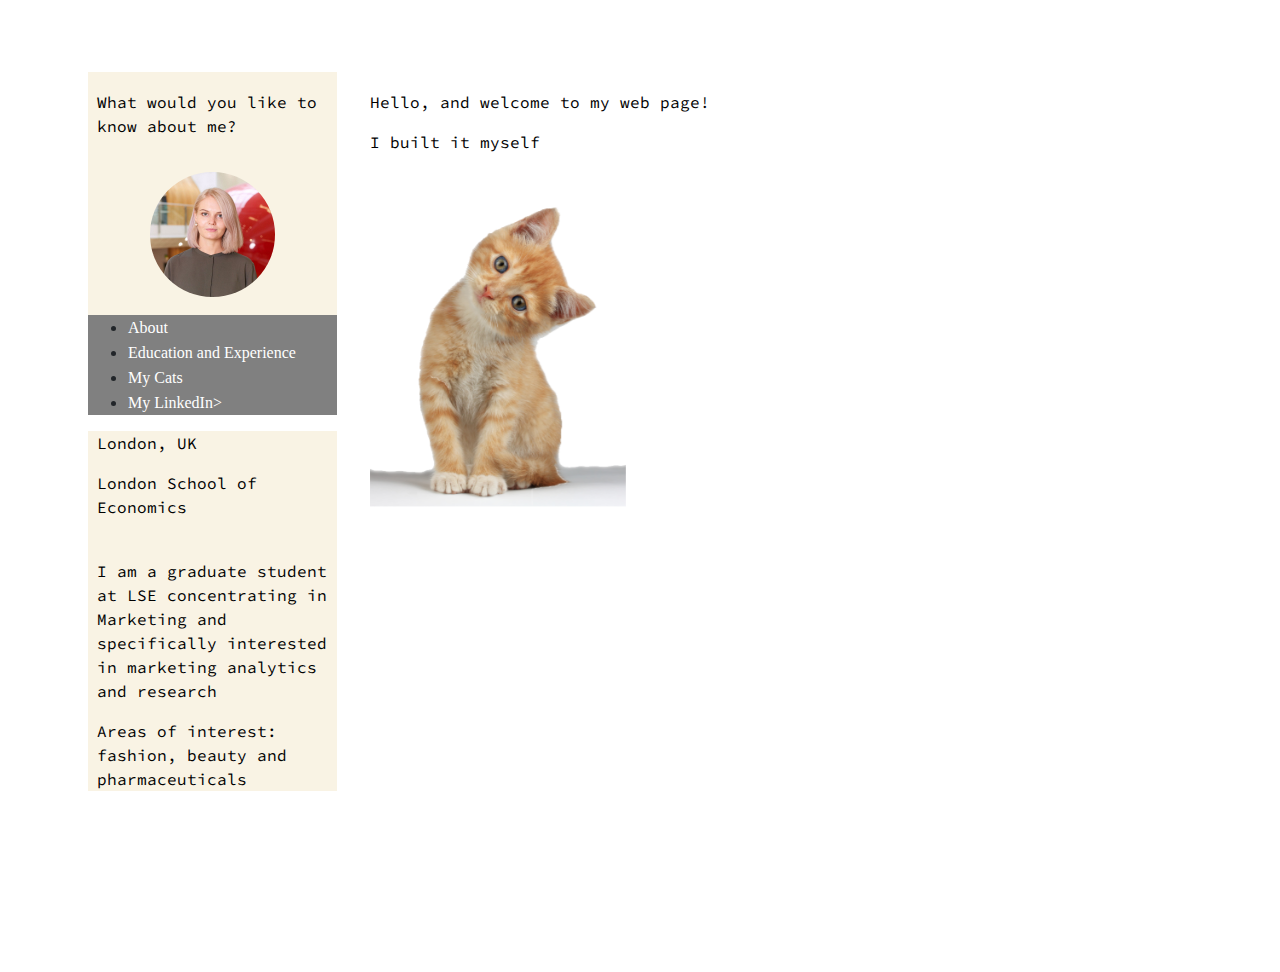
<file: index.html>
<!DOCTYPE html>
<html>

<head>
	<title>SAMPLE WEBSITE</title>
	<meta description="Learn to make websites">
		<link rel="stylesheet" type="text/css" href="https://maxcdn.bootstrapcdn.com/bootstrap/4.0.0-beta.3/css/bootstrap.min.css">

		<link rel="fontawesome" href="https://maxcdn.bootstrapcdn.com/font-awesome/4.7.0/css/font-awesome.min.css">

		
		<link rel="stylesheet" type="text/css" href="https://cdnjs.cloudflare.com/ajax/libs/animate.css/3.5.2/animate.css">

		<link href="https://afeld.github.io/emoji-css/emoji.css" rel="stylesheet">

		 <link href="https://fonts.googleapis.com/css?family=Meddon" rel="stylesheet">
		 <link href="https://fonts.googleapis.com/css?family=Source+Code+Pro" rel="stylesheet">
		<link rel="stylesheet" type="text/css" href="css/style3.css">

</head>
	
<body class=" ">
<div class="background-image">

</div>

<div class="background">
	<div class="container">

		<div class="row">

			<div class="sidebar col-md-3">
				<div class="yellow">
					
					<p class="header"> What would you like to know about me?</p>

					<img class="logo"  src="img/picture.jpeg">
				</div>

				<ul class="active">
					 <li><a href="about.html" target="_self">About</a></li>

		 			 <li><a href="pdf.html">Education and Experience</a></li> 

		 			 <li><a href="img/Kitters.jpeg">My Cats</a></li>

		 			 <li><a class="facebook" href="https://www.linkedin.com/in/angelinabogdan" >My LinkedIn></a> </li>
		 			
				</ul>
			

				<div class="side2">
					<div class="yellow">
						<p class="sidetext">London, UK</p>		
						<p class="sidetext">London School of Economics </p>
						<br>
						<p class="sidetext">I am a graduate student at LSE concentrating in Marketing and specifically interested in marketing analytics and research </p>
						<p class="sidetext">Areas of interest: fashion, beauty and pharmaceuticals </p>
					</div>

					
				</div>

			</div>
		
			<div class="Main col-md-9">
				<p class="maintext">Hello, and welcome to my web page! </p>
				<p class="maintext">I built it myself <i class="em em-smile_cat"></i></p> 
				
				<div class="animated slideInUp "><img class="footercat " src="img/kitten2.png" > </div>

			</div>

		</div>
	</div>
</div>
		


		
</body>


</html>
</file>
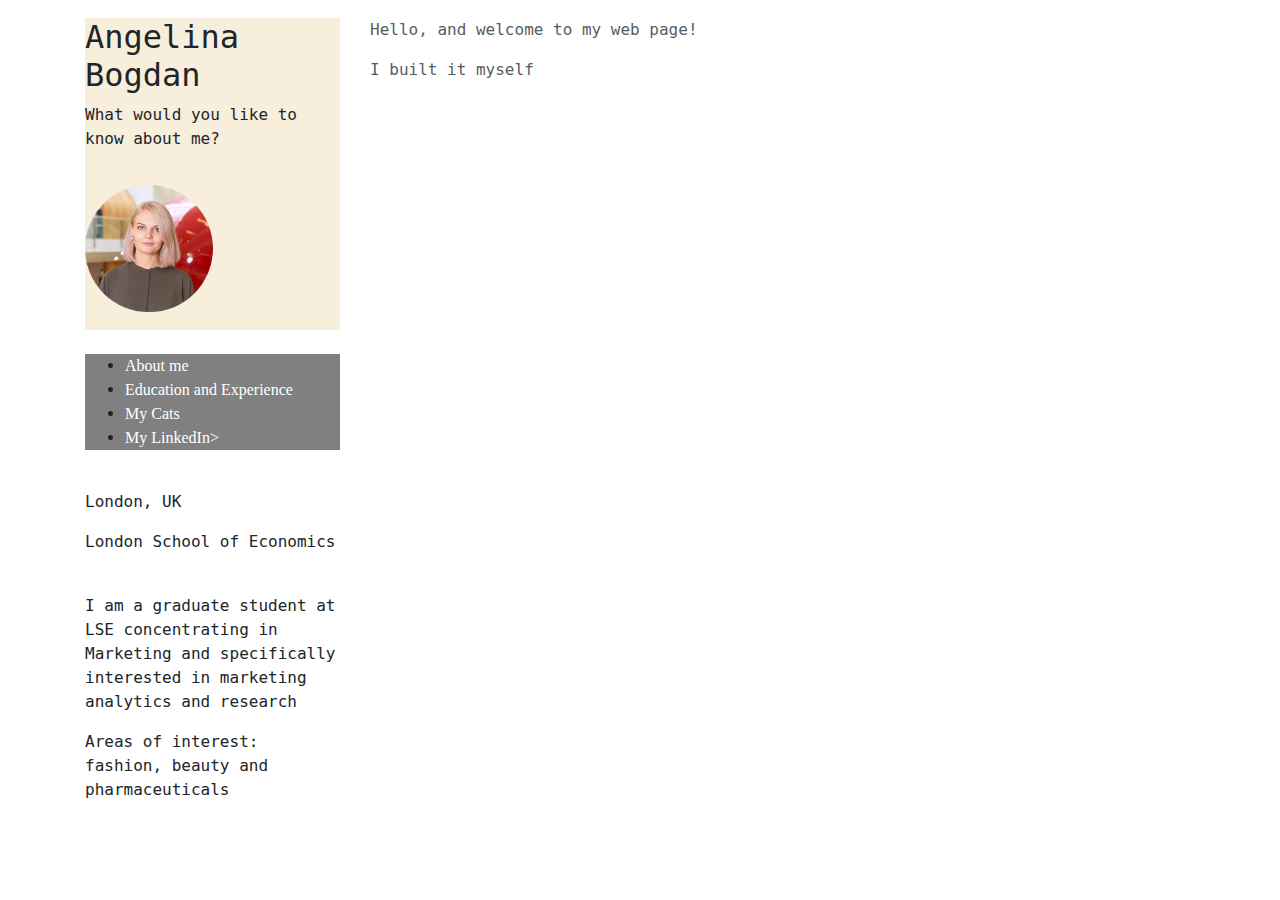
<file: img/SAMPLE WEBSITE.htm>
<!DOCTYPE html>
<!-- saved from url=(0066)file:///Users/angelinabogdan/Desktop/CodeAtUni/website1/file3.html -->
<html><head><meta http-equiv="Content-Type" content="text/html; charset=windows-1252">
	<title>SAMPLE WEBSITE</title>
	<meta description="Learn to make websites">
		<link rel="stylesheet" type="text/css" href="./SAMPLE WEBSITE_files/bootstrap.min.css">

		<link rel="fontawesome" href="https://maxcdn.bootstrapcdn.com/font-awesome/4.7.0/css/font-awesome.min.css">

		<link rel="animate" href="https://cdnjs.cloudflare.com/ajax/libs/animate.css/3.5.2/animate.min.css">

		<link href="./SAMPLE WEBSITE_files/emoji.css" rel="stylesheet">

		 <link href="./SAMPLE WEBSITE_files/css" rel="stylesheet">
		 <link href="./SAMPLE WEBSITE_files/css(1)" rel="stylesheet">
		<link rel="stylesheet" type="text/css" href="./SAMPLE WEBSITE_files/style3.css">

</head>
	
<body>

<div class="background">
	<div class="container">

		<div class="row">



			<div class="sidebar col-md-3">
				<div class="yellow">
					<h2>Angelina Bogdan</h2>
					<p>What would you like to know about me?</p>

					<img class="logo" src="./SAMPLE WEBSITE_files/picture.jpeg">
				</div>

					
			
				<br>

				<ul class="active">
					 <li><a href="file:///Users/angelinabogdan/Desktop/CodeAtUni/website1/about.html" target="_self">About me</a></li>

		 			 <li><a href="file:///Users/angelinabogdan/Desktop/CodeAtUni/website1/pdf.html">Education and Experience</a></li> 

		 			 <li><a href="file:///Users/angelinabogdan/Desktop/CodeAtUni/website1/img/Kitters.jpeg">My Cats</a></li>

		 			 <li><a class="facebook" href="https://www.linkedin.com/in/angelinabogdan">My LinkedIn&gt;</a> </li>
		 			
				</ul>
				<br> 

				<div class="side2">
				<p>London, UK</p>		
				<p>London School of Economics </p>
				<br>
				<p>I am a graduate student at LSE concentrating in Marketing and specifically interested in marketing analytics and research </p>
				<p>Areas of interest: fashion, beauty and pharmaceuticals </p>
				</div>

			</div>
		
			<div class="Main col-md-9">
				<p>Hello, and welcome to my web page! </p>
				<p>I built it myself <i class="em em-smile_cat"></i></p> 

			
			

			</div>

		</div>
		


		



</div></div></body></html>
</file>
<file: css/style3.css>
html, body {
	
	height: 100%;
}

.sidebar {
	
	font-family: 'Source Code Pro', monospace;
	padding-left: 2vh;
	padding-right: 2vh;
	box-sizing: border-box;
}

.Main {
	background-color: rgba(255,255,255, 0.75);
	font-family: 'Source Code Pro', monospace;
	padding-top: 2vh;

}

.active {
	background-color: grey;

}

.yellow {
	background-color: rgba(247, 239, 219, 0.75);
}

li a {
	color: white;
	font-family: 'Garamond';
}

.background {
	background-image: url("https://1.bp.blogspot.com/-km3y2TeQ4oM/T2yTsjrGu1I/AAAAAAAALGM/RcuzbWmFsIM/s1600/Sunny.papico+lavender+wild+flowers.png");
	background-size: cover;
	height: 100vh;
}

.logo {
	width: 50%;
	border-radius: 50%;
	padding-top: 2vh;
	padding-bottom: 2vh;
	margin-left: auto;
    margin-right: auto;
     display: block;

}

.maintext{
	color: black;
}

.resume {
	height: 100%;
	width: 100%;
}

.pdf-img {
	width: 70px;
}

.background-image {
	background-image: url("http://cdn.pcwallart.com/images/lavender-wallpaper-wallpaper-3.jpg");
	background-size: cover;

	background-attachment: fixed;
	height: 8vh;
	opacity: 0.75;
}

.footercat {
	
	width: 20%;
	margin-left: auto;
	margin-top:auto;
	
    margin-right: 2vh;
     
     position:fixed;
 
	
	
}



.header {
	color: black;
	padding-top: 2vh;
	padding-left: 1vh;
}

.sidetext {
	padding-left: 1vh;
	color: black;
}
</file>
<file: img/SAMPLE WEBSITE_files/emoji.css>
.em,.em-svg{height:1.5em;width:1.5em;background-position:center;background-repeat:no-repeat;background-size:contain;display:inline-block;vertical-align:middle}.em---1{background-image:url("https://twemoji.maxcdn.com/2/72x72/1f44d.png")}.em---1.em-svg{background:url("https://twemoji.maxcdn.com/2/72x72/1f44d.png");background-image:url("https://twemoji.maxcdn.com/2/svg/1f44d.svg"),none}.em--1{background-image:url("https://twemoji.maxcdn.com/2/72x72/1f44e.png")}.em--1.em-svg{background:url("https://twemoji.maxcdn.com/2/72x72/1f44e.png");background-image:url("https://twemoji.maxcdn.com/2/svg/1f44e.svg"),none}.em-100{background-image:url("https://twemoji.maxcdn.com/2/72x72/1f4af.png")}.em-100.em-svg{background:url("https://twemoji.maxcdn.com/2/72x72/1f4af.png");background-image:url("https://twemoji.maxcdn.com/2/svg/1f4af.svg"),none}.em-1234{background-image:url("https://twemoji.maxcdn.com/2/72x72/1f522.png")}.em-1234.em-svg{background:url("https://twemoji.maxcdn.com/2/72x72/1f522.png");background-image:url("https://twemoji.maxcdn.com/2/svg/1f522.svg"),none}.em-8ball{background-image:url("https://twemoji.maxcdn.com/2/72x72/1f3b1.png")}.em-8ball.em-svg{background:url("https://twemoji.maxcdn.com/2/72x72/1f3b1.png");background-image:url("https://twemoji.maxcdn.com/2/svg/1f3b1.svg"),none}.em-a{background-image:url("https://twemoji.maxcdn.com/2/72x72/1f170.png")}.em-a.em-svg{background:url("https://twemoji.maxcdn.com/2/72x72/1f170.png");background-image:url("https://twemoji.maxcdn.com/2/svg/1f170.svg"),none}.em-ab{background-image:url("https://twemoji.maxcdn.com/2/72x72/1f18e.png")}.em-ab.em-svg{background:url("https://twemoji.maxcdn.com/2/72x72/1f18e.png");background-image:url("https://twemoji.maxcdn.com/2/svg/1f18e.svg"),none}.em-abc{background-image:url("https://twemoji.maxcdn.com/2/72x72/1f524.png")}.em-abc.em-svg{background:url("https://twemoji.maxcdn.com/2/72x72/1f524.png");background-image:url("https://twemoji.maxcdn.com/2/svg/1f524.svg"),none}.em-abcd{background-image:url("https://twemoji.maxcdn.com/2/72x72/1f521.png")}.em-abcd.em-svg{background:url("https://twemoji.maxcdn.com/2/72x72/1f521.png");background-image:url("https://twemoji.maxcdn.com/2/svg/1f521.svg"),none}.em-accept{background-image:url("https://twemoji.maxcdn.com/2/72x72/1f251.png")}.em-accept.em-svg{background:url("https://twemoji.maxcdn.com/2/72x72/1f251.png");background-image:url("https://twemoji.maxcdn.com/2/svg/1f251.svg"),none}.em-admission_tickets{background-image:url("https://twemoji.maxcdn.com/2/72x72/1f39f.png")}.em-admission_tickets.em-svg{background:url("https://twemoji.maxcdn.com/2/72x72/1f39f.png");background-image:url("https://twemoji.maxcdn.com/2/svg/1f39f.svg"),none}.em-adult{background-image:url("https://twemoji.maxcdn.com/2/72x72/1f9d1.png")}.em-adult.em-svg{background:url("https://twemoji.maxcdn.com/2/72x72/1f9d1.png");background-image:url("https://twemoji.maxcdn.com/2/svg/1f9d1.svg"),none}.em-aerial_tramway{background-image:url("https://twemoji.maxcdn.com/2/72x72/1f6a1.png")}.em-aerial_tramway.em-svg{background:url("https://twemoji.maxcdn.com/2/72x72/1f6a1.png");background-image:url("https://twemoji.maxcdn.com/2/svg/1f6a1.svg"),none}.em-airplane{background-image:url("https://twemoji.maxcdn.com/2/72x72/2708.png")}.em-airplane.em-svg{background:url("https://twemoji.maxcdn.com/2/72x72/2708.png");background-image:url("https://twemoji.maxcdn.com/2/svg/2708.svg"),none}.em-airplane_arriving{background-image:url("https://twemoji.maxcdn.com/2/72x72/1f6ec.png")}.em-airplane_arriving.em-svg{background:url("https://twemoji.maxcdn.com/2/72x72/1f6ec.png");background-image:url("https://twemoji.maxcdn.com/2/svg/1f6ec.svg"),none}.em-airplane_departure{background-image:url("https://twemoji.maxcdn.com/2/72x72/1f6eb.png")}.em-airplane_departure.em-svg{background:url("https://twemoji.maxcdn.com/2/72x72/1f6eb.png");background-image:url("https://twemoji.maxcdn.com/2/svg/1f6eb.svg"),none}.em-alarm_clock{background-image:url("https://twemoji.maxcdn.com/2/72x72/23f0.png")}.em-alarm_clock.em-svg{background:url("https://twemoji.maxcdn.com/2/72x72/23f0.png");background-image:url("https://twemoji.maxcdn.com/2/svg/23f0.svg"),none}.em-alembic{background-image:url("https://twemoji.maxcdn.com/2/72x72/2697.png")}.em-alembic.em-svg{background:url("https://twemoji.maxcdn.com/2/72x72/2697.png");background-image:url("https://twemoji.maxcdn.com/2/svg/2697.svg"),none}.em-alien{background-image:url("https://twemoji.maxcdn.com/2/72x72/1f47d.png")}.em-alien.em-svg{background:url("https://twemoji.maxcdn.com/2/72x72/1f47d.png");background-image:url("https://twemoji.maxcdn.com/2/svg/1f47d.svg"),none}.em-ambulance{background-image:url("https://twemoji.maxcdn.com/2/72x72/1f691.png")}.em-ambulance.em-svg{background:url("https://twemoji.maxcdn.com/2/72x72/1f691.png");background-image:url("https://twemoji.maxcdn.com/2/svg/1f691.svg"),none}.em-amphora{background-image:url("https://twemoji.maxcdn.com/2/72x72/1f3fa.png")}.em-amphora.em-svg{background:url("https://twemoji.maxcdn.com/2/72x72/1f3fa.png");background-image:url("https://twemoji.maxcdn.com/2/svg/1f3fa.svg"),none}.em-anchor{background-image:url("https://twemoji.maxcdn.com/2/72x72/2693.png")}.em-anchor.em-svg{background:url("https://twemoji.maxcdn.com/2/72x72/2693.png");background-image:url("https://twemoji.maxcdn.com/2/svg/2693.svg"),none}.em-angel{background-image:url("https://twemoji.maxcdn.com/2/72x72/1f47c.png")}.em-angel.em-svg{background:url("https://twemoji.maxcdn.com/2/72x72/1f47c.png");background-image:url("https://twemoji.maxcdn.com/2/svg/1f47c.svg"),none}.em-anger{background-image:url("https://twemoji.maxcdn.com/2/72x72/1f4a2.png")}.em-anger.em-svg{background:url("https://twemoji.maxcdn.com/2/72x72/1f4a2.png");background-image:url("https://twemoji.maxcdn.com/2/svg/1f4a2.svg"),none}.em-angry{background-image:url("https://twemoji.maxcdn.com/2/72x72/1f620.png")}.em-angry.em-svg{background:url("https://twemoji.maxcdn.com/2/72x72/1f620.png");background-image:url("https://twemoji.maxcdn.com/2/svg/1f620.svg"),none}.em-anguished{background-image:url("https://twemoji.maxcdn.com/2/72x72/1f627.png")}.em-anguished.em-svg{background:url("https://twemoji.maxcdn.com/2/72x72/1f627.png");background-image:url("https://twemoji.maxcdn.com/2/svg/1f627.svg"),none}.em-ant{background-image:url("https://twemoji.maxcdn.com/2/72x72/1f41c.png")}.em-ant.em-svg{background:url("https://twemoji.maxcdn.com/2/72x72/1f41c.png");background-image:url("https://twemoji.maxcdn.com/2/svg/1f41c.svg"),none}.em-apple{background-image:url("https://twemoji.maxcdn.com/2/72x72/1f34e.png")}.em-apple.em-svg{background:url("https://twemoji.maxcdn.com/2/72x72/1f34e.png");background-image:url("https://twemoji.maxcdn.com/2/svg/1f34e.svg"),none}.em-aquarius{background-image:url("https://twemoji.maxcdn.com/2/72x72/2652.png")}.em-aquarius.em-svg{background:url("https://twemoji.maxcdn.com/2/72x72/2652.png");background-image:url("https://twemoji.maxcdn.com/2/svg/2652.svg"),none}.em-aries{background-image:url("https://twemoji.maxcdn.com/2/72x72/2648.png")}.em-aries.em-svg{background:url("https://twemoji.maxcdn.com/2/72x72/2648.png");background-image:url("https://twemoji.maxcdn.com/2/svg/2648.svg"),none}.em-arrow_backward{background-image:url("https://twemoji.maxcdn.com/2/72x72/25c0.png")}.em-arrow_backward.em-svg{background:url("https://twemoji.maxcdn.com/2/72x72/25c0.png");background-image:url("https://twemoji.maxcdn.com/2/svg/25c0.svg"),none}.em-arrow_double_down{background-image:url("https://twemoji.maxcdn.com/2/72x72/23ec.png")}.em-arrow_double_down.em-svg{background:url("https://twemoji.maxcdn.com/2/72x72/23ec.png");background-image:url("https://twemoji.maxcdn.com/2/svg/23ec.svg"),none}.em-arrow_double_up{background-image:url("https://twemoji.maxcdn.com/2/72x72/23eb.png")}.em-arrow_double_up.em-svg{background:url("https://twemoji.maxcdn.com/2/72x72/23eb.png");background-image:url("https://twemoji.maxcdn.com/2/svg/23eb.svg"),none}.em-arrow_down{background-image:url("https://twemoji.maxcdn.com/2/72x72/2b07.png")}.em-arrow_down.em-svg{background:url("https://twemoji.maxcdn.com/2/72x72/2b07.png");background-image:url("https://twemoji.maxcdn.com/2/svg/2b07.svg"),none}.em-arrow_down_small{background-image:url("https://twemoji.maxcdn.com/2/72x72/1f53d.png")}.em-arrow_down_small.em-svg{background:url("https://twemoji.maxcdn.com/2/72x72/1f53d.png");background-image:url("https://twemoji.maxcdn.com/2/svg/1f53d.svg"),none}.em-arrow_forward{background-image:url("https://twemoji.maxcdn.com/2/72x72/25b6.png")}.em-arrow_forward.em-svg{background:url("https://twemoji.maxcdn.com/2/72x72/25b6.png");background-image:url("https://twemoji.maxcdn.com/2/svg/25b6.svg"),none}.em-arrow_heading_down{background-image:url("https://twemoji.maxcdn.com/2/72x72/2935.png")}.em-arrow_heading_down.em-svg{background:url("https://twemoji.maxcdn.com/2/72x72/2935.png");background-image:url("https://twemoji.maxcdn.com/2/svg/2935.svg"),none}.em-arrow_heading_up{background-image:url("https://twemoji.maxcdn.com/2/72x72/2934.png")}.em-arrow_heading_up.em-svg{background:url("https://twemoji.maxcdn.com/2/72x72/2934.png");background-image:url("https://twemoji.maxcdn.com/2/svg/2934.svg"),none}.em-arrow_left{background-image:url("https://twemoji.maxcdn.com/2/72x72/2b05.png")}.em-arrow_left.em-svg{background:url("https://twemoji.maxcdn.com/2/72x72/2b05.png");background-image:url("https://twemoji.maxcdn.com/2/svg/2b05.svg"),none}.em-arrow_lower_left{background-image:url("https://twemoji.maxcdn.com/2/72x72/2199.png")}.em-arrow_lower_left.em-svg{background:url("https://twemoji.maxcdn.com/2/72x72/2199.png");background-image:url("https://twemoji.maxcdn.com/2/svg/2199.svg"),none}.em-arrow_lower_right{background-image:url("https://twemoji.maxcdn.com/2/72x72/2198.png")}.em-arrow_lower_right.em-svg{background:url("https://twemoji.maxcdn.com/2/72x72/2198.png");background-image:url("https://twemoji.maxcdn.com/2/svg/2198.svg"),none}.em-arrow_right{background-image:url("https://twemoji.maxcdn.com/2/72x72/27a1.png")}.em-arrow_right.em-svg{background:url("https://twemoji.maxcdn.com/2/72x72/27a1.png");background-image:url("https://twemoji.maxcdn.com/2/svg/27a1.svg"),none}.em-arrow_right_hook{background-image:url("https://twemoji.maxcdn.com/2/72x72/21aa.png")}.em-arrow_right_hook.em-svg{background:url("https://twemoji.maxcdn.com/2/72x72/21aa.png");background-image:url("https://twemoji.maxcdn.com/2/svg/21aa.svg"),none}.em-arrow_up{background-image:url("https://twemoji.maxcdn.com/2/72x72/2b06.png")}.em-arrow_up.em-svg{background:url("https://twemoji.maxcdn.com/2/72x72/2b06.png");background-image:url("https://twemoji.maxcdn.com/2/svg/2b06.svg"),none}.em-arrow_up_down{background-image:url("https://twemoji.maxcdn.com/2/72x72/2195.png")}.em-arrow_up_down.em-svg{background:url("https://twemoji.maxcdn.com/2/72x72/2195.png");background-image:url("https://twemoji.maxcdn.com/2/svg/2195.svg"),none}.em-arrow_up_small{background-image:url("https://twemoji.maxcdn.com/2/72x72/1f53c.png")}.em-arrow_up_small.em-svg{background:url("https://twemoji.maxcdn.com/2/72x72/1f53c.png");background-image:url("https://twemoji.maxcdn.com/2/svg/1f53c.svg"),none}.em-arrow_upper_left{background-image:url("https://twemoji.maxcdn.com/2/72x72/2196.png")}.em-arrow_upper_left.em-svg{background:url("https://twemoji.maxcdn.com/2/72x72/2196.png");background-image:url("https://twemoji.maxcdn.com/2/svg/2196.svg"),none}.em-arrow_upper_right{background-image:url("https://twemoji.maxcdn.com/2/72x72/2197.png")}.em-arrow_upper_right.em-svg{background:url("https://twemoji.maxcdn.com/2/72x72/2197.png");background-image:url("https://twemoji.maxcdn.com/2/svg/2197.svg"),none}.em-arrows_clockwise{background-image:url("https://twemoji.maxcdn.com/2/72x72/1f503.png")}.em-arrows_clockwise.em-svg{background:url("https://twemoji.maxcdn.com/2/72x72/1f503.png");background-image:url("https://twemoji.maxcdn.com/2/svg/1f503.svg"),none}.em-arrows_counterclockwise{background-image:url("https://twemoji.maxcdn.com/2/72x72/1f504.png")}.em-arrows_counterclockwise.em-svg{background:url("https://twemoji.maxcdn.com/2/72x72/1f504.png");background-image:url("https://twemoji.maxcdn.com/2/svg/1f504.svg"),none}.em-art{background-image:url("https://twemoji.maxcdn.com/2/72x72/1f3a8.png")}.em-art.em-svg{background:url("https://twemoji.maxcdn.com/2/72x72/1f3a8.png");background-image:url("https://twemoji.maxcdn.com/2/svg/1f3a8.svg"),none}.em-articulated_lorry{background-image:url("https://twemoji.maxcdn.com/2/72x72/1f69b.png")}.em-articulated_lorry.em-svg{background:url("https://twemoji.maxcdn.com/2/72x72/1f69b.png");background-image:url("https://twemoji.maxcdn.com/2/svg/1f69b.svg"),none}.em-astonished{background-image:url("https://twemoji.maxcdn.com/2/72x72/1f632.png")}.em-astonished.em-svg{background:url("https://twemoji.maxcdn.com/2/72x72/1f632.png");background-image:url("https://twemoji.maxcdn.com/2/svg/1f632.svg"),none}.em-athletic_shoe{background-image:url("https://twemoji.maxcdn.com/2/72x72/1f45f.png")}.em-athletic_shoe.em-svg{background:url("https://twemoji.maxcdn.com/2/72x72/1f45f.png");background-image:url("https://twemoji.maxcdn.com/2/svg/1f45f.svg"),none}.em-atm{background-image:url("https://twemoji.maxcdn.com/2/72x72/1f3e7.png")}.em-atm.em-svg{background:url("https://twemoji.maxcdn.com/2/72x72/1f3e7.png");background-image:url("https://twemoji.maxcdn.com/2/svg/1f3e7.svg"),none}.em-atom_symbol{background-image:url("https://twemoji.maxcdn.com/2/72x72/269b.png")}.em-atom_symbol.em-svg{background:url("https://twemoji.maxcdn.com/2/72x72/269b.png");background-image:url("https://twemoji.maxcdn.com/2/svg/269b.svg"),none}.em-avocado{background-image:url("https://twemoji.maxcdn.com/2/72x72/1f951.png")}.em-avocado.em-svg{background:url("https://twemoji.maxcdn.com/2/72x72/1f951.png");background-image:url("https://twemoji.maxcdn.com/2/svg/1f951.svg"),none}.em-b{background-image:url("https://twemoji.maxcdn.com/2/72x72/1f171.png")}.em-b.em-svg{background:url("https://twemoji.maxcdn.com/2/72x72/1f171.png");background-image:url("https://twemoji.maxcdn.com/2/svg/1f171.svg"),none}.em-baby{background-image:url("https://twemoji.maxcdn.com/2/72x72/1f476.png")}.em-baby.em-svg{background:url("https://twemoji.maxcdn.com/2/72x72/1f476.png");background-image:url("https://twemoji.maxcdn.com/2/svg/1f476.svg"),none}.em-baby_bottle{background-image:url("https://twemoji.maxcdn.com/2/72x72/1f37c.png")}.em-baby_bottle.em-svg{background:url("https://twemoji.maxcdn.com/2/72x72/1f37c.png");background-image:url("https://twemoji.maxcdn.com/2/svg/1f37c.svg"),none}.em-baby_chick{background-image:url("https://twemoji.maxcdn.com/2/72x72/1f424.png")}.em-baby_chick.em-svg{background:url("https://twemoji.maxcdn.com/2/72x72/1f424.png");background-image:url("https://twemoji.maxcdn.com/2/svg/1f424.svg"),none}.em-baby_symbol{background-image:url("https://twemoji.maxcdn.com/2/72x72/1f6bc.png")}.em-baby_symbol.em-svg{background:url("https://twemoji.maxcdn.com/2/72x72/1f6bc.png");background-image:url("https://twemoji.maxcdn.com/2/svg/1f6bc.svg"),none}.em-back{background-image:url("https://twemoji.maxcdn.com/2/72x72/1f519.png")}.em-back.em-svg{background:url("https://twemoji.maxcdn.com/2/72x72/1f519.png");background-image:url("https://twemoji.maxcdn.com/2/svg/1f519.svg"),none}.em-bacon{background-image:url("https://twemoji.maxcdn.com/2/72x72/1f953.png")}.em-bacon.em-svg{background:url("https://twemoji.maxcdn.com/2/72x72/1f953.png");background-image:url("https://twemoji.maxcdn.com/2/svg/1f953.svg"),none}.em-badminton_racquet_and_shuttlecock{background-image:url("https://twemoji.maxcdn.com/2/72x72/1f3f8.png")}.em-badminton_racquet_and_shuttlecock.em-svg{background:url("https://twemoji.maxcdn.com/2/72x72/1f3f8.png");background-image:url("https://twemoji.maxcdn.com/2/svg/1f3f8.svg"),none}.em-baggage_claim{background-image:url("https://twemoji.maxcdn.com/2/72x72/1f6c4.png")}.em-baggage_claim.em-svg{background:url("https://twemoji.maxcdn.com/2/72x72/1f6c4.png");background-image:url("https://twemoji.maxcdn.com/2/svg/1f6c4.svg"),none}.em-baguette_bread{background-image:url("https://twemoji.maxcdn.com/2/72x72/1f956.png")}.em-baguette_bread.em-svg{background:url("https://twemoji.maxcdn.com/2/72x72/1f956.png");background-image:url("https://twemoji.maxcdn.com/2/svg/1f956.svg"),none}.em-balloon{background-image:url("https://twemoji.maxcdn.com/2/72x72/1f388.png")}.em-balloon.em-svg{background:url("https://twemoji.maxcdn.com/2/72x72/1f388.png");background-image:url("https://twemoji.maxcdn.com/2/svg/1f388.svg"),none}.em-ballot_box_with_ballot{background-image:url("https://twemoji.maxcdn.com/2/72x72/1f5f3.png")}.em-ballot_box_with_ballot.em-svg{background:url("https://twemoji.maxcdn.com/2/72x72/1f5f3.png");background-image:url("https://twemoji.maxcdn.com/2/svg/1f5f3.svg"),none}.em-ballot_box_with_check{background-image:url("https://twemoji.maxcdn.com/2/72x72/2611.png")}.em-ballot_box_with_check.em-svg{background:url("https://twemoji.maxcdn.com/2/72x72/2611.png");background-image:url("https://twemoji.maxcdn.com/2/svg/2611.svg"),none}.em-bamboo{background-image:url("https://twemoji.maxcdn.com/2/72x72/1f38d.png")}.em-bamboo.em-svg{background:url("https://twemoji.maxcdn.com/2/72x72/1f38d.png");background-image:url("https://twemoji.maxcdn.com/2/svg/1f38d.svg"),none}.em-banana{background-image:url("https://twemoji.maxcdn.com/2/72x72/1f34c.png")}.em-banana.em-svg{background:url("https://twemoji.maxcdn.com/2/72x72/1f34c.png");background-image:url("https://twemoji.maxcdn.com/2/svg/1f34c.svg"),none}.em-bangbang{background-image:url("https://twemoji.maxcdn.com/2/72x72/203c.png")}.em-bangbang.em-svg{background:url("https://twemoji.maxcdn.com/2/72x72/203c.png");background-image:url("https://twemoji.maxcdn.com/2/svg/203c.svg"),none}.em-bank{background-image:url("https://twemoji.maxcdn.com/2/72x72/1f3e6.png")}.em-bank.em-svg{background:url("https://twemoji.maxcdn.com/2/72x72/1f3e6.png");background-image:url("https://twemoji.maxcdn.com/2/svg/1f3e6.svg"),none}.em-bar_chart{background-image:url("https://twemoji.maxcdn.com/2/72x72/1f4ca.png")}.em-bar_chart.em-svg{background:url("https://twemoji.maxcdn.com/2/72x72/1f4ca.png");background-image:url("https://twemoji.maxcdn.com/2/svg/1f4ca.svg"),none}.em-barber{background-image:url("https://twemoji.maxcdn.com/2/72x72/1f488.png")}.em-barber.em-svg{background:url("https://twemoji.maxcdn.com/2/72x72/1f488.png");background-image:url("https://twemoji.maxcdn.com/2/svg/1f488.svg"),none}.em-barely_sunny{background-image:url("https://twemoji.maxcdn.com/2/72x72/1f325.png")}.em-barely_sunny.em-svg{background:url("https://twemoji.maxcdn.com/2/72x72/1f325.png");background-image:url("https://twemoji.maxcdn.com/2/svg/1f325.svg"),none}.em-baseball{background-image:url("https://twemoji.maxcdn.com/2/72x72/26be.png")}.em-baseball.em-svg{background:url("https://twemoji.maxcdn.com/2/72x72/26be.png");background-image:url("https://twemoji.maxcdn.com/2/svg/26be.svg"),none}.em-basketball{background-image:url("https://twemoji.maxcdn.com/2/72x72/1f3c0.png")}.em-basketball.em-svg{background:url("https://twemoji.maxcdn.com/2/72x72/1f3c0.png");background-image:url("https://twemoji.maxcdn.com/2/svg/1f3c0.svg"),none}.em-bat{background-image:url("https://twemoji.maxcdn.com/2/72x72/1f987.png")}.em-bat.em-svg{background:url("https://twemoji.maxcdn.com/2/72x72/1f987.png");background-image:url("https://twemoji.maxcdn.com/2/svg/1f987.svg"),none}.em-bath{background-image:url("https://twemoji.maxcdn.com/2/72x72/1f6c0.png")}.em-bath.em-svg{background:url("https://twemoji.maxcdn.com/2/72x72/1f6c0.png");background-image:url("https://twemoji.maxcdn.com/2/svg/1f6c0.svg"),none}.em-bathtub{background-image:url("https://twemoji.maxcdn.com/2/72x72/1f6c1.png")}.em-bathtub.em-svg{background:url("https://twemoji.maxcdn.com/2/72x72/1f6c1.png");background-image:url("https://twemoji.maxcdn.com/2/svg/1f6c1.svg"),none}.em-battery{background-image:url("https://twemoji.maxcdn.com/2/72x72/1f50b.png")}.em-battery.em-svg{background:url("https://twemoji.maxcdn.com/2/72x72/1f50b.png");background-image:url("https://twemoji.maxcdn.com/2/svg/1f50b.svg"),none}.em-beach_with_umbrella{background-image:url("https://twemoji.maxcdn.com/2/72x72/1f3d6.png")}.em-beach_with_umbrella.em-svg{background:url("https://twemoji.maxcdn.com/2/72x72/1f3d6.png");background-image:url("https://twemoji.maxcdn.com/2/svg/1f3d6.svg"),none}.em-bear{background-image:url("https://twemoji.maxcdn.com/2/72x72/1f43b.png")}.em-bear.em-svg{background:url("https://twemoji.maxcdn.com/2/72x72/1f43b.png");background-image:url("https://twemoji.maxcdn.com/2/svg/1f43b.svg"),none}.em-bearded_person{background-image:url("https://twemoji.maxcdn.com/2/72x72/1f9d4.png")}.em-bearded_person.em-svg{background:url("https://twemoji.maxcdn.com/2/72x72/1f9d4.png");background-image:url("https://twemoji.maxcdn.com/2/svg/1f9d4.svg"),none}.em-bed{background-image:url("https://twemoji.maxcdn.com/2/72x72/1f6cf.png")}.em-bed.em-svg{background:url("https://twemoji.maxcdn.com/2/72x72/1f6cf.png");background-image:url("https://twemoji.maxcdn.com/2/svg/1f6cf.svg"),none}.em-bee{background-image:url("https://twemoji.maxcdn.com/2/72x72/1f41d.png")}.em-bee.em-svg{background:url("https://twemoji.maxcdn.com/2/72x72/1f41d.png");background-image:url("https://twemoji.maxcdn.com/2/svg/1f41d.svg"),none}.em-beer{background-image:url("https://twemoji.maxcdn.com/2/72x72/1f37a.png")}.em-beer.em-svg{background:url("https://twemoji.maxcdn.com/2/72x72/1f37a.png");background-image:url("https://twemoji.maxcdn.com/2/svg/1f37a.svg"),none}.em-beers{background-image:url("https://twemoji.maxcdn.com/2/72x72/1f37b.png")}.em-beers.em-svg{background:url("https://twemoji.maxcdn.com/2/72x72/1f37b.png");background-image:url("https://twemoji.maxcdn.com/2/svg/1f37b.svg"),none}.em-beetle{background-image:url("https://twemoji.maxcdn.com/2/72x72/1f41e.png")}.em-beetle.em-svg{background:url("https://twemoji.maxcdn.com/2/72x72/1f41e.png");background-image:url("https://twemoji.maxcdn.com/2/svg/1f41e.svg"),none}.em-beginner{background-image:url("https://twemoji.maxcdn.com/2/72x72/1f530.png")}.em-beginner.em-svg{background:url("https://twemoji.maxcdn.com/2/72x72/1f530.png");background-image:url("https://twemoji.maxcdn.com/2/svg/1f530.svg"),none}.em-bell{background-image:url("https://twemoji.maxcdn.com/2/72x72/1f514.png")}.em-bell.em-svg{background:url("https://twemoji.maxcdn.com/2/72x72/1f514.png");background-image:url("https://twemoji.maxcdn.com/2/svg/1f514.svg"),none}.em-bellhop_bell{background-image:url("https://twemoji.maxcdn.com/2/72x72/1f6ce.png")}.em-bellhop_bell.em-svg{background:url("https://twemoji.maxcdn.com/2/72x72/1f6ce.png");background-image:url("https://twemoji.maxcdn.com/2/svg/1f6ce.svg"),none}.em-bento{background-image:url("https://twemoji.maxcdn.com/2/72x72/1f371.png")}.em-bento.em-svg{background:url("https://twemoji.maxcdn.com/2/72x72/1f371.png");background-image:url("https://twemoji.maxcdn.com/2/svg/1f371.svg"),none}.em-bicyclist{background-image:url("https://twemoji.maxcdn.com/2/72x72/1f6b4.png")}.em-bicyclist.em-svg{background:url("https://twemoji.maxcdn.com/2/72x72/1f6b4.png");background-image:url("https://twemoji.maxcdn.com/2/svg/1f6b4.svg"),none}.em-bike{background-image:url("https://twemoji.maxcdn.com/2/72x72/1f6b2.png")}.em-bike.em-svg{background:url("https://twemoji.maxcdn.com/2/72x72/1f6b2.png");background-image:url("https://twemoji.maxcdn.com/2/svg/1f6b2.svg"),none}.em-bikini{background-image:url("https://twemoji.maxcdn.com/2/72x72/1f459.png")}.em-bikini.em-svg{background:url("https://twemoji.maxcdn.com/2/72x72/1f459.png");background-image:url("https://twemoji.maxcdn.com/2/svg/1f459.svg"),none}.em-billed_cap{background-image:url("https://twemoji.maxcdn.com/2/72x72/1f9e2.png")}.em-billed_cap.em-svg{background:url("https://twemoji.maxcdn.com/2/72x72/1f9e2.png");background-image:url("https://twemoji.maxcdn.com/2/svg/1f9e2.svg"),none}.em-biohazard_sign{background-image:url("https://twemoji.maxcdn.com/2/72x72/2623.png")}.em-biohazard_sign.em-svg{background:url("https://twemoji.maxcdn.com/2/72x72/2623.png");background-image:url("https://twemoji.maxcdn.com/2/svg/2623.svg"),none}.em-bird{background-image:url("https://twemoji.maxcdn.com/2/72x72/1f426.png")}.em-bird.em-svg{background:url("https://twemoji.maxcdn.com/2/72x72/1f426.png");background-image:url("https://twemoji.maxcdn.com/2/svg/1f426.svg"),none}.em-birthday{background-image:url("https://twemoji.maxcdn.com/2/72x72/1f382.png")}.em-birthday.em-svg{background:url("https://twemoji.maxcdn.com/2/72x72/1f382.png");background-image:url("https://twemoji.maxcdn.com/2/svg/1f382.svg"),none}.em-black_circle{background-image:url("https://twemoji.maxcdn.com/2/72x72/26ab.png")}.em-black_circle.em-svg{background:url("https://twemoji.maxcdn.com/2/72x72/26ab.png");background-image:url("https://twemoji.maxcdn.com/2/svg/26ab.svg"),none}.em-black_circle_for_record{background-image:url("https://twemoji.maxcdn.com/2/72x72/23fa.png")}.em-black_circle_for_record.em-svg{background:url("https://twemoji.maxcdn.com/2/72x72/23fa.png");background-image:url("https://twemoji.maxcdn.com/2/svg/23fa.svg"),none}.em-black_heart{background-image:url("https://twemoji.maxcdn.com/2/72x72/1f5a4.png")}.em-black_heart.em-svg{background:url("https://twemoji.maxcdn.com/2/72x72/1f5a4.png");background-image:url("https://twemoji.maxcdn.com/2/svg/1f5a4.svg"),none}.em-black_joker{background-image:url("https://twemoji.maxcdn.com/2/72x72/1f0cf.png")}.em-black_joker.em-svg{background:url("https://twemoji.maxcdn.com/2/72x72/1f0cf.png");background-image:url("https://twemoji.maxcdn.com/2/svg/1f0cf.svg"),none}.em-black_large_square{background-image:url("https://twemoji.maxcdn.com/2/72x72/2b1b.png")}.em-black_large_square.em-svg{background:url("https://twemoji.maxcdn.com/2/72x72/2b1b.png");background-image:url("https://twemoji.maxcdn.com/2/svg/2b1b.svg"),none}.em-black_left_pointing_double_triangle_with_vertical_bar{background-image:url("https://twemoji.maxcdn.com/2/72x72/23ee.png")}.em-black_left_pointing_double_triangle_with_vertical_bar.em-svg{background:url("https://twemoji.maxcdn.com/2/72x72/23ee.png");background-image:url("https://twemoji.maxcdn.com/2/svg/23ee.svg"),none}.em-black_medium_small_square{background-image:url("https://twemoji.maxcdn.com/2/72x72/25fe.png")}.em-black_medium_small_square.em-svg{background:url("https://twemoji.maxcdn.com/2/72x72/25fe.png");background-image:url("https://twemoji.maxcdn.com/2/svg/25fe.svg"),none}.em-black_medium_square{background-image:url("https://twemoji.maxcdn.com/2/72x72/25fc.png")}.em-black_medium_square.em-svg{background:url("https://twemoji.maxcdn.com/2/72x72/25fc.png");background-image:url("https://twemoji.maxcdn.com/2/svg/25fc.svg"),none}.em-black_nib{background-image:url("https://twemoji.maxcdn.com/2/72x72/2712.png")}.em-black_nib.em-svg{background:url("https://twemoji.maxcdn.com/2/72x72/2712.png");background-image:url("https://twemoji.maxcdn.com/2/svg/2712.svg"),none}.em-black_right_pointing_double_triangle_with_vertical_bar{background-image:url("https://twemoji.maxcdn.com/2/72x72/23ed.png")}.em-black_right_pointing_double_triangle_with_vertical_bar.em-svg{background:url("https://twemoji.maxcdn.com/2/72x72/23ed.png");background-image:url("https://twemoji.maxcdn.com/2/svg/23ed.svg"),none}.em-black_right_pointing_triangle_with_double_vertical_bar{background-image:url("https://twemoji.maxcdn.com/2/72x72/23ef.png")}.em-black_right_pointing_triangle_with_double_vertical_bar.em-svg{background:url("https://twemoji.maxcdn.com/2/72x72/23ef.png");background-image:url("https://twemoji.maxcdn.com/2/svg/23ef.svg"),none}.em-black_small_square{background-image:url("https://twemoji.maxcdn.com/2/72x72/25aa.png")}.em-black_small_square.em-svg{background:url("https://twemoji.maxcdn.com/2/72x72/25aa.png");background-image:url("https://twemoji.maxcdn.com/2/svg/25aa.svg"),none}.em-black_square_button{background-image:url("https://twemoji.maxcdn.com/2/72x72/1f532.png")}.em-black_square_button.em-svg{background:url("https://twemoji.maxcdn.com/2/72x72/1f532.png");background-image:url("https://twemoji.maxcdn.com/2/svg/1f532.svg"),none}.em-black_square_for_stop{background-image:url("https://twemoji.maxcdn.com/2/72x72/23f9.png")}.em-black_square_for_stop.em-svg{background:url("https://twemoji.maxcdn.com/2/72x72/23f9.png");background-image:url("https://twemoji.maxcdn.com/2/svg/23f9.svg"),none}.em-blond-haired-man{background-image:url("https://twemoji.maxcdn.com/2/72x72/1f471-200d-2642-fe0f.png")}.em-blond-haired-man.em-svg{background:url("https://twemoji.maxcdn.com/2/72x72/1f471-200d-2642-fe0f.png");background-image:url("https://twemoji.maxcdn.com/2/svg/1f471-200d-2642-fe0f.svg"),none}.em-blond-haired-woman{background-image:url("https://twemoji.maxcdn.com/2/72x72/1f471-200d-2640-fe0f.png")}.em-blond-haired-woman.em-svg{background:url("https://twemoji.maxcdn.com/2/72x72/1f471-200d-2640-fe0f.png");background-image:url("https://twemoji.maxcdn.com/2/svg/1f471-200d-2640-fe0f.svg"),none}.em-blossom{background-image:url("https://twemoji.maxcdn.com/2/72x72/1f33c.png")}.em-blossom.em-svg{background:url("https://twemoji.maxcdn.com/2/72x72/1f33c.png");background-image:url("https://twemoji.maxcdn.com/2/svg/1f33c.svg"),none}.em-blowfish{background-image:url("https://twemoji.maxcdn.com/2/72x72/1f421.png")}.em-blowfish.em-svg{background:url("https://twemoji.maxcdn.com/2/72x72/1f421.png");background-image:url("https://twemoji.maxcdn.com/2/svg/1f421.svg"),none}.em-blue_book{background-image:url("https://twemoji.maxcdn.com/2/72x72/1f4d8.png")}.em-blue_book.em-svg{background:url("https://twemoji.maxcdn.com/2/72x72/1f4d8.png");background-image:url("https://twemoji.maxcdn.com/2/svg/1f4d8.svg"),none}.em-blue_car{background-image:url("https://twemoji.maxcdn.com/2/72x72/1f699.png")}.em-blue_car.em-svg{background:url("https://twemoji.maxcdn.com/2/72x72/1f699.png");background-image:url("https://twemoji.maxcdn.com/2/svg/1f699.svg"),none}.em-blue_heart{background-image:url("https://twemoji.maxcdn.com/2/72x72/1f499.png")}.em-blue_heart.em-svg{background:url("https://twemoji.maxcdn.com/2/72x72/1f499.png");background-image:url("https://twemoji.maxcdn.com/2/svg/1f499.svg"),none}.em-blush{background-image:url("https://twemoji.maxcdn.com/2/72x72/1f60a.png")}.em-blush.em-svg{background:url("https://twemoji.maxcdn.com/2/72x72/1f60a.png");background-image:url("https://twemoji.maxcdn.com/2/svg/1f60a.svg"),none}.em-boar{background-image:url("https://twemoji.maxcdn.com/2/72x72/1f417.png")}.em-boar.em-svg{background:url("https://twemoji.maxcdn.com/2/72x72/1f417.png");background-image:url("https://twemoji.maxcdn.com/2/svg/1f417.svg"),none}.em-boat{background-image:url("https://twemoji.maxcdn.com/2/72x72/26f5.png")}.em-boat.em-svg{background:url("https://twemoji.maxcdn.com/2/72x72/26f5.png");background-image:url("https://twemoji.maxcdn.com/2/svg/26f5.svg"),none}.em-bomb{background-image:url("https://twemoji.maxcdn.com/2/72x72/1f4a3.png")}.em-bomb.em-svg{background:url("https://twemoji.maxcdn.com/2/72x72/1f4a3.png");background-image:url("https://twemoji.maxcdn.com/2/svg/1f4a3.svg"),none}.em-book{background-image:url("https://twemoji.maxcdn.com/2/72x72/1f4d6.png")}.em-book.em-svg{background:url("https://twemoji.maxcdn.com/2/72x72/1f4d6.png");background-image:url("https://twemoji.maxcdn.com/2/svg/1f4d6.svg"),none}.em-bookmark{background-image:url("https://twemoji.maxcdn.com/2/72x72/1f516.png")}.em-bookmark.em-svg{background:url("https://twemoji.maxcdn.com/2/72x72/1f516.png");background-image:url("https://twemoji.maxcdn.com/2/svg/1f516.svg"),none}.em-bookmark_tabs{background-image:url("https://twemoji.maxcdn.com/2/72x72/1f4d1.png")}.em-bookmark_tabs.em-svg{background:url("https://twemoji.maxcdn.com/2/72x72/1f4d1.png");background-image:url("https://twemoji.maxcdn.com/2/svg/1f4d1.svg"),none}.em-books{background-image:url("https://twemoji.maxcdn.com/2/72x72/1f4da.png")}.em-books.em-svg{background:url("https://twemoji.maxcdn.com/2/72x72/1f4da.png");background-image:url("https://twemoji.maxcdn.com/2/svg/1f4da.svg"),none}.em-boom{background-image:url("https://twemoji.maxcdn.com/2/72x72/1f4a5.png")}.em-boom.em-svg{background:url("https://twemoji.maxcdn.com/2/72x72/1f4a5.png");background-image:url("https://twemoji.maxcdn.com/2/svg/1f4a5.svg"),none}.em-boot{background-image:url("https://twemoji.maxcdn.com/2/72x72/1f462.png")}.em-boot.em-svg{background:url("https://twemoji.maxcdn.com/2/72x72/1f462.png");background-image:url("https://twemoji.maxcdn.com/2/svg/1f462.svg"),none}.em-bouquet{background-image:url("https://twemoji.maxcdn.com/2/72x72/1f490.png")}.em-bouquet.em-svg{background:url("https://twemoji.maxcdn.com/2/72x72/1f490.png");background-image:url("https://twemoji.maxcdn.com/2/svg/1f490.svg"),none}.em-bow{background-image:url("https://twemoji.maxcdn.com/2/72x72/1f647.png")}.em-bow.em-svg{background:url("https://twemoji.maxcdn.com/2/72x72/1f647.png");background-image:url("https://twemoji.maxcdn.com/2/svg/1f647.svg"),none}.em-bow_and_arrow{background-image:url("https://twemoji.maxcdn.com/2/72x72/1f3f9.png")}.em-bow_and_arrow.em-svg{background:url("https://twemoji.maxcdn.com/2/72x72/1f3f9.png");background-image:url("https://twemoji.maxcdn.com/2/svg/1f3f9.svg"),none}.em-bowl_with_spoon{background-image:url("https://twemoji.maxcdn.com/2/72x72/1f963.png")}.em-bowl_with_spoon.em-svg{background:url("https://twemoji.maxcdn.com/2/72x72/1f963.png");background-image:url("https://twemoji.maxcdn.com/2/svg/1f963.svg"),none}.em-bowling{background-image:url("https://twemoji.maxcdn.com/2/72x72/1f3b3.png")}.em-bowling.em-svg{background:url("https://twemoji.maxcdn.com/2/72x72/1f3b3.png");background-image:url("https://twemoji.maxcdn.com/2/svg/1f3b3.svg"),none}.em-boxing_glove{background-image:url("https://twemoji.maxcdn.com/2/72x72/1f94a.png")}.em-boxing_glove.em-svg{background:url("https://twemoji.maxcdn.com/2/72x72/1f94a.png");background-image:url("https://twemoji.maxcdn.com/2/svg/1f94a.svg"),none}.em-boy{background-image:url("https://twemoji.maxcdn.com/2/72x72/1f466.png")}.em-boy.em-svg{background:url("https://twemoji.maxcdn.com/2/72x72/1f466.png");background-image:url("https://twemoji.maxcdn.com/2/svg/1f466.svg"),none}.em-brain{background-image:url("https://twemoji.maxcdn.com/2/72x72/1f9e0.png")}.em-brain.em-svg{background:url("https://twemoji.maxcdn.com/2/72x72/1f9e0.png");background-image:url("https://twemoji.maxcdn.com/2/svg/1f9e0.svg"),none}.em-bread{background-image:url("https://twemoji.maxcdn.com/2/72x72/1f35e.png")}.em-bread.em-svg{background:url("https://twemoji.maxcdn.com/2/72x72/1f35e.png");background-image:url("https://twemoji.maxcdn.com/2/svg/1f35e.svg"),none}.em-breast-feeding{background-image:url("https://twemoji.maxcdn.com/2/72x72/1f931.png")}.em-breast-feeding.em-svg{background:url("https://twemoji.maxcdn.com/2/72x72/1f931.png");background-image:url("https://twemoji.maxcdn.com/2/svg/1f931.svg"),none}.em-bride_with_veil{background-image:url("https://twemoji.maxcdn.com/2/72x72/1f470.png")}.em-bride_with_veil.em-svg{background:url("https://twemoji.maxcdn.com/2/72x72/1f470.png");background-image:url("https://twemoji.maxcdn.com/2/svg/1f470.svg"),none}.em-bridge_at_night{background-image:url("https://twemoji.maxcdn.com/2/72x72/1f309.png")}.em-bridge_at_night.em-svg{background:url("https://twemoji.maxcdn.com/2/72x72/1f309.png");background-image:url("https://twemoji.maxcdn.com/2/svg/1f309.svg"),none}.em-briefcase{background-image:url("https://twemoji.maxcdn.com/2/72x72/1f4bc.png")}.em-briefcase.em-svg{background:url("https://twemoji.maxcdn.com/2/72x72/1f4bc.png");background-image:url("https://twemoji.maxcdn.com/2/svg/1f4bc.svg"),none}.em-broccoli{background-image:url("https://twemoji.maxcdn.com/2/72x72/1f966.png")}.em-broccoli.em-svg{background:url("https://twemoji.maxcdn.com/2/72x72/1f966.png");background-image:url("https://twemoji.maxcdn.com/2/svg/1f966.svg"),none}.em-broken_heart{background-image:url("https://twemoji.maxcdn.com/2/72x72/1f494.png")}.em-broken_heart.em-svg{background:url("https://twemoji.maxcdn.com/2/72x72/1f494.png");background-image:url("https://twemoji.maxcdn.com/2/svg/1f494.svg"),none}.em-bug{background-image:url("https://twemoji.maxcdn.com/2/72x72/1f41b.png")}.em-bug.em-svg{background:url("https://twemoji.maxcdn.com/2/72x72/1f41b.png");background-image:url("https://twemoji.maxcdn.com/2/svg/1f41b.svg"),none}.em-building_construction{background-image:url("https://twemoji.maxcdn.com/2/72x72/1f3d7.png")}.em-building_construction.em-svg{background:url("https://twemoji.maxcdn.com/2/72x72/1f3d7.png");background-image:url("https://twemoji.maxcdn.com/2/svg/1f3d7.svg"),none}.em-bulb{background-image:url("https://twemoji.maxcdn.com/2/72x72/1f4a1.png")}.em-bulb.em-svg{background:url("https://twemoji.maxcdn.com/2/72x72/1f4a1.png");background-image:url("https://twemoji.maxcdn.com/2/svg/1f4a1.svg"),none}.em-bullettrain_front{background-image:url("https://twemoji.maxcdn.com/2/72x72/1f685.png")}.em-bullettrain_front.em-svg{background:url("https://twemoji.maxcdn.com/2/72x72/1f685.png");background-image:url("https://twemoji.maxcdn.com/2/svg/1f685.svg"),none}.em-bullettrain_side{background-image:url("https://twemoji.maxcdn.com/2/72x72/1f684.png")}.em-bullettrain_side.em-svg{background:url("https://twemoji.maxcdn.com/2/72x72/1f684.png");background-image:url("https://twemoji.maxcdn.com/2/svg/1f684.svg"),none}.em-burrito{background-image:url("https://twemoji.maxcdn.com/2/72x72/1f32f.png")}.em-burrito.em-svg{background:url("https://twemoji.maxcdn.com/2/72x72/1f32f.png");background-image:url("https://twemoji.maxcdn.com/2/svg/1f32f.svg"),none}.em-bus{background-image:url("https://twemoji.maxcdn.com/2/72x72/1f68c.png")}.em-bus.em-svg{background:url("https://twemoji.maxcdn.com/2/72x72/1f68c.png");background-image:url("https://twemoji.maxcdn.com/2/svg/1f68c.svg"),none}.em-busstop{background-image:url("https://twemoji.maxcdn.com/2/72x72/1f68f.png")}.em-busstop.em-svg{background:url("https://twemoji.maxcdn.com/2/72x72/1f68f.png");background-image:url("https://twemoji.maxcdn.com/2/svg/1f68f.svg"),none}.em-bust_in_silhouette{background-image:url("https://twemoji.maxcdn.com/2/72x72/1f464.png")}.em-bust_in_silhouette.em-svg{background:url("https://twemoji.maxcdn.com/2/72x72/1f464.png");background-image:url("https://twemoji.maxcdn.com/2/svg/1f464.svg"),none}.em-busts_in_silhouette{background-image:url("https://twemoji.maxcdn.com/2/72x72/1f465.png")}.em-busts_in_silhouette.em-svg{background:url("https://twemoji.maxcdn.com/2/72x72/1f465.png");background-image:url("https://twemoji.maxcdn.com/2/svg/1f465.svg"),none}.em-butterfly{background-image:url("https://twemoji.maxcdn.com/2/72x72/1f98b.png")}.em-butterfly.em-svg{background:url("https://twemoji.maxcdn.com/2/72x72/1f98b.png");background-image:url("https://twemoji.maxcdn.com/2/svg/1f98b.svg"),none}.em-cactus{background-image:url("https://twemoji.maxcdn.com/2/72x72/1f335.png")}.em-cactus.em-svg{background:url("https://twemoji.maxcdn.com/2/72x72/1f335.png");background-image:url("https://twemoji.maxcdn.com/2/svg/1f335.svg"),none}.em-cake{background-image:url("https://twemoji.maxcdn.com/2/72x72/1f370.png")}.em-cake.em-svg{background:url("https://twemoji.maxcdn.com/2/72x72/1f370.png");background-image:url("https://twemoji.maxcdn.com/2/svg/1f370.svg"),none}.em-calendar{background-image:url("https://twemoji.maxcdn.com/2/72x72/1f4c6.png")}.em-calendar.em-svg{background:url("https://twemoji.maxcdn.com/2/72x72/1f4c6.png");background-image:url("https://twemoji.maxcdn.com/2/svg/1f4c6.svg"),none}.em-call_me_hand{background-image:url("https://twemoji.maxcdn.com/2/72x72/1f919.png")}.em-call_me_hand.em-svg{background:url("https://twemoji.maxcdn.com/2/72x72/1f919.png");background-image:url("https://twemoji.maxcdn.com/2/svg/1f919.svg"),none}.em-calling{background-image:url("https://twemoji.maxcdn.com/2/72x72/1f4f2.png")}.em-calling.em-svg{background:url("https://twemoji.maxcdn.com/2/72x72/1f4f2.png");background-image:url("https://twemoji.maxcdn.com/2/svg/1f4f2.svg"),none}.em-camel{background-image:url("https://twemoji.maxcdn.com/2/72x72/1f42b.png")}.em-camel.em-svg{background:url("https://twemoji.maxcdn.com/2/72x72/1f42b.png");background-image:url("https://twemoji.maxcdn.com/2/svg/1f42b.svg"),none}.em-camera{background-image:url("https://twemoji.maxcdn.com/2/72x72/1f4f7.png")}.em-camera.em-svg{background:url("https://twemoji.maxcdn.com/2/72x72/1f4f7.png");background-image:url("https://twemoji.maxcdn.com/2/svg/1f4f7.svg"),none}.em-camera_with_flash{background-image:url("https://twemoji.maxcdn.com/2/72x72/1f4f8.png")}.em-camera_with_flash.em-svg{background:url("https://twemoji.maxcdn.com/2/72x72/1f4f8.png");background-image:url("https://twemoji.maxcdn.com/2/svg/1f4f8.svg"),none}.em-camping{background-image:url("https://twemoji.maxcdn.com/2/72x72/1f3d5.png")}.em-camping.em-svg{background:url("https://twemoji.maxcdn.com/2/72x72/1f3d5.png");background-image:url("https://twemoji.maxcdn.com/2/svg/1f3d5.svg"),none}.em-cancer{background-image:url("https://twemoji.maxcdn.com/2/72x72/264b.png")}.em-cancer.em-svg{background:url("https://twemoji.maxcdn.com/2/72x72/264b.png");background-image:url("https://twemoji.maxcdn.com/2/svg/264b.svg"),none}.em-candle{background-image:url("https://twemoji.maxcdn.com/2/72x72/1f56f.png")}.em-candle.em-svg{background:url("https://twemoji.maxcdn.com/2/72x72/1f56f.png");background-image:url("https://twemoji.maxcdn.com/2/svg/1f56f.svg"),none}.em-candy{background-image:url("https://twemoji.maxcdn.com/2/72x72/1f36c.png")}.em-candy.em-svg{background:url("https://twemoji.maxcdn.com/2/72x72/1f36c.png");background-image:url("https://twemoji.maxcdn.com/2/svg/1f36c.svg"),none}.em-canned_food{background-image:url("https://twemoji.maxcdn.com/2/72x72/1f96b.png")}.em-canned_food.em-svg{background:url("https://twemoji.maxcdn.com/2/72x72/1f96b.png");background-image:url("https://twemoji.maxcdn.com/2/svg/1f96b.svg"),none}.em-canoe{background-image:url("https://twemoji.maxcdn.com/2/72x72/1f6f6.png")}.em-canoe.em-svg{background:url("https://twemoji.maxcdn.com/2/72x72/1f6f6.png");background-image:url("https://twemoji.maxcdn.com/2/svg/1f6f6.svg"),none}.em-capital_abcd{background-image:url("https://twemoji.maxcdn.com/2/72x72/1f520.png")}.em-capital_abcd.em-svg{background:url("https://twemoji.maxcdn.com/2/72x72/1f520.png");background-image:url("https://twemoji.maxcdn.com/2/svg/1f520.svg"),none}.em-capricorn{background-image:url("https://twemoji.maxcdn.com/2/72x72/2651.png")}.em-capricorn.em-svg{background:url("https://twemoji.maxcdn.com/2/72x72/2651.png");background-image:url("https://twemoji.maxcdn.com/2/svg/2651.svg"),none}.em-car{background-image:url("https://twemoji.maxcdn.com/2/72x72/1f697.png")}.em-car.em-svg{background:url("https://twemoji.maxcdn.com/2/72x72/1f697.png");background-image:url("https://twemoji.maxcdn.com/2/svg/1f697.svg"),none}.em-card_file_box{background-image:url("https://twemoji.maxcdn.com/2/72x72/1f5c3.png")}.em-card_file_box.em-svg{background:url("https://twemoji.maxcdn.com/2/72x72/1f5c3.png");background-image:url("https://twemoji.maxcdn.com/2/svg/1f5c3.svg"),none}.em-card_index{background-image:url("https://twemoji.maxcdn.com/2/72x72/1f4c7.png")}.em-card_index.em-svg{background:url("https://twemoji.maxcdn.com/2/72x72/1f4c7.png");background-image:url("https://twemoji.maxcdn.com/2/svg/1f4c7.svg"),none}.em-card_index_dividers{background-image:url("https://twemoji.maxcdn.com/2/72x72/1f5c2.png")}.em-card_index_dividers.em-svg{background:url("https://twemoji.maxcdn.com/2/72x72/1f5c2.png");background-image:url("https://twemoji.maxcdn.com/2/svg/1f5c2.svg"),none}.em-carousel_horse{background-image:url("https://twemoji.maxcdn.com/2/72x72/1f3a0.png")}.em-carousel_horse.em-svg{background:url("https://twemoji.maxcdn.com/2/72x72/1f3a0.png");background-image:url("https://twemoji.maxcdn.com/2/svg/1f3a0.svg"),none}.em-carrot{background-image:url("https://twemoji.maxcdn.com/2/72x72/1f955.png")}.em-carrot.em-svg{background:url("https://twemoji.maxcdn.com/2/72x72/1f955.png");background-image:url("https://twemoji.maxcdn.com/2/svg/1f955.svg"),none}.em-cat{background-image:url("https://twemoji.maxcdn.com/2/72x72/1f431.png")}.em-cat.em-svg{background:url("https://twemoji.maxcdn.com/2/72x72/1f431.png");background-image:url("https://twemoji.maxcdn.com/2/svg/1f431.svg"),none}.em-cat2{background-image:url("https://twemoji.maxcdn.com/2/72x72/1f408.png")}.em-cat2.em-svg{background:url("https://twemoji.maxcdn.com/2/72x72/1f408.png");background-image:url("https://twemoji.maxcdn.com/2/svg/1f408.svg"),none}.em-cd{background-image:url("https://twemoji.maxcdn.com/2/72x72/1f4bf.png")}.em-cd.em-svg{background:url("https://twemoji.maxcdn.com/2/72x72/1f4bf.png");background-image:url("https://twemoji.maxcdn.com/2/svg/1f4bf.svg"),none}.em-chains{background-image:url("https://twemoji.maxcdn.com/2/72x72/26d3.png")}.em-chains.em-svg{background:url("https://twemoji.maxcdn.com/2/72x72/26d3.png");background-image:url("https://twemoji.maxcdn.com/2/svg/26d3.svg"),none}.em-champagne{background-image:url("https://twemoji.maxcdn.com/2/72x72/1f37e.png")}.em-champagne.em-svg{background:url("https://twemoji.maxcdn.com/2/72x72/1f37e.png");background-image:url("https://twemoji.maxcdn.com/2/svg/1f37e.svg"),none}.em-chart{background-image:url("https://twemoji.maxcdn.com/2/72x72/1f4b9.png")}.em-chart.em-svg{background:url("https://twemoji.maxcdn.com/2/72x72/1f4b9.png");background-image:url("https://twemoji.maxcdn.com/2/svg/1f4b9.svg"),none}.em-chart_with_downwards_trend{background-image:url("https://twemoji.maxcdn.com/2/72x72/1f4c9.png")}.em-chart_with_downwards_trend.em-svg{background:url("https://twemoji.maxcdn.com/2/72x72/1f4c9.png");background-image:url("https://twemoji.maxcdn.com/2/svg/1f4c9.svg"),none}.em-chart_with_upwards_trend{background-image:url("https://twemoji.maxcdn.com/2/72x72/1f4c8.png")}.em-chart_with_upwards_trend.em-svg{background:url("https://twemoji.maxcdn.com/2/72x72/1f4c8.png");background-image:url("https://twemoji.maxcdn.com/2/svg/1f4c8.svg"),none}.em-checkered_flag{background-image:url("https://twemoji.maxcdn.com/2/72x72/1f3c1.png")}.em-checkered_flag.em-svg{background:url("https://twemoji.maxcdn.com/2/72x72/1f3c1.png");background-image:url("https://twemoji.maxcdn.com/2/svg/1f3c1.svg"),none}.em-cheese_wedge{background-image:url("https://twemoji.maxcdn.com/2/72x72/1f9c0.png")}.em-cheese_wedge.em-svg{background:url("https://twemoji.maxcdn.com/2/72x72/1f9c0.png");background-image:url("https://twemoji.maxcdn.com/2/svg/1f9c0.svg"),none}.em-cherries{background-image:url("https://twemoji.maxcdn.com/2/72x72/1f352.png")}.em-cherries.em-svg{background:url("https://twemoji.maxcdn.com/2/72x72/1f352.png");background-image:url("https://twemoji.maxcdn.com/2/svg/1f352.svg"),none}.em-cherry_blossom{background-image:url("https://twemoji.maxcdn.com/2/72x72/1f338.png")}.em-cherry_blossom.em-svg{background:url("https://twemoji.maxcdn.com/2/72x72/1f338.png");background-image:url("https://twemoji.maxcdn.com/2/svg/1f338.svg"),none}.em-chestnut{background-image:url("https://twemoji.maxcdn.com/2/72x72/1f330.png")}.em-chestnut.em-svg{background:url("https://twemoji.maxcdn.com/2/72x72/1f330.png");background-image:url("https://twemoji.maxcdn.com/2/svg/1f330.svg"),none}.em-chicken{background-image:url("https://twemoji.maxcdn.com/2/72x72/1f414.png")}.em-chicken.em-svg{background:url("https://twemoji.maxcdn.com/2/72x72/1f414.png");background-image:url("https://twemoji.maxcdn.com/2/svg/1f414.svg"),none}.em-child{background-image:url("https://twemoji.maxcdn.com/2/72x72/1f9d2.png")}.em-child.em-svg{background:url("https://twemoji.maxcdn.com/2/72x72/1f9d2.png");background-image:url("https://twemoji.maxcdn.com/2/svg/1f9d2.svg"),none}.em-children_crossing{background-image:url("https://twemoji.maxcdn.com/2/72x72/1f6b8.png")}.em-children_crossing.em-svg{background:url("https://twemoji.maxcdn.com/2/72x72/1f6b8.png");background-image:url("https://twemoji.maxcdn.com/2/svg/1f6b8.svg"),none}.em-chipmunk{background-image:url("https://twemoji.maxcdn.com/2/72x72/1f43f.png")}.em-chipmunk.em-svg{background:url("https://twemoji.maxcdn.com/2/72x72/1f43f.png");background-image:url("https://twemoji.maxcdn.com/2/svg/1f43f.svg"),none}.em-chocolate_bar{background-image:url("https://twemoji.maxcdn.com/2/72x72/1f36b.png")}.em-chocolate_bar.em-svg{background:url("https://twemoji.maxcdn.com/2/72x72/1f36b.png");background-image:url("https://twemoji.maxcdn.com/2/svg/1f36b.svg"),none}.em-chopsticks{background-image:url("https://twemoji.maxcdn.com/2/72x72/1f962.png")}.em-chopsticks.em-svg{background:url("https://twemoji.maxcdn.com/2/72x72/1f962.png");background-image:url("https://twemoji.maxcdn.com/2/svg/1f962.svg"),none}.em-christmas_tree{background-image:url("https://twemoji.maxcdn.com/2/72x72/1f384.png")}.em-christmas_tree.em-svg{background:url("https://twemoji.maxcdn.com/2/72x72/1f384.png");background-image:url("https://twemoji.maxcdn.com/2/svg/1f384.svg"),none}.em-church{background-image:url("https://twemoji.maxcdn.com/2/72x72/26ea.png")}.em-church.em-svg{background:url("https://twemoji.maxcdn.com/2/72x72/26ea.png");background-image:url("https://twemoji.maxcdn.com/2/svg/26ea.svg"),none}.em-cinema{background-image:url("https://twemoji.maxcdn.com/2/72x72/1f3a6.png")}.em-cinema.em-svg{background:url("https://twemoji.maxcdn.com/2/72x72/1f3a6.png");background-image:url("https://twemoji.maxcdn.com/2/svg/1f3a6.svg"),none}.em-circus_tent{background-image:url("https://twemoji.maxcdn.com/2/72x72/1f3aa.png")}.em-circus_tent.em-svg{background:url("https://twemoji.maxcdn.com/2/72x72/1f3aa.png");background-image:url("https://twemoji.maxcdn.com/2/svg/1f3aa.svg"),none}.em-city_sunrise{background-image:url("https://twemoji.maxcdn.com/2/72x72/1f307.png")}.em-city_sunrise.em-svg{background:url("https://twemoji.maxcdn.com/2/72x72/1f307.png");background-image:url("https://twemoji.maxcdn.com/2/svg/1f307.svg"),none}.em-city_sunset{background-image:url("https://twemoji.maxcdn.com/2/72x72/1f306.png")}.em-city_sunset.em-svg{background:url("https://twemoji.maxcdn.com/2/72x72/1f306.png");background-image:url("https://twemoji.maxcdn.com/2/svg/1f306.svg"),none}.em-cityscape{background-image:url("https://twemoji.maxcdn.com/2/72x72/1f3d9.png")}.em-cityscape.em-svg{background:url("https://twemoji.maxcdn.com/2/72x72/1f3d9.png");background-image:url("https://twemoji.maxcdn.com/2/svg/1f3d9.svg"),none}.em-cl{background-image:url("https://twemoji.maxcdn.com/2/72x72/1f191.png")}.em-cl.em-svg{background:url("https://twemoji.maxcdn.com/2/72x72/1f191.png");background-image:url("https://twemoji.maxcdn.com/2/svg/1f191.svg"),none}.em-clap{background-image:url("https://twemoji.maxcdn.com/2/72x72/1f44f.png")}.em-clap.em-svg{background:url("https://twemoji.maxcdn.com/2/72x72/1f44f.png");background-image:url("https://twemoji.maxcdn.com/2/svg/1f44f.svg"),none}.em-clapper{background-image:url("https://twemoji.maxcdn.com/2/72x72/1f3ac.png")}.em-clapper.em-svg{background:url("https://twemoji.maxcdn.com/2/72x72/1f3ac.png");background-image:url("https://twemoji.maxcdn.com/2/svg/1f3ac.svg"),none}.em-classical_building{background-image:url("https://twemoji.maxcdn.com/2/72x72/1f3db.png")}.em-classical_building.em-svg{background:url("https://twemoji.maxcdn.com/2/72x72/1f3db.png");background-image:url("https://twemoji.maxcdn.com/2/svg/1f3db.svg"),none}.em-clinking_glasses{background-image:url("https://twemoji.maxcdn.com/2/72x72/1f942.png")}.em-clinking_glasses.em-svg{background:url("https://twemoji.maxcdn.com/2/72x72/1f942.png");background-image:url("https://twemoji.maxcdn.com/2/svg/1f942.svg"),none}.em-clipboard{background-image:url("https://twemoji.maxcdn.com/2/72x72/1f4cb.png")}.em-clipboard.em-svg{background:url("https://twemoji.maxcdn.com/2/72x72/1f4cb.png");background-image:url("https://twemoji.maxcdn.com/2/svg/1f4cb.svg"),none}.em-clock1{background-image:url("https://twemoji.maxcdn.com/2/72x72/1f550.png")}.em-clock1.em-svg{background:url("https://twemoji.maxcdn.com/2/72x72/1f550.png");background-image:url("https://twemoji.maxcdn.com/2/svg/1f550.svg"),none}.em-clock10{background-image:url("https://twemoji.maxcdn.com/2/72x72/1f559.png")}.em-clock10.em-svg{background:url("https://twemoji.maxcdn.com/2/72x72/1f559.png");background-image:url("https://twemoji.maxcdn.com/2/svg/1f559.svg"),none}.em-clock1030{background-image:url("https://twemoji.maxcdn.com/2/72x72/1f565.png")}.em-clock1030.em-svg{background:url("https://twemoji.maxcdn.com/2/72x72/1f565.png");background-image:url("https://twemoji.maxcdn.com/2/svg/1f565.svg"),none}.em-clock11{background-image:url("https://twemoji.maxcdn.com/2/72x72/1f55a.png")}.em-clock11.em-svg{background:url("https://twemoji.maxcdn.com/2/72x72/1f55a.png");background-image:url("https://twemoji.maxcdn.com/2/svg/1f55a.svg"),none}.em-clock1130{background-image:url("https://twemoji.maxcdn.com/2/72x72/1f566.png")}.em-clock1130.em-svg{background:url("https://twemoji.maxcdn.com/2/72x72/1f566.png");background-image:url("https://twemoji.maxcdn.com/2/svg/1f566.svg"),none}.em-clock12{background-image:url("https://twemoji.maxcdn.com/2/72x72/1f55b.png")}.em-clock12.em-svg{background:url("https://twemoji.maxcdn.com/2/72x72/1f55b.png");background-image:url("https://twemoji.maxcdn.com/2/svg/1f55b.svg"),none}.em-clock1230{background-image:url("https://twemoji.maxcdn.com/2/72x72/1f567.png")}.em-clock1230.em-svg{background:url("https://twemoji.maxcdn.com/2/72x72/1f567.png");background-image:url("https://twemoji.maxcdn.com/2/svg/1f567.svg"),none}.em-clock130{background-image:url("https://twemoji.maxcdn.com/2/72x72/1f55c.png")}.em-clock130.em-svg{background:url("https://twemoji.maxcdn.com/2/72x72/1f55c.png");background-image:url("https://twemoji.maxcdn.com/2/svg/1f55c.svg"),none}.em-clock2{background-image:url("https://twemoji.maxcdn.com/2/72x72/1f551.png")}.em-clock2.em-svg{background:url("https://twemoji.maxcdn.com/2/72x72/1f551.png");background-image:url("https://twemoji.maxcdn.com/2/svg/1f551.svg"),none}.em-clock230{background-image:url("https://twemoji.maxcdn.com/2/72x72/1f55d.png")}.em-clock230.em-svg{background:url("https://twemoji.maxcdn.com/2/72x72/1f55d.png");background-image:url("https://twemoji.maxcdn.com/2/svg/1f55d.svg"),none}.em-clock3{background-image:url("https://twemoji.maxcdn.com/2/72x72/1f552.png")}.em-clock3.em-svg{background:url("https://twemoji.maxcdn.com/2/72x72/1f552.png");background-image:url("https://twemoji.maxcdn.com/2/svg/1f552.svg"),none}.em-clock330{background-image:url("https://twemoji.maxcdn.com/2/72x72/1f55e.png")}.em-clock330.em-svg{background:url("https://twemoji.maxcdn.com/2/72x72/1f55e.png");background-image:url("https://twemoji.maxcdn.com/2/svg/1f55e.svg"),none}.em-clock4{background-image:url("https://twemoji.maxcdn.com/2/72x72/1f553.png")}.em-clock4.em-svg{background:url("https://twemoji.maxcdn.com/2/72x72/1f553.png");background-image:url("https://twemoji.maxcdn.com/2/svg/1f553.svg"),none}.em-clock430{background-image:url("https://twemoji.maxcdn.com/2/72x72/1f55f.png")}.em-clock430.em-svg{background:url("https://twemoji.maxcdn.com/2/72x72/1f55f.png");background-image:url("https://twemoji.maxcdn.com/2/svg/1f55f.svg"),none}.em-clock5{background-image:url("https://twemoji.maxcdn.com/2/72x72/1f554.png")}.em-clock5.em-svg{background:url("https://twemoji.maxcdn.com/2/72x72/1f554.png");background-image:url("https://twemoji.maxcdn.com/2/svg/1f554.svg"),none}.em-clock530{background-image:url("https://twemoji.maxcdn.com/2/72x72/1f560.png")}.em-clock530.em-svg{background:url("https://twemoji.maxcdn.com/2/72x72/1f560.png");background-image:url("https://twemoji.maxcdn.com/2/svg/1f560.svg"),none}.em-clock6{background-image:url("https://twemoji.maxcdn.com/2/72x72/1f555.png")}.em-clock6.em-svg{background:url("https://twemoji.maxcdn.com/2/72x72/1f555.png");background-image:url("https://twemoji.maxcdn.com/2/svg/1f555.svg"),none}.em-clock630{background-image:url("https://twemoji.maxcdn.com/2/72x72/1f561.png")}.em-clock630.em-svg{background:url("https://twemoji.maxcdn.com/2/72x72/1f561.png");background-image:url("https://twemoji.maxcdn.com/2/svg/1f561.svg"),none}.em-clock7{background-image:url("https://twemoji.maxcdn.com/2/72x72/1f556.png")}.em-clock7.em-svg{background:url("https://twemoji.maxcdn.com/2/72x72/1f556.png");background-image:url("https://twemoji.maxcdn.com/2/svg/1f556.svg"),none}.em-clock730{background-image:url("https://twemoji.maxcdn.com/2/72x72/1f562.png")}.em-clock730.em-svg{background:url("https://twemoji.maxcdn.com/2/72x72/1f562.png");background-image:url("https://twemoji.maxcdn.com/2/svg/1f562.svg"),none}.em-clock8{background-image:url("https://twemoji.maxcdn.com/2/72x72/1f557.png")}.em-clock8.em-svg{background:url("https://twemoji.maxcdn.com/2/72x72/1f557.png");background-image:url("https://twemoji.maxcdn.com/2/svg/1f557.svg"),none}.em-clock830{background-image:url("https://twemoji.maxcdn.com/2/72x72/1f563.png")}.em-clock830.em-svg{background:url("https://twemoji.maxcdn.com/2/72x72/1f563.png");background-image:url("https://twemoji.maxcdn.com/2/svg/1f563.svg"),none}.em-clock9{background-image:url("https://twemoji.maxcdn.com/2/72x72/1f558.png")}.em-clock9.em-svg{background:url("https://twemoji.maxcdn.com/2/72x72/1f558.png");background-image:url("https://twemoji.maxcdn.com/2/svg/1f558.svg"),none}.em-clock930{background-image:url("https://twemoji.maxcdn.com/2/72x72/1f564.png")}.em-clock930.em-svg{background:url("https://twemoji.maxcdn.com/2/72x72/1f564.png");background-image:url("https://twemoji.maxcdn.com/2/svg/1f564.svg"),none}.em-closed_book{background-image:url("https://twemoji.maxcdn.com/2/72x72/1f4d5.png")}.em-closed_book.em-svg{background:url("https://twemoji.maxcdn.com/2/72x72/1f4d5.png");background-image:url("https://twemoji.maxcdn.com/2/svg/1f4d5.svg"),none}.em-closed_lock_with_key{background-image:url("https://twemoji.maxcdn.com/2/72x72/1f510.png")}.em-closed_lock_with_key.em-svg{background:url("https://twemoji.maxcdn.com/2/72x72/1f510.png");background-image:url("https://twemoji.maxcdn.com/2/svg/1f510.svg"),none}.em-closed_umbrella{background-image:url("https://twemoji.maxcdn.com/2/72x72/1f302.png")}.em-closed_umbrella.em-svg{background:url("https://twemoji.maxcdn.com/2/72x72/1f302.png");background-image:url("https://twemoji.maxcdn.com/2/svg/1f302.svg"),none}.em-cloud{background-image:url("https://twemoji.maxcdn.com/2/72x72/2601.png")}.em-cloud.em-svg{background:url("https://twemoji.maxcdn.com/2/72x72/2601.png");background-image:url("https://twemoji.maxcdn.com/2/svg/2601.svg"),none}.em-clown_face{background-image:url("https://twemoji.maxcdn.com/2/72x72/1f921.png")}.em-clown_face.em-svg{background:url("https://twemoji.maxcdn.com/2/72x72/1f921.png");background-image:url("https://twemoji.maxcdn.com/2/svg/1f921.svg"),none}.em-clubs{background-image:url("https://twemoji.maxcdn.com/2/72x72/2663.png")}.em-clubs.em-svg{background:url("https://twemoji.maxcdn.com/2/72x72/2663.png");background-image:url("https://twemoji.maxcdn.com/2/svg/2663.svg"),none}.em-cn{background-image:url("https://twemoji.maxcdn.com/2/72x72/1f1e8-1f1f3.png")}.em-cn.em-svg{background:url("https://twemoji.maxcdn.com/2/72x72/1f1e8-1f1f3.png");background-image:url("https://twemoji.maxcdn.com/2/svg/1f1e8-1f1f3.svg"),none}.em-coat{background-image:url("https://twemoji.maxcdn.com/2/72x72/1f9e5.png")}.em-coat.em-svg{background:url("https://twemoji.maxcdn.com/2/72x72/1f9e5.png");background-image:url("https://twemoji.maxcdn.com/2/svg/1f9e5.svg"),none}.em-cocktail{background-image:url("https://twemoji.maxcdn.com/2/72x72/1f378.png")}.em-cocktail.em-svg{background:url("https://twemoji.maxcdn.com/2/72x72/1f378.png");background-image:url("https://twemoji.maxcdn.com/2/svg/1f378.svg"),none}.em-coconut{background-image:url("https://twemoji.maxcdn.com/2/72x72/1f965.png")}.em-coconut.em-svg{background:url("https://twemoji.maxcdn.com/2/72x72/1f965.png");background-image:url("https://twemoji.maxcdn.com/2/svg/1f965.svg"),none}.em-coffee{background-image:url("https://twemoji.maxcdn.com/2/72x72/2615.png")}.em-coffee.em-svg{background:url("https://twemoji.maxcdn.com/2/72x72/2615.png");background-image:url("https://twemoji.maxcdn.com/2/svg/2615.svg"),none}.em-coffin{background-image:url("https://twemoji.maxcdn.com/2/72x72/26b0.png")}.em-coffin.em-svg{background:url("https://twemoji.maxcdn.com/2/72x72/26b0.png");background-image:url("https://twemoji.maxcdn.com/2/svg/26b0.svg"),none}.em-cold_sweat{background-image:url("https://twemoji.maxcdn.com/2/72x72/1f630.png")}.em-cold_sweat.em-svg{background:url("https://twemoji.maxcdn.com/2/72x72/1f630.png");background-image:url("https://twemoji.maxcdn.com/2/svg/1f630.svg"),none}.em-comet{background-image:url("https://twemoji.maxcdn.com/2/72x72/2604.png")}.em-comet.em-svg{background:url("https://twemoji.maxcdn.com/2/72x72/2604.png");background-image:url("https://twemoji.maxcdn.com/2/svg/2604.svg"),none}.em-compression{background-image:url("https://twemoji.maxcdn.com/2/72x72/1f5dc.png")}.em-compression.em-svg{background:url("https://twemoji.maxcdn.com/2/72x72/1f5dc.png");background-image:url("https://twemoji.maxcdn.com/2/svg/1f5dc.svg"),none}.em-computer{background-image:url("https://twemoji.maxcdn.com/2/72x72/1f4bb.png")}.em-computer.em-svg{background:url("https://twemoji.maxcdn.com/2/72x72/1f4bb.png");background-image:url("https://twemoji.maxcdn.com/2/svg/1f4bb.svg"),none}.em-confetti_ball{background-image:url("https://twemoji.maxcdn.com/2/72x72/1f38a.png")}.em-confetti_ball.em-svg{background:url("https://twemoji.maxcdn.com/2/72x72/1f38a.png");background-image:url("https://twemoji.maxcdn.com/2/svg/1f38a.svg"),none}.em-confounded{background-image:url("https://twemoji.maxcdn.com/2/72x72/1f616.png")}.em-confounded.em-svg{background:url("https://twemoji.maxcdn.com/2/72x72/1f616.png");background-image:url("https://twemoji.maxcdn.com/2/svg/1f616.svg"),none}.em-confused{background-image:url("https://twemoji.maxcdn.com/2/72x72/1f615.png")}.em-confused.em-svg{background:url("https://twemoji.maxcdn.com/2/72x72/1f615.png");background-image:url("https://twemoji.maxcdn.com/2/svg/1f615.svg"),none}.em-congratulations{background-image:url("https://twemoji.maxcdn.com/2/72x72/3297.png")}.em-congratulations.em-svg{background:url("https://twemoji.maxcdn.com/2/72x72/3297.png");background-image:url("https://twemoji.maxcdn.com/2/svg/3297.svg"),none}.em-construction{background-image:url("https://twemoji.maxcdn.com/2/72x72/1f6a7.png")}.em-construction.em-svg{background:url("https://twemoji.maxcdn.com/2/72x72/1f6a7.png");background-image:url("https://twemoji.maxcdn.com/2/svg/1f6a7.svg"),none}.em-construction_worker{background-image:url("https://twemoji.maxcdn.com/2/72x72/1f477.png")}.em-construction_worker.em-svg{background:url("https://twemoji.maxcdn.com/2/72x72/1f477.png");background-image:url("https://twemoji.maxcdn.com/2/svg/1f477.svg"),none}.em-control_knobs{background-image:url("https://twemoji.maxcdn.com/2/72x72/1f39b.png")}.em-control_knobs.em-svg{background:url("https://twemoji.maxcdn.com/2/72x72/1f39b.png");background-image:url("https://twemoji.maxcdn.com/2/svg/1f39b.svg"),none}.em-convenience_store{background-image:url("https://twemoji.maxcdn.com/2/72x72/1f3ea.png")}.em-convenience_store.em-svg{background:url("https://twemoji.maxcdn.com/2/72x72/1f3ea.png");background-image:url("https://twemoji.maxcdn.com/2/svg/1f3ea.svg"),none}.em-cookie{background-image:url("https://twemoji.maxcdn.com/2/72x72/1f36a.png")}.em-cookie.em-svg{background:url("https://twemoji.maxcdn.com/2/72x72/1f36a.png");background-image:url("https://twemoji.maxcdn.com/2/svg/1f36a.svg"),none}.em-cool{background-image:url("https://twemoji.maxcdn.com/2/72x72/1f192.png")}.em-cool.em-svg{background:url("https://twemoji.maxcdn.com/2/72x72/1f192.png");background-image:url("https://twemoji.maxcdn.com/2/svg/1f192.svg"),none}.em-cop{background-image:url("https://twemoji.maxcdn.com/2/72x72/1f46e.png")}.em-cop.em-svg{background:url("https://twemoji.maxcdn.com/2/72x72/1f46e.png");background-image:url("https://twemoji.maxcdn.com/2/svg/1f46e.svg"),none}.em-copyright{background-image:url("https://twemoji.maxcdn.com/2/72x72/a9.png")}.em-copyright.em-svg{background:url("https://twemoji.maxcdn.com/2/72x72/a9.png");background-image:url("https://twemoji.maxcdn.com/2/svg/a9.svg"),none}.em-corn{background-image:url("https://twemoji.maxcdn.com/2/72x72/1f33d.png")}.em-corn.em-svg{background:url("https://twemoji.maxcdn.com/2/72x72/1f33d.png");background-image:url("https://twemoji.maxcdn.com/2/svg/1f33d.svg"),none}.em-couch_and_lamp{background-image:url("https://twemoji.maxcdn.com/2/72x72/1f6cb.png")}.em-couch_and_lamp.em-svg{background:url("https://twemoji.maxcdn.com/2/72x72/1f6cb.png");background-image:url("https://twemoji.maxcdn.com/2/svg/1f6cb.svg"),none}.em-couple{background-image:url("https://twemoji.maxcdn.com/2/72x72/1f46b.png")}.em-couple.em-svg{background:url("https://twemoji.maxcdn.com/2/72x72/1f46b.png");background-image:url("https://twemoji.maxcdn.com/2/svg/1f46b.svg"),none}.em-couple_with_heart{background-image:url("https://twemoji.maxcdn.com/2/72x72/1f491.png")}.em-couple_with_heart.em-svg{background:url("https://twemoji.maxcdn.com/2/72x72/1f491.png");background-image:url("https://twemoji.maxcdn.com/2/svg/1f491.svg"),none}.em-couplekiss{background-image:url("https://twemoji.maxcdn.com/2/72x72/1f48f.png")}.em-couplekiss.em-svg{background:url("https://twemoji.maxcdn.com/2/72x72/1f48f.png");background-image:url("https://twemoji.maxcdn.com/2/svg/1f48f.svg"),none}.em-cow{background-image:url("https://twemoji.maxcdn.com/2/72x72/1f42e.png")}.em-cow.em-svg{background:url("https://twemoji.maxcdn.com/2/72x72/1f42e.png");background-image:url("https://twemoji.maxcdn.com/2/svg/1f42e.svg"),none}.em-cow2{background-image:url("https://twemoji.maxcdn.com/2/72x72/1f404.png")}.em-cow2.em-svg{background:url("https://twemoji.maxcdn.com/2/72x72/1f404.png");background-image:url("https://twemoji.maxcdn.com/2/svg/1f404.svg"),none}.em-crab{background-image:url("https://twemoji.maxcdn.com/2/72x72/1f980.png")}.em-crab.em-svg{background:url("https://twemoji.maxcdn.com/2/72x72/1f980.png");background-image:url("https://twemoji.maxcdn.com/2/svg/1f980.svg"),none}.em-credit_card{background-image:url("https://twemoji.maxcdn.com/2/72x72/1f4b3.png")}.em-credit_card.em-svg{background:url("https://twemoji.maxcdn.com/2/72x72/1f4b3.png");background-image:url("https://twemoji.maxcdn.com/2/svg/1f4b3.svg"),none}.em-crescent_moon{background-image:url("https://twemoji.maxcdn.com/2/72x72/1f319.png")}.em-crescent_moon.em-svg{background:url("https://twemoji.maxcdn.com/2/72x72/1f319.png");background-image:url("https://twemoji.maxcdn.com/2/svg/1f319.svg"),none}.em-cricket{background-image:url("https://twemoji.maxcdn.com/2/72x72/1f997.png")}.em-cricket.em-svg{background:url("https://twemoji.maxcdn.com/2/72x72/1f997.png");background-image:url("https://twemoji.maxcdn.com/2/svg/1f997.svg"),none}.em-cricket_bat_and_ball{background-image:url("https://twemoji.maxcdn.com/2/72x72/1f3cf.png")}.em-cricket_bat_and_ball.em-svg{background:url("https://twemoji.maxcdn.com/2/72x72/1f3cf.png");background-image:url("https://twemoji.maxcdn.com/2/svg/1f3cf.svg"),none}.em-crocodile{background-image:url("https://twemoji.maxcdn.com/2/72x72/1f40a.png")}.em-crocodile.em-svg{background:url("https://twemoji.maxcdn.com/2/72x72/1f40a.png");background-image:url("https://twemoji.maxcdn.com/2/svg/1f40a.svg"),none}.em-croissant{background-image:url("https://twemoji.maxcdn.com/2/72x72/1f950.png")}.em-croissant.em-svg{background:url("https://twemoji.maxcdn.com/2/72x72/1f950.png");background-image:url("https://twemoji.maxcdn.com/2/svg/1f950.svg"),none}.em-crossed_flags{background-image:url("https://twemoji.maxcdn.com/2/72x72/1f38c.png")}.em-crossed_flags.em-svg{background:url("https://twemoji.maxcdn.com/2/72x72/1f38c.png");background-image:url("https://twemoji.maxcdn.com/2/svg/1f38c.svg"),none}.em-crossed_swords{background-image:url("https://twemoji.maxcdn.com/2/72x72/2694.png")}.em-crossed_swords.em-svg{background:url("https://twemoji.maxcdn.com/2/72x72/2694.png");background-image:url("https://twemoji.maxcdn.com/2/svg/2694.svg"),none}.em-crown{background-image:url("https://twemoji.maxcdn.com/2/72x72/1f451.png")}.em-crown.em-svg{background:url("https://twemoji.maxcdn.com/2/72x72/1f451.png");background-image:url("https://twemoji.maxcdn.com/2/svg/1f451.svg"),none}.em-cry{background-image:url("https://twemoji.maxcdn.com/2/72x72/1f622.png")}.em-cry.em-svg{background:url("https://twemoji.maxcdn.com/2/72x72/1f622.png");background-image:url("https://twemoji.maxcdn.com/2/svg/1f622.svg"),none}.em-crying_cat_face{background-image:url("https://twemoji.maxcdn.com/2/72x72/1f63f.png")}.em-crying_cat_face.em-svg{background:url("https://twemoji.maxcdn.com/2/72x72/1f63f.png");background-image:url("https://twemoji.maxcdn.com/2/svg/1f63f.svg"),none}.em-crystal_ball{background-image:url("https://twemoji.maxcdn.com/2/72x72/1f52e.png")}.em-crystal_ball.em-svg{background:url("https://twemoji.maxcdn.com/2/72x72/1f52e.png");background-image:url("https://twemoji.maxcdn.com/2/svg/1f52e.svg"),none}.em-cucumber{background-image:url("https://twemoji.maxcdn.com/2/72x72/1f952.png")}.em-cucumber.em-svg{background:url("https://twemoji.maxcdn.com/2/72x72/1f952.png");background-image:url("https://twemoji.maxcdn.com/2/svg/1f952.svg"),none}.em-cup_with_straw{background-image:url("https://twemoji.maxcdn.com/2/72x72/1f964.png")}.em-cup_with_straw.em-svg{background:url("https://twemoji.maxcdn.com/2/72x72/1f964.png");background-image:url("https://twemoji.maxcdn.com/2/svg/1f964.svg"),none}.em-cupid{background-image:url("https://twemoji.maxcdn.com/2/72x72/1f498.png")}.em-cupid.em-svg{background:url("https://twemoji.maxcdn.com/2/72x72/1f498.png");background-image:url("https://twemoji.maxcdn.com/2/svg/1f498.svg"),none}.em-curling_stone{background-image:url("https://twemoji.maxcdn.com/2/72x72/1f94c.png")}.em-curling_stone.em-svg{background:url("https://twemoji.maxcdn.com/2/72x72/1f94c.png");background-image:url("https://twemoji.maxcdn.com/2/svg/1f94c.svg"),none}.em-curly_loop{background-image:url("https://twemoji.maxcdn.com/2/72x72/27b0.png")}.em-curly_loop.em-svg{background:url("https://twemoji.maxcdn.com/2/72x72/27b0.png");background-image:url("https://twemoji.maxcdn.com/2/svg/27b0.svg"),none}.em-currency_exchange{background-image:url("https://twemoji.maxcdn.com/2/72x72/1f4b1.png")}.em-currency_exchange.em-svg{background:url("https://twemoji.maxcdn.com/2/72x72/1f4b1.png");background-image:url("https://twemoji.maxcdn.com/2/svg/1f4b1.svg"),none}.em-curry{background-image:url("https://twemoji.maxcdn.com/2/72x72/1f35b.png")}.em-curry.em-svg{background:url("https://twemoji.maxcdn.com/2/72x72/1f35b.png");background-image:url("https://twemoji.maxcdn.com/2/svg/1f35b.svg"),none}.em-custard{background-image:url("https://twemoji.maxcdn.com/2/72x72/1f36e.png")}.em-custard.em-svg{background:url("https://twemoji.maxcdn.com/2/72x72/1f36e.png");background-image:url("https://twemoji.maxcdn.com/2/svg/1f36e.svg"),none}.em-customs{background-image:url("https://twemoji.maxcdn.com/2/72x72/1f6c3.png")}.em-customs.em-svg{background:url("https://twemoji.maxcdn.com/2/72x72/1f6c3.png");background-image:url("https://twemoji.maxcdn.com/2/svg/1f6c3.svg"),none}.em-cut_of_meat{background-image:url("https://twemoji.maxcdn.com/2/72x72/1f969.png")}.em-cut_of_meat.em-svg{background:url("https://twemoji.maxcdn.com/2/72x72/1f969.png");background-image:url("https://twemoji.maxcdn.com/2/svg/1f969.svg"),none}.em-cyclone{background-image:url("https://twemoji.maxcdn.com/2/72x72/1f300.png")}.em-cyclone.em-svg{background:url("https://twemoji.maxcdn.com/2/72x72/1f300.png");background-image:url("https://twemoji.maxcdn.com/2/svg/1f300.svg"),none}.em-dagger_knife{background-image:url("https://twemoji.maxcdn.com/2/72x72/1f5e1.png")}.em-dagger_knife.em-svg{background:url("https://twemoji.maxcdn.com/2/72x72/1f5e1.png");background-image:url("https://twemoji.maxcdn.com/2/svg/1f5e1.svg"),none}.em-dancer{background-image:url("https://twemoji.maxcdn.com/2/72x72/1f483.png")}.em-dancer.em-svg{background:url("https://twemoji.maxcdn.com/2/72x72/1f483.png");background-image:url("https://twemoji.maxcdn.com/2/svg/1f483.svg"),none}.em-dancers{background-image:url("https://twemoji.maxcdn.com/2/72x72/1f46f.png")}.em-dancers.em-svg{background:url("https://twemoji.maxcdn.com/2/72x72/1f46f.png");background-image:url("https://twemoji.maxcdn.com/2/svg/1f46f.svg"),none}.em-dango{background-image:url("https://twemoji.maxcdn.com/2/72x72/1f361.png")}.em-dango.em-svg{background:url("https://twemoji.maxcdn.com/2/72x72/1f361.png");background-image:url("https://twemoji.maxcdn.com/2/svg/1f361.svg"),none}.em-dark_sunglasses{background-image:url("https://twemoji.maxcdn.com/2/72x72/1f576.png")}.em-dark_sunglasses.em-svg{background:url("https://twemoji.maxcdn.com/2/72x72/1f576.png");background-image:url("https://twemoji.maxcdn.com/2/svg/1f576.svg"),none}.em-dart{background-image:url("https://twemoji.maxcdn.com/2/72x72/1f3af.png")}.em-dart.em-svg{background:url("https://twemoji.maxcdn.com/2/72x72/1f3af.png");background-image:url("https://twemoji.maxcdn.com/2/svg/1f3af.svg"),none}.em-dash{background-image:url("https://twemoji.maxcdn.com/2/72x72/1f4a8.png")}.em-dash.em-svg{background:url("https://twemoji.maxcdn.com/2/72x72/1f4a8.png");background-image:url("https://twemoji.maxcdn.com/2/svg/1f4a8.svg"),none}.em-date{background-image:url("https://twemoji.maxcdn.com/2/72x72/1f4c5.png")}.em-date.em-svg{background:url("https://twemoji.maxcdn.com/2/72x72/1f4c5.png");background-image:url("https://twemoji.maxcdn.com/2/svg/1f4c5.svg"),none}.em-de{background-image:url("https://twemoji.maxcdn.com/2/72x72/1f1e9-1f1ea.png")}.em-de.em-svg{background:url("https://twemoji.maxcdn.com/2/72x72/1f1e9-1f1ea.png");background-image:url("https://twemoji.maxcdn.com/2/svg/1f1e9-1f1ea.svg"),none}.em-deciduous_tree{background-image:url("https://twemoji.maxcdn.com/2/72x72/1f333.png")}.em-deciduous_tree.em-svg{background:url("https://twemoji.maxcdn.com/2/72x72/1f333.png");background-image:url("https://twemoji.maxcdn.com/2/svg/1f333.svg"),none}.em-deer{background-image:url("https://twemoji.maxcdn.com/2/72x72/1f98c.png")}.em-deer.em-svg{background:url("https://twemoji.maxcdn.com/2/72x72/1f98c.png");background-image:url("https://twemoji.maxcdn.com/2/svg/1f98c.svg"),none}.em-department_store{background-image:url("https://twemoji.maxcdn.com/2/72x72/1f3ec.png")}.em-department_store.em-svg{background:url("https://twemoji.maxcdn.com/2/72x72/1f3ec.png");background-image:url("https://twemoji.maxcdn.com/2/svg/1f3ec.svg"),none}.em-derelict_house_building{background-image:url("https://twemoji.maxcdn.com/2/72x72/1f3da.png")}.em-derelict_house_building.em-svg{background:url("https://twemoji.maxcdn.com/2/72x72/1f3da.png");background-image:url("https://twemoji.maxcdn.com/2/svg/1f3da.svg"),none}.em-desert{background-image:url("https://twemoji.maxcdn.com/2/72x72/1f3dc.png")}.em-desert.em-svg{background:url("https://twemoji.maxcdn.com/2/72x72/1f3dc.png");background-image:url("https://twemoji.maxcdn.com/2/svg/1f3dc.svg"),none}.em-desert_island{background-image:url("https://twemoji.maxcdn.com/2/72x72/1f3dd.png")}.em-desert_island.em-svg{background:url("https://twemoji.maxcdn.com/2/72x72/1f3dd.png");background-image:url("https://twemoji.maxcdn.com/2/svg/1f3dd.svg"),none}.em-desktop_computer{background-image:url("https://twemoji.maxcdn.com/2/72x72/1f5a5.png")}.em-desktop_computer.em-svg{background:url("https://twemoji.maxcdn.com/2/72x72/1f5a5.png");background-image:url("https://twemoji.maxcdn.com/2/svg/1f5a5.svg"),none}.em-diamond_shape_with_a_dot_inside{background-image:url("https://twemoji.maxcdn.com/2/72x72/1f4a0.png")}.em-diamond_shape_with_a_dot_inside.em-svg{background:url("https://twemoji.maxcdn.com/2/72x72/1f4a0.png");background-image:url("https://twemoji.maxcdn.com/2/svg/1f4a0.svg"),none}.em-diamonds{background-image:url("https://twemoji.maxcdn.com/2/72x72/2666.png")}.em-diamonds.em-svg{background:url("https://twemoji.maxcdn.com/2/72x72/2666.png");background-image:url("https://twemoji.maxcdn.com/2/svg/2666.svg"),none}.em-disappointed{background-image:url("https://twemoji.maxcdn.com/2/72x72/1f61e.png")}.em-disappointed.em-svg{background:url("https://twemoji.maxcdn.com/2/72x72/1f61e.png");background-image:url("https://twemoji.maxcdn.com/2/svg/1f61e.svg"),none}.em-disappointed_relieved{background-image:url("https://twemoji.maxcdn.com/2/72x72/1f625.png")}.em-disappointed_relieved.em-svg{background:url("https://twemoji.maxcdn.com/2/72x72/1f625.png");background-image:url("https://twemoji.maxcdn.com/2/svg/1f625.svg"),none}.em-dizzy{background-image:url("https://twemoji.maxcdn.com/2/72x72/1f4ab.png")}.em-dizzy.em-svg{background:url("https://twemoji.maxcdn.com/2/72x72/1f4ab.png");background-image:url("https://twemoji.maxcdn.com/2/svg/1f4ab.svg"),none}.em-dizzy_face{background-image:url("https://twemoji.maxcdn.com/2/72x72/1f635.png")}.em-dizzy_face.em-svg{background:url("https://twemoji.maxcdn.com/2/72x72/1f635.png");background-image:url("https://twemoji.maxcdn.com/2/svg/1f635.svg"),none}.em-do_not_litter{background-image:url("https://twemoji.maxcdn.com/2/72x72/1f6af.png")}.em-do_not_litter.em-svg{background:url("https://twemoji.maxcdn.com/2/72x72/1f6af.png");background-image:url("https://twemoji.maxcdn.com/2/svg/1f6af.svg"),none}.em-dog{background-image:url("https://twemoji.maxcdn.com/2/72x72/1f436.png")}.em-dog.em-svg{background:url("https://twemoji.maxcdn.com/2/72x72/1f436.png");background-image:url("https://twemoji.maxcdn.com/2/svg/1f436.svg"),none}.em-dog2{background-image:url("https://twemoji.maxcdn.com/2/72x72/1f415.png")}.em-dog2.em-svg{background:url("https://twemoji.maxcdn.com/2/72x72/1f415.png");background-image:url("https://twemoji.maxcdn.com/2/svg/1f415.svg"),none}.em-dollar{background-image:url("https://twemoji.maxcdn.com/2/72x72/1f4b5.png")}.em-dollar.em-svg{background:url("https://twemoji.maxcdn.com/2/72x72/1f4b5.png");background-image:url("https://twemoji.maxcdn.com/2/svg/1f4b5.svg"),none}.em-dolls{background-image:url("https://twemoji.maxcdn.com/2/72x72/1f38e.png")}.em-dolls.em-svg{background:url("https://twemoji.maxcdn.com/2/72x72/1f38e.png");background-image:url("https://twemoji.maxcdn.com/2/svg/1f38e.svg"),none}.em-dolphin{background-image:url("https://twemoji.maxcdn.com/2/72x72/1f42c.png")}.em-dolphin.em-svg{background:url("https://twemoji.maxcdn.com/2/72x72/1f42c.png");background-image:url("https://twemoji.maxcdn.com/2/svg/1f42c.svg"),none}.em-door{background-image:url("https://twemoji.maxcdn.com/2/72x72/1f6aa.png")}.em-door.em-svg{background:url("https://twemoji.maxcdn.com/2/72x72/1f6aa.png");background-image:url("https://twemoji.maxcdn.com/2/svg/1f6aa.svg"),none}.em-double_vertical_bar{background-image:url("https://twemoji.maxcdn.com/2/72x72/23f8.png")}.em-double_vertical_bar.em-svg{background:url("https://twemoji.maxcdn.com/2/72x72/23f8.png");background-image:url("https://twemoji.maxcdn.com/2/svg/23f8.svg"),none}.em-doughnut{background-image:url("https://twemoji.maxcdn.com/2/72x72/1f369.png")}.em-doughnut.em-svg{background:url("https://twemoji.maxcdn.com/2/72x72/1f369.png");background-image:url("https://twemoji.maxcdn.com/2/svg/1f369.svg"),none}.em-dove_of_peace{background-image:url("https://twemoji.maxcdn.com/2/72x72/1f54a.png")}.em-dove_of_peace.em-svg{background:url("https://twemoji.maxcdn.com/2/72x72/1f54a.png");background-image:url("https://twemoji.maxcdn.com/2/svg/1f54a.svg"),none}.em-dragon{background-image:url("https://twemoji.maxcdn.com/2/72x72/1f409.png")}.em-dragon.em-svg{background:url("https://twemoji.maxcdn.com/2/72x72/1f409.png");background-image:url("https://twemoji.maxcdn.com/2/svg/1f409.svg"),none}.em-dragon_face{background-image:url("https://twemoji.maxcdn.com/2/72x72/1f432.png")}.em-dragon_face.em-svg{background:url("https://twemoji.maxcdn.com/2/72x72/1f432.png");background-image:url("https://twemoji.maxcdn.com/2/svg/1f432.svg"),none}.em-dress{background-image:url("https://twemoji.maxcdn.com/2/72x72/1f457.png")}.em-dress.em-svg{background:url("https://twemoji.maxcdn.com/2/72x72/1f457.png");background-image:url("https://twemoji.maxcdn.com/2/svg/1f457.svg"),none}.em-dromedary_camel{background-image:url("https://twemoji.maxcdn.com/2/72x72/1f42a.png")}.em-dromedary_camel.em-svg{background:url("https://twemoji.maxcdn.com/2/72x72/1f42a.png");background-image:url("https://twemoji.maxcdn.com/2/svg/1f42a.svg"),none}.em-drooling_face{background-image:url("https://twemoji.maxcdn.com/2/72x72/1f924.png")}.em-drooling_face.em-svg{background:url("https://twemoji.maxcdn.com/2/72x72/1f924.png");background-image:url("https://twemoji.maxcdn.com/2/svg/1f924.svg"),none}.em-droplet{background-image:url("https://twemoji.maxcdn.com/2/72x72/1f4a7.png")}.em-droplet.em-svg{background:url("https://twemoji.maxcdn.com/2/72x72/1f4a7.png");background-image:url("https://twemoji.maxcdn.com/2/svg/1f4a7.svg"),none}.em-drum_with_drumsticks{background-image:url("https://twemoji.maxcdn.com/2/72x72/1f941.png")}.em-drum_with_drumsticks.em-svg{background:url("https://twemoji.maxcdn.com/2/72x72/1f941.png");background-image:url("https://twemoji.maxcdn.com/2/svg/1f941.svg"),none}.em-duck{background-image:url("https://twemoji.maxcdn.com/2/72x72/1f986.png")}.em-duck.em-svg{background:url("https://twemoji.maxcdn.com/2/72x72/1f986.png");background-image:url("https://twemoji.maxcdn.com/2/svg/1f986.svg"),none}.em-dumpling{background-image:url("https://twemoji.maxcdn.com/2/72x72/1f95f.png")}.em-dumpling.em-svg{background:url("https://twemoji.maxcdn.com/2/72x72/1f95f.png");background-image:url("https://twemoji.maxcdn.com/2/svg/1f95f.svg"),none}.em-dvd{background-image:url("https://twemoji.maxcdn.com/2/72x72/1f4c0.png")}.em-dvd.em-svg{background:url("https://twemoji.maxcdn.com/2/72x72/1f4c0.png");background-image:url("https://twemoji.maxcdn.com/2/svg/1f4c0.svg"),none}.em-e-mail{background-image:url("https://twemoji.maxcdn.com/2/72x72/1f4e7.png")}.em-e-mail.em-svg{background:url("https://twemoji.maxcdn.com/2/72x72/1f4e7.png");background-image:url("https://twemoji.maxcdn.com/2/svg/1f4e7.svg"),none}.em-eagle{background-image:url("https://twemoji.maxcdn.com/2/72x72/1f985.png")}.em-eagle.em-svg{background:url("https://twemoji.maxcdn.com/2/72x72/1f985.png");background-image:url("https://twemoji.maxcdn.com/2/svg/1f985.svg"),none}.em-ear{background-image:url("https://twemoji.maxcdn.com/2/72x72/1f442.png")}.em-ear.em-svg{background:url("https://twemoji.maxcdn.com/2/72x72/1f442.png");background-image:url("https://twemoji.maxcdn.com/2/svg/1f442.svg"),none}.em-ear_of_rice{background-image:url("https://twemoji.maxcdn.com/2/72x72/1f33e.png")}.em-ear_of_rice.em-svg{background:url("https://twemoji.maxcdn.com/2/72x72/1f33e.png");background-image:url("https://twemoji.maxcdn.com/2/svg/1f33e.svg"),none}.em-earth_africa{background-image:url("https://twemoji.maxcdn.com/2/72x72/1f30d.png")}.em-earth_africa.em-svg{background:url("https://twemoji.maxcdn.com/2/72x72/1f30d.png");background-image:url("https://twemoji.maxcdn.com/2/svg/1f30d.svg"),none}.em-earth_americas{background-image:url("https://twemoji.maxcdn.com/2/72x72/1f30e.png")}.em-earth_americas.em-svg{background:url("https://twemoji.maxcdn.com/2/72x72/1f30e.png");background-image:url("https://twemoji.maxcdn.com/2/svg/1f30e.svg"),none}.em-earth_asia{background-image:url("https://twemoji.maxcdn.com/2/72x72/1f30f.png")}.em-earth_asia.em-svg{background:url("https://twemoji.maxcdn.com/2/72x72/1f30f.png");background-image:url("https://twemoji.maxcdn.com/2/svg/1f30f.svg"),none}.em-egg{background-image:url("https://twemoji.maxcdn.com/2/72x72/1f95a.png")}.em-egg.em-svg{background:url("https://twemoji.maxcdn.com/2/72x72/1f95a.png");background-image:url("https://twemoji.maxcdn.com/2/svg/1f95a.svg"),none}.em-eggplant{background-image:url("https://twemoji.maxcdn.com/2/72x72/1f346.png")}.em-eggplant.em-svg{background:url("https://twemoji.maxcdn.com/2/72x72/1f346.png");background-image:url("https://twemoji.maxcdn.com/2/svg/1f346.svg"),none}.em-eight{background-image:url("https://twemoji.maxcdn.com/2/72x72/38-20e3.png")}.em-eight.em-svg{background:url("https://twemoji.maxcdn.com/2/72x72/38-20e3.png");background-image:url("https://twemoji.maxcdn.com/2/svg/38-20e3.svg"),none}.em-eight_pointed_black_star{background-image:url("https://twemoji.maxcdn.com/2/72x72/2734.png")}.em-eight_pointed_black_star.em-svg{background:url("https://twemoji.maxcdn.com/2/72x72/2734.png");background-image:url("https://twemoji.maxcdn.com/2/svg/2734.svg"),none}.em-eight_spoked_asterisk{background-image:url("https://twemoji.maxcdn.com/2/72x72/2733.png")}.em-eight_spoked_asterisk.em-svg{background:url("https://twemoji.maxcdn.com/2/72x72/2733.png");background-image:url("https://twemoji.maxcdn.com/2/svg/2733.svg"),none}.em-eject{background-image:url("https://twemoji.maxcdn.com/2/72x72/23cf.png")}.em-eject.em-svg{background:url("https://twemoji.maxcdn.com/2/72x72/23cf.png");background-image:url("https://twemoji.maxcdn.com/2/svg/23cf.svg"),none}.em-electric_plug{background-image:url("https://twemoji.maxcdn.com/2/72x72/1f50c.png")}.em-electric_plug.em-svg{background:url("https://twemoji.maxcdn.com/2/72x72/1f50c.png");background-image:url("https://twemoji.maxcdn.com/2/svg/1f50c.svg"),none}.em-elephant{background-image:url("https://twemoji.maxcdn.com/2/72x72/1f418.png")}.em-elephant.em-svg{background:url("https://twemoji.maxcdn.com/2/72x72/1f418.png");background-image:url("https://twemoji.maxcdn.com/2/svg/1f418.svg"),none}.em-elf{background-image:url("https://twemoji.maxcdn.com/2/72x72/1f9dd.png")}.em-elf.em-svg{background:url("https://twemoji.maxcdn.com/2/72x72/1f9dd.png");background-image:url("https://twemoji.maxcdn.com/2/svg/1f9dd.svg"),none}.em-email{background-image:url("https://twemoji.maxcdn.com/2/72x72/2709.png")}.em-email.em-svg{background:url("https://twemoji.maxcdn.com/2/72x72/2709.png");background-image:url("https://twemoji.maxcdn.com/2/svg/2709.svg"),none}.em-end{background-image:url("https://twemoji.maxcdn.com/2/72x72/1f51a.png")}.em-end.em-svg{background:url("https://twemoji.maxcdn.com/2/72x72/1f51a.png");background-image:url("https://twemoji.maxcdn.com/2/svg/1f51a.svg"),none}.em-envelope_with_arrow{background-image:url("https://twemoji.maxcdn.com/2/72x72/1f4e9.png")}.em-envelope_with_arrow.em-svg{background:url("https://twemoji.maxcdn.com/2/72x72/1f4e9.png");background-image:url("https://twemoji.maxcdn.com/2/svg/1f4e9.svg"),none}.em-es{background-image:url("https://twemoji.maxcdn.com/2/72x72/1f1ea-1f1f8.png")}.em-es.em-svg{background:url("https://twemoji.maxcdn.com/2/72x72/1f1ea-1f1f8.png");background-image:url("https://twemoji.maxcdn.com/2/svg/1f1ea-1f1f8.svg"),none}.em-euro{background-image:url("https://twemoji.maxcdn.com/2/72x72/1f4b6.png")}.em-euro.em-svg{background:url("https://twemoji.maxcdn.com/2/72x72/1f4b6.png");background-image:url("https://twemoji.maxcdn.com/2/svg/1f4b6.svg"),none}.em-european_castle{background-image:url("https://twemoji.maxcdn.com/2/72x72/1f3f0.png")}.em-european_castle.em-svg{background:url("https://twemoji.maxcdn.com/2/72x72/1f3f0.png");background-image:url("https://twemoji.maxcdn.com/2/svg/1f3f0.svg"),none}.em-european_post_office{background-image:url("https://twemoji.maxcdn.com/2/72x72/1f3e4.png")}.em-european_post_office.em-svg{background:url("https://twemoji.maxcdn.com/2/72x72/1f3e4.png");background-image:url("https://twemoji.maxcdn.com/2/svg/1f3e4.svg"),none}.em-evergreen_tree{background-image:url("https://twemoji.maxcdn.com/2/72x72/1f332.png")}.em-evergreen_tree.em-svg{background:url("https://twemoji.maxcdn.com/2/72x72/1f332.png");background-image:url("https://twemoji.maxcdn.com/2/svg/1f332.svg"),none}.em-exclamation{background-image:url("https://twemoji.maxcdn.com/2/72x72/2757.png")}.em-exclamation.em-svg{background:url("https://twemoji.maxcdn.com/2/72x72/2757.png");background-image:url("https://twemoji.maxcdn.com/2/svg/2757.svg"),none}.em-expressionless{background-image:url("https://twemoji.maxcdn.com/2/72x72/1f611.png")}.em-expressionless.em-svg{background:url("https://twemoji.maxcdn.com/2/72x72/1f611.png");background-image:url("https://twemoji.maxcdn.com/2/svg/1f611.svg"),none}.em-eye{background-image:url("https://twemoji.maxcdn.com/2/72x72/1f441.png")}.em-eye.em-svg{background:url("https://twemoji.maxcdn.com/2/72x72/1f441.png");background-image:url("https://twemoji.maxcdn.com/2/svg/1f441.svg"),none}.em-eyeglasses{background-image:url("https://twemoji.maxcdn.com/2/72x72/1f453.png")}.em-eyeglasses.em-svg{background:url("https://twemoji.maxcdn.com/2/72x72/1f453.png");background-image:url("https://twemoji.maxcdn.com/2/svg/1f453.svg"),none}.em-eyes{background-image:url("https://twemoji.maxcdn.com/2/72x72/1f440.png")}.em-eyes.em-svg{background:url("https://twemoji.maxcdn.com/2/72x72/1f440.png");background-image:url("https://twemoji.maxcdn.com/2/svg/1f440.svg"),none}.em-face_palm{background-image:url("https://twemoji.maxcdn.com/2/72x72/1f926.png")}.em-face_palm.em-svg{background:url("https://twemoji.maxcdn.com/2/72x72/1f926.png");background-image:url("https://twemoji.maxcdn.com/2/svg/1f926.svg"),none}.em-face_with_cowboy_hat{background-image:url("https://twemoji.maxcdn.com/2/72x72/1f920.png")}.em-face_with_cowboy_hat.em-svg{background:url("https://twemoji.maxcdn.com/2/72x72/1f920.png");background-image:url("https://twemoji.maxcdn.com/2/svg/1f920.svg"),none}.em-face_with_finger_covering_closed_lips{background-image:url("https://twemoji.maxcdn.com/2/72x72/1f92b.png")}.em-face_with_finger_covering_closed_lips.em-svg{background:url("https://twemoji.maxcdn.com/2/72x72/1f92b.png");background-image:url("https://twemoji.maxcdn.com/2/svg/1f92b.svg"),none}.em-face_with_head_bandage{background-image:url("https://twemoji.maxcdn.com/2/72x72/1f915.png")}.em-face_with_head_bandage.em-svg{background:url("https://twemoji.maxcdn.com/2/72x72/1f915.png");background-image:url("https://twemoji.maxcdn.com/2/svg/1f915.svg"),none}.em-face_with_monocle{background-image:url("https://twemoji.maxcdn.com/2/72x72/1f9d0.png")}.em-face_with_monocle.em-svg{background:url("https://twemoji.maxcdn.com/2/72x72/1f9d0.png");background-image:url("https://twemoji.maxcdn.com/2/svg/1f9d0.svg"),none}.em-face_with_one_eyebrow_raised{background-image:url("https://twemoji.maxcdn.com/2/72x72/1f928.png")}.em-face_with_one_eyebrow_raised.em-svg{background:url("https://twemoji.maxcdn.com/2/72x72/1f928.png");background-image:url("https://twemoji.maxcdn.com/2/svg/1f928.svg"),none}.em-face_with_open_mouth_vomiting{background-image:url("https://twemoji.maxcdn.com/2/72x72/1f92e.png")}.em-face_with_open_mouth_vomiting.em-svg{background:url("https://twemoji.maxcdn.com/2/72x72/1f92e.png");background-image:url("https://twemoji.maxcdn.com/2/svg/1f92e.svg"),none}.em-face_with_rolling_eyes{background-image:url("https://twemoji.maxcdn.com/2/72x72/1f644.png")}.em-face_with_rolling_eyes.em-svg{background:url("https://twemoji.maxcdn.com/2/72x72/1f644.png");background-image:url("https://twemoji.maxcdn.com/2/svg/1f644.svg"),none}.em-face_with_thermometer{background-image:url("https://twemoji.maxcdn.com/2/72x72/1f912.png")}.em-face_with_thermometer.em-svg{background:url("https://twemoji.maxcdn.com/2/72x72/1f912.png");background-image:url("https://twemoji.maxcdn.com/2/svg/1f912.svg"),none}.em-facepunch{background-image:url("https://twemoji.maxcdn.com/2/72x72/1f44a.png")}.em-facepunch.em-svg{background:url("https://twemoji.maxcdn.com/2/72x72/1f44a.png");background-image:url("https://twemoji.maxcdn.com/2/svg/1f44a.svg"),none}.em-factory{background-image:url("https://twemoji.maxcdn.com/2/72x72/1f3ed.png")}.em-factory.em-svg{background:url("https://twemoji.maxcdn.com/2/72x72/1f3ed.png");background-image:url("https://twemoji.maxcdn.com/2/svg/1f3ed.svg"),none}.em-fairy{background-image:url("https://twemoji.maxcdn.com/2/72x72/1f9da.png")}.em-fairy.em-svg{background:url("https://twemoji.maxcdn.com/2/72x72/1f9da.png");background-image:url("https://twemoji.maxcdn.com/2/svg/1f9da.svg"),none}.em-fallen_leaf{background-image:url("https://twemoji.maxcdn.com/2/72x72/1f342.png")}.em-fallen_leaf.em-svg{background:url("https://twemoji.maxcdn.com/2/72x72/1f342.png");background-image:url("https://twemoji.maxcdn.com/2/svg/1f342.svg"),none}.em-family{background-image:url("https://twemoji.maxcdn.com/2/72x72/1f46a.png")}.em-family.em-svg{background:url("https://twemoji.maxcdn.com/2/72x72/1f46a.png");background-image:url("https://twemoji.maxcdn.com/2/svg/1f46a.svg"),none}.em-fast_forward{background-image:url("https://twemoji.maxcdn.com/2/72x72/23e9.png")}.em-fast_forward.em-svg{background:url("https://twemoji.maxcdn.com/2/72x72/23e9.png");background-image:url("https://twemoji.maxcdn.com/2/svg/23e9.svg"),none}.em-fax{background-image:url("https://twemoji.maxcdn.com/2/72x72/1f4e0.png")}.em-fax.em-svg{background:url("https://twemoji.maxcdn.com/2/72x72/1f4e0.png");background-image:url("https://twemoji.maxcdn.com/2/svg/1f4e0.svg"),none}.em-fearful{background-image:url("https://twemoji.maxcdn.com/2/72x72/1f628.png")}.em-fearful.em-svg{background:url("https://twemoji.maxcdn.com/2/72x72/1f628.png");background-image:url("https://twemoji.maxcdn.com/2/svg/1f628.svg"),none}.em-feet{background-image:url("https://twemoji.maxcdn.com/2/72x72/1f43e.png")}.em-feet.em-svg{background:url("https://twemoji.maxcdn.com/2/72x72/1f43e.png");background-image:url("https://twemoji.maxcdn.com/2/svg/1f43e.svg"),none}.em-female-artist{background-image:url("https://twemoji.maxcdn.com/2/72x72/1f469-200d-1f3a8.png")}.em-female-artist.em-svg{background:url("https://twemoji.maxcdn.com/2/72x72/1f469-200d-1f3a8.png");background-image:url("https://twemoji.maxcdn.com/2/svg/1f469-200d-1f3a8.svg"),none}.em-female-astronaut{background-image:url("https://twemoji.maxcdn.com/2/72x72/1f469-200d-1f680.png")}.em-female-astronaut.em-svg{background:url("https://twemoji.maxcdn.com/2/72x72/1f469-200d-1f680.png");background-image:url("https://twemoji.maxcdn.com/2/svg/1f469-200d-1f680.svg"),none}.em-female-construction-worker{background-image:url("https://twemoji.maxcdn.com/2/72x72/1f477-200d-2640-fe0f.png")}.em-female-construction-worker.em-svg{background:url("https://twemoji.maxcdn.com/2/72x72/1f477-200d-2640-fe0f.png");background-image:url("https://twemoji.maxcdn.com/2/svg/1f477-200d-2640-fe0f.svg"),none}.em-female-cook{background-image:url("https://twemoji.maxcdn.com/2/72x72/1f469-200d-1f373.png")}.em-female-cook.em-svg{background:url("https://twemoji.maxcdn.com/2/72x72/1f469-200d-1f373.png");background-image:url("https://twemoji.maxcdn.com/2/svg/1f469-200d-1f373.svg"),none}.em-female-detective{background-image:url("https://twemoji.maxcdn.com/2/72x72/1f575-fe0f-200d-2640-fe0f.png")}.em-female-detective.em-svg{background:url("https://twemoji.maxcdn.com/2/72x72/1f575-fe0f-200d-2640-fe0f.png");background-image:url("https://twemoji.maxcdn.com/2/svg/1f575-fe0f-200d-2640-fe0f.svg"),none}.em-female-doctor{background-image:url("https://twemoji.maxcdn.com/2/72x72/1f469-200d-2695-fe0f.png")}.em-female-doctor.em-svg{background:url("https://twemoji.maxcdn.com/2/72x72/1f469-200d-2695-fe0f.png");background-image:url("https://twemoji.maxcdn.com/2/svg/1f469-200d-2695-fe0f.svg"),none}.em-female-factory-worker{background-image:url("https://twemoji.maxcdn.com/2/72x72/1f469-200d-1f3ed.png")}.em-female-factory-worker.em-svg{background:url("https://twemoji.maxcdn.com/2/72x72/1f469-200d-1f3ed.png");background-image:url("https://twemoji.maxcdn.com/2/svg/1f469-200d-1f3ed.svg"),none}.em-female-farmer{background-image:url("https://twemoji.maxcdn.com/2/72x72/1f469-200d-1f33e.png")}.em-female-farmer.em-svg{background:url("https://twemoji.maxcdn.com/2/72x72/1f469-200d-1f33e.png");background-image:url("https://twemoji.maxcdn.com/2/svg/1f469-200d-1f33e.svg"),none}.em-female-firefighter{background-image:url("https://twemoji.maxcdn.com/2/72x72/1f469-200d-1f692.png")}.em-female-firefighter.em-svg{background:url("https://twemoji.maxcdn.com/2/72x72/1f469-200d-1f692.png");background-image:url("https://twemoji.maxcdn.com/2/svg/1f469-200d-1f692.svg"),none}.em-female-guard{background-image:url("https://twemoji.maxcdn.com/2/72x72/1f482-200d-2640-fe0f.png")}.em-female-guard.em-svg{background:url("https://twemoji.maxcdn.com/2/72x72/1f482-200d-2640-fe0f.png");background-image:url("https://twemoji.maxcdn.com/2/svg/1f482-200d-2640-fe0f.svg"),none}.em-female-judge{background-image:url("https://twemoji.maxcdn.com/2/72x72/1f469-200d-2696-fe0f.png")}.em-female-judge.em-svg{background:url("https://twemoji.maxcdn.com/2/72x72/1f469-200d-2696-fe0f.png");background-image:url("https://twemoji.maxcdn.com/2/svg/1f469-200d-2696-fe0f.svg"),none}.em-female-mechanic{background-image:url("https://twemoji.maxcdn.com/2/72x72/1f469-200d-1f527.png")}.em-female-mechanic.em-svg{background:url("https://twemoji.maxcdn.com/2/72x72/1f469-200d-1f527.png");background-image:url("https://twemoji.maxcdn.com/2/svg/1f469-200d-1f527.svg"),none}.em-female-office-worker{background-image:url("https://twemoji.maxcdn.com/2/72x72/1f469-200d-1f4bc.png")}.em-female-office-worker.em-svg{background:url("https://twemoji.maxcdn.com/2/72x72/1f469-200d-1f4bc.png");background-image:url("https://twemoji.maxcdn.com/2/svg/1f469-200d-1f4bc.svg"),none}.em-female-pilot{background-image:url("https://twemoji.maxcdn.com/2/72x72/1f469-200d-2708-fe0f.png")}.em-female-pilot.em-svg{background:url("https://twemoji.maxcdn.com/2/72x72/1f469-200d-2708-fe0f.png");background-image:url("https://twemoji.maxcdn.com/2/svg/1f469-200d-2708-fe0f.svg"),none}.em-female-police-officer{background-image:url("https://twemoji.maxcdn.com/2/72x72/1f46e-200d-2640-fe0f.png")}.em-female-police-officer.em-svg{background:url("https://twemoji.maxcdn.com/2/72x72/1f46e-200d-2640-fe0f.png");background-image:url("https://twemoji.maxcdn.com/2/svg/1f46e-200d-2640-fe0f.svg"),none}.em-female-scientist{background-image:url("https://twemoji.maxcdn.com/2/72x72/1f469-200d-1f52c.png")}.em-female-scientist.em-svg{background:url("https://twemoji.maxcdn.com/2/72x72/1f469-200d-1f52c.png");background-image:url("https://twemoji.maxcdn.com/2/svg/1f469-200d-1f52c.svg"),none}.em-female-singer{background-image:url("https://twemoji.maxcdn.com/2/72x72/1f469-200d-1f3a4.png")}.em-female-singer.em-svg{background:url("https://twemoji.maxcdn.com/2/72x72/1f469-200d-1f3a4.png");background-image:url("https://twemoji.maxcdn.com/2/svg/1f469-200d-1f3a4.svg"),none}.em-female-student{background-image:url("https://twemoji.maxcdn.com/2/72x72/1f469-200d-1f393.png")}.em-female-student.em-svg{background:url("https://twemoji.maxcdn.com/2/72x72/1f469-200d-1f393.png");background-image:url("https://twemoji.maxcdn.com/2/svg/1f469-200d-1f393.svg"),none}.em-female-teacher{background-image:url("https://twemoji.maxcdn.com/2/72x72/1f469-200d-1f3eb.png")}.em-female-teacher.em-svg{background:url("https://twemoji.maxcdn.com/2/72x72/1f469-200d-1f3eb.png");background-image:url("https://twemoji.maxcdn.com/2/svg/1f469-200d-1f3eb.svg"),none}.em-female-technologist{background-image:url("https://twemoji.maxcdn.com/2/72x72/1f469-200d-1f4bb.png")}.em-female-technologist.em-svg{background:url("https://twemoji.maxcdn.com/2/72x72/1f469-200d-1f4bb.png");background-image:url("https://twemoji.maxcdn.com/2/svg/1f469-200d-1f4bb.svg"),none}.em-female_elf{background-image:url("https://twemoji.maxcdn.com/2/72x72/1f9dd-200d-2640-fe0f.png")}.em-female_elf.em-svg{background:url("https://twemoji.maxcdn.com/2/72x72/1f9dd-200d-2640-fe0f.png");background-image:url("https://twemoji.maxcdn.com/2/svg/1f9dd-200d-2640-fe0f.svg"),none}.em-female_fairy{background-image:url("https://twemoji.maxcdn.com/2/72x72/1f9da-200d-2640-fe0f.png")}.em-female_fairy.em-svg{background:url("https://twemoji.maxcdn.com/2/72x72/1f9da-200d-2640-fe0f.png");background-image:url("https://twemoji.maxcdn.com/2/svg/1f9da-200d-2640-fe0f.svg"),none}.em-female_genie{background-image:url("https://twemoji.maxcdn.com/2/72x72/1f9de-200d-2640-fe0f.png")}.em-female_genie.em-svg{background:url("https://twemoji.maxcdn.com/2/72x72/1f9de-200d-2640-fe0f.png");background-image:url("https://twemoji.maxcdn.com/2/svg/1f9de-200d-2640-fe0f.svg"),none}.em-female_mage{background-image:url("https://twemoji.maxcdn.com/2/72x72/1f9d9-200d-2640-fe0f.png")}.em-female_mage.em-svg{background:url("https://twemoji.maxcdn.com/2/72x72/1f9d9-200d-2640-fe0f.png");background-image:url("https://twemoji.maxcdn.com/2/svg/1f9d9-200d-2640-fe0f.svg"),none}.em-female_sign{background-image:url("https://twemoji.maxcdn.com/2/72x72/2640.png")}.em-female_sign.em-svg{background:url("https://twemoji.maxcdn.com/2/72x72/2640.png");background-image:url("https://twemoji.maxcdn.com/2/svg/2640.svg"),none}.em-female_vampire{background-image:url("https://twemoji.maxcdn.com/2/72x72/1f9db-200d-2640-fe0f.png")}.em-female_vampire.em-svg{background:url("https://twemoji.maxcdn.com/2/72x72/1f9db-200d-2640-fe0f.png");background-image:url("https://twemoji.maxcdn.com/2/svg/1f9db-200d-2640-fe0f.svg"),none}.em-female_zombie{background-image:url("https://twemoji.maxcdn.com/2/72x72/1f9df-200d-2640-fe0f.png")}.em-female_zombie.em-svg{background:url("https://twemoji.maxcdn.com/2/72x72/1f9df-200d-2640-fe0f.png");background-image:url("https://twemoji.maxcdn.com/2/svg/1f9df-200d-2640-fe0f.svg"),none}.em-fencer{background-image:url("https://twemoji.maxcdn.com/2/72x72/1f93a.png")}.em-fencer.em-svg{background:url("https://twemoji.maxcdn.com/2/72x72/1f93a.png");background-image:url("https://twemoji.maxcdn.com/2/svg/1f93a.svg"),none}.em-ferris_wheel{background-image:url("https://twemoji.maxcdn.com/2/72x72/1f3a1.png")}.em-ferris_wheel.em-svg{background:url("https://twemoji.maxcdn.com/2/72x72/1f3a1.png");background-image:url("https://twemoji.maxcdn.com/2/svg/1f3a1.svg"),none}.em-ferry{background-image:url("https://twemoji.maxcdn.com/2/72x72/26f4.png")}.em-ferry.em-svg{background:url("https://twemoji.maxcdn.com/2/72x72/26f4.png");background-image:url("https://twemoji.maxcdn.com/2/svg/26f4.svg"),none}.em-field_hockey_stick_and_ball{background-image:url("https://twemoji.maxcdn.com/2/72x72/1f3d1.png")}.em-field_hockey_stick_and_ball.em-svg{background:url("https://twemoji.maxcdn.com/2/72x72/1f3d1.png");background-image:url("https://twemoji.maxcdn.com/2/svg/1f3d1.svg"),none}.em-file_cabinet{background-image:url("https://twemoji.maxcdn.com/2/72x72/1f5c4.png")}.em-file_cabinet.em-svg{background:url("https://twemoji.maxcdn.com/2/72x72/1f5c4.png");background-image:url("https://twemoji.maxcdn.com/2/svg/1f5c4.svg"),none}.em-file_folder{background-image:url("https://twemoji.maxcdn.com/2/72x72/1f4c1.png")}.em-file_folder.em-svg{background:url("https://twemoji.maxcdn.com/2/72x72/1f4c1.png");background-image:url("https://twemoji.maxcdn.com/2/svg/1f4c1.svg"),none}.em-film_frames{background-image:url("https://twemoji.maxcdn.com/2/72x72/1f39e.png")}.em-film_frames.em-svg{background:url("https://twemoji.maxcdn.com/2/72x72/1f39e.png");background-image:url("https://twemoji.maxcdn.com/2/svg/1f39e.svg"),none}.em-film_projector{background-image:url("https://twemoji.maxcdn.com/2/72x72/1f4fd.png")}.em-film_projector.em-svg{background:url("https://twemoji.maxcdn.com/2/72x72/1f4fd.png");background-image:url("https://twemoji.maxcdn.com/2/svg/1f4fd.svg"),none}.em-fire{background-image:url("https://twemoji.maxcdn.com/2/72x72/1f525.png")}.em-fire.em-svg{background:url("https://twemoji.maxcdn.com/2/72x72/1f525.png");background-image:url("https://twemoji.maxcdn.com/2/svg/1f525.svg"),none}.em-fire_engine{background-image:url("https://twemoji.maxcdn.com/2/72x72/1f692.png")}.em-fire_engine.em-svg{background:url("https://twemoji.maxcdn.com/2/72x72/1f692.png");background-image:url("https://twemoji.maxcdn.com/2/svg/1f692.svg"),none}.em-fireworks{background-image:url("https://twemoji.maxcdn.com/2/72x72/1f386.png")}.em-fireworks.em-svg{background:url("https://twemoji.maxcdn.com/2/72x72/1f386.png");background-image:url("https://twemoji.maxcdn.com/2/svg/1f386.svg"),none}.em-first_place_medal{background-image:url("https://twemoji.maxcdn.com/2/72x72/1f947.png")}.em-first_place_medal.em-svg{background:url("https://twemoji.maxcdn.com/2/72x72/1f947.png");background-image:url("https://twemoji.maxcdn.com/2/svg/1f947.svg"),none}.em-first_quarter_moon{background-image:url("https://twemoji.maxcdn.com/2/72x72/1f313.png")}.em-first_quarter_moon.em-svg{background:url("https://twemoji.maxcdn.com/2/72x72/1f313.png");background-image:url("https://twemoji.maxcdn.com/2/svg/1f313.svg"),none}.em-first_quarter_moon_with_face{background-image:url("https://twemoji.maxcdn.com/2/72x72/1f31b.png")}.em-first_quarter_moon_with_face.em-svg{background:url("https://twemoji.maxcdn.com/2/72x72/1f31b.png");background-image:url("https://twemoji.maxcdn.com/2/svg/1f31b.svg"),none}.em-fish{background-image:url("https://twemoji.maxcdn.com/2/72x72/1f41f.png")}.em-fish.em-svg{background:url("https://twemoji.maxcdn.com/2/72x72/1f41f.png");background-image:url("https://twemoji.maxcdn.com/2/svg/1f41f.svg"),none}.em-fish_cake{background-image:url("https://twemoji.maxcdn.com/2/72x72/1f365.png")}.em-fish_cake.em-svg{background:url("https://twemoji.maxcdn.com/2/72x72/1f365.png");background-image:url("https://twemoji.maxcdn.com/2/svg/1f365.svg"),none}.em-fishing_pole_and_fish{background-image:url("https://twemoji.maxcdn.com/2/72x72/1f3a3.png")}.em-fishing_pole_and_fish.em-svg{background:url("https://twemoji.maxcdn.com/2/72x72/1f3a3.png");background-image:url("https://twemoji.maxcdn.com/2/svg/1f3a3.svg"),none}.em-fist{background-image:url("https://twemoji.maxcdn.com/2/72x72/270a.png")}.em-fist.em-svg{background:url("https://twemoji.maxcdn.com/2/72x72/270a.png");background-image:url("https://twemoji.maxcdn.com/2/svg/270a.svg"),none}.em-five{background-image:url("https://twemoji.maxcdn.com/2/72x72/35-20e3.png")}.em-five.em-svg{background:url("https://twemoji.maxcdn.com/2/72x72/35-20e3.png");background-image:url("https://twemoji.maxcdn.com/2/svg/35-20e3.svg"),none}.em-flag-ac{background-image:url("https://twemoji.maxcdn.com/2/72x72/1f1e6-1f1e8.png")}.em-flag-ac.em-svg{background:url("https://twemoji.maxcdn.com/2/72x72/1f1e6-1f1e8.png");background-image:url("https://twemoji.maxcdn.com/2/svg/1f1e6-1f1e8.svg"),none}.em-flag-ad{background-image:url("https://twemoji.maxcdn.com/2/72x72/1f1e6-1f1e9.png")}.em-flag-ad.em-svg{background:url("https://twemoji.maxcdn.com/2/72x72/1f1e6-1f1e9.png");background-image:url("https://twemoji.maxcdn.com/2/svg/1f1e6-1f1e9.svg"),none}.em-flag-ae{background-image:url("https://twemoji.maxcdn.com/2/72x72/1f1e6-1f1ea.png")}.em-flag-ae.em-svg{background:url("https://twemoji.maxcdn.com/2/72x72/1f1e6-1f1ea.png");background-image:url("https://twemoji.maxcdn.com/2/svg/1f1e6-1f1ea.svg"),none}.em-flag-af{background-image:url("https://twemoji.maxcdn.com/2/72x72/1f1e6-1f1eb.png")}.em-flag-af.em-svg{background:url("https://twemoji.maxcdn.com/2/72x72/1f1e6-1f1eb.png");background-image:url("https://twemoji.maxcdn.com/2/svg/1f1e6-1f1eb.svg"),none}.em-flag-ag{background-image:url("https://twemoji.maxcdn.com/2/72x72/1f1e6-1f1ec.png")}.em-flag-ag.em-svg{background:url("https://twemoji.maxcdn.com/2/72x72/1f1e6-1f1ec.png");background-image:url("https://twemoji.maxcdn.com/2/svg/1f1e6-1f1ec.svg"),none}.em-flag-ai{background-image:url("https://twemoji.maxcdn.com/2/72x72/1f1e6-1f1ee.png")}.em-flag-ai.em-svg{background:url("https://twemoji.maxcdn.com/2/72x72/1f1e6-1f1ee.png");background-image:url("https://twemoji.maxcdn.com/2/svg/1f1e6-1f1ee.svg"),none}.em-flag-al{background-image:url("https://twemoji.maxcdn.com/2/72x72/1f1e6-1f1f1.png")}.em-flag-al.em-svg{background:url("https://twemoji.maxcdn.com/2/72x72/1f1e6-1f1f1.png");background-image:url("https://twemoji.maxcdn.com/2/svg/1f1e6-1f1f1.svg"),none}.em-flag-am{background-image:url("https://twemoji.maxcdn.com/2/72x72/1f1e6-1f1f2.png")}.em-flag-am.em-svg{background:url("https://twemoji.maxcdn.com/2/72x72/1f1e6-1f1f2.png");background-image:url("https://twemoji.maxcdn.com/2/svg/1f1e6-1f1f2.svg"),none}.em-flag-ao{background-image:url("https://twemoji.maxcdn.com/2/72x72/1f1e6-1f1f4.png")}.em-flag-ao.em-svg{background:url("https://twemoji.maxcdn.com/2/72x72/1f1e6-1f1f4.png");background-image:url("https://twemoji.maxcdn.com/2/svg/1f1e6-1f1f4.svg"),none}.em-flag-aq{background-image:url("https://twemoji.maxcdn.com/2/72x72/1f1e6-1f1f6.png")}.em-flag-aq.em-svg{background:url("https://twemoji.maxcdn.com/2/72x72/1f1e6-1f1f6.png");background-image:url("https://twemoji.maxcdn.com/2/svg/1f1e6-1f1f6.svg"),none}.em-flag-ar{background-image:url("https://twemoji.maxcdn.com/2/72x72/1f1e6-1f1f7.png")}.em-flag-ar.em-svg{background:url("https://twemoji.maxcdn.com/2/72x72/1f1e6-1f1f7.png");background-image:url("https://twemoji.maxcdn.com/2/svg/1f1e6-1f1f7.svg"),none}.em-flag-as{background-image:url("https://twemoji.maxcdn.com/2/72x72/1f1e6-1f1f8.png")}.em-flag-as.em-svg{background:url("https://twemoji.maxcdn.com/2/72x72/1f1e6-1f1f8.png");background-image:url("https://twemoji.maxcdn.com/2/svg/1f1e6-1f1f8.svg"),none}.em-flag-at{background-image:url("https://twemoji.maxcdn.com/2/72x72/1f1e6-1f1f9.png")}.em-flag-at.em-svg{background:url("https://twemoji.maxcdn.com/2/72x72/1f1e6-1f1f9.png");background-image:url("https://twemoji.maxcdn.com/2/svg/1f1e6-1f1f9.svg"),none}.em-flag-au{background-image:url("https://twemoji.maxcdn.com/2/72x72/1f1e6-1f1fa.png")}.em-flag-au.em-svg{background:url("https://twemoji.maxcdn.com/2/72x72/1f1e6-1f1fa.png");background-image:url("https://twemoji.maxcdn.com/2/svg/1f1e6-1f1fa.svg"),none}.em-flag-aw{background-image:url("https://twemoji.maxcdn.com/2/72x72/1f1e6-1f1fc.png")}.em-flag-aw.em-svg{background:url("https://twemoji.maxcdn.com/2/72x72/1f1e6-1f1fc.png");background-image:url("https://twemoji.maxcdn.com/2/svg/1f1e6-1f1fc.svg"),none}.em-flag-ax{background-image:url("https://twemoji.maxcdn.com/2/72x72/1f1e6-1f1fd.png")}.em-flag-ax.em-svg{background:url("https://twemoji.maxcdn.com/2/72x72/1f1e6-1f1fd.png");background-image:url("https://twemoji.maxcdn.com/2/svg/1f1e6-1f1fd.svg"),none}.em-flag-az{background-image:url("https://twemoji.maxcdn.com/2/72x72/1f1e6-1f1ff.png")}.em-flag-az.em-svg{background:url("https://twemoji.maxcdn.com/2/72x72/1f1e6-1f1ff.png");background-image:url("https://twemoji.maxcdn.com/2/svg/1f1e6-1f1ff.svg"),none}.em-flag-ba{background-image:url("https://twemoji.maxcdn.com/2/72x72/1f1e7-1f1e6.png")}.em-flag-ba.em-svg{background:url("https://twemoji.maxcdn.com/2/72x72/1f1e7-1f1e6.png");background-image:url("https://twemoji.maxcdn.com/2/svg/1f1e7-1f1e6.svg"),none}.em-flag-bb{background-image:url("https://twemoji.maxcdn.com/2/72x72/1f1e7-1f1e7.png")}.em-flag-bb.em-svg{background:url("https://twemoji.maxcdn.com/2/72x72/1f1e7-1f1e7.png");background-image:url("https://twemoji.maxcdn.com/2/svg/1f1e7-1f1e7.svg"),none}.em-flag-bd{background-image:url("https://twemoji.maxcdn.com/2/72x72/1f1e7-1f1e9.png")}.em-flag-bd.em-svg{background:url("https://twemoji.maxcdn.com/2/72x72/1f1e7-1f1e9.png");background-image:url("https://twemoji.maxcdn.com/2/svg/1f1e7-1f1e9.svg"),none}.em-flag-be{background-image:url("https://twemoji.maxcdn.com/2/72x72/1f1e7-1f1ea.png")}.em-flag-be.em-svg{background:url("https://twemoji.maxcdn.com/2/72x72/1f1e7-1f1ea.png");background-image:url("https://twemoji.maxcdn.com/2/svg/1f1e7-1f1ea.svg"),none}.em-flag-bf{background-image:url("https://twemoji.maxcdn.com/2/72x72/1f1e7-1f1eb.png")}.em-flag-bf.em-svg{background:url("https://twemoji.maxcdn.com/2/72x72/1f1e7-1f1eb.png");background-image:url("https://twemoji.maxcdn.com/2/svg/1f1e7-1f1eb.svg"),none}.em-flag-bg{background-image:url("https://twemoji.maxcdn.com/2/72x72/1f1e7-1f1ec.png")}.em-flag-bg.em-svg{background:url("https://twemoji.maxcdn.com/2/72x72/1f1e7-1f1ec.png");background-image:url("https://twemoji.maxcdn.com/2/svg/1f1e7-1f1ec.svg"),none}.em-flag-bh{background-image:url("https://twemoji.maxcdn.com/2/72x72/1f1e7-1f1ed.png")}.em-flag-bh.em-svg{background:url("https://twemoji.maxcdn.com/2/72x72/1f1e7-1f1ed.png");background-image:url("https://twemoji.maxcdn.com/2/svg/1f1e7-1f1ed.svg"),none}.em-flag-bi{background-image:url("https://twemoji.maxcdn.com/2/72x72/1f1e7-1f1ee.png")}.em-flag-bi.em-svg{background:url("https://twemoji.maxcdn.com/2/72x72/1f1e7-1f1ee.png");background-image:url("https://twemoji.maxcdn.com/2/svg/1f1e7-1f1ee.svg"),none}.em-flag-bj{background-image:url("https://twemoji.maxcdn.com/2/72x72/1f1e7-1f1ef.png")}.em-flag-bj.em-svg{background:url("https://twemoji.maxcdn.com/2/72x72/1f1e7-1f1ef.png");background-image:url("https://twemoji.maxcdn.com/2/svg/1f1e7-1f1ef.svg"),none}.em-flag-bl{background-image:url("https://twemoji.maxcdn.com/2/72x72/1f1e7-1f1f1.png")}.em-flag-bl.em-svg{background:url("https://twemoji.maxcdn.com/2/72x72/1f1e7-1f1f1.png");background-image:url("https://twemoji.maxcdn.com/2/svg/1f1e7-1f1f1.svg"),none}.em-flag-bm{background-image:url("https://twemoji.maxcdn.com/2/72x72/1f1e7-1f1f2.png")}.em-flag-bm.em-svg{background:url("https://twemoji.maxcdn.com/2/72x72/1f1e7-1f1f2.png");background-image:url("https://twemoji.maxcdn.com/2/svg/1f1e7-1f1f2.svg"),none}.em-flag-bn{background-image:url("https://twemoji.maxcdn.com/2/72x72/1f1e7-1f1f3.png")}.em-flag-bn.em-svg{background:url("https://twemoji.maxcdn.com/2/72x72/1f1e7-1f1f3.png");background-image:url("https://twemoji.maxcdn.com/2/svg/1f1e7-1f1f3.svg"),none}.em-flag-bo{background-image:url("https://twemoji.maxcdn.com/2/72x72/1f1e7-1f1f4.png")}.em-flag-bo.em-svg{background:url("https://twemoji.maxcdn.com/2/72x72/1f1e7-1f1f4.png");background-image:url("https://twemoji.maxcdn.com/2/svg/1f1e7-1f1f4.svg"),none}.em-flag-bq{background-image:url("https://twemoji.maxcdn.com/2/72x72/1f1e7-1f1f6.png")}.em-flag-bq.em-svg{background:url("https://twemoji.maxcdn.com/2/72x72/1f1e7-1f1f6.png");background-image:url("https://twemoji.maxcdn.com/2/svg/1f1e7-1f1f6.svg"),none}.em-flag-br{background-image:url("https://twemoji.maxcdn.com/2/72x72/1f1e7-1f1f7.png")}.em-flag-br.em-svg{background:url("https://twemoji.maxcdn.com/2/72x72/1f1e7-1f1f7.png");background-image:url("https://twemoji.maxcdn.com/2/svg/1f1e7-1f1f7.svg"),none}.em-flag-bs{background-image:url("https://twemoji.maxcdn.com/2/72x72/1f1e7-1f1f8.png")}.em-flag-bs.em-svg{background:url("https://twemoji.maxcdn.com/2/72x72/1f1e7-1f1f8.png");background-image:url("https://twemoji.maxcdn.com/2/svg/1f1e7-1f1f8.svg"),none}.em-flag-bt{background-image:url("https://twemoji.maxcdn.com/2/72x72/1f1e7-1f1f9.png")}.em-flag-bt.em-svg{background:url("https://twemoji.maxcdn.com/2/72x72/1f1e7-1f1f9.png");background-image:url("https://twemoji.maxcdn.com/2/svg/1f1e7-1f1f9.svg"),none}.em-flag-bv{background-image:url("https://twemoji.maxcdn.com/2/72x72/1f1e7-1f1fb.png")}.em-flag-bv.em-svg{background:url("https://twemoji.maxcdn.com/2/72x72/1f1e7-1f1fb.png");background-image:url("https://twemoji.maxcdn.com/2/svg/1f1e7-1f1fb.svg"),none}.em-flag-bw{background-image:url("https://twemoji.maxcdn.com/2/72x72/1f1e7-1f1fc.png")}.em-flag-bw.em-svg{background:url("https://twemoji.maxcdn.com/2/72x72/1f1e7-1f1fc.png");background-image:url("https://twemoji.maxcdn.com/2/svg/1f1e7-1f1fc.svg"),none}.em-flag-by{background-image:url("https://twemoji.maxcdn.com/2/72x72/1f1e7-1f1fe.png")}.em-flag-by.em-svg{background:url("https://twemoji.maxcdn.com/2/72x72/1f1e7-1f1fe.png");background-image:url("https://twemoji.maxcdn.com/2/svg/1f1e7-1f1fe.svg"),none}.em-flag-bz{background-image:url("https://twemoji.maxcdn.com/2/72x72/1f1e7-1f1ff.png")}.em-flag-bz.em-svg{background:url("https://twemoji.maxcdn.com/2/72x72/1f1e7-1f1ff.png");background-image:url("https://twemoji.maxcdn.com/2/svg/1f1e7-1f1ff.svg"),none}.em-flag-ca{background-image:url("https://twemoji.maxcdn.com/2/72x72/1f1e8-1f1e6.png")}.em-flag-ca.em-svg{background:url("https://twemoji.maxcdn.com/2/72x72/1f1e8-1f1e6.png");background-image:url("https://twemoji.maxcdn.com/2/svg/1f1e8-1f1e6.svg"),none}.em-flag-cc{background-image:url("https://twemoji.maxcdn.com/2/72x72/1f1e8-1f1e8.png")}.em-flag-cc.em-svg{background:url("https://twemoji.maxcdn.com/2/72x72/1f1e8-1f1e8.png");background-image:url("https://twemoji.maxcdn.com/2/svg/1f1e8-1f1e8.svg"),none}.em-flag-cd{background-image:url("https://twemoji.maxcdn.com/2/72x72/1f1e8-1f1e9.png")}.em-flag-cd.em-svg{background:url("https://twemoji.maxcdn.com/2/72x72/1f1e8-1f1e9.png");background-image:url("https://twemoji.maxcdn.com/2/svg/1f1e8-1f1e9.svg"),none}.em-flag-cf{background-image:url("https://twemoji.maxcdn.com/2/72x72/1f1e8-1f1eb.png")}.em-flag-cf.em-svg{background:url("https://twemoji.maxcdn.com/2/72x72/1f1e8-1f1eb.png");background-image:url("https://twemoji.maxcdn.com/2/svg/1f1e8-1f1eb.svg"),none}.em-flag-cg{background-image:url("https://twemoji.maxcdn.com/2/72x72/1f1e8-1f1ec.png")}.em-flag-cg.em-svg{background:url("https://twemoji.maxcdn.com/2/72x72/1f1e8-1f1ec.png");background-image:url("https://twemoji.maxcdn.com/2/svg/1f1e8-1f1ec.svg"),none}.em-flag-ch{background-image:url("https://twemoji.maxcdn.com/2/72x72/1f1e8-1f1ed.png")}.em-flag-ch.em-svg{background:url("https://twemoji.maxcdn.com/2/72x72/1f1e8-1f1ed.png");background-image:url("https://twemoji.maxcdn.com/2/svg/1f1e8-1f1ed.svg"),none}.em-flag-ci{background-image:url("https://twemoji.maxcdn.com/2/72x72/1f1e8-1f1ee.png")}.em-flag-ci.em-svg{background:url("https://twemoji.maxcdn.com/2/72x72/1f1e8-1f1ee.png");background-image:url("https://twemoji.maxcdn.com/2/svg/1f1e8-1f1ee.svg"),none}.em-flag-ck{background-image:url("https://twemoji.maxcdn.com/2/72x72/1f1e8-1f1f0.png")}.em-flag-ck.em-svg{background:url("https://twemoji.maxcdn.com/2/72x72/1f1e8-1f1f0.png");background-image:url("https://twemoji.maxcdn.com/2/svg/1f1e8-1f1f0.svg"),none}.em-flag-cl{background-image:url("https://twemoji.maxcdn.com/2/72x72/1f1e8-1f1f1.png")}.em-flag-cl.em-svg{background:url("https://twemoji.maxcdn.com/2/72x72/1f1e8-1f1f1.png");background-image:url("https://twemoji.maxcdn.com/2/svg/1f1e8-1f1f1.svg"),none}.em-flag-cm{background-image:url("https://twemoji.maxcdn.com/2/72x72/1f1e8-1f1f2.png")}.em-flag-cm.em-svg{background:url("https://twemoji.maxcdn.com/2/72x72/1f1e8-1f1f2.png");background-image:url("https://twemoji.maxcdn.com/2/svg/1f1e8-1f1f2.svg"),none}.em-flag-co{background-image:url("https://twemoji.maxcdn.com/2/72x72/1f1e8-1f1f4.png")}.em-flag-co.em-svg{background:url("https://twemoji.maxcdn.com/2/72x72/1f1e8-1f1f4.png");background-image:url("https://twemoji.maxcdn.com/2/svg/1f1e8-1f1f4.svg"),none}.em-flag-cp{background-image:url("https://twemoji.maxcdn.com/2/72x72/1f1e8-1f1f5.png")}.em-flag-cp.em-svg{background:url("https://twemoji.maxcdn.com/2/72x72/1f1e8-1f1f5.png");background-image:url("https://twemoji.maxcdn.com/2/svg/1f1e8-1f1f5.svg"),none}.em-flag-cr{background-image:url("https://twemoji.maxcdn.com/2/72x72/1f1e8-1f1f7.png")}.em-flag-cr.em-svg{background:url("https://twemoji.maxcdn.com/2/72x72/1f1e8-1f1f7.png");background-image:url("https://twemoji.maxcdn.com/2/svg/1f1e8-1f1f7.svg"),none}.em-flag-cu{background-image:url("https://twemoji.maxcdn.com/2/72x72/1f1e8-1f1fa.png")}.em-flag-cu.em-svg{background:url("https://twemoji.maxcdn.com/2/72x72/1f1e8-1f1fa.png");background-image:url("https://twemoji.maxcdn.com/2/svg/1f1e8-1f1fa.svg"),none}.em-flag-cv{background-image:url("https://twemoji.maxcdn.com/2/72x72/1f1e8-1f1fb.png")}.em-flag-cv.em-svg{background:url("https://twemoji.maxcdn.com/2/72x72/1f1e8-1f1fb.png");background-image:url("https://twemoji.maxcdn.com/2/svg/1f1e8-1f1fb.svg"),none}.em-flag-cw{background-image:url("https://twemoji.maxcdn.com/2/72x72/1f1e8-1f1fc.png")}.em-flag-cw.em-svg{background:url("https://twemoji.maxcdn.com/2/72x72/1f1e8-1f1fc.png");background-image:url("https://twemoji.maxcdn.com/2/svg/1f1e8-1f1fc.svg"),none}.em-flag-cx{background-image:url("https://twemoji.maxcdn.com/2/72x72/1f1e8-1f1fd.png")}.em-flag-cx.em-svg{background:url("https://twemoji.maxcdn.com/2/72x72/1f1e8-1f1fd.png");background-image:url("https://twemoji.maxcdn.com/2/svg/1f1e8-1f1fd.svg"),none}.em-flag-cy{background-image:url("https://twemoji.maxcdn.com/2/72x72/1f1e8-1f1fe.png")}.em-flag-cy.em-svg{background:url("https://twemoji.maxcdn.com/2/72x72/1f1e8-1f1fe.png");background-image:url("https://twemoji.maxcdn.com/2/svg/1f1e8-1f1fe.svg"),none}.em-flag-cz{background-image:url("https://twemoji.maxcdn.com/2/72x72/1f1e8-1f1ff.png")}.em-flag-cz.em-svg{background:url("https://twemoji.maxcdn.com/2/72x72/1f1e8-1f1ff.png");background-image:url("https://twemoji.maxcdn.com/2/svg/1f1e8-1f1ff.svg"),none}.em-flag-dg{background-image:url("https://twemoji.maxcdn.com/2/72x72/1f1e9-1f1ec.png")}.em-flag-dg.em-svg{background:url("https://twemoji.maxcdn.com/2/72x72/1f1e9-1f1ec.png");background-image:url("https://twemoji.maxcdn.com/2/svg/1f1e9-1f1ec.svg"),none}.em-flag-dj{background-image:url("https://twemoji.maxcdn.com/2/72x72/1f1e9-1f1ef.png")}.em-flag-dj.em-svg{background:url("https://twemoji.maxcdn.com/2/72x72/1f1e9-1f1ef.png");background-image:url("https://twemoji.maxcdn.com/2/svg/1f1e9-1f1ef.svg"),none}.em-flag-dk{background-image:url("https://twemoji.maxcdn.com/2/72x72/1f1e9-1f1f0.png")}.em-flag-dk.em-svg{background:url("https://twemoji.maxcdn.com/2/72x72/1f1e9-1f1f0.png");background-image:url("https://twemoji.maxcdn.com/2/svg/1f1e9-1f1f0.svg"),none}.em-flag-dm{background-image:url("https://twemoji.maxcdn.com/2/72x72/1f1e9-1f1f2.png")}.em-flag-dm.em-svg{background:url("https://twemoji.maxcdn.com/2/72x72/1f1e9-1f1f2.png");background-image:url("https://twemoji.maxcdn.com/2/svg/1f1e9-1f1f2.svg"),none}.em-flag-do{background-image:url("https://twemoji.maxcdn.com/2/72x72/1f1e9-1f1f4.png")}.em-flag-do.em-svg{background:url("https://twemoji.maxcdn.com/2/72x72/1f1e9-1f1f4.png");background-image:url("https://twemoji.maxcdn.com/2/svg/1f1e9-1f1f4.svg"),none}.em-flag-dz{background-image:url("https://twemoji.maxcdn.com/2/72x72/1f1e9-1f1ff.png")}.em-flag-dz.em-svg{background:url("https://twemoji.maxcdn.com/2/72x72/1f1e9-1f1ff.png");background-image:url("https://twemoji.maxcdn.com/2/svg/1f1e9-1f1ff.svg"),none}.em-flag-ea{background-image:url("https://twemoji.maxcdn.com/2/72x72/1f1ea-1f1e6.png")}.em-flag-ea.em-svg{background:url("https://twemoji.maxcdn.com/2/72x72/1f1ea-1f1e6.png");background-image:url("https://twemoji.maxcdn.com/2/svg/1f1ea-1f1e6.svg"),none}.em-flag-ec{background-image:url("https://twemoji.maxcdn.com/2/72x72/1f1ea-1f1e8.png")}.em-flag-ec.em-svg{background:url("https://twemoji.maxcdn.com/2/72x72/1f1ea-1f1e8.png");background-image:url("https://twemoji.maxcdn.com/2/svg/1f1ea-1f1e8.svg"),none}.em-flag-ee{background-image:url("https://twemoji.maxcdn.com/2/72x72/1f1ea-1f1ea.png")}.em-flag-ee.em-svg{background:url("https://twemoji.maxcdn.com/2/72x72/1f1ea-1f1ea.png");background-image:url("https://twemoji.maxcdn.com/2/svg/1f1ea-1f1ea.svg"),none}.em-flag-eg{background-image:url("https://twemoji.maxcdn.com/2/72x72/1f1ea-1f1ec.png")}.em-flag-eg.em-svg{background:url("https://twemoji.maxcdn.com/2/72x72/1f1ea-1f1ec.png");background-image:url("https://twemoji.maxcdn.com/2/svg/1f1ea-1f1ec.svg"),none}.em-flag-eh{background-image:url("https://twemoji.maxcdn.com/2/72x72/1f1ea-1f1ed.png")}.em-flag-eh.em-svg{background:url("https://twemoji.maxcdn.com/2/72x72/1f1ea-1f1ed.png");background-image:url("https://twemoji.maxcdn.com/2/svg/1f1ea-1f1ed.svg"),none}.em-flag-england{background-image:url("https://twemoji.maxcdn.com/2/72x72/1f3f4-e0067-e0062-e0065-e006e-e0067-e007f.png")}.em-flag-england.em-svg{background:url("https://twemoji.maxcdn.com/2/72x72/1f3f4-e0067-e0062-e0065-e006e-e0067-e007f.png");background-image:url("https://twemoji.maxcdn.com/2/svg/1f3f4-e0067-e0062-e0065-e006e-e0067-e007f.svg"),none}.em-flag-er{background-image:url("https://twemoji.maxcdn.com/2/72x72/1f1ea-1f1f7.png")}.em-flag-er.em-svg{background:url("https://twemoji.maxcdn.com/2/72x72/1f1ea-1f1f7.png");background-image:url("https://twemoji.maxcdn.com/2/svg/1f1ea-1f1f7.svg"),none}.em-flag-et{background-image:url("https://twemoji.maxcdn.com/2/72x72/1f1ea-1f1f9.png")}.em-flag-et.em-svg{background:url("https://twemoji.maxcdn.com/2/72x72/1f1ea-1f1f9.png");background-image:url("https://twemoji.maxcdn.com/2/svg/1f1ea-1f1f9.svg"),none}.em-flag-eu{background-image:url("https://twemoji.maxcdn.com/2/72x72/1f1ea-1f1fa.png")}.em-flag-eu.em-svg{background:url("https://twemoji.maxcdn.com/2/72x72/1f1ea-1f1fa.png");background-image:url("https://twemoji.maxcdn.com/2/svg/1f1ea-1f1fa.svg"),none}.em-flag-fi{background-image:url("https://twemoji.maxcdn.com/2/72x72/1f1eb-1f1ee.png")}.em-flag-fi.em-svg{background:url("https://twemoji.maxcdn.com/2/72x72/1f1eb-1f1ee.png");background-image:url("https://twemoji.maxcdn.com/2/svg/1f1eb-1f1ee.svg"),none}.em-flag-fj{background-image:url("https://twemoji.maxcdn.com/2/72x72/1f1eb-1f1ef.png")}.em-flag-fj.em-svg{background:url("https://twemoji.maxcdn.com/2/72x72/1f1eb-1f1ef.png");background-image:url("https://twemoji.maxcdn.com/2/svg/1f1eb-1f1ef.svg"),none}.em-flag-fk{background-image:url("https://twemoji.maxcdn.com/2/72x72/1f1eb-1f1f0.png")}.em-flag-fk.em-svg{background:url("https://twemoji.maxcdn.com/2/72x72/1f1eb-1f1f0.png");background-image:url("https://twemoji.maxcdn.com/2/svg/1f1eb-1f1f0.svg"),none}.em-flag-fm{background-image:url("https://twemoji.maxcdn.com/2/72x72/1f1eb-1f1f2.png")}.em-flag-fm.em-svg{background:url("https://twemoji.maxcdn.com/2/72x72/1f1eb-1f1f2.png");background-image:url("https://twemoji.maxcdn.com/2/svg/1f1eb-1f1f2.svg"),none}.em-flag-fo{background-image:url("https://twemoji.maxcdn.com/2/72x72/1f1eb-1f1f4.png")}.em-flag-fo.em-svg{background:url("https://twemoji.maxcdn.com/2/72x72/1f1eb-1f1f4.png");background-image:url("https://twemoji.maxcdn.com/2/svg/1f1eb-1f1f4.svg"),none}.em-flag-ga{background-image:url("https://twemoji.maxcdn.com/2/72x72/1f1ec-1f1e6.png")}.em-flag-ga.em-svg{background:url("https://twemoji.maxcdn.com/2/72x72/1f1ec-1f1e6.png");background-image:url("https://twemoji.maxcdn.com/2/svg/1f1ec-1f1e6.svg"),none}.em-flag-gd{background-image:url("https://twemoji.maxcdn.com/2/72x72/1f1ec-1f1e9.png")}.em-flag-gd.em-svg{background:url("https://twemoji.maxcdn.com/2/72x72/1f1ec-1f1e9.png");background-image:url("https://twemoji.maxcdn.com/2/svg/1f1ec-1f1e9.svg"),none}.em-flag-ge{background-image:url("https://twemoji.maxcdn.com/2/72x72/1f1ec-1f1ea.png")}.em-flag-ge.em-svg{background:url("https://twemoji.maxcdn.com/2/72x72/1f1ec-1f1ea.png");background-image:url("https://twemoji.maxcdn.com/2/svg/1f1ec-1f1ea.svg"),none}.em-flag-gf{background-image:url("https://twemoji.maxcdn.com/2/72x72/1f1ec-1f1eb.png")}.em-flag-gf.em-svg{background:url("https://twemoji.maxcdn.com/2/72x72/1f1ec-1f1eb.png");background-image:url("https://twemoji.maxcdn.com/2/svg/1f1ec-1f1eb.svg"),none}.em-flag-gg{background-image:url("https://twemoji.maxcdn.com/2/72x72/1f1ec-1f1ec.png")}.em-flag-gg.em-svg{background:url("https://twemoji.maxcdn.com/2/72x72/1f1ec-1f1ec.png");background-image:url("https://twemoji.maxcdn.com/2/svg/1f1ec-1f1ec.svg"),none}.em-flag-gh{background-image:url("https://twemoji.maxcdn.com/2/72x72/1f1ec-1f1ed.png")}.em-flag-gh.em-svg{background:url("https://twemoji.maxcdn.com/2/72x72/1f1ec-1f1ed.png");background-image:url("https://twemoji.maxcdn.com/2/svg/1f1ec-1f1ed.svg"),none}.em-flag-gi{background-image:url("https://twemoji.maxcdn.com/2/72x72/1f1ec-1f1ee.png")}.em-flag-gi.em-svg{background:url("https://twemoji.maxcdn.com/2/72x72/1f1ec-1f1ee.png");background-image:url("https://twemoji.maxcdn.com/2/svg/1f1ec-1f1ee.svg"),none}.em-flag-gl{background-image:url("https://twemoji.maxcdn.com/2/72x72/1f1ec-1f1f1.png")}.em-flag-gl.em-svg{background:url("https://twemoji.maxcdn.com/2/72x72/1f1ec-1f1f1.png");background-image:url("https://twemoji.maxcdn.com/2/svg/1f1ec-1f1f1.svg"),none}.em-flag-gm{background-image:url("https://twemoji.maxcdn.com/2/72x72/1f1ec-1f1f2.png")}.em-flag-gm.em-svg{background:url("https://twemoji.maxcdn.com/2/72x72/1f1ec-1f1f2.png");background-image:url("https://twemoji.maxcdn.com/2/svg/1f1ec-1f1f2.svg"),none}.em-flag-gn{background-image:url("https://twemoji.maxcdn.com/2/72x72/1f1ec-1f1f3.png")}.em-flag-gn.em-svg{background:url("https://twemoji.maxcdn.com/2/72x72/1f1ec-1f1f3.png");background-image:url("https://twemoji.maxcdn.com/2/svg/1f1ec-1f1f3.svg"),none}.em-flag-gp{background-image:url("https://twemoji.maxcdn.com/2/72x72/1f1ec-1f1f5.png")}.em-flag-gp.em-svg{background:url("https://twemoji.maxcdn.com/2/72x72/1f1ec-1f1f5.png");background-image:url("https://twemoji.maxcdn.com/2/svg/1f1ec-1f1f5.svg"),none}.em-flag-gq{background-image:url("https://twemoji.maxcdn.com/2/72x72/1f1ec-1f1f6.png")}.em-flag-gq.em-svg{background:url("https://twemoji.maxcdn.com/2/72x72/1f1ec-1f1f6.png");background-image:url("https://twemoji.maxcdn.com/2/svg/1f1ec-1f1f6.svg"),none}.em-flag-gr{background-image:url("https://twemoji.maxcdn.com/2/72x72/1f1ec-1f1f7.png")}.em-flag-gr.em-svg{background:url("https://twemoji.maxcdn.com/2/72x72/1f1ec-1f1f7.png");background-image:url("https://twemoji.maxcdn.com/2/svg/1f1ec-1f1f7.svg"),none}.em-flag-gs{background-image:url("https://twemoji.maxcdn.com/2/72x72/1f1ec-1f1f8.png")}.em-flag-gs.em-svg{background:url("https://twemoji.maxcdn.com/2/72x72/1f1ec-1f1f8.png");background-image:url("https://twemoji.maxcdn.com/2/svg/1f1ec-1f1f8.svg"),none}.em-flag-gt{background-image:url("https://twemoji.maxcdn.com/2/72x72/1f1ec-1f1f9.png")}.em-flag-gt.em-svg{background:url("https://twemoji.maxcdn.com/2/72x72/1f1ec-1f1f9.png");background-image:url("https://twemoji.maxcdn.com/2/svg/1f1ec-1f1f9.svg"),none}.em-flag-gu{background-image:url("https://twemoji.maxcdn.com/2/72x72/1f1ec-1f1fa.png")}.em-flag-gu.em-svg{background:url("https://twemoji.maxcdn.com/2/72x72/1f1ec-1f1fa.png");background-image:url("https://twemoji.maxcdn.com/2/svg/1f1ec-1f1fa.svg"),none}.em-flag-gw{background-image:url("https://twemoji.maxcdn.com/2/72x72/1f1ec-1f1fc.png")}.em-flag-gw.em-svg{background:url("https://twemoji.maxcdn.com/2/72x72/1f1ec-1f1fc.png");background-image:url("https://twemoji.maxcdn.com/2/svg/1f1ec-1f1fc.svg"),none}.em-flag-gy{background-image:url("https://twemoji.maxcdn.com/2/72x72/1f1ec-1f1fe.png")}.em-flag-gy.em-svg{background:url("https://twemoji.maxcdn.com/2/72x72/1f1ec-1f1fe.png");background-image:url("https://twemoji.maxcdn.com/2/svg/1f1ec-1f1fe.svg"),none}.em-flag-hk{background-image:url("https://twemoji.maxcdn.com/2/72x72/1f1ed-1f1f0.png")}.em-flag-hk.em-svg{background:url("https://twemoji.maxcdn.com/2/72x72/1f1ed-1f1f0.png");background-image:url("https://twemoji.maxcdn.com/2/svg/1f1ed-1f1f0.svg"),none}.em-flag-hm{background-image:url("https://twemoji.maxcdn.com/2/72x72/1f1ed-1f1f2.png")}.em-flag-hm.em-svg{background:url("https://twemoji.maxcdn.com/2/72x72/1f1ed-1f1f2.png");background-image:url("https://twemoji.maxcdn.com/2/svg/1f1ed-1f1f2.svg"),none}.em-flag-hn{background-image:url("https://twemoji.maxcdn.com/2/72x72/1f1ed-1f1f3.png")}.em-flag-hn.em-svg{background:url("https://twemoji.maxcdn.com/2/72x72/1f1ed-1f1f3.png");background-image:url("https://twemoji.maxcdn.com/2/svg/1f1ed-1f1f3.svg"),none}.em-flag-hr{background-image:url("https://twemoji.maxcdn.com/2/72x72/1f1ed-1f1f7.png")}.em-flag-hr.em-svg{background:url("https://twemoji.maxcdn.com/2/72x72/1f1ed-1f1f7.png");background-image:url("https://twemoji.maxcdn.com/2/svg/1f1ed-1f1f7.svg"),none}.em-flag-ht{background-image:url("https://twemoji.maxcdn.com/2/72x72/1f1ed-1f1f9.png")}.em-flag-ht.em-svg{background:url("https://twemoji.maxcdn.com/2/72x72/1f1ed-1f1f9.png");background-image:url("https://twemoji.maxcdn.com/2/svg/1f1ed-1f1f9.svg"),none}.em-flag-hu{background-image:url("https://twemoji.maxcdn.com/2/72x72/1f1ed-1f1fa.png")}.em-flag-hu.em-svg{background:url("https://twemoji.maxcdn.com/2/72x72/1f1ed-1f1fa.png");background-image:url("https://twemoji.maxcdn.com/2/svg/1f1ed-1f1fa.svg"),none}.em-flag-ic{background-image:url("https://twemoji.maxcdn.com/2/72x72/1f1ee-1f1e8.png")}.em-flag-ic.em-svg{background:url("https://twemoji.maxcdn.com/2/72x72/1f1ee-1f1e8.png");background-image:url("https://twemoji.maxcdn.com/2/svg/1f1ee-1f1e8.svg"),none}.em-flag-id{background-image:url("https://twemoji.maxcdn.com/2/72x72/1f1ee-1f1e9.png")}.em-flag-id.em-svg{background:url("https://twemoji.maxcdn.com/2/72x72/1f1ee-1f1e9.png");background-image:url("https://twemoji.maxcdn.com/2/svg/1f1ee-1f1e9.svg"),none}.em-flag-ie{background-image:url("https://twemoji.maxcdn.com/2/72x72/1f1ee-1f1ea.png")}.em-flag-ie.em-svg{background:url("https://twemoji.maxcdn.com/2/72x72/1f1ee-1f1ea.png");background-image:url("https://twemoji.maxcdn.com/2/svg/1f1ee-1f1ea.svg"),none}.em-flag-il{background-image:url("https://twemoji.maxcdn.com/2/72x72/1f1ee-1f1f1.png")}.em-flag-il.em-svg{background:url("https://twemoji.maxcdn.com/2/72x72/1f1ee-1f1f1.png");background-image:url("https://twemoji.maxcdn.com/2/svg/1f1ee-1f1f1.svg"),none}.em-flag-im{background-image:url("https://twemoji.maxcdn.com/2/72x72/1f1ee-1f1f2.png")}.em-flag-im.em-svg{background:url("https://twemoji.maxcdn.com/2/72x72/1f1ee-1f1f2.png");background-image:url("https://twemoji.maxcdn.com/2/svg/1f1ee-1f1f2.svg"),none}.em-flag-in{background-image:url("https://twemoji.maxcdn.com/2/72x72/1f1ee-1f1f3.png")}.em-flag-in.em-svg{background:url("https://twemoji.maxcdn.com/2/72x72/1f1ee-1f1f3.png");background-image:url("https://twemoji.maxcdn.com/2/svg/1f1ee-1f1f3.svg"),none}.em-flag-io{background-image:url("https://twemoji.maxcdn.com/2/72x72/1f1ee-1f1f4.png")}.em-flag-io.em-svg{background:url("https://twemoji.maxcdn.com/2/72x72/1f1ee-1f1f4.png");background-image:url("https://twemoji.maxcdn.com/2/svg/1f1ee-1f1f4.svg"),none}.em-flag-iq{background-image:url("https://twemoji.maxcdn.com/2/72x72/1f1ee-1f1f6.png")}.em-flag-iq.em-svg{background:url("https://twemoji.maxcdn.com/2/72x72/1f1ee-1f1f6.png");background-image:url("https://twemoji.maxcdn.com/2/svg/1f1ee-1f1f6.svg"),none}.em-flag-ir{background-image:url("https://twemoji.maxcdn.com/2/72x72/1f1ee-1f1f7.png")}.em-flag-ir.em-svg{background:url("https://twemoji.maxcdn.com/2/72x72/1f1ee-1f1f7.png");background-image:url("https://twemoji.maxcdn.com/2/svg/1f1ee-1f1f7.svg"),none}.em-flag-is{background-image:url("https://twemoji.maxcdn.com/2/72x72/1f1ee-1f1f8.png")}.em-flag-is.em-svg{background:url("https://twemoji.maxcdn.com/2/72x72/1f1ee-1f1f8.png");background-image:url("https://twemoji.maxcdn.com/2/svg/1f1ee-1f1f8.svg"),none}.em-flag-je{background-image:url("https://twemoji.maxcdn.com/2/72x72/1f1ef-1f1ea.png")}.em-flag-je.em-svg{background:url("https://twemoji.maxcdn.com/2/72x72/1f1ef-1f1ea.png");background-image:url("https://twemoji.maxcdn.com/2/svg/1f1ef-1f1ea.svg"),none}.em-flag-jm{background-image:url("https://twemoji.maxcdn.com/2/72x72/1f1ef-1f1f2.png")}.em-flag-jm.em-svg{background:url("https://twemoji.maxcdn.com/2/72x72/1f1ef-1f1f2.png");background-image:url("https://twemoji.maxcdn.com/2/svg/1f1ef-1f1f2.svg"),none}.em-flag-jo{background-image:url("https://twemoji.maxcdn.com/2/72x72/1f1ef-1f1f4.png")}.em-flag-jo.em-svg{background:url("https://twemoji.maxcdn.com/2/72x72/1f1ef-1f1f4.png");background-image:url("https://twemoji.maxcdn.com/2/svg/1f1ef-1f1f4.svg"),none}.em-flag-ke{background-image:url("https://twemoji.maxcdn.com/2/72x72/1f1f0-1f1ea.png")}.em-flag-ke.em-svg{background:url("https://twemoji.maxcdn.com/2/72x72/1f1f0-1f1ea.png");background-image:url("https://twemoji.maxcdn.com/2/svg/1f1f0-1f1ea.svg"),none}.em-flag-kg{background-image:url("https://twemoji.maxcdn.com/2/72x72/1f1f0-1f1ec.png")}.em-flag-kg.em-svg{background:url("https://twemoji.maxcdn.com/2/72x72/1f1f0-1f1ec.png");background-image:url("https://twemoji.maxcdn.com/2/svg/1f1f0-1f1ec.svg"),none}.em-flag-kh{background-image:url("https://twemoji.maxcdn.com/2/72x72/1f1f0-1f1ed.png")}.em-flag-kh.em-svg{background:url("https://twemoji.maxcdn.com/2/72x72/1f1f0-1f1ed.png");background-image:url("https://twemoji.maxcdn.com/2/svg/1f1f0-1f1ed.svg"),none}.em-flag-ki{background-image:url("https://twemoji.maxcdn.com/2/72x72/1f1f0-1f1ee.png")}.em-flag-ki.em-svg{background:url("https://twemoji.maxcdn.com/2/72x72/1f1f0-1f1ee.png");background-image:url("https://twemoji.maxcdn.com/2/svg/1f1f0-1f1ee.svg"),none}.em-flag-km{background-image:url("https://twemoji.maxcdn.com/2/72x72/1f1f0-1f1f2.png")}.em-flag-km.em-svg{background:url("https://twemoji.maxcdn.com/2/72x72/1f1f0-1f1f2.png");background-image:url("https://twemoji.maxcdn.com/2/svg/1f1f0-1f1f2.svg"),none}.em-flag-kn{background-image:url("https://twemoji.maxcdn.com/2/72x72/1f1f0-1f1f3.png")}.em-flag-kn.em-svg{background:url("https://twemoji.maxcdn.com/2/72x72/1f1f0-1f1f3.png");background-image:url("https://twemoji.maxcdn.com/2/svg/1f1f0-1f1f3.svg"),none}.em-flag-kp{background-image:url("https://twemoji.maxcdn.com/2/72x72/1f1f0-1f1f5.png")}.em-flag-kp.em-svg{background:url("https://twemoji.maxcdn.com/2/72x72/1f1f0-1f1f5.png");background-image:url("https://twemoji.maxcdn.com/2/svg/1f1f0-1f1f5.svg"),none}.em-flag-kw{background-image:url("https://twemoji.maxcdn.com/2/72x72/1f1f0-1f1fc.png")}.em-flag-kw.em-svg{background:url("https://twemoji.maxcdn.com/2/72x72/1f1f0-1f1fc.png");background-image:url("https://twemoji.maxcdn.com/2/svg/1f1f0-1f1fc.svg"),none}.em-flag-ky{background-image:url("https://twemoji.maxcdn.com/2/72x72/1f1f0-1f1fe.png")}.em-flag-ky.em-svg{background:url("https://twemoji.maxcdn.com/2/72x72/1f1f0-1f1fe.png");background-image:url("https://twemoji.maxcdn.com/2/svg/1f1f0-1f1fe.svg"),none}.em-flag-kz{background-image:url("https://twemoji.maxcdn.com/2/72x72/1f1f0-1f1ff.png")}.em-flag-kz.em-svg{background:url("https://twemoji.maxcdn.com/2/72x72/1f1f0-1f1ff.png");background-image:url("https://twemoji.maxcdn.com/2/svg/1f1f0-1f1ff.svg"),none}.em-flag-la{background-image:url("https://twemoji.maxcdn.com/2/72x72/1f1f1-1f1e6.png")}.em-flag-la.em-svg{background:url("https://twemoji.maxcdn.com/2/72x72/1f1f1-1f1e6.png");background-image:url("https://twemoji.maxcdn.com/2/svg/1f1f1-1f1e6.svg"),none}.em-flag-lb{background-image:url("https://twemoji.maxcdn.com/2/72x72/1f1f1-1f1e7.png")}.em-flag-lb.em-svg{background:url("https://twemoji.maxcdn.com/2/72x72/1f1f1-1f1e7.png");background-image:url("https://twemoji.maxcdn.com/2/svg/1f1f1-1f1e7.svg"),none}.em-flag-lc{background-image:url("https://twemoji.maxcdn.com/2/72x72/1f1f1-1f1e8.png")}.em-flag-lc.em-svg{background:url("https://twemoji.maxcdn.com/2/72x72/1f1f1-1f1e8.png");background-image:url("https://twemoji.maxcdn.com/2/svg/1f1f1-1f1e8.svg"),none}.em-flag-li{background-image:url("https://twemoji.maxcdn.com/2/72x72/1f1f1-1f1ee.png")}.em-flag-li.em-svg{background:url("https://twemoji.maxcdn.com/2/72x72/1f1f1-1f1ee.png");background-image:url("https://twemoji.maxcdn.com/2/svg/1f1f1-1f1ee.svg"),none}.em-flag-lk{background-image:url("https://twemoji.maxcdn.com/2/72x72/1f1f1-1f1f0.png")}.em-flag-lk.em-svg{background:url("https://twemoji.maxcdn.com/2/72x72/1f1f1-1f1f0.png");background-image:url("https://twemoji.maxcdn.com/2/svg/1f1f1-1f1f0.svg"),none}.em-flag-lr{background-image:url("https://twemoji.maxcdn.com/2/72x72/1f1f1-1f1f7.png")}.em-flag-lr.em-svg{background:url("https://twemoji.maxcdn.com/2/72x72/1f1f1-1f1f7.png");background-image:url("https://twemoji.maxcdn.com/2/svg/1f1f1-1f1f7.svg"),none}.em-flag-ls{background-image:url("https://twemoji.maxcdn.com/2/72x72/1f1f1-1f1f8.png")}.em-flag-ls.em-svg{background:url("https://twemoji.maxcdn.com/2/72x72/1f1f1-1f1f8.png");background-image:url("https://twemoji.maxcdn.com/2/svg/1f1f1-1f1f8.svg"),none}.em-flag-lt{background-image:url("https://twemoji.maxcdn.com/2/72x72/1f1f1-1f1f9.png")}.em-flag-lt.em-svg{background:url("https://twemoji.maxcdn.com/2/72x72/1f1f1-1f1f9.png");background-image:url("https://twemoji.maxcdn.com/2/svg/1f1f1-1f1f9.svg"),none}.em-flag-lu{background-image:url("https://twemoji.maxcdn.com/2/72x72/1f1f1-1f1fa.png")}.em-flag-lu.em-svg{background:url("https://twemoji.maxcdn.com/2/72x72/1f1f1-1f1fa.png");background-image:url("https://twemoji.maxcdn.com/2/svg/1f1f1-1f1fa.svg"),none}.em-flag-lv{background-image:url("https://twemoji.maxcdn.com/2/72x72/1f1f1-1f1fb.png")}.em-flag-lv.em-svg{background:url("https://twemoji.maxcdn.com/2/72x72/1f1f1-1f1fb.png");background-image:url("https://twemoji.maxcdn.com/2/svg/1f1f1-1f1fb.svg"),none}.em-flag-ly{background-image:url("https://twemoji.maxcdn.com/2/72x72/1f1f1-1f1fe.png")}.em-flag-ly.em-svg{background:url("https://twemoji.maxcdn.com/2/72x72/1f1f1-1f1fe.png");background-image:url("https://twemoji.maxcdn.com/2/svg/1f1f1-1f1fe.svg"),none}.em-flag-ma{background-image:url("https://twemoji.maxcdn.com/2/72x72/1f1f2-1f1e6.png")}.em-flag-ma.em-svg{background:url("https://twemoji.maxcdn.com/2/72x72/1f1f2-1f1e6.png");background-image:url("https://twemoji.maxcdn.com/2/svg/1f1f2-1f1e6.svg"),none}.em-flag-mc{background-image:url("https://twemoji.maxcdn.com/2/72x72/1f1f2-1f1e8.png")}.em-flag-mc.em-svg{background:url("https://twemoji.maxcdn.com/2/72x72/1f1f2-1f1e8.png");background-image:url("https://twemoji.maxcdn.com/2/svg/1f1f2-1f1e8.svg"),none}.em-flag-md{background-image:url("https://twemoji.maxcdn.com/2/72x72/1f1f2-1f1e9.png")}.em-flag-md.em-svg{background:url("https://twemoji.maxcdn.com/2/72x72/1f1f2-1f1e9.png");background-image:url("https://twemoji.maxcdn.com/2/svg/1f1f2-1f1e9.svg"),none}.em-flag-me{background-image:url("https://twemoji.maxcdn.com/2/72x72/1f1f2-1f1ea.png")}.em-flag-me.em-svg{background:url("https://twemoji.maxcdn.com/2/72x72/1f1f2-1f1ea.png");background-image:url("https://twemoji.maxcdn.com/2/svg/1f1f2-1f1ea.svg"),none}.em-flag-mf{background-image:url("https://twemoji.maxcdn.com/2/72x72/1f1f2-1f1eb.png")}.em-flag-mf.em-svg{background:url("https://twemoji.maxcdn.com/2/72x72/1f1f2-1f1eb.png");background-image:url("https://twemoji.maxcdn.com/2/svg/1f1f2-1f1eb.svg"),none}.em-flag-mg{background-image:url("https://twemoji.maxcdn.com/2/72x72/1f1f2-1f1ec.png")}.em-flag-mg.em-svg{background:url("https://twemoji.maxcdn.com/2/72x72/1f1f2-1f1ec.png");background-image:url("https://twemoji.maxcdn.com/2/svg/1f1f2-1f1ec.svg"),none}.em-flag-mh{background-image:url("https://twemoji.maxcdn.com/2/72x72/1f1f2-1f1ed.png")}.em-flag-mh.em-svg{background:url("https://twemoji.maxcdn.com/2/72x72/1f1f2-1f1ed.png");background-image:url("https://twemoji.maxcdn.com/2/svg/1f1f2-1f1ed.svg"),none}.em-flag-mk{background-image:url("https://twemoji.maxcdn.com/2/72x72/1f1f2-1f1f0.png")}.em-flag-mk.em-svg{background:url("https://twemoji.maxcdn.com/2/72x72/1f1f2-1f1f0.png");background-image:url("https://twemoji.maxcdn.com/2/svg/1f1f2-1f1f0.svg"),none}.em-flag-ml{background-image:url("https://twemoji.maxcdn.com/2/72x72/1f1f2-1f1f1.png")}.em-flag-ml.em-svg{background:url("https://twemoji.maxcdn.com/2/72x72/1f1f2-1f1f1.png");background-image:url("https://twemoji.maxcdn.com/2/svg/1f1f2-1f1f1.svg"),none}.em-flag-mm{background-image:url("https://twemoji.maxcdn.com/2/72x72/1f1f2-1f1f2.png")}.em-flag-mm.em-svg{background:url("https://twemoji.maxcdn.com/2/72x72/1f1f2-1f1f2.png");background-image:url("https://twemoji.maxcdn.com/2/svg/1f1f2-1f1f2.svg"),none}.em-flag-mn{background-image:url("https://twemoji.maxcdn.com/2/72x72/1f1f2-1f1f3.png")}.em-flag-mn.em-svg{background:url("https://twemoji.maxcdn.com/2/72x72/1f1f2-1f1f3.png");background-image:url("https://twemoji.maxcdn.com/2/svg/1f1f2-1f1f3.svg"),none}.em-flag-mo{background-image:url("https://twemoji.maxcdn.com/2/72x72/1f1f2-1f1f4.png")}.em-flag-mo.em-svg{background:url("https://twemoji.maxcdn.com/2/72x72/1f1f2-1f1f4.png");background-image:url("https://twemoji.maxcdn.com/2/svg/1f1f2-1f1f4.svg"),none}.em-flag-mp{background-image:url("https://twemoji.maxcdn.com/2/72x72/1f1f2-1f1f5.png")}.em-flag-mp.em-svg{background:url("https://twemoji.maxcdn.com/2/72x72/1f1f2-1f1f5.png");background-image:url("https://twemoji.maxcdn.com/2/svg/1f1f2-1f1f5.svg"),none}.em-flag-mq{background-image:url("https://twemoji.maxcdn.com/2/72x72/1f1f2-1f1f6.png")}.em-flag-mq.em-svg{background:url("https://twemoji.maxcdn.com/2/72x72/1f1f2-1f1f6.png");background-image:url("https://twemoji.maxcdn.com/2/svg/1f1f2-1f1f6.svg"),none}.em-flag-mr{background-image:url("https://twemoji.maxcdn.com/2/72x72/1f1f2-1f1f7.png")}.em-flag-mr.em-svg{background:url("https://twemoji.maxcdn.com/2/72x72/1f1f2-1f1f7.png");background-image:url("https://twemoji.maxcdn.com/2/svg/1f1f2-1f1f7.svg"),none}.em-flag-ms{background-image:url("https://twemoji.maxcdn.com/2/72x72/1f1f2-1f1f8.png")}.em-flag-ms.em-svg{background:url("https://twemoji.maxcdn.com/2/72x72/1f1f2-1f1f8.png");background-image:url("https://twemoji.maxcdn.com/2/svg/1f1f2-1f1f8.svg"),none}.em-flag-mt{background-image:url("https://twemoji.maxcdn.com/2/72x72/1f1f2-1f1f9.png")}.em-flag-mt.em-svg{background:url("https://twemoji.maxcdn.com/2/72x72/1f1f2-1f1f9.png");background-image:url("https://twemoji.maxcdn.com/2/svg/1f1f2-1f1f9.svg"),none}.em-flag-mu{background-image:url("https://twemoji.maxcdn.com/2/72x72/1f1f2-1f1fa.png")}.em-flag-mu.em-svg{background:url("https://twemoji.maxcdn.com/2/72x72/1f1f2-1f1fa.png");background-image:url("https://twemoji.maxcdn.com/2/svg/1f1f2-1f1fa.svg"),none}.em-flag-mv{background-image:url("https://twemoji.maxcdn.com/2/72x72/1f1f2-1f1fb.png")}.em-flag-mv.em-svg{background:url("https://twemoji.maxcdn.com/2/72x72/1f1f2-1f1fb.png");background-image:url("https://twemoji.maxcdn.com/2/svg/1f1f2-1f1fb.svg"),none}.em-flag-mw{background-image:url("https://twemoji.maxcdn.com/2/72x72/1f1f2-1f1fc.png")}.em-flag-mw.em-svg{background:url("https://twemoji.maxcdn.com/2/72x72/1f1f2-1f1fc.png");background-image:url("https://twemoji.maxcdn.com/2/svg/1f1f2-1f1fc.svg"),none}.em-flag-mx{background-image:url("https://twemoji.maxcdn.com/2/72x72/1f1f2-1f1fd.png")}.em-flag-mx.em-svg{background:url("https://twemoji.maxcdn.com/2/72x72/1f1f2-1f1fd.png");background-image:url("https://twemoji.maxcdn.com/2/svg/1f1f2-1f1fd.svg"),none}.em-flag-my{background-image:url("https://twemoji.maxcdn.com/2/72x72/1f1f2-1f1fe.png")}.em-flag-my.em-svg{background:url("https://twemoji.maxcdn.com/2/72x72/1f1f2-1f1fe.png");background-image:url("https://twemoji.maxcdn.com/2/svg/1f1f2-1f1fe.svg"),none}.em-flag-mz{background-image:url("https://twemoji.maxcdn.com/2/72x72/1f1f2-1f1ff.png")}.em-flag-mz.em-svg{background:url("https://twemoji.maxcdn.com/2/72x72/1f1f2-1f1ff.png");background-image:url("https://twemoji.maxcdn.com/2/svg/1f1f2-1f1ff.svg"),none}.em-flag-na{background-image:url("https://twemoji.maxcdn.com/2/72x72/1f1f3-1f1e6.png")}.em-flag-na.em-svg{background:url("https://twemoji.maxcdn.com/2/72x72/1f1f3-1f1e6.png");background-image:url("https://twemoji.maxcdn.com/2/svg/1f1f3-1f1e6.svg"),none}.em-flag-nc{background-image:url("https://twemoji.maxcdn.com/2/72x72/1f1f3-1f1e8.png")}.em-flag-nc.em-svg{background:url("https://twemoji.maxcdn.com/2/72x72/1f1f3-1f1e8.png");background-image:url("https://twemoji.maxcdn.com/2/svg/1f1f3-1f1e8.svg"),none}.em-flag-ne{background-image:url("https://twemoji.maxcdn.com/2/72x72/1f1f3-1f1ea.png")}.em-flag-ne.em-svg{background:url("https://twemoji.maxcdn.com/2/72x72/1f1f3-1f1ea.png");background-image:url("https://twemoji.maxcdn.com/2/svg/1f1f3-1f1ea.svg"),none}.em-flag-nf{background-image:url("https://twemoji.maxcdn.com/2/72x72/1f1f3-1f1eb.png")}.em-flag-nf.em-svg{background:url("https://twemoji.maxcdn.com/2/72x72/1f1f3-1f1eb.png");background-image:url("https://twemoji.maxcdn.com/2/svg/1f1f3-1f1eb.svg"),none}.em-flag-ng{background-image:url("https://twemoji.maxcdn.com/2/72x72/1f1f3-1f1ec.png")}.em-flag-ng.em-svg{background:url("https://twemoji.maxcdn.com/2/72x72/1f1f3-1f1ec.png");background-image:url("https://twemoji.maxcdn.com/2/svg/1f1f3-1f1ec.svg"),none}.em-flag-ni{background-image:url("https://twemoji.maxcdn.com/2/72x72/1f1f3-1f1ee.png")}.em-flag-ni.em-svg{background:url("https://twemoji.maxcdn.com/2/72x72/1f1f3-1f1ee.png");background-image:url("https://twemoji.maxcdn.com/2/svg/1f1f3-1f1ee.svg"),none}.em-flag-nl{background-image:url("https://twemoji.maxcdn.com/2/72x72/1f1f3-1f1f1.png")}.em-flag-nl.em-svg{background:url("https://twemoji.maxcdn.com/2/72x72/1f1f3-1f1f1.png");background-image:url("https://twemoji.maxcdn.com/2/svg/1f1f3-1f1f1.svg"),none}.em-flag-no{background-image:url("https://twemoji.maxcdn.com/2/72x72/1f1f3-1f1f4.png")}.em-flag-no.em-svg{background:url("https://twemoji.maxcdn.com/2/72x72/1f1f3-1f1f4.png");background-image:url("https://twemoji.maxcdn.com/2/svg/1f1f3-1f1f4.svg"),none}.em-flag-np{background-image:url("https://twemoji.maxcdn.com/2/72x72/1f1f3-1f1f5.png")}.em-flag-np.em-svg{background:url("https://twemoji.maxcdn.com/2/72x72/1f1f3-1f1f5.png");background-image:url("https://twemoji.maxcdn.com/2/svg/1f1f3-1f1f5.svg"),none}.em-flag-nr{background-image:url("https://twemoji.maxcdn.com/2/72x72/1f1f3-1f1f7.png")}.em-flag-nr.em-svg{background:url("https://twemoji.maxcdn.com/2/72x72/1f1f3-1f1f7.png");background-image:url("https://twemoji.maxcdn.com/2/svg/1f1f3-1f1f7.svg"),none}.em-flag-nu{background-image:url("https://twemoji.maxcdn.com/2/72x72/1f1f3-1f1fa.png")}.em-flag-nu.em-svg{background:url("https://twemoji.maxcdn.com/2/72x72/1f1f3-1f1fa.png");background-image:url("https://twemoji.maxcdn.com/2/svg/1f1f3-1f1fa.svg"),none}.em-flag-nz{background-image:url("https://twemoji.maxcdn.com/2/72x72/1f1f3-1f1ff.png")}.em-flag-nz.em-svg{background:url("https://twemoji.maxcdn.com/2/72x72/1f1f3-1f1ff.png");background-image:url("https://twemoji.maxcdn.com/2/svg/1f1f3-1f1ff.svg"),none}.em-flag-om{background-image:url("https://twemoji.maxcdn.com/2/72x72/1f1f4-1f1f2.png")}.em-flag-om.em-svg{background:url("https://twemoji.maxcdn.com/2/72x72/1f1f4-1f1f2.png");background-image:url("https://twemoji.maxcdn.com/2/svg/1f1f4-1f1f2.svg"),none}.em-flag-pa{background-image:url("https://twemoji.maxcdn.com/2/72x72/1f1f5-1f1e6.png")}.em-flag-pa.em-svg{background:url("https://twemoji.maxcdn.com/2/72x72/1f1f5-1f1e6.png");background-image:url("https://twemoji.maxcdn.com/2/svg/1f1f5-1f1e6.svg"),none}.em-flag-pe{background-image:url("https://twemoji.maxcdn.com/2/72x72/1f1f5-1f1ea.png")}.em-flag-pe.em-svg{background:url("https://twemoji.maxcdn.com/2/72x72/1f1f5-1f1ea.png");background-image:url("https://twemoji.maxcdn.com/2/svg/1f1f5-1f1ea.svg"),none}.em-flag-pf{background-image:url("https://twemoji.maxcdn.com/2/72x72/1f1f5-1f1eb.png")}.em-flag-pf.em-svg{background:url("https://twemoji.maxcdn.com/2/72x72/1f1f5-1f1eb.png");background-image:url("https://twemoji.maxcdn.com/2/svg/1f1f5-1f1eb.svg"),none}.em-flag-pg{background-image:url("https://twemoji.maxcdn.com/2/72x72/1f1f5-1f1ec.png")}.em-flag-pg.em-svg{background:url("https://twemoji.maxcdn.com/2/72x72/1f1f5-1f1ec.png");background-image:url("https://twemoji.maxcdn.com/2/svg/1f1f5-1f1ec.svg"),none}.em-flag-ph{background-image:url("https://twemoji.maxcdn.com/2/72x72/1f1f5-1f1ed.png")}.em-flag-ph.em-svg{background:url("https://twemoji.maxcdn.com/2/72x72/1f1f5-1f1ed.png");background-image:url("https://twemoji.maxcdn.com/2/svg/1f1f5-1f1ed.svg"),none}.em-flag-pk{background-image:url("https://twemoji.maxcdn.com/2/72x72/1f1f5-1f1f0.png")}.em-flag-pk.em-svg{background:url("https://twemoji.maxcdn.com/2/72x72/1f1f5-1f1f0.png");background-image:url("https://twemoji.maxcdn.com/2/svg/1f1f5-1f1f0.svg"),none}.em-flag-pl{background-image:url("https://twemoji.maxcdn.com/2/72x72/1f1f5-1f1f1.png")}.em-flag-pl.em-svg{background:url("https://twemoji.maxcdn.com/2/72x72/1f1f5-1f1f1.png");background-image:url("https://twemoji.maxcdn.com/2/svg/1f1f5-1f1f1.svg"),none}.em-flag-pm{background-image:url("https://twemoji.maxcdn.com/2/72x72/1f1f5-1f1f2.png")}.em-flag-pm.em-svg{background:url("https://twemoji.maxcdn.com/2/72x72/1f1f5-1f1f2.png");background-image:url("https://twemoji.maxcdn.com/2/svg/1f1f5-1f1f2.svg"),none}.em-flag-pn{background-image:url("https://twemoji.maxcdn.com/2/72x72/1f1f5-1f1f3.png")}.em-flag-pn.em-svg{background:url("https://twemoji.maxcdn.com/2/72x72/1f1f5-1f1f3.png");background-image:url("https://twemoji.maxcdn.com/2/svg/1f1f5-1f1f3.svg"),none}.em-flag-pr{background-image:url("https://twemoji.maxcdn.com/2/72x72/1f1f5-1f1f7.png")}.em-flag-pr.em-svg{background:url("https://twemoji.maxcdn.com/2/72x72/1f1f5-1f1f7.png");background-image:url("https://twemoji.maxcdn.com/2/svg/1f1f5-1f1f7.svg"),none}.em-flag-ps{background-image:url("https://twemoji.maxcdn.com/2/72x72/1f1f5-1f1f8.png")}.em-flag-ps.em-svg{background:url("https://twemoji.maxcdn.com/2/72x72/1f1f5-1f1f8.png");background-image:url("https://twemoji.maxcdn.com/2/svg/1f1f5-1f1f8.svg"),none}.em-flag-pt{background-image:url("https://twemoji.maxcdn.com/2/72x72/1f1f5-1f1f9.png")}.em-flag-pt.em-svg{background:url("https://twemoji.maxcdn.com/2/72x72/1f1f5-1f1f9.png");background-image:url("https://twemoji.maxcdn.com/2/svg/1f1f5-1f1f9.svg"),none}.em-flag-pw{background-image:url("https://twemoji.maxcdn.com/2/72x72/1f1f5-1f1fc.png")}.em-flag-pw.em-svg{background:url("https://twemoji.maxcdn.com/2/72x72/1f1f5-1f1fc.png");background-image:url("https://twemoji.maxcdn.com/2/svg/1f1f5-1f1fc.svg"),none}.em-flag-py{background-image:url("https://twemoji.maxcdn.com/2/72x72/1f1f5-1f1fe.png")}.em-flag-py.em-svg{background:url("https://twemoji.maxcdn.com/2/72x72/1f1f5-1f1fe.png");background-image:url("https://twemoji.maxcdn.com/2/svg/1f1f5-1f1fe.svg"),none}.em-flag-qa{background-image:url("https://twemoji.maxcdn.com/2/72x72/1f1f6-1f1e6.png")}.em-flag-qa.em-svg{background:url("https://twemoji.maxcdn.com/2/72x72/1f1f6-1f1e6.png");background-image:url("https://twemoji.maxcdn.com/2/svg/1f1f6-1f1e6.svg"),none}.em-flag-re{background-image:url("https://twemoji.maxcdn.com/2/72x72/1f1f7-1f1ea.png")}.em-flag-re.em-svg{background:url("https://twemoji.maxcdn.com/2/72x72/1f1f7-1f1ea.png");background-image:url("https://twemoji.maxcdn.com/2/svg/1f1f7-1f1ea.svg"),none}.em-flag-ro{background-image:url("https://twemoji.maxcdn.com/2/72x72/1f1f7-1f1f4.png")}.em-flag-ro.em-svg{background:url("https://twemoji.maxcdn.com/2/72x72/1f1f7-1f1f4.png");background-image:url("https://twemoji.maxcdn.com/2/svg/1f1f7-1f1f4.svg"),none}.em-flag-rs{background-image:url("https://twemoji.maxcdn.com/2/72x72/1f1f7-1f1f8.png")}.em-flag-rs.em-svg{background:url("https://twemoji.maxcdn.com/2/72x72/1f1f7-1f1f8.png");background-image:url("https://twemoji.maxcdn.com/2/svg/1f1f7-1f1f8.svg"),none}.em-flag-rw{background-image:url("https://twemoji.maxcdn.com/2/72x72/1f1f7-1f1fc.png")}.em-flag-rw.em-svg{background:url("https://twemoji.maxcdn.com/2/72x72/1f1f7-1f1fc.png");background-image:url("https://twemoji.maxcdn.com/2/svg/1f1f7-1f1fc.svg"),none}.em-flag-sa{background-image:url("https://twemoji.maxcdn.com/2/72x72/1f1f8-1f1e6.png")}.em-flag-sa.em-svg{background:url("https://twemoji.maxcdn.com/2/72x72/1f1f8-1f1e6.png");background-image:url("https://twemoji.maxcdn.com/2/svg/1f1f8-1f1e6.svg"),none}.em-flag-sb{background-image:url("https://twemoji.maxcdn.com/2/72x72/1f1f8-1f1e7.png")}.em-flag-sb.em-svg{background:url("https://twemoji.maxcdn.com/2/72x72/1f1f8-1f1e7.png");background-image:url("https://twemoji.maxcdn.com/2/svg/1f1f8-1f1e7.svg"),none}.em-flag-sc{background-image:url("https://twemoji.maxcdn.com/2/72x72/1f1f8-1f1e8.png")}.em-flag-sc.em-svg{background:url("https://twemoji.maxcdn.com/2/72x72/1f1f8-1f1e8.png");background-image:url("https://twemoji.maxcdn.com/2/svg/1f1f8-1f1e8.svg"),none}.em-flag-scotland{background-image:url("https://twemoji.maxcdn.com/2/72x72/1f3f4-e0067-e0062-e0073-e0063-e0074-e007f.png")}.em-flag-scotland.em-svg{background:url("https://twemoji.maxcdn.com/2/72x72/1f3f4-e0067-e0062-e0073-e0063-e0074-e007f.png");background-image:url("https://twemoji.maxcdn.com/2/svg/1f3f4-e0067-e0062-e0073-e0063-e0074-e007f.svg"),none}.em-flag-sd{background-image:url("https://twemoji.maxcdn.com/2/72x72/1f1f8-1f1e9.png")}.em-flag-sd.em-svg{background:url("https://twemoji.maxcdn.com/2/72x72/1f1f8-1f1e9.png");background-image:url("https://twemoji.maxcdn.com/2/svg/1f1f8-1f1e9.svg"),none}.em-flag-se{background-image:url("https://twemoji.maxcdn.com/2/72x72/1f1f8-1f1ea.png")}.em-flag-se.em-svg{background:url("https://twemoji.maxcdn.com/2/72x72/1f1f8-1f1ea.png");background-image:url("https://twemoji.maxcdn.com/2/svg/1f1f8-1f1ea.svg"),none}.em-flag-sg{background-image:url("https://twemoji.maxcdn.com/2/72x72/1f1f8-1f1ec.png")}.em-flag-sg.em-svg{background:url("https://twemoji.maxcdn.com/2/72x72/1f1f8-1f1ec.png");background-image:url("https://twemoji.maxcdn.com/2/svg/1f1f8-1f1ec.svg"),none}.em-flag-sh{background-image:url("https://twemoji.maxcdn.com/2/72x72/1f1f8-1f1ed.png")}.em-flag-sh.em-svg{background:url("https://twemoji.maxcdn.com/2/72x72/1f1f8-1f1ed.png");background-image:url("https://twemoji.maxcdn.com/2/svg/1f1f8-1f1ed.svg"),none}.em-flag-si{background-image:url("https://twemoji.maxcdn.com/2/72x72/1f1f8-1f1ee.png")}.em-flag-si.em-svg{background:url("https://twemoji.maxcdn.com/2/72x72/1f1f8-1f1ee.png");background-image:url("https://twemoji.maxcdn.com/2/svg/1f1f8-1f1ee.svg"),none}.em-flag-sj{background-image:url("https://twemoji.maxcdn.com/2/72x72/1f1f8-1f1ef.png")}.em-flag-sj.em-svg{background:url("https://twemoji.maxcdn.com/2/72x72/1f1f8-1f1ef.png");background-image:url("https://twemoji.maxcdn.com/2/svg/1f1f8-1f1ef.svg"),none}.em-flag-sk{background-image:url("https://twemoji.maxcdn.com/2/72x72/1f1f8-1f1f0.png")}.em-flag-sk.em-svg{background:url("https://twemoji.maxcdn.com/2/72x72/1f1f8-1f1f0.png");background-image:url("https://twemoji.maxcdn.com/2/svg/1f1f8-1f1f0.svg"),none}.em-flag-sl{background-image:url("https://twemoji.maxcdn.com/2/72x72/1f1f8-1f1f1.png")}.em-flag-sl.em-svg{background:url("https://twemoji.maxcdn.com/2/72x72/1f1f8-1f1f1.png");background-image:url("https://twemoji.maxcdn.com/2/svg/1f1f8-1f1f1.svg"),none}.em-flag-sm{background-image:url("https://twemoji.maxcdn.com/2/72x72/1f1f8-1f1f2.png")}.em-flag-sm.em-svg{background:url("https://twemoji.maxcdn.com/2/72x72/1f1f8-1f1f2.png");background-image:url("https://twemoji.maxcdn.com/2/svg/1f1f8-1f1f2.svg"),none}.em-flag-sn{background-image:url("https://twemoji.maxcdn.com/2/72x72/1f1f8-1f1f3.png")}.em-flag-sn.em-svg{background:url("https://twemoji.maxcdn.com/2/72x72/1f1f8-1f1f3.png");background-image:url("https://twemoji.maxcdn.com/2/svg/1f1f8-1f1f3.svg"),none}.em-flag-so{background-image:url("https://twemoji.maxcdn.com/2/72x72/1f1f8-1f1f4.png")}.em-flag-so.em-svg{background:url("https://twemoji.maxcdn.com/2/72x72/1f1f8-1f1f4.png");background-image:url("https://twemoji.maxcdn.com/2/svg/1f1f8-1f1f4.svg"),none}.em-flag-sr{background-image:url("https://twemoji.maxcdn.com/2/72x72/1f1f8-1f1f7.png")}.em-flag-sr.em-svg{background:url("https://twemoji.maxcdn.com/2/72x72/1f1f8-1f1f7.png");background-image:url("https://twemoji.maxcdn.com/2/svg/1f1f8-1f1f7.svg"),none}.em-flag-ss{background-image:url("https://twemoji.maxcdn.com/2/72x72/1f1f8-1f1f8.png")}.em-flag-ss.em-svg{background:url("https://twemoji.maxcdn.com/2/72x72/1f1f8-1f1f8.png");background-image:url("https://twemoji.maxcdn.com/2/svg/1f1f8-1f1f8.svg"),none}.em-flag-st{background-image:url("https://twemoji.maxcdn.com/2/72x72/1f1f8-1f1f9.png")}.em-flag-st.em-svg{background:url("https://twemoji.maxcdn.com/2/72x72/1f1f8-1f1f9.png");background-image:url("https://twemoji.maxcdn.com/2/svg/1f1f8-1f1f9.svg"),none}.em-flag-sv{background-image:url("https://twemoji.maxcdn.com/2/72x72/1f1f8-1f1fb.png")}.em-flag-sv.em-svg{background:url("https://twemoji.maxcdn.com/2/72x72/1f1f8-1f1fb.png");background-image:url("https://twemoji.maxcdn.com/2/svg/1f1f8-1f1fb.svg"),none}.em-flag-sx{background-image:url("https://twemoji.maxcdn.com/2/72x72/1f1f8-1f1fd.png")}.em-flag-sx.em-svg{background:url("https://twemoji.maxcdn.com/2/72x72/1f1f8-1f1fd.png");background-image:url("https://twemoji.maxcdn.com/2/svg/1f1f8-1f1fd.svg"),none}.em-flag-sy{background-image:url("https://twemoji.maxcdn.com/2/72x72/1f1f8-1f1fe.png")}.em-flag-sy.em-svg{background:url("https://twemoji.maxcdn.com/2/72x72/1f1f8-1f1fe.png");background-image:url("https://twemoji.maxcdn.com/2/svg/1f1f8-1f1fe.svg"),none}.em-flag-sz{background-image:url("https://twemoji.maxcdn.com/2/72x72/1f1f8-1f1ff.png")}.em-flag-sz.em-svg{background:url("https://twemoji.maxcdn.com/2/72x72/1f1f8-1f1ff.png");background-image:url("https://twemoji.maxcdn.com/2/svg/1f1f8-1f1ff.svg"),none}.em-flag-ta{background-image:url("https://twemoji.maxcdn.com/2/72x72/1f1f9-1f1e6.png")}.em-flag-ta.em-svg{background:url("https://twemoji.maxcdn.com/2/72x72/1f1f9-1f1e6.png");background-image:url("https://twemoji.maxcdn.com/2/svg/1f1f9-1f1e6.svg"),none}.em-flag-tc{background-image:url("https://twemoji.maxcdn.com/2/72x72/1f1f9-1f1e8.png")}.em-flag-tc.em-svg{background:url("https://twemoji.maxcdn.com/2/72x72/1f1f9-1f1e8.png");background-image:url("https://twemoji.maxcdn.com/2/svg/1f1f9-1f1e8.svg"),none}.em-flag-td{background-image:url("https://twemoji.maxcdn.com/2/72x72/1f1f9-1f1e9.png")}.em-flag-td.em-svg{background:url("https://twemoji.maxcdn.com/2/72x72/1f1f9-1f1e9.png");background-image:url("https://twemoji.maxcdn.com/2/svg/1f1f9-1f1e9.svg"),none}.em-flag-tf{background-image:url("https://twemoji.maxcdn.com/2/72x72/1f1f9-1f1eb.png")}.em-flag-tf.em-svg{background:url("https://twemoji.maxcdn.com/2/72x72/1f1f9-1f1eb.png");background-image:url("https://twemoji.maxcdn.com/2/svg/1f1f9-1f1eb.svg"),none}.em-flag-tg{background-image:url("https://twemoji.maxcdn.com/2/72x72/1f1f9-1f1ec.png")}.em-flag-tg.em-svg{background:url("https://twemoji.maxcdn.com/2/72x72/1f1f9-1f1ec.png");background-image:url("https://twemoji.maxcdn.com/2/svg/1f1f9-1f1ec.svg"),none}.em-flag-th{background-image:url("https://twemoji.maxcdn.com/2/72x72/1f1f9-1f1ed.png")}.em-flag-th.em-svg{background:url("https://twemoji.maxcdn.com/2/72x72/1f1f9-1f1ed.png");background-image:url("https://twemoji.maxcdn.com/2/svg/1f1f9-1f1ed.svg"),none}.em-flag-tj{background-image:url("https://twemoji.maxcdn.com/2/72x72/1f1f9-1f1ef.png")}.em-flag-tj.em-svg{background:url("https://twemoji.maxcdn.com/2/72x72/1f1f9-1f1ef.png");background-image:url("https://twemoji.maxcdn.com/2/svg/1f1f9-1f1ef.svg"),none}.em-flag-tk{background-image:url("https://twemoji.maxcdn.com/2/72x72/1f1f9-1f1f0.png")}.em-flag-tk.em-svg{background:url("https://twemoji.maxcdn.com/2/72x72/1f1f9-1f1f0.png");background-image:url("https://twemoji.maxcdn.com/2/svg/1f1f9-1f1f0.svg"),none}.em-flag-tl{background-image:url("https://twemoji.maxcdn.com/2/72x72/1f1f9-1f1f1.png")}.em-flag-tl.em-svg{background:url("https://twemoji.maxcdn.com/2/72x72/1f1f9-1f1f1.png");background-image:url("https://twemoji.maxcdn.com/2/svg/1f1f9-1f1f1.svg"),none}.em-flag-tm{background-image:url("https://twemoji.maxcdn.com/2/72x72/1f1f9-1f1f2.png")}.em-flag-tm.em-svg{background:url("https://twemoji.maxcdn.com/2/72x72/1f1f9-1f1f2.png");background-image:url("https://twemoji.maxcdn.com/2/svg/1f1f9-1f1f2.svg"),none}.em-flag-tn{background-image:url("https://twemoji.maxcdn.com/2/72x72/1f1f9-1f1f3.png")}.em-flag-tn.em-svg{background:url("https://twemoji.maxcdn.com/2/72x72/1f1f9-1f1f3.png");background-image:url("https://twemoji.maxcdn.com/2/svg/1f1f9-1f1f3.svg"),none}.em-flag-to{background-image:url("https://twemoji.maxcdn.com/2/72x72/1f1f9-1f1f4.png")}.em-flag-to.em-svg{background:url("https://twemoji.maxcdn.com/2/72x72/1f1f9-1f1f4.png");background-image:url("https://twemoji.maxcdn.com/2/svg/1f1f9-1f1f4.svg"),none}.em-flag-tr{background-image:url("https://twemoji.maxcdn.com/2/72x72/1f1f9-1f1f7.png")}.em-flag-tr.em-svg{background:url("https://twemoji.maxcdn.com/2/72x72/1f1f9-1f1f7.png");background-image:url("https://twemoji.maxcdn.com/2/svg/1f1f9-1f1f7.svg"),none}.em-flag-tt{background-image:url("https://twemoji.maxcdn.com/2/72x72/1f1f9-1f1f9.png")}.em-flag-tt.em-svg{background:url("https://twemoji.maxcdn.com/2/72x72/1f1f9-1f1f9.png");background-image:url("https://twemoji.maxcdn.com/2/svg/1f1f9-1f1f9.svg"),none}.em-flag-tv{background-image:url("https://twemoji.maxcdn.com/2/72x72/1f1f9-1f1fb.png")}.em-flag-tv.em-svg{background:url("https://twemoji.maxcdn.com/2/72x72/1f1f9-1f1fb.png");background-image:url("https://twemoji.maxcdn.com/2/svg/1f1f9-1f1fb.svg"),none}.em-flag-tw{background-image:url("https://twemoji.maxcdn.com/2/72x72/1f1f9-1f1fc.png")}.em-flag-tw.em-svg{background:url("https://twemoji.maxcdn.com/2/72x72/1f1f9-1f1fc.png");background-image:url("https://twemoji.maxcdn.com/2/svg/1f1f9-1f1fc.svg"),none}.em-flag-tz{background-image:url("https://twemoji.maxcdn.com/2/72x72/1f1f9-1f1ff.png")}.em-flag-tz.em-svg{background:url("https://twemoji.maxcdn.com/2/72x72/1f1f9-1f1ff.png");background-image:url("https://twemoji.maxcdn.com/2/svg/1f1f9-1f1ff.svg"),none}.em-flag-ua{background-image:url("https://twemoji.maxcdn.com/2/72x72/1f1fa-1f1e6.png")}.em-flag-ua.em-svg{background:url("https://twemoji.maxcdn.com/2/72x72/1f1fa-1f1e6.png");background-image:url("https://twemoji.maxcdn.com/2/svg/1f1fa-1f1e6.svg"),none}.em-flag-ug{background-image:url("https://twemoji.maxcdn.com/2/72x72/1f1fa-1f1ec.png")}.em-flag-ug.em-svg{background:url("https://twemoji.maxcdn.com/2/72x72/1f1fa-1f1ec.png");background-image:url("https://twemoji.maxcdn.com/2/svg/1f1fa-1f1ec.svg"),none}.em-flag-um{background-image:url("https://twemoji.maxcdn.com/2/72x72/1f1fa-1f1f2.png")}.em-flag-um.em-svg{background:url("https://twemoji.maxcdn.com/2/72x72/1f1fa-1f1f2.png");background-image:url("https://twemoji.maxcdn.com/2/svg/1f1fa-1f1f2.svg"),none}.em-flag-un{background-image:url("https://twemoji.maxcdn.com/2/72x72/1f1fa-1f1f3.png")}.em-flag-un.em-svg{background:url("https://twemoji.maxcdn.com/2/72x72/1f1fa-1f1f3.png");background-image:url("https://twemoji.maxcdn.com/2/svg/1f1fa-1f1f3.svg"),none}.em-flag-uy{background-image:url("https://twemoji.maxcdn.com/2/72x72/1f1fa-1f1fe.png")}.em-flag-uy.em-svg{background:url("https://twemoji.maxcdn.com/2/72x72/1f1fa-1f1fe.png");background-image:url("https://twemoji.maxcdn.com/2/svg/1f1fa-1f1fe.svg"),none}.em-flag-uz{background-image:url("https://twemoji.maxcdn.com/2/72x72/1f1fa-1f1ff.png")}.em-flag-uz.em-svg{background:url("https://twemoji.maxcdn.com/2/72x72/1f1fa-1f1ff.png");background-image:url("https://twemoji.maxcdn.com/2/svg/1f1fa-1f1ff.svg"),none}.em-flag-va{background-image:url("https://twemoji.maxcdn.com/2/72x72/1f1fb-1f1e6.png")}.em-flag-va.em-svg{background:url("https://twemoji.maxcdn.com/2/72x72/1f1fb-1f1e6.png");background-image:url("https://twemoji.maxcdn.com/2/svg/1f1fb-1f1e6.svg"),none}.em-flag-vc{background-image:url("https://twemoji.maxcdn.com/2/72x72/1f1fb-1f1e8.png")}.em-flag-vc.em-svg{background:url("https://twemoji.maxcdn.com/2/72x72/1f1fb-1f1e8.png");background-image:url("https://twemoji.maxcdn.com/2/svg/1f1fb-1f1e8.svg"),none}.em-flag-ve{background-image:url("https://twemoji.maxcdn.com/2/72x72/1f1fb-1f1ea.png")}.em-flag-ve.em-svg{background:url("https://twemoji.maxcdn.com/2/72x72/1f1fb-1f1ea.png");background-image:url("https://twemoji.maxcdn.com/2/svg/1f1fb-1f1ea.svg"),none}.em-flag-vg{background-image:url("https://twemoji.maxcdn.com/2/72x72/1f1fb-1f1ec.png")}.em-flag-vg.em-svg{background:url("https://twemoji.maxcdn.com/2/72x72/1f1fb-1f1ec.png");background-image:url("https://twemoji.maxcdn.com/2/svg/1f1fb-1f1ec.svg"),none}.em-flag-vi{background-image:url("https://twemoji.maxcdn.com/2/72x72/1f1fb-1f1ee.png")}.em-flag-vi.em-svg{background:url("https://twemoji.maxcdn.com/2/72x72/1f1fb-1f1ee.png");background-image:url("https://twemoji.maxcdn.com/2/svg/1f1fb-1f1ee.svg"),none}.em-flag-vn{background-image:url("https://twemoji.maxcdn.com/2/72x72/1f1fb-1f1f3.png")}.em-flag-vn.em-svg{background:url("https://twemoji.maxcdn.com/2/72x72/1f1fb-1f1f3.png");background-image:url("https://twemoji.maxcdn.com/2/svg/1f1fb-1f1f3.svg"),none}.em-flag-vu{background-image:url("https://twemoji.maxcdn.com/2/72x72/1f1fb-1f1fa.png")}.em-flag-vu.em-svg{background:url("https://twemoji.maxcdn.com/2/72x72/1f1fb-1f1fa.png");background-image:url("https://twemoji.maxcdn.com/2/svg/1f1fb-1f1fa.svg"),none}.em-flag-wales{background-image:url("https://twemoji.maxcdn.com/2/72x72/1f3f4-e0067-e0062-e0077-e006c-e0073-e007f.png")}.em-flag-wales.em-svg{background:url("https://twemoji.maxcdn.com/2/72x72/1f3f4-e0067-e0062-e0077-e006c-e0073-e007f.png");background-image:url("https://twemoji.maxcdn.com/2/svg/1f3f4-e0067-e0062-e0077-e006c-e0073-e007f.svg"),none}.em-flag-wf{background-image:url("https://twemoji.maxcdn.com/2/72x72/1f1fc-1f1eb.png")}.em-flag-wf.em-svg{background:url("https://twemoji.maxcdn.com/2/72x72/1f1fc-1f1eb.png");background-image:url("https://twemoji.maxcdn.com/2/svg/1f1fc-1f1eb.svg"),none}.em-flag-ws{background-image:url("https://twemoji.maxcdn.com/2/72x72/1f1fc-1f1f8.png")}.em-flag-ws.em-svg{background:url("https://twemoji.maxcdn.com/2/72x72/1f1fc-1f1f8.png");background-image:url("https://twemoji.maxcdn.com/2/svg/1f1fc-1f1f8.svg"),none}.em-flag-xk{background-image:url("https://twemoji.maxcdn.com/2/72x72/1f1fd-1f1f0.png")}.em-flag-xk.em-svg{background:url("https://twemoji.maxcdn.com/2/72x72/1f1fd-1f1f0.png");background-image:url("https://twemoji.maxcdn.com/2/svg/1f1fd-1f1f0.svg"),none}.em-flag-ye{background-image:url("https://twemoji.maxcdn.com/2/72x72/1f1fe-1f1ea.png")}.em-flag-ye.em-svg{background:url("https://twemoji.maxcdn.com/2/72x72/1f1fe-1f1ea.png");background-image:url("https://twemoji.maxcdn.com/2/svg/1f1fe-1f1ea.svg"),none}.em-flag-yt{background-image:url("https://twemoji.maxcdn.com/2/72x72/1f1fe-1f1f9.png")}.em-flag-yt.em-svg{background:url("https://twemoji.maxcdn.com/2/72x72/1f1fe-1f1f9.png");background-image:url("https://twemoji.maxcdn.com/2/svg/1f1fe-1f1f9.svg"),none}.em-flag-za{background-image:url("https://twemoji.maxcdn.com/2/72x72/1f1ff-1f1e6.png")}.em-flag-za.em-svg{background:url("https://twemoji.maxcdn.com/2/72x72/1f1ff-1f1e6.png");background-image:url("https://twemoji.maxcdn.com/2/svg/1f1ff-1f1e6.svg"),none}.em-flag-zm{background-image:url("https://twemoji.maxcdn.com/2/72x72/1f1ff-1f1f2.png")}.em-flag-zm.em-svg{background:url("https://twemoji.maxcdn.com/2/72x72/1f1ff-1f1f2.png");background-image:url("https://twemoji.maxcdn.com/2/svg/1f1ff-1f1f2.svg"),none}.em-flag-zw{background-image:url("https://twemoji.maxcdn.com/2/72x72/1f1ff-1f1fc.png")}.em-flag-zw.em-svg{background:url("https://twemoji.maxcdn.com/2/72x72/1f1ff-1f1fc.png");background-image:url("https://twemoji.maxcdn.com/2/svg/1f1ff-1f1fc.svg"),none}.em-flags{background-image:url("https://twemoji.maxcdn.com/2/72x72/1f38f.png")}.em-flags.em-svg{background:url("https://twemoji.maxcdn.com/2/72x72/1f38f.png");background-image:url("https://twemoji.maxcdn.com/2/svg/1f38f.svg"),none}.em-flashlight{background-image:url("https://twemoji.maxcdn.com/2/72x72/1f526.png")}.em-flashlight.em-svg{background:url("https://twemoji.maxcdn.com/2/72x72/1f526.png");background-image:url("https://twemoji.maxcdn.com/2/svg/1f526.svg"),none}.em-fleur_de_lis{background-image:url("https://twemoji.maxcdn.com/2/72x72/269c.png")}.em-fleur_de_lis.em-svg{background:url("https://twemoji.maxcdn.com/2/72x72/269c.png");background-image:url("https://twemoji.maxcdn.com/2/svg/269c.svg"),none}.em-floppy_disk{background-image:url("https://twemoji.maxcdn.com/2/72x72/1f4be.png")}.em-floppy_disk.em-svg{background:url("https://twemoji.maxcdn.com/2/72x72/1f4be.png");background-image:url("https://twemoji.maxcdn.com/2/svg/1f4be.svg"),none}.em-flower_playing_cards{background-image:url("https://twemoji.maxcdn.com/2/72x72/1f3b4.png")}.em-flower_playing_cards.em-svg{background:url("https://twemoji.maxcdn.com/2/72x72/1f3b4.png");background-image:url("https://twemoji.maxcdn.com/2/svg/1f3b4.svg"),none}.em-flushed{background-image:url("https://twemoji.maxcdn.com/2/72x72/1f633.png")}.em-flushed.em-svg{background:url("https://twemoji.maxcdn.com/2/72x72/1f633.png");background-image:url("https://twemoji.maxcdn.com/2/svg/1f633.svg"),none}.em-flying_saucer{background-image:url("https://twemoji.maxcdn.com/2/72x72/1f6f8.png")}.em-flying_saucer.em-svg{background:url("https://twemoji.maxcdn.com/2/72x72/1f6f8.png");background-image:url("https://twemoji.maxcdn.com/2/svg/1f6f8.svg"),none}.em-fog{background-image:url("https://twemoji.maxcdn.com/2/72x72/1f32b.png")}.em-fog.em-svg{background:url("https://twemoji.maxcdn.com/2/72x72/1f32b.png");background-image:url("https://twemoji.maxcdn.com/2/svg/1f32b.svg"),none}.em-foggy{background-image:url("https://twemoji.maxcdn.com/2/72x72/1f301.png")}.em-foggy.em-svg{background:url("https://twemoji.maxcdn.com/2/72x72/1f301.png");background-image:url("https://twemoji.maxcdn.com/2/svg/1f301.svg"),none}.em-football{background-image:url("https://twemoji.maxcdn.com/2/72x72/1f3c8.png")}.em-football.em-svg{background:url("https://twemoji.maxcdn.com/2/72x72/1f3c8.png");background-image:url("https://twemoji.maxcdn.com/2/svg/1f3c8.svg"),none}.em-footprints{background-image:url("https://twemoji.maxcdn.com/2/72x72/1f463.png")}.em-footprints.em-svg{background:url("https://twemoji.maxcdn.com/2/72x72/1f463.png");background-image:url("https://twemoji.maxcdn.com/2/svg/1f463.svg"),none}.em-fork_and_knife{background-image:url("https://twemoji.maxcdn.com/2/72x72/1f374.png")}.em-fork_and_knife.em-svg{background:url("https://twemoji.maxcdn.com/2/72x72/1f374.png");background-image:url("https://twemoji.maxcdn.com/2/svg/1f374.svg"),none}.em-fortune_cookie{background-image:url("https://twemoji.maxcdn.com/2/72x72/1f960.png")}.em-fortune_cookie.em-svg{background:url("https://twemoji.maxcdn.com/2/72x72/1f960.png");background-image:url("https://twemoji.maxcdn.com/2/svg/1f960.svg"),none}.em-fountain{background-image:url("https://twemoji.maxcdn.com/2/72x72/26f2.png")}.em-fountain.em-svg{background:url("https://twemoji.maxcdn.com/2/72x72/26f2.png");background-image:url("https://twemoji.maxcdn.com/2/svg/26f2.svg"),none}.em-four{background-image:url("https://twemoji.maxcdn.com/2/72x72/34-20e3.png")}.em-four.em-svg{background:url("https://twemoji.maxcdn.com/2/72x72/34-20e3.png");background-image:url("https://twemoji.maxcdn.com/2/svg/34-20e3.svg"),none}.em-four_leaf_clover{background-image:url("https://twemoji.maxcdn.com/2/72x72/1f340.png")}.em-four_leaf_clover.em-svg{background:url("https://twemoji.maxcdn.com/2/72x72/1f340.png");background-image:url("https://twemoji.maxcdn.com/2/svg/1f340.svg"),none}.em-fox_face{background-image:url("https://twemoji.maxcdn.com/2/72x72/1f98a.png")}.em-fox_face.em-svg{background:url("https://twemoji.maxcdn.com/2/72x72/1f98a.png");background-image:url("https://twemoji.maxcdn.com/2/svg/1f98a.svg"),none}.em-fr{background-image:url("https://twemoji.maxcdn.com/2/72x72/1f1eb-1f1f7.png")}.em-fr.em-svg{background:url("https://twemoji.maxcdn.com/2/72x72/1f1eb-1f1f7.png");background-image:url("https://twemoji.maxcdn.com/2/svg/1f1eb-1f1f7.svg"),none}.em-frame_with_picture{background-image:url("https://twemoji.maxcdn.com/2/72x72/1f5bc.png")}.em-frame_with_picture.em-svg{background:url("https://twemoji.maxcdn.com/2/72x72/1f5bc.png");background-image:url("https://twemoji.maxcdn.com/2/svg/1f5bc.svg"),none}.em-free{background-image:url("https://twemoji.maxcdn.com/2/72x72/1f193.png")}.em-free.em-svg{background:url("https://twemoji.maxcdn.com/2/72x72/1f193.png");background-image:url("https://twemoji.maxcdn.com/2/svg/1f193.svg"),none}.em-fried_egg{background-image:url("https://twemoji.maxcdn.com/2/72x72/1f373.png")}.em-fried_egg.em-svg{background:url("https://twemoji.maxcdn.com/2/72x72/1f373.png");background-image:url("https://twemoji.maxcdn.com/2/svg/1f373.svg"),none}.em-fried_shrimp{background-image:url("https://twemoji.maxcdn.com/2/72x72/1f364.png")}.em-fried_shrimp.em-svg{background:url("https://twemoji.maxcdn.com/2/72x72/1f364.png");background-image:url("https://twemoji.maxcdn.com/2/svg/1f364.svg"),none}.em-fries{background-image:url("https://twemoji.maxcdn.com/2/72x72/1f35f.png")}.em-fries.em-svg{background:url("https://twemoji.maxcdn.com/2/72x72/1f35f.png");background-image:url("https://twemoji.maxcdn.com/2/svg/1f35f.svg"),none}.em-frog{background-image:url("https://twemoji.maxcdn.com/2/72x72/1f438.png")}.em-frog.em-svg{background:url("https://twemoji.maxcdn.com/2/72x72/1f438.png");background-image:url("https://twemoji.maxcdn.com/2/svg/1f438.svg"),none}.em-frowning{background-image:url("https://twemoji.maxcdn.com/2/72x72/1f626.png")}.em-frowning.em-svg{background:url("https://twemoji.maxcdn.com/2/72x72/1f626.png");background-image:url("https://twemoji.maxcdn.com/2/svg/1f626.svg"),none}.em-fuelpump{background-image:url("https://twemoji.maxcdn.com/2/72x72/26fd.png")}.em-fuelpump.em-svg{background:url("https://twemoji.maxcdn.com/2/72x72/26fd.png");background-image:url("https://twemoji.maxcdn.com/2/svg/26fd.svg"),none}.em-full_moon{background-image:url("https://twemoji.maxcdn.com/2/72x72/1f315.png")}.em-full_moon.em-svg{background:url("https://twemoji.maxcdn.com/2/72x72/1f315.png");background-image:url("https://twemoji.maxcdn.com/2/svg/1f315.svg"),none}.em-full_moon_with_face{background-image:url("https://twemoji.maxcdn.com/2/72x72/1f31d.png")}.em-full_moon_with_face.em-svg{background:url("https://twemoji.maxcdn.com/2/72x72/1f31d.png");background-image:url("https://twemoji.maxcdn.com/2/svg/1f31d.svg"),none}.em-funeral_urn{background-image:url("https://twemoji.maxcdn.com/2/72x72/26b1.png")}.em-funeral_urn.em-svg{background:url("https://twemoji.maxcdn.com/2/72x72/26b1.png");background-image:url("https://twemoji.maxcdn.com/2/svg/26b1.svg"),none}.em-game_die{background-image:url("https://twemoji.maxcdn.com/2/72x72/1f3b2.png")}.em-game_die.em-svg{background:url("https://twemoji.maxcdn.com/2/72x72/1f3b2.png");background-image:url("https://twemoji.maxcdn.com/2/svg/1f3b2.svg"),none}.em-gb{background-image:url("https://twemoji.maxcdn.com/2/72x72/1f1ec-1f1e7.png")}.em-gb.em-svg{background:url("https://twemoji.maxcdn.com/2/72x72/1f1ec-1f1e7.png");background-image:url("https://twemoji.maxcdn.com/2/svg/1f1ec-1f1e7.svg"),none}.em-gear{background-image:url("https://twemoji.maxcdn.com/2/72x72/2699.png")}.em-gear.em-svg{background:url("https://twemoji.maxcdn.com/2/72x72/2699.png");background-image:url("https://twemoji.maxcdn.com/2/svg/2699.svg"),none}.em-gem{background-image:url("https://twemoji.maxcdn.com/2/72x72/1f48e.png")}.em-gem.em-svg{background:url("https://twemoji.maxcdn.com/2/72x72/1f48e.png");background-image:url("https://twemoji.maxcdn.com/2/svg/1f48e.svg"),none}.em-gemini{background-image:url("https://twemoji.maxcdn.com/2/72x72/264a.png")}.em-gemini.em-svg{background:url("https://twemoji.maxcdn.com/2/72x72/264a.png");background-image:url("https://twemoji.maxcdn.com/2/svg/264a.svg"),none}.em-genie{background-image:url("https://twemoji.maxcdn.com/2/72x72/1f9de.png")}.em-genie.em-svg{background:url("https://twemoji.maxcdn.com/2/72x72/1f9de.png");background-image:url("https://twemoji.maxcdn.com/2/svg/1f9de.svg"),none}.em-ghost{background-image:url("https://twemoji.maxcdn.com/2/72x72/1f47b.png")}.em-ghost.em-svg{background:url("https://twemoji.maxcdn.com/2/72x72/1f47b.png");background-image:url("https://twemoji.maxcdn.com/2/svg/1f47b.svg"),none}.em-gift{background-image:url("https://twemoji.maxcdn.com/2/72x72/1f381.png")}.em-gift.em-svg{background:url("https://twemoji.maxcdn.com/2/72x72/1f381.png");background-image:url("https://twemoji.maxcdn.com/2/svg/1f381.svg"),none}.em-gift_heart{background-image:url("https://twemoji.maxcdn.com/2/72x72/1f49d.png")}.em-gift_heart.em-svg{background:url("https://twemoji.maxcdn.com/2/72x72/1f49d.png");background-image:url("https://twemoji.maxcdn.com/2/svg/1f49d.svg"),none}.em-giraffe_face{background-image:url("https://twemoji.maxcdn.com/2/72x72/1f992.png")}.em-giraffe_face.em-svg{background:url("https://twemoji.maxcdn.com/2/72x72/1f992.png");background-image:url("https://twemoji.maxcdn.com/2/svg/1f992.svg"),none}.em-girl{background-image:url("https://twemoji.maxcdn.com/2/72x72/1f467.png")}.em-girl.em-svg{background:url("https://twemoji.maxcdn.com/2/72x72/1f467.png");background-image:url("https://twemoji.maxcdn.com/2/svg/1f467.svg"),none}.em-glass_of_milk{background-image:url("https://twemoji.maxcdn.com/2/72x72/1f95b.png")}.em-glass_of_milk.em-svg{background:url("https://twemoji.maxcdn.com/2/72x72/1f95b.png");background-image:url("https://twemoji.maxcdn.com/2/svg/1f95b.svg"),none}.em-globe_with_meridians{background-image:url("https://twemoji.maxcdn.com/2/72x72/1f310.png")}.em-globe_with_meridians.em-svg{background:url("https://twemoji.maxcdn.com/2/72x72/1f310.png");background-image:url("https://twemoji.maxcdn.com/2/svg/1f310.svg"),none}.em-gloves{background-image:url("https://twemoji.maxcdn.com/2/72x72/1f9e4.png")}.em-gloves.em-svg{background:url("https://twemoji.maxcdn.com/2/72x72/1f9e4.png");background-image:url("https://twemoji.maxcdn.com/2/svg/1f9e4.svg"),none}.em-goal_net{background-image:url("https://twemoji.maxcdn.com/2/72x72/1f945.png")}.em-goal_net.em-svg{background:url("https://twemoji.maxcdn.com/2/72x72/1f945.png");background-image:url("https://twemoji.maxcdn.com/2/svg/1f945.svg"),none}.em-goat{background-image:url("https://twemoji.maxcdn.com/2/72x72/1f410.png")}.em-goat.em-svg{background:url("https://twemoji.maxcdn.com/2/72x72/1f410.png");background-image:url("https://twemoji.maxcdn.com/2/svg/1f410.svg"),none}.em-golf{background-image:url("https://twemoji.maxcdn.com/2/72x72/26f3.png")}.em-golf.em-svg{background:url("https://twemoji.maxcdn.com/2/72x72/26f3.png");background-image:url("https://twemoji.maxcdn.com/2/svg/26f3.svg"),none}.em-golfer{background-image:url("https://twemoji.maxcdn.com/2/72x72/1f3cc.png")}.em-golfer.em-svg{background:url("https://twemoji.maxcdn.com/2/72x72/1f3cc.png");background-image:url("https://twemoji.maxcdn.com/2/svg/1f3cc.svg"),none}.em-gorilla{background-image:url("https://twemoji.maxcdn.com/2/72x72/1f98d.png")}.em-gorilla.em-svg{background:url("https://twemoji.maxcdn.com/2/72x72/1f98d.png");background-image:url("https://twemoji.maxcdn.com/2/svg/1f98d.svg"),none}.em-grapes{background-image:url("https://twemoji.maxcdn.com/2/72x72/1f347.png")}.em-grapes.em-svg{background:url("https://twemoji.maxcdn.com/2/72x72/1f347.png");background-image:url("https://twemoji.maxcdn.com/2/svg/1f347.svg"),none}.em-green_apple{background-image:url("https://twemoji.maxcdn.com/2/72x72/1f34f.png")}.em-green_apple.em-svg{background:url("https://twemoji.maxcdn.com/2/72x72/1f34f.png");background-image:url("https://twemoji.maxcdn.com/2/svg/1f34f.svg"),none}.em-green_book{background-image:url("https://twemoji.maxcdn.com/2/72x72/1f4d7.png")}.em-green_book.em-svg{background:url("https://twemoji.maxcdn.com/2/72x72/1f4d7.png");background-image:url("https://twemoji.maxcdn.com/2/svg/1f4d7.svg"),none}.em-green_heart{background-image:url("https://twemoji.maxcdn.com/2/72x72/1f49a.png")}.em-green_heart.em-svg{background:url("https://twemoji.maxcdn.com/2/72x72/1f49a.png");background-image:url("https://twemoji.maxcdn.com/2/svg/1f49a.svg"),none}.em-green_salad{background-image:url("https://twemoji.maxcdn.com/2/72x72/1f957.png")}.em-green_salad.em-svg{background:url("https://twemoji.maxcdn.com/2/72x72/1f957.png");background-image:url("https://twemoji.maxcdn.com/2/svg/1f957.svg"),none}.em-grey_exclamation{background-image:url("https://twemoji.maxcdn.com/2/72x72/2755.png")}.em-grey_exclamation.em-svg{background:url("https://twemoji.maxcdn.com/2/72x72/2755.png");background-image:url("https://twemoji.maxcdn.com/2/svg/2755.svg"),none}.em-grey_question{background-image:url("https://twemoji.maxcdn.com/2/72x72/2754.png")}.em-grey_question.em-svg{background:url("https://twemoji.maxcdn.com/2/72x72/2754.png");background-image:url("https://twemoji.maxcdn.com/2/svg/2754.svg"),none}.em-grimacing{background-image:url("https://twemoji.maxcdn.com/2/72x72/1f62c.png")}.em-grimacing.em-svg{background:url("https://twemoji.maxcdn.com/2/72x72/1f62c.png");background-image:url("https://twemoji.maxcdn.com/2/svg/1f62c.svg"),none}.em-grin{background-image:url("https://twemoji.maxcdn.com/2/72x72/1f601.png")}.em-grin.em-svg{background:url("https://twemoji.maxcdn.com/2/72x72/1f601.png");background-image:url("https://twemoji.maxcdn.com/2/svg/1f601.svg"),none}.em-grinning{background-image:url("https://twemoji.maxcdn.com/2/72x72/1f600.png")}.em-grinning.em-svg{background:url("https://twemoji.maxcdn.com/2/72x72/1f600.png");background-image:url("https://twemoji.maxcdn.com/2/svg/1f600.svg"),none}.em-grinning_face_with_one_large_and_one_small_eye{background-image:url("https://twemoji.maxcdn.com/2/72x72/1f92a.png")}.em-grinning_face_with_one_large_and_one_small_eye.em-svg{background:url("https://twemoji.maxcdn.com/2/72x72/1f92a.png");background-image:url("https://twemoji.maxcdn.com/2/svg/1f92a.svg"),none}.em-grinning_face_with_star_eyes{background-image:url("https://twemoji.maxcdn.com/2/72x72/1f929.png")}.em-grinning_face_with_star_eyes.em-svg{background:url("https://twemoji.maxcdn.com/2/72x72/1f929.png");background-image:url("https://twemoji.maxcdn.com/2/svg/1f929.svg"),none}.em-guardsman{background-image:url("https://twemoji.maxcdn.com/2/72x72/1f482.png")}.em-guardsman.em-svg{background:url("https://twemoji.maxcdn.com/2/72x72/1f482.png");background-image:url("https://twemoji.maxcdn.com/2/svg/1f482.svg"),none}.em-guitar{background-image:url("https://twemoji.maxcdn.com/2/72x72/1f3b8.png")}.em-guitar.em-svg{background:url("https://twemoji.maxcdn.com/2/72x72/1f3b8.png");background-image:url("https://twemoji.maxcdn.com/2/svg/1f3b8.svg"),none}.em-gun{background-image:url("https://twemoji.maxcdn.com/2/72x72/1f52b.png")}.em-gun.em-svg{background:url("https://twemoji.maxcdn.com/2/72x72/1f52b.png");background-image:url("https://twemoji.maxcdn.com/2/svg/1f52b.svg"),none}.em-haircut{background-image:url("https://twemoji.maxcdn.com/2/72x72/1f487.png")}.em-haircut.em-svg{background:url("https://twemoji.maxcdn.com/2/72x72/1f487.png");background-image:url("https://twemoji.maxcdn.com/2/svg/1f487.svg"),none}.em-hamburger{background-image:url("https://twemoji.maxcdn.com/2/72x72/1f354.png")}.em-hamburger.em-svg{background:url("https://twemoji.maxcdn.com/2/72x72/1f354.png");background-image:url("https://twemoji.maxcdn.com/2/svg/1f354.svg"),none}.em-hammer{background-image:url("https://twemoji.maxcdn.com/2/72x72/1f528.png")}.em-hammer.em-svg{background:url("https://twemoji.maxcdn.com/2/72x72/1f528.png");background-image:url("https://twemoji.maxcdn.com/2/svg/1f528.svg"),none}.em-hammer_and_pick{background-image:url("https://twemoji.maxcdn.com/2/72x72/2692.png")}.em-hammer_and_pick.em-svg{background:url("https://twemoji.maxcdn.com/2/72x72/2692.png");background-image:url("https://twemoji.maxcdn.com/2/svg/2692.svg"),none}.em-hammer_and_wrench{background-image:url("https://twemoji.maxcdn.com/2/72x72/1f6e0.png")}.em-hammer_and_wrench.em-svg{background:url("https://twemoji.maxcdn.com/2/72x72/1f6e0.png");background-image:url("https://twemoji.maxcdn.com/2/svg/1f6e0.svg"),none}.em-hamster{background-image:url("https://twemoji.maxcdn.com/2/72x72/1f439.png")}.em-hamster.em-svg{background:url("https://twemoji.maxcdn.com/2/72x72/1f439.png");background-image:url("https://twemoji.maxcdn.com/2/svg/1f439.svg"),none}.em-hand{background-image:url("https://twemoji.maxcdn.com/2/72x72/270b.png")}.em-hand.em-svg{background:url("https://twemoji.maxcdn.com/2/72x72/270b.png");background-image:url("https://twemoji.maxcdn.com/2/svg/270b.svg"),none}.em-hand_with_index_and_middle_fingers_crossed{background-image:url("https://twemoji.maxcdn.com/2/72x72/1f91e.png")}.em-hand_with_index_and_middle_fingers_crossed.em-svg{background:url("https://twemoji.maxcdn.com/2/72x72/1f91e.png");background-image:url("https://twemoji.maxcdn.com/2/svg/1f91e.svg"),none}.em-handbag{background-image:url("https://twemoji.maxcdn.com/2/72x72/1f45c.png")}.em-handbag.em-svg{background:url("https://twemoji.maxcdn.com/2/72x72/1f45c.png");background-image:url("https://twemoji.maxcdn.com/2/svg/1f45c.svg"),none}.em-handball{background-image:url("https://twemoji.maxcdn.com/2/72x72/1f93e.png")}.em-handball.em-svg{background:url("https://twemoji.maxcdn.com/2/72x72/1f93e.png");background-image:url("https://twemoji.maxcdn.com/2/svg/1f93e.svg"),none}.em-handshake{background-image:url("https://twemoji.maxcdn.com/2/72x72/1f91d.png")}.em-handshake.em-svg{background:url("https://twemoji.maxcdn.com/2/72x72/1f91d.png");background-image:url("https://twemoji.maxcdn.com/2/svg/1f91d.svg"),none}.em-hankey{background-image:url("https://twemoji.maxcdn.com/2/72x72/1f4a9.png")}.em-hankey.em-svg{background:url("https://twemoji.maxcdn.com/2/72x72/1f4a9.png");background-image:url("https://twemoji.maxcdn.com/2/svg/1f4a9.svg"),none}.em-hash{background-image:url("https://twemoji.maxcdn.com/2/72x72/23-20e3.png")}.em-hash.em-svg{background:url("https://twemoji.maxcdn.com/2/72x72/23-20e3.png");background-image:url("https://twemoji.maxcdn.com/2/svg/23-20e3.svg"),none}.em-hatched_chick{background-image:url("https://twemoji.maxcdn.com/2/72x72/1f425.png")}.em-hatched_chick.em-svg{background:url("https://twemoji.maxcdn.com/2/72x72/1f425.png");background-image:url("https://twemoji.maxcdn.com/2/svg/1f425.svg"),none}.em-hatching_chick{background-image:url("https://twemoji.maxcdn.com/2/72x72/1f423.png")}.em-hatching_chick.em-svg{background:url("https://twemoji.maxcdn.com/2/72x72/1f423.png");background-image:url("https://twemoji.maxcdn.com/2/svg/1f423.svg"),none}.em-headphones{background-image:url("https://twemoji.maxcdn.com/2/72x72/1f3a7.png")}.em-headphones.em-svg{background:url("https://twemoji.maxcdn.com/2/72x72/1f3a7.png");background-image:url("https://twemoji.maxcdn.com/2/svg/1f3a7.svg"),none}.em-hear_no_evil{background-image:url("https://twemoji.maxcdn.com/2/72x72/1f649.png")}.em-hear_no_evil.em-svg{background:url("https://twemoji.maxcdn.com/2/72x72/1f649.png");background-image:url("https://twemoji.maxcdn.com/2/svg/1f649.svg"),none}.em-heart{background-image:url("https://twemoji.maxcdn.com/2/72x72/2764.png")}.em-heart.em-svg{background:url("https://twemoji.maxcdn.com/2/72x72/2764.png");background-image:url("https://twemoji.maxcdn.com/2/svg/2764.svg"),none}.em-heart_decoration{background-image:url("https://twemoji.maxcdn.com/2/72x72/1f49f.png")}.em-heart_decoration.em-svg{background:url("https://twemoji.maxcdn.com/2/72x72/1f49f.png");background-image:url("https://twemoji.maxcdn.com/2/svg/1f49f.svg"),none}.em-heart_eyes{background-image:url("https://twemoji.maxcdn.com/2/72x72/1f60d.png")}.em-heart_eyes.em-svg{background:url("https://twemoji.maxcdn.com/2/72x72/1f60d.png");background-image:url("https://twemoji.maxcdn.com/2/svg/1f60d.svg"),none}.em-heart_eyes_cat{background-image:url("https://twemoji.maxcdn.com/2/72x72/1f63b.png")}.em-heart_eyes_cat.em-svg{background:url("https://twemoji.maxcdn.com/2/72x72/1f63b.png");background-image:url("https://twemoji.maxcdn.com/2/svg/1f63b.svg"),none}.em-heartbeat{background-image:url("https://twemoji.maxcdn.com/2/72x72/1f493.png")}.em-heartbeat.em-svg{background:url("https://twemoji.maxcdn.com/2/72x72/1f493.png");background-image:url("https://twemoji.maxcdn.com/2/svg/1f493.svg"),none}.em-heartpulse{background-image:url("https://twemoji.maxcdn.com/2/72x72/1f497.png")}.em-heartpulse.em-svg{background:url("https://twemoji.maxcdn.com/2/72x72/1f497.png");background-image:url("https://twemoji.maxcdn.com/2/svg/1f497.svg"),none}.em-hearts{background-image:url("https://twemoji.maxcdn.com/2/72x72/2665.png")}.em-hearts.em-svg{background:url("https://twemoji.maxcdn.com/2/72x72/2665.png");background-image:url("https://twemoji.maxcdn.com/2/svg/2665.svg"),none}.em-heavy_check_mark{background-image:url("https://twemoji.maxcdn.com/2/72x72/2714.png")}.em-heavy_check_mark.em-svg{background:url("https://twemoji.maxcdn.com/2/72x72/2714.png");background-image:url("https://twemoji.maxcdn.com/2/svg/2714.svg"),none}.em-heavy_division_sign{background-image:url("https://twemoji.maxcdn.com/2/72x72/2797.png")}.em-heavy_division_sign.em-svg{background:url("https://twemoji.maxcdn.com/2/72x72/2797.png");background-image:url("https://twemoji.maxcdn.com/2/svg/2797.svg"),none}.em-heavy_dollar_sign{background-image:url("https://twemoji.maxcdn.com/2/72x72/1f4b2.png")}.em-heavy_dollar_sign.em-svg{background:url("https://twemoji.maxcdn.com/2/72x72/1f4b2.png");background-image:url("https://twemoji.maxcdn.com/2/svg/1f4b2.svg"),none}.em-heavy_heart_exclamation_mark_ornament{background-image:url("https://twemoji.maxcdn.com/2/72x72/2763.png")}.em-heavy_heart_exclamation_mark_ornament.em-svg{background:url("https://twemoji.maxcdn.com/2/72x72/2763.png");background-image:url("https://twemoji.maxcdn.com/2/svg/2763.svg"),none}.em-heavy_minus_sign{background-image:url("https://twemoji.maxcdn.com/2/72x72/2796.png")}.em-heavy_minus_sign.em-svg{background:url("https://twemoji.maxcdn.com/2/72x72/2796.png");background-image:url("https://twemoji.maxcdn.com/2/svg/2796.svg"),none}.em-heavy_multiplication_x{background-image:url("https://twemoji.maxcdn.com/2/72x72/2716.png")}.em-heavy_multiplication_x.em-svg{background:url("https://twemoji.maxcdn.com/2/72x72/2716.png");background-image:url("https://twemoji.maxcdn.com/2/svg/2716.svg"),none}.em-heavy_plus_sign{background-image:url("https://twemoji.maxcdn.com/2/72x72/2795.png")}.em-heavy_plus_sign.em-svg{background:url("https://twemoji.maxcdn.com/2/72x72/2795.png");background-image:url("https://twemoji.maxcdn.com/2/svg/2795.svg"),none}.em-hedgehog{background-image:url("https://twemoji.maxcdn.com/2/72x72/1f994.png")}.em-hedgehog.em-svg{background:url("https://twemoji.maxcdn.com/2/72x72/1f994.png");background-image:url("https://twemoji.maxcdn.com/2/svg/1f994.svg"),none}.em-helicopter{background-image:url("https://twemoji.maxcdn.com/2/72x72/1f681.png")}.em-helicopter.em-svg{background:url("https://twemoji.maxcdn.com/2/72x72/1f681.png");background-image:url("https://twemoji.maxcdn.com/2/svg/1f681.svg"),none}.em-helmet_with_white_cross{background-image:url("https://twemoji.maxcdn.com/2/72x72/26d1.png")}.em-helmet_with_white_cross.em-svg{background:url("https://twemoji.maxcdn.com/2/72x72/26d1.png");background-image:url("https://twemoji.maxcdn.com/2/svg/26d1.svg"),none}.em-herb{background-image:url("https://twemoji.maxcdn.com/2/72x72/1f33f.png")}.em-herb.em-svg{background:url("https://twemoji.maxcdn.com/2/72x72/1f33f.png");background-image:url("https://twemoji.maxcdn.com/2/svg/1f33f.svg"),none}.em-hibiscus{background-image:url("https://twemoji.maxcdn.com/2/72x72/1f33a.png")}.em-hibiscus.em-svg{background:url("https://twemoji.maxcdn.com/2/72x72/1f33a.png");background-image:url("https://twemoji.maxcdn.com/2/svg/1f33a.svg"),none}.em-high_brightness{background-image:url("https://twemoji.maxcdn.com/2/72x72/1f506.png")}.em-high_brightness.em-svg{background:url("https://twemoji.maxcdn.com/2/72x72/1f506.png");background-image:url("https://twemoji.maxcdn.com/2/svg/1f506.svg"),none}.em-high_heel{background-image:url("https://twemoji.maxcdn.com/2/72x72/1f460.png")}.em-high_heel.em-svg{background:url("https://twemoji.maxcdn.com/2/72x72/1f460.png");background-image:url("https://twemoji.maxcdn.com/2/svg/1f460.svg"),none}.em-hocho{background-image:url("https://twemoji.maxcdn.com/2/72x72/1f52a.png")}.em-hocho.em-svg{background:url("https://twemoji.maxcdn.com/2/72x72/1f52a.png");background-image:url("https://twemoji.maxcdn.com/2/svg/1f52a.svg"),none}.em-hole{background-image:url("https://twemoji.maxcdn.com/2/72x72/1f573.png")}.em-hole.em-svg{background:url("https://twemoji.maxcdn.com/2/72x72/1f573.png");background-image:url("https://twemoji.maxcdn.com/2/svg/1f573.svg"),none}.em-honey_pot{background-image:url("https://twemoji.maxcdn.com/2/72x72/1f36f.png")}.em-honey_pot.em-svg{background:url("https://twemoji.maxcdn.com/2/72x72/1f36f.png");background-image:url("https://twemoji.maxcdn.com/2/svg/1f36f.svg"),none}.em-horse{background-image:url("https://twemoji.maxcdn.com/2/72x72/1f434.png")}.em-horse.em-svg{background:url("https://twemoji.maxcdn.com/2/72x72/1f434.png");background-image:url("https://twemoji.maxcdn.com/2/svg/1f434.svg"),none}.em-horse_racing{background-image:url("https://twemoji.maxcdn.com/2/72x72/1f3c7.png")}.em-horse_racing.em-svg{background:url("https://twemoji.maxcdn.com/2/72x72/1f3c7.png");background-image:url("https://twemoji.maxcdn.com/2/svg/1f3c7.svg"),none}.em-hospital{background-image:url("https://twemoji.maxcdn.com/2/72x72/1f3e5.png")}.em-hospital.em-svg{background:url("https://twemoji.maxcdn.com/2/72x72/1f3e5.png");background-image:url("https://twemoji.maxcdn.com/2/svg/1f3e5.svg"),none}.em-hot_pepper{background-image:url("https://twemoji.maxcdn.com/2/72x72/1f336.png")}.em-hot_pepper.em-svg{background:url("https://twemoji.maxcdn.com/2/72x72/1f336.png");background-image:url("https://twemoji.maxcdn.com/2/svg/1f336.svg"),none}.em-hotdog{background-image:url("https://twemoji.maxcdn.com/2/72x72/1f32d.png")}.em-hotdog.em-svg{background:url("https://twemoji.maxcdn.com/2/72x72/1f32d.png");background-image:url("https://twemoji.maxcdn.com/2/svg/1f32d.svg"),none}.em-hotel{background-image:url("https://twemoji.maxcdn.com/2/72x72/1f3e8.png")}.em-hotel.em-svg{background:url("https://twemoji.maxcdn.com/2/72x72/1f3e8.png");background-image:url("https://twemoji.maxcdn.com/2/svg/1f3e8.svg"),none}.em-hotsprings{background-image:url("https://twemoji.maxcdn.com/2/72x72/2668.png")}.em-hotsprings.em-svg{background:url("https://twemoji.maxcdn.com/2/72x72/2668.png");background-image:url("https://twemoji.maxcdn.com/2/svg/2668.svg"),none}.em-hourglass{background-image:url("https://twemoji.maxcdn.com/2/72x72/231b.png")}.em-hourglass.em-svg{background:url("https://twemoji.maxcdn.com/2/72x72/231b.png");background-image:url("https://twemoji.maxcdn.com/2/svg/231b.svg"),none}.em-hourglass_flowing_sand{background-image:url("https://twemoji.maxcdn.com/2/72x72/23f3.png")}.em-hourglass_flowing_sand.em-svg{background:url("https://twemoji.maxcdn.com/2/72x72/23f3.png");background-image:url("https://twemoji.maxcdn.com/2/svg/23f3.svg"),none}.em-house{background-image:url("https://twemoji.maxcdn.com/2/72x72/1f3e0.png")}.em-house.em-svg{background:url("https://twemoji.maxcdn.com/2/72x72/1f3e0.png");background-image:url("https://twemoji.maxcdn.com/2/svg/1f3e0.svg"),none}.em-house_buildings{background-image:url("https://twemoji.maxcdn.com/2/72x72/1f3d8.png")}.em-house_buildings.em-svg{background:url("https://twemoji.maxcdn.com/2/72x72/1f3d8.png");background-image:url("https://twemoji.maxcdn.com/2/svg/1f3d8.svg"),none}.em-house_with_garden{background-image:url("https://twemoji.maxcdn.com/2/72x72/1f3e1.png")}.em-house_with_garden.em-svg{background:url("https://twemoji.maxcdn.com/2/72x72/1f3e1.png");background-image:url("https://twemoji.maxcdn.com/2/svg/1f3e1.svg"),none}.em-hugging_face{background-image:url("https://twemoji.maxcdn.com/2/72x72/1f917.png")}.em-hugging_face.em-svg{background:url("https://twemoji.maxcdn.com/2/72x72/1f917.png");background-image:url("https://twemoji.maxcdn.com/2/svg/1f917.svg"),none}.em-hushed{background-image:url("https://twemoji.maxcdn.com/2/72x72/1f62f.png")}.em-hushed.em-svg{background:url("https://twemoji.maxcdn.com/2/72x72/1f62f.png");background-image:url("https://twemoji.maxcdn.com/2/svg/1f62f.svg"),none}.em-i_love_you_hand_sign{background-image:url("https://twemoji.maxcdn.com/2/72x72/1f91f.png")}.em-i_love_you_hand_sign.em-svg{background:url("https://twemoji.maxcdn.com/2/72x72/1f91f.png");background-image:url("https://twemoji.maxcdn.com/2/svg/1f91f.svg"),none}.em-ice_cream{background-image:url("https://twemoji.maxcdn.com/2/72x72/1f368.png")}.em-ice_cream.em-svg{background:url("https://twemoji.maxcdn.com/2/72x72/1f368.png");background-image:url("https://twemoji.maxcdn.com/2/svg/1f368.svg"),none}.em-ice_hockey_stick_and_puck{background-image:url("https://twemoji.maxcdn.com/2/72x72/1f3d2.png")}.em-ice_hockey_stick_and_puck.em-svg{background:url("https://twemoji.maxcdn.com/2/72x72/1f3d2.png");background-image:url("https://twemoji.maxcdn.com/2/svg/1f3d2.svg"),none}.em-ice_skate{background-image:url("https://twemoji.maxcdn.com/2/72x72/26f8.png")}.em-ice_skate.em-svg{background:url("https://twemoji.maxcdn.com/2/72x72/26f8.png");background-image:url("https://twemoji.maxcdn.com/2/svg/26f8.svg"),none}.em-icecream{background-image:url("https://twemoji.maxcdn.com/2/72x72/1f366.png")}.em-icecream.em-svg{background:url("https://twemoji.maxcdn.com/2/72x72/1f366.png");background-image:url("https://twemoji.maxcdn.com/2/svg/1f366.svg"),none}.em-id{background-image:url("https://twemoji.maxcdn.com/2/72x72/1f194.png")}.em-id.em-svg{background:url("https://twemoji.maxcdn.com/2/72x72/1f194.png");background-image:url("https://twemoji.maxcdn.com/2/svg/1f194.svg"),none}.em-ideograph_advantage{background-image:url("https://twemoji.maxcdn.com/2/72x72/1f250.png")}.em-ideograph_advantage.em-svg{background:url("https://twemoji.maxcdn.com/2/72x72/1f250.png");background-image:url("https://twemoji.maxcdn.com/2/svg/1f250.svg"),none}.em-imp{background-image:url("https://twemoji.maxcdn.com/2/72x72/1f47f.png")}.em-imp.em-svg{background:url("https://twemoji.maxcdn.com/2/72x72/1f47f.png");background-image:url("https://twemoji.maxcdn.com/2/svg/1f47f.svg"),none}.em-inbox_tray{background-image:url("https://twemoji.maxcdn.com/2/72x72/1f4e5.png")}.em-inbox_tray.em-svg{background:url("https://twemoji.maxcdn.com/2/72x72/1f4e5.png");background-image:url("https://twemoji.maxcdn.com/2/svg/1f4e5.svg"),none}.em-incoming_envelope{background-image:url("https://twemoji.maxcdn.com/2/72x72/1f4e8.png")}.em-incoming_envelope.em-svg{background:url("https://twemoji.maxcdn.com/2/72x72/1f4e8.png");background-image:url("https://twemoji.maxcdn.com/2/svg/1f4e8.svg"),none}.em-information_desk_person{background-image:url("https://twemoji.maxcdn.com/2/72x72/1f481.png")}.em-information_desk_person.em-svg{background:url("https://twemoji.maxcdn.com/2/72x72/1f481.png");background-image:url("https://twemoji.maxcdn.com/2/svg/1f481.svg"),none}.em-information_source{background-image:url("https://twemoji.maxcdn.com/2/72x72/2139.png")}.em-information_source.em-svg{background:url("https://twemoji.maxcdn.com/2/72x72/2139.png");background-image:url("https://twemoji.maxcdn.com/2/svg/2139.svg"),none}.em-innocent{background-image:url("https://twemoji.maxcdn.com/2/72x72/1f607.png")}.em-innocent.em-svg{background:url("https://twemoji.maxcdn.com/2/72x72/1f607.png");background-image:url("https://twemoji.maxcdn.com/2/svg/1f607.svg"),none}.em-interrobang{background-image:url("https://twemoji.maxcdn.com/2/72x72/2049.png")}.em-interrobang.em-svg{background:url("https://twemoji.maxcdn.com/2/72x72/2049.png");background-image:url("https://twemoji.maxcdn.com/2/svg/2049.svg"),none}.em-iphone{background-image:url("https://twemoji.maxcdn.com/2/72x72/1f4f1.png")}.em-iphone.em-svg{background:url("https://twemoji.maxcdn.com/2/72x72/1f4f1.png");background-image:url("https://twemoji.maxcdn.com/2/svg/1f4f1.svg"),none}.em-it{background-image:url("https://twemoji.maxcdn.com/2/72x72/1f1ee-1f1f9.png")}.em-it.em-svg{background:url("https://twemoji.maxcdn.com/2/72x72/1f1ee-1f1f9.png");background-image:url("https://twemoji.maxcdn.com/2/svg/1f1ee-1f1f9.svg"),none}.em-izakaya_lantern{background-image:url("https://twemoji.maxcdn.com/2/72x72/1f3ee.png")}.em-izakaya_lantern.em-svg{background:url("https://twemoji.maxcdn.com/2/72x72/1f3ee.png");background-image:url("https://twemoji.maxcdn.com/2/svg/1f3ee.svg"),none}.em-jack_o_lantern{background-image:url("https://twemoji.maxcdn.com/2/72x72/1f383.png")}.em-jack_o_lantern.em-svg{background:url("https://twemoji.maxcdn.com/2/72x72/1f383.png");background-image:url("https://twemoji.maxcdn.com/2/svg/1f383.svg"),none}.em-japan{background-image:url("https://twemoji.maxcdn.com/2/72x72/1f5fe.png")}.em-japan.em-svg{background:url("https://twemoji.maxcdn.com/2/72x72/1f5fe.png");background-image:url("https://twemoji.maxcdn.com/2/svg/1f5fe.svg"),none}.em-japanese_castle{background-image:url("https://twemoji.maxcdn.com/2/72x72/1f3ef.png")}.em-japanese_castle.em-svg{background:url("https://twemoji.maxcdn.com/2/72x72/1f3ef.png");background-image:url("https://twemoji.maxcdn.com/2/svg/1f3ef.svg"),none}.em-japanese_goblin{background-image:url("https://twemoji.maxcdn.com/2/72x72/1f47a.png")}.em-japanese_goblin.em-svg{background:url("https://twemoji.maxcdn.com/2/72x72/1f47a.png");background-image:url("https://twemoji.maxcdn.com/2/svg/1f47a.svg"),none}.em-japanese_ogre{background-image:url("https://twemoji.maxcdn.com/2/72x72/1f479.png")}.em-japanese_ogre.em-svg{background:url("https://twemoji.maxcdn.com/2/72x72/1f479.png");background-image:url("https://twemoji.maxcdn.com/2/svg/1f479.svg"),none}.em-jeans{background-image:url("https://twemoji.maxcdn.com/2/72x72/1f456.png")}.em-jeans.em-svg{background:url("https://twemoji.maxcdn.com/2/72x72/1f456.png");background-image:url("https://twemoji.maxcdn.com/2/svg/1f456.svg"),none}.em-joy{background-image:url("https://twemoji.maxcdn.com/2/72x72/1f602.png")}.em-joy.em-svg{background:url("https://twemoji.maxcdn.com/2/72x72/1f602.png");background-image:url("https://twemoji.maxcdn.com/2/svg/1f602.svg"),none}.em-joy_cat{background-image:url("https://twemoji.maxcdn.com/2/72x72/1f639.png")}.em-joy_cat.em-svg{background:url("https://twemoji.maxcdn.com/2/72x72/1f639.png");background-image:url("https://twemoji.maxcdn.com/2/svg/1f639.svg"),none}.em-joystick{background-image:url("https://twemoji.maxcdn.com/2/72x72/1f579.png")}.em-joystick.em-svg{background:url("https://twemoji.maxcdn.com/2/72x72/1f579.png");background-image:url("https://twemoji.maxcdn.com/2/svg/1f579.svg"),none}.em-jp{background-image:url("https://twemoji.maxcdn.com/2/72x72/1f1ef-1f1f5.png")}.em-jp.em-svg{background:url("https://twemoji.maxcdn.com/2/72x72/1f1ef-1f1f5.png");background-image:url("https://twemoji.maxcdn.com/2/svg/1f1ef-1f1f5.svg"),none}.em-juggling{background-image:url("https://twemoji.maxcdn.com/2/72x72/1f939.png")}.em-juggling.em-svg{background:url("https://twemoji.maxcdn.com/2/72x72/1f939.png");background-image:url("https://twemoji.maxcdn.com/2/svg/1f939.svg"),none}.em-kaaba{background-image:url("https://twemoji.maxcdn.com/2/72x72/1f54b.png")}.em-kaaba.em-svg{background:url("https://twemoji.maxcdn.com/2/72x72/1f54b.png");background-image:url("https://twemoji.maxcdn.com/2/svg/1f54b.svg"),none}.em-key{background-image:url("https://twemoji.maxcdn.com/2/72x72/1f511.png")}.em-key.em-svg{background:url("https://twemoji.maxcdn.com/2/72x72/1f511.png");background-image:url("https://twemoji.maxcdn.com/2/svg/1f511.svg"),none}.em-keyboard{background-image:url("https://twemoji.maxcdn.com/2/72x72/2328.png")}.em-keyboard.em-svg{background:url("https://twemoji.maxcdn.com/2/72x72/2328.png");background-image:url("https://twemoji.maxcdn.com/2/svg/2328.svg"),none}.em-keycap_star{background-image:url("https://twemoji.maxcdn.com/2/72x72/2a-20e3.png")}.em-keycap_star.em-svg{background:url("https://twemoji.maxcdn.com/2/72x72/2a-20e3.png");background-image:url("https://twemoji.maxcdn.com/2/svg/2a-20e3.svg"),none}.em-keycap_ten{background-image:url("https://twemoji.maxcdn.com/2/72x72/1f51f.png")}.em-keycap_ten.em-svg{background:url("https://twemoji.maxcdn.com/2/72x72/1f51f.png");background-image:url("https://twemoji.maxcdn.com/2/svg/1f51f.svg"),none}.em-kimono{background-image:url("https://twemoji.maxcdn.com/2/72x72/1f458.png")}.em-kimono.em-svg{background:url("https://twemoji.maxcdn.com/2/72x72/1f458.png");background-image:url("https://twemoji.maxcdn.com/2/svg/1f458.svg"),none}.em-kiss{background-image:url("https://twemoji.maxcdn.com/2/72x72/1f48b.png")}.em-kiss.em-svg{background:url("https://twemoji.maxcdn.com/2/72x72/1f48b.png");background-image:url("https://twemoji.maxcdn.com/2/svg/1f48b.svg"),none}.em-kissing{background-image:url("https://twemoji.maxcdn.com/2/72x72/1f617.png")}.em-kissing.em-svg{background:url("https://twemoji.maxcdn.com/2/72x72/1f617.png");background-image:url("https://twemoji.maxcdn.com/2/svg/1f617.svg"),none}.em-kissing_cat{background-image:url("https://twemoji.maxcdn.com/2/72x72/1f63d.png")}.em-kissing_cat.em-svg{background:url("https://twemoji.maxcdn.com/2/72x72/1f63d.png");background-image:url("https://twemoji.maxcdn.com/2/svg/1f63d.svg"),none}.em-kissing_closed_eyes{background-image:url("https://twemoji.maxcdn.com/2/72x72/1f61a.png")}.em-kissing_closed_eyes.em-svg{background:url("https://twemoji.maxcdn.com/2/72x72/1f61a.png");background-image:url("https://twemoji.maxcdn.com/2/svg/1f61a.svg"),none}.em-kissing_heart{background-image:url("https://twemoji.maxcdn.com/2/72x72/1f618.png")}.em-kissing_heart.em-svg{background:url("https://twemoji.maxcdn.com/2/72x72/1f618.png");background-image:url("https://twemoji.maxcdn.com/2/svg/1f618.svg"),none}.em-kissing_smiling_eyes{background-image:url("https://twemoji.maxcdn.com/2/72x72/1f619.png")}.em-kissing_smiling_eyes.em-svg{background:url("https://twemoji.maxcdn.com/2/72x72/1f619.png");background-image:url("https://twemoji.maxcdn.com/2/svg/1f619.svg"),none}.em-kiwifruit{background-image:url("https://twemoji.maxcdn.com/2/72x72/1f95d.png")}.em-kiwifruit.em-svg{background:url("https://twemoji.maxcdn.com/2/72x72/1f95d.png");background-image:url("https://twemoji.maxcdn.com/2/svg/1f95d.svg"),none}.em-knife_fork_plate{background-image:url("https://twemoji.maxcdn.com/2/72x72/1f37d.png")}.em-knife_fork_plate.em-svg{background:url("https://twemoji.maxcdn.com/2/72x72/1f37d.png");background-image:url("https://twemoji.maxcdn.com/2/svg/1f37d.svg"),none}.em-koala{background-image:url("https://twemoji.maxcdn.com/2/72x72/1f428.png")}.em-koala.em-svg{background:url("https://twemoji.maxcdn.com/2/72x72/1f428.png");background-image:url("https://twemoji.maxcdn.com/2/svg/1f428.svg"),none}.em-koko{background-image:url("https://twemoji.maxcdn.com/2/72x72/1f201.png")}.em-koko.em-svg{background:url("https://twemoji.maxcdn.com/2/72x72/1f201.png");background-image:url("https://twemoji.maxcdn.com/2/svg/1f201.svg"),none}.em-kr{background-image:url("https://twemoji.maxcdn.com/2/72x72/1f1f0-1f1f7.png")}.em-kr.em-svg{background:url("https://twemoji.maxcdn.com/2/72x72/1f1f0-1f1f7.png");background-image:url("https://twemoji.maxcdn.com/2/svg/1f1f0-1f1f7.svg"),none}.em-label{background-image:url("https://twemoji.maxcdn.com/2/72x72/1f3f7.png")}.em-label.em-svg{background:url("https://twemoji.maxcdn.com/2/72x72/1f3f7.png");background-image:url("https://twemoji.maxcdn.com/2/svg/1f3f7.svg"),none}.em-large_blue_circle{background-image:url("https://twemoji.maxcdn.com/2/72x72/1f535.png")}.em-large_blue_circle.em-svg{background:url("https://twemoji.maxcdn.com/2/72x72/1f535.png");background-image:url("https://twemoji.maxcdn.com/2/svg/1f535.svg"),none}.em-large_blue_diamond{background-image:url("https://twemoji.maxcdn.com/2/72x72/1f537.png")}.em-large_blue_diamond.em-svg{background:url("https://twemoji.maxcdn.com/2/72x72/1f537.png");background-image:url("https://twemoji.maxcdn.com/2/svg/1f537.svg"),none}.em-large_orange_diamond{background-image:url("https://twemoji.maxcdn.com/2/72x72/1f536.png")}.em-large_orange_diamond.em-svg{background:url("https://twemoji.maxcdn.com/2/72x72/1f536.png");background-image:url("https://twemoji.maxcdn.com/2/svg/1f536.svg"),none}.em-last_quarter_moon{background-image:url("https://twemoji.maxcdn.com/2/72x72/1f317.png")}.em-last_quarter_moon.em-svg{background:url("https://twemoji.maxcdn.com/2/72x72/1f317.png");background-image:url("https://twemoji.maxcdn.com/2/svg/1f317.svg"),none}.em-last_quarter_moon_with_face{background-image:url("https://twemoji.maxcdn.com/2/72x72/1f31c.png")}.em-last_quarter_moon_with_face.em-svg{background:url("https://twemoji.maxcdn.com/2/72x72/1f31c.png");background-image:url("https://twemoji.maxcdn.com/2/svg/1f31c.svg"),none}.em-latin_cross{background-image:url("https://twemoji.maxcdn.com/2/72x72/271d.png")}.em-latin_cross.em-svg{background:url("https://twemoji.maxcdn.com/2/72x72/271d.png");background-image:url("https://twemoji.maxcdn.com/2/svg/271d.svg"),none}.em-laughing{background-image:url("https://twemoji.maxcdn.com/2/72x72/1f606.png")}.em-laughing.em-svg{background:url("https://twemoji.maxcdn.com/2/72x72/1f606.png");background-image:url("https://twemoji.maxcdn.com/2/svg/1f606.svg"),none}.em-leaves{background-image:url("https://twemoji.maxcdn.com/2/72x72/1f343.png")}.em-leaves.em-svg{background:url("https://twemoji.maxcdn.com/2/72x72/1f343.png");background-image:url("https://twemoji.maxcdn.com/2/svg/1f343.svg"),none}.em-ledger{background-image:url("https://twemoji.maxcdn.com/2/72x72/1f4d2.png")}.em-ledger.em-svg{background:url("https://twemoji.maxcdn.com/2/72x72/1f4d2.png");background-image:url("https://twemoji.maxcdn.com/2/svg/1f4d2.svg"),none}.em-left-facing_fist{background-image:url("https://twemoji.maxcdn.com/2/72x72/1f91b.png")}.em-left-facing_fist.em-svg{background:url("https://twemoji.maxcdn.com/2/72x72/1f91b.png");background-image:url("https://twemoji.maxcdn.com/2/svg/1f91b.svg"),none}.em-left_luggage{background-image:url("https://twemoji.maxcdn.com/2/72x72/1f6c5.png")}.em-left_luggage.em-svg{background:url("https://twemoji.maxcdn.com/2/72x72/1f6c5.png");background-image:url("https://twemoji.maxcdn.com/2/svg/1f6c5.svg"),none}.em-left_right_arrow{background-image:url("https://twemoji.maxcdn.com/2/72x72/2194.png")}.em-left_right_arrow.em-svg{background:url("https://twemoji.maxcdn.com/2/72x72/2194.png");background-image:url("https://twemoji.maxcdn.com/2/svg/2194.svg"),none}.em-left_speech_bubble{background-image:url("https://twemoji.maxcdn.com/2/72x72/1f5e8.png")}.em-left_speech_bubble.em-svg{background:url("https://twemoji.maxcdn.com/2/72x72/1f5e8.png");background-image:url("https://twemoji.maxcdn.com/2/svg/1f5e8.svg"),none}.em-leftwards_arrow_with_hook{background-image:url("https://twemoji.maxcdn.com/2/72x72/21a9.png")}.em-leftwards_arrow_with_hook.em-svg{background:url("https://twemoji.maxcdn.com/2/72x72/21a9.png");background-image:url("https://twemoji.maxcdn.com/2/svg/21a9.svg"),none}.em-lemon{background-image:url("https://twemoji.maxcdn.com/2/72x72/1f34b.png")}.em-lemon.em-svg{background:url("https://twemoji.maxcdn.com/2/72x72/1f34b.png");background-image:url("https://twemoji.maxcdn.com/2/svg/1f34b.svg"),none}.em-leo{background-image:url("https://twemoji.maxcdn.com/2/72x72/264c.png")}.em-leo.em-svg{background:url("https://twemoji.maxcdn.com/2/72x72/264c.png");background-image:url("https://twemoji.maxcdn.com/2/svg/264c.svg"),none}.em-leopard{background-image:url("https://twemoji.maxcdn.com/2/72x72/1f406.png")}.em-leopard.em-svg{background:url("https://twemoji.maxcdn.com/2/72x72/1f406.png");background-image:url("https://twemoji.maxcdn.com/2/svg/1f406.svg"),none}.em-level_slider{background-image:url("https://twemoji.maxcdn.com/2/72x72/1f39a.png")}.em-level_slider.em-svg{background:url("https://twemoji.maxcdn.com/2/72x72/1f39a.png");background-image:url("https://twemoji.maxcdn.com/2/svg/1f39a.svg"),none}.em-libra{background-image:url("https://twemoji.maxcdn.com/2/72x72/264e.png")}.em-libra.em-svg{background:url("https://twemoji.maxcdn.com/2/72x72/264e.png");background-image:url("https://twemoji.maxcdn.com/2/svg/264e.svg"),none}.em-light_rail{background-image:url("https://twemoji.maxcdn.com/2/72x72/1f688.png")}.em-light_rail.em-svg{background:url("https://twemoji.maxcdn.com/2/72x72/1f688.png");background-image:url("https://twemoji.maxcdn.com/2/svg/1f688.svg"),none}.em-lightning{background-image:url("https://twemoji.maxcdn.com/2/72x72/1f329.png")}.em-lightning.em-svg{background:url("https://twemoji.maxcdn.com/2/72x72/1f329.png");background-image:url("https://twemoji.maxcdn.com/2/svg/1f329.svg"),none}.em-link{background-image:url("https://twemoji.maxcdn.com/2/72x72/1f517.png")}.em-link.em-svg{background:url("https://twemoji.maxcdn.com/2/72x72/1f517.png");background-image:url("https://twemoji.maxcdn.com/2/svg/1f517.svg"),none}.em-linked_paperclips{background-image:url("https://twemoji.maxcdn.com/2/72x72/1f587.png")}.em-linked_paperclips.em-svg{background:url("https://twemoji.maxcdn.com/2/72x72/1f587.png");background-image:url("https://twemoji.maxcdn.com/2/svg/1f587.svg"),none}.em-lion_face{background-image:url("https://twemoji.maxcdn.com/2/72x72/1f981.png")}.em-lion_face.em-svg{background:url("https://twemoji.maxcdn.com/2/72x72/1f981.png");background-image:url("https://twemoji.maxcdn.com/2/svg/1f981.svg"),none}.em-lips{background-image:url("https://twemoji.maxcdn.com/2/72x72/1f444.png")}.em-lips.em-svg{background:url("https://twemoji.maxcdn.com/2/72x72/1f444.png");background-image:url("https://twemoji.maxcdn.com/2/svg/1f444.svg"),none}.em-lipstick{background-image:url("https://twemoji.maxcdn.com/2/72x72/1f484.png")}.em-lipstick.em-svg{background:url("https://twemoji.maxcdn.com/2/72x72/1f484.png");background-image:url("https://twemoji.maxcdn.com/2/svg/1f484.svg"),none}.em-lizard{background-image:url("https://twemoji.maxcdn.com/2/72x72/1f98e.png")}.em-lizard.em-svg{background:url("https://twemoji.maxcdn.com/2/72x72/1f98e.png");background-image:url("https://twemoji.maxcdn.com/2/svg/1f98e.svg"),none}.em-lock{background-image:url("https://twemoji.maxcdn.com/2/72x72/1f512.png")}.em-lock.em-svg{background:url("https://twemoji.maxcdn.com/2/72x72/1f512.png");background-image:url("https://twemoji.maxcdn.com/2/svg/1f512.svg"),none}.em-lock_with_ink_pen{background-image:url("https://twemoji.maxcdn.com/2/72x72/1f50f.png")}.em-lock_with_ink_pen.em-svg{background:url("https://twemoji.maxcdn.com/2/72x72/1f50f.png");background-image:url("https://twemoji.maxcdn.com/2/svg/1f50f.svg"),none}.em-lollipop{background-image:url("https://twemoji.maxcdn.com/2/72x72/1f36d.png")}.em-lollipop.em-svg{background:url("https://twemoji.maxcdn.com/2/72x72/1f36d.png");background-image:url("https://twemoji.maxcdn.com/2/svg/1f36d.svg"),none}.em-loop{background-image:url("https://twemoji.maxcdn.com/2/72x72/27bf.png")}.em-loop.em-svg{background:url("https://twemoji.maxcdn.com/2/72x72/27bf.png");background-image:url("https://twemoji.maxcdn.com/2/svg/27bf.svg"),none}.em-loud_sound{background-image:url("https://twemoji.maxcdn.com/2/72x72/1f50a.png")}.em-loud_sound.em-svg{background:url("https://twemoji.maxcdn.com/2/72x72/1f50a.png");background-image:url("https://twemoji.maxcdn.com/2/svg/1f50a.svg"),none}.em-loudspeaker{background-image:url("https://twemoji.maxcdn.com/2/72x72/1f4e2.png")}.em-loudspeaker.em-svg{background:url("https://twemoji.maxcdn.com/2/72x72/1f4e2.png");background-image:url("https://twemoji.maxcdn.com/2/svg/1f4e2.svg"),none}.em-love_hotel{background-image:url("https://twemoji.maxcdn.com/2/72x72/1f3e9.png")}.em-love_hotel.em-svg{background:url("https://twemoji.maxcdn.com/2/72x72/1f3e9.png");background-image:url("https://twemoji.maxcdn.com/2/svg/1f3e9.svg"),none}.em-love_letter{background-image:url("https://twemoji.maxcdn.com/2/72x72/1f48c.png")}.em-love_letter.em-svg{background:url("https://twemoji.maxcdn.com/2/72x72/1f48c.png");background-image:url("https://twemoji.maxcdn.com/2/svg/1f48c.svg"),none}.em-low_brightness{background-image:url("https://twemoji.maxcdn.com/2/72x72/1f505.png")}.em-low_brightness.em-svg{background:url("https://twemoji.maxcdn.com/2/72x72/1f505.png");background-image:url("https://twemoji.maxcdn.com/2/svg/1f505.svg"),none}.em-lower_left_ballpoint_pen{background-image:url("https://twemoji.maxcdn.com/2/72x72/1f58a.png")}.em-lower_left_ballpoint_pen.em-svg{background:url("https://twemoji.maxcdn.com/2/72x72/1f58a.png");background-image:url("https://twemoji.maxcdn.com/2/svg/1f58a.svg"),none}.em-lower_left_crayon{background-image:url("https://twemoji.maxcdn.com/2/72x72/1f58d.png")}.em-lower_left_crayon.em-svg{background:url("https://twemoji.maxcdn.com/2/72x72/1f58d.png");background-image:url("https://twemoji.maxcdn.com/2/svg/1f58d.svg"),none}.em-lower_left_fountain_pen{background-image:url("https://twemoji.maxcdn.com/2/72x72/1f58b.png")}.em-lower_left_fountain_pen.em-svg{background:url("https://twemoji.maxcdn.com/2/72x72/1f58b.png");background-image:url("https://twemoji.maxcdn.com/2/svg/1f58b.svg"),none}.em-lower_left_paintbrush{background-image:url("https://twemoji.maxcdn.com/2/72x72/1f58c.png")}.em-lower_left_paintbrush.em-svg{background:url("https://twemoji.maxcdn.com/2/72x72/1f58c.png");background-image:url("https://twemoji.maxcdn.com/2/svg/1f58c.svg"),none}.em-lying_face{background-image:url("https://twemoji.maxcdn.com/2/72x72/1f925.png")}.em-lying_face.em-svg{background:url("https://twemoji.maxcdn.com/2/72x72/1f925.png");background-image:url("https://twemoji.maxcdn.com/2/svg/1f925.svg"),none}.em-m{background-image:url("https://twemoji.maxcdn.com/2/72x72/24c2.png")}.em-m.em-svg{background:url("https://twemoji.maxcdn.com/2/72x72/24c2.png");background-image:url("https://twemoji.maxcdn.com/2/svg/24c2.svg"),none}.em-mag{background-image:url("https://twemoji.maxcdn.com/2/72x72/1f50d.png")}.em-mag.em-svg{background:url("https://twemoji.maxcdn.com/2/72x72/1f50d.png");background-image:url("https://twemoji.maxcdn.com/2/svg/1f50d.svg"),none}.em-mag_right{background-image:url("https://twemoji.maxcdn.com/2/72x72/1f50e.png")}.em-mag_right.em-svg{background:url("https://twemoji.maxcdn.com/2/72x72/1f50e.png");background-image:url("https://twemoji.maxcdn.com/2/svg/1f50e.svg"),none}.em-mage{background-image:url("https://twemoji.maxcdn.com/2/72x72/1f9d9.png")}.em-mage.em-svg{background:url("https://twemoji.maxcdn.com/2/72x72/1f9d9.png");background-image:url("https://twemoji.maxcdn.com/2/svg/1f9d9.svg"),none}.em-mahjong{background-image:url("https://twemoji.maxcdn.com/2/72x72/1f004.png")}.em-mahjong.em-svg{background:url("https://twemoji.maxcdn.com/2/72x72/1f004.png");background-image:url("https://twemoji.maxcdn.com/2/svg/1f004.svg"),none}.em-mailbox{background-image:url("https://twemoji.maxcdn.com/2/72x72/1f4eb.png")}.em-mailbox.em-svg{background:url("https://twemoji.maxcdn.com/2/72x72/1f4eb.png");background-image:url("https://twemoji.maxcdn.com/2/svg/1f4eb.svg"),none}.em-mailbox_closed{background-image:url("https://twemoji.maxcdn.com/2/72x72/1f4ea.png")}.em-mailbox_closed.em-svg{background:url("https://twemoji.maxcdn.com/2/72x72/1f4ea.png");background-image:url("https://twemoji.maxcdn.com/2/svg/1f4ea.svg"),none}.em-mailbox_with_mail{background-image:url("https://twemoji.maxcdn.com/2/72x72/1f4ec.png")}.em-mailbox_with_mail.em-svg{background:url("https://twemoji.maxcdn.com/2/72x72/1f4ec.png");background-image:url("https://twemoji.maxcdn.com/2/svg/1f4ec.svg"),none}.em-mailbox_with_no_mail{background-image:url("https://twemoji.maxcdn.com/2/72x72/1f4ed.png")}.em-mailbox_with_no_mail.em-svg{background:url("https://twemoji.maxcdn.com/2/72x72/1f4ed.png");background-image:url("https://twemoji.maxcdn.com/2/svg/1f4ed.svg"),none}.em-male-artist{background-image:url("https://twemoji.maxcdn.com/2/72x72/1f468-200d-1f3a8.png")}.em-male-artist.em-svg{background:url("https://twemoji.maxcdn.com/2/72x72/1f468-200d-1f3a8.png");background-image:url("https://twemoji.maxcdn.com/2/svg/1f468-200d-1f3a8.svg"),none}.em-male-astronaut{background-image:url("https://twemoji.maxcdn.com/2/72x72/1f468-200d-1f680.png")}.em-male-astronaut.em-svg{background:url("https://twemoji.maxcdn.com/2/72x72/1f468-200d-1f680.png");background-image:url("https://twemoji.maxcdn.com/2/svg/1f468-200d-1f680.svg"),none}.em-male-construction-worker{background-image:url("https://twemoji.maxcdn.com/2/72x72/1f477-200d-2642-fe0f.png")}.em-male-construction-worker.em-svg{background:url("https://twemoji.maxcdn.com/2/72x72/1f477-200d-2642-fe0f.png");background-image:url("https://twemoji.maxcdn.com/2/svg/1f477-200d-2642-fe0f.svg"),none}.em-male-cook{background-image:url("https://twemoji.maxcdn.com/2/72x72/1f468-200d-1f373.png")}.em-male-cook.em-svg{background:url("https://twemoji.maxcdn.com/2/72x72/1f468-200d-1f373.png");background-image:url("https://twemoji.maxcdn.com/2/svg/1f468-200d-1f373.svg"),none}.em-male-detective{background-image:url("https://twemoji.maxcdn.com/2/72x72/1f575-fe0f-200d-2642-fe0f.png")}.em-male-detective.em-svg{background:url("https://twemoji.maxcdn.com/2/72x72/1f575-fe0f-200d-2642-fe0f.png");background-image:url("https://twemoji.maxcdn.com/2/svg/1f575-fe0f-200d-2642-fe0f.svg"),none}.em-male-doctor{background-image:url("https://twemoji.maxcdn.com/2/72x72/1f468-200d-2695-fe0f.png")}.em-male-doctor.em-svg{background:url("https://twemoji.maxcdn.com/2/72x72/1f468-200d-2695-fe0f.png");background-image:url("https://twemoji.maxcdn.com/2/svg/1f468-200d-2695-fe0f.svg"),none}.em-male-factory-worker{background-image:url("https://twemoji.maxcdn.com/2/72x72/1f468-200d-1f3ed.png")}.em-male-factory-worker.em-svg{background:url("https://twemoji.maxcdn.com/2/72x72/1f468-200d-1f3ed.png");background-image:url("https://twemoji.maxcdn.com/2/svg/1f468-200d-1f3ed.svg"),none}.em-male-farmer{background-image:url("https://twemoji.maxcdn.com/2/72x72/1f468-200d-1f33e.png")}.em-male-farmer.em-svg{background:url("https://twemoji.maxcdn.com/2/72x72/1f468-200d-1f33e.png");background-image:url("https://twemoji.maxcdn.com/2/svg/1f468-200d-1f33e.svg"),none}.em-male-firefighter{background-image:url("https://twemoji.maxcdn.com/2/72x72/1f468-200d-1f692.png")}.em-male-firefighter.em-svg{background:url("https://twemoji.maxcdn.com/2/72x72/1f468-200d-1f692.png");background-image:url("https://twemoji.maxcdn.com/2/svg/1f468-200d-1f692.svg"),none}.em-male-guard{background-image:url("https://twemoji.maxcdn.com/2/72x72/1f482-200d-2642-fe0f.png")}.em-male-guard.em-svg{background:url("https://twemoji.maxcdn.com/2/72x72/1f482-200d-2642-fe0f.png");background-image:url("https://twemoji.maxcdn.com/2/svg/1f482-200d-2642-fe0f.svg"),none}.em-male-judge{background-image:url("https://twemoji.maxcdn.com/2/72x72/1f468-200d-2696-fe0f.png")}.em-male-judge.em-svg{background:url("https://twemoji.maxcdn.com/2/72x72/1f468-200d-2696-fe0f.png");background-image:url("https://twemoji.maxcdn.com/2/svg/1f468-200d-2696-fe0f.svg"),none}.em-male-mechanic{background-image:url("https://twemoji.maxcdn.com/2/72x72/1f468-200d-1f527.png")}.em-male-mechanic.em-svg{background:url("https://twemoji.maxcdn.com/2/72x72/1f468-200d-1f527.png");background-image:url("https://twemoji.maxcdn.com/2/svg/1f468-200d-1f527.svg"),none}.em-male-office-worker{background-image:url("https://twemoji.maxcdn.com/2/72x72/1f468-200d-1f4bc.png")}.em-male-office-worker.em-svg{background:url("https://twemoji.maxcdn.com/2/72x72/1f468-200d-1f4bc.png");background-image:url("https://twemoji.maxcdn.com/2/svg/1f468-200d-1f4bc.svg"),none}.em-male-pilot{background-image:url("https://twemoji.maxcdn.com/2/72x72/1f468-200d-2708-fe0f.png")}.em-male-pilot.em-svg{background:url("https://twemoji.maxcdn.com/2/72x72/1f468-200d-2708-fe0f.png");background-image:url("https://twemoji.maxcdn.com/2/svg/1f468-200d-2708-fe0f.svg"),none}.em-male-police-officer{background-image:url("https://twemoji.maxcdn.com/2/72x72/1f46e-200d-2642-fe0f.png")}.em-male-police-officer.em-svg{background:url("https://twemoji.maxcdn.com/2/72x72/1f46e-200d-2642-fe0f.png");background-image:url("https://twemoji.maxcdn.com/2/svg/1f46e-200d-2642-fe0f.svg"),none}.em-male-scientist{background-image:url("https://twemoji.maxcdn.com/2/72x72/1f468-200d-1f52c.png")}.em-male-scientist.em-svg{background:url("https://twemoji.maxcdn.com/2/72x72/1f468-200d-1f52c.png");background-image:url("https://twemoji.maxcdn.com/2/svg/1f468-200d-1f52c.svg"),none}.em-male-singer{background-image:url("https://twemoji.maxcdn.com/2/72x72/1f468-200d-1f3a4.png")}.em-male-singer.em-svg{background:url("https://twemoji.maxcdn.com/2/72x72/1f468-200d-1f3a4.png");background-image:url("https://twemoji.maxcdn.com/2/svg/1f468-200d-1f3a4.svg"),none}.em-male-student{background-image:url("https://twemoji.maxcdn.com/2/72x72/1f468-200d-1f393.png")}.em-male-student.em-svg{background:url("https://twemoji.maxcdn.com/2/72x72/1f468-200d-1f393.png");background-image:url("https://twemoji.maxcdn.com/2/svg/1f468-200d-1f393.svg"),none}.em-male-teacher{background-image:url("https://twemoji.maxcdn.com/2/72x72/1f468-200d-1f3eb.png")}.em-male-teacher.em-svg{background:url("https://twemoji.maxcdn.com/2/72x72/1f468-200d-1f3eb.png");background-image:url("https://twemoji.maxcdn.com/2/svg/1f468-200d-1f3eb.svg"),none}.em-male-technologist{background-image:url("https://twemoji.maxcdn.com/2/72x72/1f468-200d-1f4bb.png")}.em-male-technologist.em-svg{background:url("https://twemoji.maxcdn.com/2/72x72/1f468-200d-1f4bb.png");background-image:url("https://twemoji.maxcdn.com/2/svg/1f468-200d-1f4bb.svg"),none}.em-male_elf{background-image:url("https://twemoji.maxcdn.com/2/72x72/1f9dd-200d-2642-fe0f.png")}.em-male_elf.em-svg{background:url("https://twemoji.maxcdn.com/2/72x72/1f9dd-200d-2642-fe0f.png");background-image:url("https://twemoji.maxcdn.com/2/svg/1f9dd-200d-2642-fe0f.svg"),none}.em-male_fairy{background-image:url("https://twemoji.maxcdn.com/2/72x72/1f9da-200d-2642-fe0f.png")}.em-male_fairy.em-svg{background:url("https://twemoji.maxcdn.com/2/72x72/1f9da-200d-2642-fe0f.png");background-image:url("https://twemoji.maxcdn.com/2/svg/1f9da-200d-2642-fe0f.svg"),none}.em-male_genie{background-image:url("https://twemoji.maxcdn.com/2/72x72/1f9de-200d-2642-fe0f.png")}.em-male_genie.em-svg{background:url("https://twemoji.maxcdn.com/2/72x72/1f9de-200d-2642-fe0f.png");background-image:url("https://twemoji.maxcdn.com/2/svg/1f9de-200d-2642-fe0f.svg"),none}.em-male_mage{background-image:url("https://twemoji.maxcdn.com/2/72x72/1f9d9-200d-2642-fe0f.png")}.em-male_mage.em-svg{background:url("https://twemoji.maxcdn.com/2/72x72/1f9d9-200d-2642-fe0f.png");background-image:url("https://twemoji.maxcdn.com/2/svg/1f9d9-200d-2642-fe0f.svg"),none}.em-male_sign{background-image:url("https://twemoji.maxcdn.com/2/72x72/2642.png")}.em-male_sign.em-svg{background:url("https://twemoji.maxcdn.com/2/72x72/2642.png");background-image:url("https://twemoji.maxcdn.com/2/svg/2642.svg"),none}.em-male_vampire{background-image:url("https://twemoji.maxcdn.com/2/72x72/1f9db-200d-2642-fe0f.png")}.em-male_vampire.em-svg{background:url("https://twemoji.maxcdn.com/2/72x72/1f9db-200d-2642-fe0f.png");background-image:url("https://twemoji.maxcdn.com/2/svg/1f9db-200d-2642-fe0f.svg"),none}.em-male_zombie{background-image:url("https://twemoji.maxcdn.com/2/72x72/1f9df-200d-2642-fe0f.png")}.em-male_zombie.em-svg{background:url("https://twemoji.maxcdn.com/2/72x72/1f9df-200d-2642-fe0f.png");background-image:url("https://twemoji.maxcdn.com/2/svg/1f9df-200d-2642-fe0f.svg"),none}.em-man{background-image:url("https://twemoji.maxcdn.com/2/72x72/1f468.png")}.em-man.em-svg{background:url("https://twemoji.maxcdn.com/2/72x72/1f468.png");background-image:url("https://twemoji.maxcdn.com/2/svg/1f468.svg"),none}.em-man-biking{background-image:url("https://twemoji.maxcdn.com/2/72x72/1f6b4-200d-2642-fe0f.png")}.em-man-biking.em-svg{background:url("https://twemoji.maxcdn.com/2/72x72/1f6b4-200d-2642-fe0f.png");background-image:url("https://twemoji.maxcdn.com/2/svg/1f6b4-200d-2642-fe0f.svg"),none}.em-man-bouncing-ball{background-image:url("https://twemoji.maxcdn.com/2/72x72/26f9-fe0f-200d-2642-fe0f.png")}.em-man-bouncing-ball.em-svg{background:url("https://twemoji.maxcdn.com/2/72x72/26f9-fe0f-200d-2642-fe0f.png");background-image:url("https://twemoji.maxcdn.com/2/svg/26f9-fe0f-200d-2642-fe0f.svg"),none}.em-man-bowing{background-image:url("https://twemoji.maxcdn.com/2/72x72/1f647-200d-2642-fe0f.png")}.em-man-bowing.em-svg{background:url("https://twemoji.maxcdn.com/2/72x72/1f647-200d-2642-fe0f.png");background-image:url("https://twemoji.maxcdn.com/2/svg/1f647-200d-2642-fe0f.svg"),none}.em-man-boy{background-image:url("https://twemoji.maxcdn.com/2/72x72/1f468-200d-1f466.png")}.em-man-boy.em-svg{background:url("https://twemoji.maxcdn.com/2/72x72/1f468-200d-1f466.png");background-image:url("https://twemoji.maxcdn.com/2/svg/1f468-200d-1f466.svg"),none}.em-man-boy-boy{background-image:url("https://twemoji.maxcdn.com/2/72x72/1f468-200d-1f466-200d-1f466.png")}.em-man-boy-boy.em-svg{background:url("https://twemoji.maxcdn.com/2/72x72/1f468-200d-1f466-200d-1f466.png");background-image:url("https://twemoji.maxcdn.com/2/svg/1f468-200d-1f466-200d-1f466.svg"),none}.em-man-cartwheeling{background-image:url("https://twemoji.maxcdn.com/2/72x72/1f938-200d-2642-fe0f.png")}.em-man-cartwheeling.em-svg{background:url("https://twemoji.maxcdn.com/2/72x72/1f938-200d-2642-fe0f.png");background-image:url("https://twemoji.maxcdn.com/2/svg/1f938-200d-2642-fe0f.svg"),none}.em-man-facepalming{background-image:url("https://twemoji.maxcdn.com/2/72x72/1f926-200d-2642-fe0f.png")}.em-man-facepalming.em-svg{background:url("https://twemoji.maxcdn.com/2/72x72/1f926-200d-2642-fe0f.png");background-image:url("https://twemoji.maxcdn.com/2/svg/1f926-200d-2642-fe0f.svg"),none}.em-man-frowning{background-image:url("https://twemoji.maxcdn.com/2/72x72/1f64d-200d-2642-fe0f.png")}.em-man-frowning.em-svg{background:url("https://twemoji.maxcdn.com/2/72x72/1f64d-200d-2642-fe0f.png");background-image:url("https://twemoji.maxcdn.com/2/svg/1f64d-200d-2642-fe0f.svg"),none}.em-man-gesturing-no{background-image:url("https://twemoji.maxcdn.com/2/72x72/1f645-200d-2642-fe0f.png")}.em-man-gesturing-no.em-svg{background:url("https://twemoji.maxcdn.com/2/72x72/1f645-200d-2642-fe0f.png");background-image:url("https://twemoji.maxcdn.com/2/svg/1f645-200d-2642-fe0f.svg"),none}.em-man-gesturing-ok{background-image:url("https://twemoji.maxcdn.com/2/72x72/1f646-200d-2642-fe0f.png")}.em-man-gesturing-ok.em-svg{background:url("https://twemoji.maxcdn.com/2/72x72/1f646-200d-2642-fe0f.png");background-image:url("https://twemoji.maxcdn.com/2/svg/1f646-200d-2642-fe0f.svg"),none}.em-man-getting-haircut{background-image:url("https://twemoji.maxcdn.com/2/72x72/1f487-200d-2642-fe0f.png")}.em-man-getting-haircut.em-svg{background:url("https://twemoji.maxcdn.com/2/72x72/1f487-200d-2642-fe0f.png");background-image:url("https://twemoji.maxcdn.com/2/svg/1f487-200d-2642-fe0f.svg"),none}.em-man-getting-massage{background-image:url("https://twemoji.maxcdn.com/2/72x72/1f486-200d-2642-fe0f.png")}.em-man-getting-massage.em-svg{background:url("https://twemoji.maxcdn.com/2/72x72/1f486-200d-2642-fe0f.png");background-image:url("https://twemoji.maxcdn.com/2/svg/1f486-200d-2642-fe0f.svg"),none}.em-man-girl{background-image:url("https://twemoji.maxcdn.com/2/72x72/1f468-200d-1f467.png")}.em-man-girl.em-svg{background:url("https://twemoji.maxcdn.com/2/72x72/1f468-200d-1f467.png");background-image:url("https://twemoji.maxcdn.com/2/svg/1f468-200d-1f467.svg"),none}.em-man-girl-boy{background-image:url("https://twemoji.maxcdn.com/2/72x72/1f468-200d-1f467-200d-1f466.png")}.em-man-girl-boy.em-svg{background:url("https://twemoji.maxcdn.com/2/72x72/1f468-200d-1f467-200d-1f466.png");background-image:url("https://twemoji.maxcdn.com/2/svg/1f468-200d-1f467-200d-1f466.svg"),none}.em-man-girl-girl{background-image:url("https://twemoji.maxcdn.com/2/72x72/1f468-200d-1f467-200d-1f467.png")}.em-man-girl-girl.em-svg{background:url("https://twemoji.maxcdn.com/2/72x72/1f468-200d-1f467-200d-1f467.png");background-image:url("https://twemoji.maxcdn.com/2/svg/1f468-200d-1f467-200d-1f467.svg"),none}.em-man-golfing{background-image:url("https://twemoji.maxcdn.com/2/72x72/1f3cc-fe0f-200d-2642-fe0f.png")}.em-man-golfing.em-svg{background:url("https://twemoji.maxcdn.com/2/72x72/1f3cc-fe0f-200d-2642-fe0f.png");background-image:url("https://twemoji.maxcdn.com/2/svg/1f3cc-fe0f-200d-2642-fe0f.svg"),none}.em-man-heart-man{background-image:url("https://twemoji.maxcdn.com/2/72x72/1f468-200d-2764-fe0f-200d-1f468.png")}.em-man-heart-man.em-svg{background:url("https://twemoji.maxcdn.com/2/72x72/1f468-200d-2764-fe0f-200d-1f468.png");background-image:url("https://twemoji.maxcdn.com/2/svg/1f468-200d-2764-fe0f-200d-1f468.svg"),none}.em-man-juggling{background-image:url("https://twemoji.maxcdn.com/2/72x72/1f939-200d-2642-fe0f.png")}.em-man-juggling.em-svg{background:url("https://twemoji.maxcdn.com/2/72x72/1f939-200d-2642-fe0f.png");background-image:url("https://twemoji.maxcdn.com/2/svg/1f939-200d-2642-fe0f.svg"),none}.em-man-kiss-man{background-image:url("https://twemoji.maxcdn.com/2/72x72/1f468-200d-2764-fe0f-200d-1f48b-200d-1f468.png")}.em-man-kiss-man.em-svg{background:url("https://twemoji.maxcdn.com/2/72x72/1f468-200d-2764-fe0f-200d-1f48b-200d-1f468.png");background-image:url("https://twemoji.maxcdn.com/2/svg/1f468-200d-2764-fe0f-200d-1f48b-200d-1f468.svg"),none}.em-man-lifting-weights{background-image:url("https://twemoji.maxcdn.com/2/72x72/1f3cb-fe0f-200d-2642-fe0f.png")}.em-man-lifting-weights.em-svg{background:url("https://twemoji.maxcdn.com/2/72x72/1f3cb-fe0f-200d-2642-fe0f.png");background-image:url("https://twemoji.maxcdn.com/2/svg/1f3cb-fe0f-200d-2642-fe0f.svg"),none}.em-man-man-boy{background-image:url("https://twemoji.maxcdn.com/2/72x72/1f468-200d-1f468-200d-1f466.png")}.em-man-man-boy.em-svg{background:url("https://twemoji.maxcdn.com/2/72x72/1f468-200d-1f468-200d-1f466.png");background-image:url("https://twemoji.maxcdn.com/2/svg/1f468-200d-1f468-200d-1f466.svg"),none}.em-man-man-boy-boy{background-image:url("https://twemoji.maxcdn.com/2/72x72/1f468-200d-1f468-200d-1f466-200d-1f466.png")}.em-man-man-boy-boy.em-svg{background:url("https://twemoji.maxcdn.com/2/72x72/1f468-200d-1f468-200d-1f466-200d-1f466.png");background-image:url("https://twemoji.maxcdn.com/2/svg/1f468-200d-1f468-200d-1f466-200d-1f466.svg"),none}.em-man-man-girl{background-image:url("https://twemoji.maxcdn.com/2/72x72/1f468-200d-1f468-200d-1f467.png")}.em-man-man-girl.em-svg{background:url("https://twemoji.maxcdn.com/2/72x72/1f468-200d-1f468-200d-1f467.png");background-image:url("https://twemoji.maxcdn.com/2/svg/1f468-200d-1f468-200d-1f467.svg"),none}.em-man-man-girl-boy{background-image:url("https://twemoji.maxcdn.com/2/72x72/1f468-200d-1f468-200d-1f467-200d-1f466.png")}.em-man-man-girl-boy.em-svg{background:url("https://twemoji.maxcdn.com/2/72x72/1f468-200d-1f468-200d-1f467-200d-1f466.png");background-image:url("https://twemoji.maxcdn.com/2/svg/1f468-200d-1f468-200d-1f467-200d-1f466.svg"),none}.em-man-man-girl-girl{background-image:url("https://twemoji.maxcdn.com/2/72x72/1f468-200d-1f468-200d-1f467-200d-1f467.png")}.em-man-man-girl-girl.em-svg{background:url("https://twemoji.maxcdn.com/2/72x72/1f468-200d-1f468-200d-1f467-200d-1f467.png");background-image:url("https://twemoji.maxcdn.com/2/svg/1f468-200d-1f468-200d-1f467-200d-1f467.svg"),none}.em-man-mountain-biking{background-image:url("https://twemoji.maxcdn.com/2/72x72/1f6b5-200d-2642-fe0f.png")}.em-man-mountain-biking.em-svg{background:url("https://twemoji.maxcdn.com/2/72x72/1f6b5-200d-2642-fe0f.png");background-image:url("https://twemoji.maxcdn.com/2/svg/1f6b5-200d-2642-fe0f.svg"),none}.em-man-playing-handball{background-image:url("https://twemoji.maxcdn.com/2/72x72/1f93e-200d-2642-fe0f.png")}.em-man-playing-handball.em-svg{background:url("https://twemoji.maxcdn.com/2/72x72/1f93e-200d-2642-fe0f.png");background-image:url("https://twemoji.maxcdn.com/2/svg/1f93e-200d-2642-fe0f.svg"),none}.em-man-playing-water-polo{background-image:url("https://twemoji.maxcdn.com/2/72x72/1f93d-200d-2642-fe0f.png")}.em-man-playing-water-polo.em-svg{background:url("https://twemoji.maxcdn.com/2/72x72/1f93d-200d-2642-fe0f.png");background-image:url("https://twemoji.maxcdn.com/2/svg/1f93d-200d-2642-fe0f.svg"),none}.em-man-pouting{background-image:url("https://twemoji.maxcdn.com/2/72x72/1f64e-200d-2642-fe0f.png")}.em-man-pouting.em-svg{background:url("https://twemoji.maxcdn.com/2/72x72/1f64e-200d-2642-fe0f.png");background-image:url("https://twemoji.maxcdn.com/2/svg/1f64e-200d-2642-fe0f.svg"),none}.em-man-raising-hand{background-image:url("https://twemoji.maxcdn.com/2/72x72/1f64b-200d-2642-fe0f.png")}.em-man-raising-hand.em-svg{background:url("https://twemoji.maxcdn.com/2/72x72/1f64b-200d-2642-fe0f.png");background-image:url("https://twemoji.maxcdn.com/2/svg/1f64b-200d-2642-fe0f.svg"),none}.em-man-rowing-boat{background-image:url("https://twemoji.maxcdn.com/2/72x72/1f6a3-200d-2642-fe0f.png")}.em-man-rowing-boat.em-svg{background:url("https://twemoji.maxcdn.com/2/72x72/1f6a3-200d-2642-fe0f.png");background-image:url("https://twemoji.maxcdn.com/2/svg/1f6a3-200d-2642-fe0f.svg"),none}.em-man-running{background-image:url("https://twemoji.maxcdn.com/2/72x72/1f3c3-200d-2642-fe0f.png")}.em-man-running.em-svg{background:url("https://twemoji.maxcdn.com/2/72x72/1f3c3-200d-2642-fe0f.png");background-image:url("https://twemoji.maxcdn.com/2/svg/1f3c3-200d-2642-fe0f.svg"),none}.em-man-shrugging{background-image:url("https://twemoji.maxcdn.com/2/72x72/1f937-200d-2642-fe0f.png")}.em-man-shrugging.em-svg{background:url("https://twemoji.maxcdn.com/2/72x72/1f937-200d-2642-fe0f.png");background-image:url("https://twemoji.maxcdn.com/2/svg/1f937-200d-2642-fe0f.svg"),none}.em-man-surfing{background-image:url("https://twemoji.maxcdn.com/2/72x72/1f3c4-200d-2642-fe0f.png")}.em-man-surfing.em-svg{background:url("https://twemoji.maxcdn.com/2/72x72/1f3c4-200d-2642-fe0f.png");background-image:url("https://twemoji.maxcdn.com/2/svg/1f3c4-200d-2642-fe0f.svg"),none}.em-man-swimming{background-image:url("https://twemoji.maxcdn.com/2/72x72/1f3ca-200d-2642-fe0f.png")}.em-man-swimming.em-svg{background:url("https://twemoji.maxcdn.com/2/72x72/1f3ca-200d-2642-fe0f.png");background-image:url("https://twemoji.maxcdn.com/2/svg/1f3ca-200d-2642-fe0f.svg"),none}.em-man-tipping-hand{background-image:url("https://twemoji.maxcdn.com/2/72x72/1f481-200d-2642-fe0f.png")}.em-man-tipping-hand.em-svg{background:url("https://twemoji.maxcdn.com/2/72x72/1f481-200d-2642-fe0f.png");background-image:url("https://twemoji.maxcdn.com/2/svg/1f481-200d-2642-fe0f.svg"),none}.em-man-walking{background-image:url("https://twemoji.maxcdn.com/2/72x72/1f6b6-200d-2642-fe0f.png")}.em-man-walking.em-svg{background:url("https://twemoji.maxcdn.com/2/72x72/1f6b6-200d-2642-fe0f.png");background-image:url("https://twemoji.maxcdn.com/2/svg/1f6b6-200d-2642-fe0f.svg"),none}.em-man-wearing-turban{background-image:url("https://twemoji.maxcdn.com/2/72x72/1f473-200d-2642-fe0f.png")}.em-man-wearing-turban.em-svg{background:url("https://twemoji.maxcdn.com/2/72x72/1f473-200d-2642-fe0f.png");background-image:url("https://twemoji.maxcdn.com/2/svg/1f473-200d-2642-fe0f.svg"),none}.em-man-with-bunny-ears-partying{background-image:url("https://twemoji.maxcdn.com/2/72x72/1f46f-200d-2642-fe0f.png")}.em-man-with-bunny-ears-partying.em-svg{background:url("https://twemoji.maxcdn.com/2/72x72/1f46f-200d-2642-fe0f.png");background-image:url("https://twemoji.maxcdn.com/2/svg/1f46f-200d-2642-fe0f.svg"),none}.em-man-woman-boy{background-image:url("https://twemoji.maxcdn.com/2/72x72/1f468-200d-1f469-200d-1f466.png")}.em-man-woman-boy.em-svg{background:url("https://twemoji.maxcdn.com/2/72x72/1f468-200d-1f469-200d-1f466.png");background-image:url("https://twemoji.maxcdn.com/2/svg/1f468-200d-1f469-200d-1f466.svg"),none}.em-man-woman-boy-boy{background-image:url("https://twemoji.maxcdn.com/2/72x72/1f468-200d-1f469-200d-1f466-200d-1f466.png")}.em-man-woman-boy-boy.em-svg{background:url("https://twemoji.maxcdn.com/2/72x72/1f468-200d-1f469-200d-1f466-200d-1f466.png");background-image:url("https://twemoji.maxcdn.com/2/svg/1f468-200d-1f469-200d-1f466-200d-1f466.svg"),none}.em-man-woman-girl{background-image:url("https://twemoji.maxcdn.com/2/72x72/1f468-200d-1f469-200d-1f467.png")}.em-man-woman-girl.em-svg{background:url("https://twemoji.maxcdn.com/2/72x72/1f468-200d-1f469-200d-1f467.png");background-image:url("https://twemoji.maxcdn.com/2/svg/1f468-200d-1f469-200d-1f467.svg"),none}.em-man-woman-girl-boy{background-image:url("https://twemoji.maxcdn.com/2/72x72/1f468-200d-1f469-200d-1f467-200d-1f466.png")}.em-man-woman-girl-boy.em-svg{background:url("https://twemoji.maxcdn.com/2/72x72/1f468-200d-1f469-200d-1f467-200d-1f466.png");background-image:url("https://twemoji.maxcdn.com/2/svg/1f468-200d-1f469-200d-1f467-200d-1f466.svg"),none}.em-man-woman-girl-girl{background-image:url("https://twemoji.maxcdn.com/2/72x72/1f468-200d-1f469-200d-1f467-200d-1f467.png")}.em-man-woman-girl-girl.em-svg{background:url("https://twemoji.maxcdn.com/2/72x72/1f468-200d-1f469-200d-1f467-200d-1f467.png");background-image:url("https://twemoji.maxcdn.com/2/svg/1f468-200d-1f469-200d-1f467-200d-1f467.svg"),none}.em-man-wrestling{background-image:url("https://twemoji.maxcdn.com/2/72x72/1f93c-200d-2642-fe0f.png")}.em-man-wrestling.em-svg{background:url("https://twemoji.maxcdn.com/2/72x72/1f93c-200d-2642-fe0f.png");background-image:url("https://twemoji.maxcdn.com/2/svg/1f93c-200d-2642-fe0f.svg"),none}.em-man_climbing{background-image:url("https://twemoji.maxcdn.com/2/72x72/1f9d7-200d-2642-fe0f.png")}.em-man_climbing.em-svg{background:url("https://twemoji.maxcdn.com/2/72x72/1f9d7-200d-2642-fe0f.png");background-image:url("https://twemoji.maxcdn.com/2/svg/1f9d7-200d-2642-fe0f.svg"),none}.em-man_dancing{background-image:url("https://twemoji.maxcdn.com/2/72x72/1f57a.png")}.em-man_dancing.em-svg{background:url("https://twemoji.maxcdn.com/2/72x72/1f57a.png");background-image:url("https://twemoji.maxcdn.com/2/svg/1f57a.svg"),none}.em-man_in_business_suit_levitating{background-image:url("https://twemoji.maxcdn.com/2/72x72/1f574.png")}.em-man_in_business_suit_levitating.em-svg{background:url("https://twemoji.maxcdn.com/2/72x72/1f574.png");background-image:url("https://twemoji.maxcdn.com/2/svg/1f574.svg"),none}.em-man_in_lotus_position{background-image:url("https://twemoji.maxcdn.com/2/72x72/1f9d8-200d-2642-fe0f.png")}.em-man_in_lotus_position.em-svg{background:url("https://twemoji.maxcdn.com/2/72x72/1f9d8-200d-2642-fe0f.png");background-image:url("https://twemoji.maxcdn.com/2/svg/1f9d8-200d-2642-fe0f.svg"),none}.em-man_in_steamy_room{background-image:url("https://twemoji.maxcdn.com/2/72x72/1f9d6-200d-2642-fe0f.png")}.em-man_in_steamy_room.em-svg{background:url("https://twemoji.maxcdn.com/2/72x72/1f9d6-200d-2642-fe0f.png");background-image:url("https://twemoji.maxcdn.com/2/svg/1f9d6-200d-2642-fe0f.svg"),none}.em-man_in_tuxedo{background-image:url("https://twemoji.maxcdn.com/2/72x72/1f935.png")}.em-man_in_tuxedo.em-svg{background:url("https://twemoji.maxcdn.com/2/72x72/1f935.png");background-image:url("https://twemoji.maxcdn.com/2/svg/1f935.svg"),none}.em-man_with_gua_pi_mao{background-image:url("https://twemoji.maxcdn.com/2/72x72/1f472.png")}.em-man_with_gua_pi_mao.em-svg{background:url("https://twemoji.maxcdn.com/2/72x72/1f472.png");background-image:url("https://twemoji.maxcdn.com/2/svg/1f472.svg"),none}.em-man_with_turban{background-image:url("https://twemoji.maxcdn.com/2/72x72/1f473.png")}.em-man_with_turban.em-svg{background:url("https://twemoji.maxcdn.com/2/72x72/1f473.png");background-image:url("https://twemoji.maxcdn.com/2/svg/1f473.svg"),none}.em-mans_shoe{background-image:url("https://twemoji.maxcdn.com/2/72x72/1f45e.png")}.em-mans_shoe.em-svg{background:url("https://twemoji.maxcdn.com/2/72x72/1f45e.png");background-image:url("https://twemoji.maxcdn.com/2/svg/1f45e.svg"),none}.em-mantelpiece_clock{background-image:url("https://twemoji.maxcdn.com/2/72x72/1f570.png")}.em-mantelpiece_clock.em-svg{background:url("https://twemoji.maxcdn.com/2/72x72/1f570.png");background-image:url("https://twemoji.maxcdn.com/2/svg/1f570.svg"),none}.em-maple_leaf{background-image:url("https://twemoji.maxcdn.com/2/72x72/1f341.png")}.em-maple_leaf.em-svg{background:url("https://twemoji.maxcdn.com/2/72x72/1f341.png");background-image:url("https://twemoji.maxcdn.com/2/svg/1f341.svg"),none}.em-martial_arts_uniform{background-image:url("https://twemoji.maxcdn.com/2/72x72/1f94b.png")}.em-martial_arts_uniform.em-svg{background:url("https://twemoji.maxcdn.com/2/72x72/1f94b.png");background-image:url("https://twemoji.maxcdn.com/2/svg/1f94b.svg"),none}.em-mask{background-image:url("https://twemoji.maxcdn.com/2/72x72/1f637.png")}.em-mask.em-svg{background:url("https://twemoji.maxcdn.com/2/72x72/1f637.png");background-image:url("https://twemoji.maxcdn.com/2/svg/1f637.svg"),none}.em-massage{background-image:url("https://twemoji.maxcdn.com/2/72x72/1f486.png")}.em-massage.em-svg{background:url("https://twemoji.maxcdn.com/2/72x72/1f486.png");background-image:url("https://twemoji.maxcdn.com/2/svg/1f486.svg"),none}.em-meat_on_bone{background-image:url("https://twemoji.maxcdn.com/2/72x72/1f356.png")}.em-meat_on_bone.em-svg{background:url("https://twemoji.maxcdn.com/2/72x72/1f356.png");background-image:url("https://twemoji.maxcdn.com/2/svg/1f356.svg"),none}.em-medal{background-image:url("https://twemoji.maxcdn.com/2/72x72/1f396.png")}.em-medal.em-svg{background:url("https://twemoji.maxcdn.com/2/72x72/1f396.png");background-image:url("https://twemoji.maxcdn.com/2/svg/1f396.svg"),none}.em-mega{background-image:url("https://twemoji.maxcdn.com/2/72x72/1f4e3.png")}.em-mega.em-svg{background:url("https://twemoji.maxcdn.com/2/72x72/1f4e3.png");background-image:url("https://twemoji.maxcdn.com/2/svg/1f4e3.svg"),none}.em-melon{background-image:url("https://twemoji.maxcdn.com/2/72x72/1f348.png")}.em-melon.em-svg{background:url("https://twemoji.maxcdn.com/2/72x72/1f348.png");background-image:url("https://twemoji.maxcdn.com/2/svg/1f348.svg"),none}.em-memo{background-image:url("https://twemoji.maxcdn.com/2/72x72/1f4dd.png")}.em-memo.em-svg{background:url("https://twemoji.maxcdn.com/2/72x72/1f4dd.png");background-image:url("https://twemoji.maxcdn.com/2/svg/1f4dd.svg"),none}.em-menorah_with_nine_branches{background-image:url("https://twemoji.maxcdn.com/2/72x72/1f54e.png")}.em-menorah_with_nine_branches.em-svg{background:url("https://twemoji.maxcdn.com/2/72x72/1f54e.png");background-image:url("https://twemoji.maxcdn.com/2/svg/1f54e.svg"),none}.em-mens{background-image:url("https://twemoji.maxcdn.com/2/72x72/1f6b9.png")}.em-mens.em-svg{background:url("https://twemoji.maxcdn.com/2/72x72/1f6b9.png");background-image:url("https://twemoji.maxcdn.com/2/svg/1f6b9.svg"),none}.em-mermaid{background-image:url("https://twemoji.maxcdn.com/2/72x72/1f9dc-200d-2640-fe0f.png")}.em-mermaid.em-svg{background:url("https://twemoji.maxcdn.com/2/72x72/1f9dc-200d-2640-fe0f.png");background-image:url("https://twemoji.maxcdn.com/2/svg/1f9dc-200d-2640-fe0f.svg"),none}.em-merman{background-image:url("https://twemoji.maxcdn.com/2/72x72/1f9dc-200d-2642-fe0f.png")}.em-merman.em-svg{background:url("https://twemoji.maxcdn.com/2/72x72/1f9dc-200d-2642-fe0f.png");background-image:url("https://twemoji.maxcdn.com/2/svg/1f9dc-200d-2642-fe0f.svg"),none}.em-merperson{background-image:url("https://twemoji.maxcdn.com/2/72x72/1f9dc.png")}.em-merperson.em-svg{background:url("https://twemoji.maxcdn.com/2/72x72/1f9dc.png");background-image:url("https://twemoji.maxcdn.com/2/svg/1f9dc.svg"),none}.em-metro{background-image:url("https://twemoji.maxcdn.com/2/72x72/1f687.png")}.em-metro.em-svg{background:url("https://twemoji.maxcdn.com/2/72x72/1f687.png");background-image:url("https://twemoji.maxcdn.com/2/svg/1f687.svg"),none}.em-microphone{background-image:url("https://twemoji.maxcdn.com/2/72x72/1f3a4.png")}.em-microphone.em-svg{background:url("https://twemoji.maxcdn.com/2/72x72/1f3a4.png");background-image:url("https://twemoji.maxcdn.com/2/svg/1f3a4.svg"),none}.em-microscope{background-image:url("https://twemoji.maxcdn.com/2/72x72/1f52c.png")}.em-microscope.em-svg{background:url("https://twemoji.maxcdn.com/2/72x72/1f52c.png");background-image:url("https://twemoji.maxcdn.com/2/svg/1f52c.svg"),none}.em-middle_finger{background-image:url("https://twemoji.maxcdn.com/2/72x72/1f595.png")}.em-middle_finger.em-svg{background:url("https://twemoji.maxcdn.com/2/72x72/1f595.png");background-image:url("https://twemoji.maxcdn.com/2/svg/1f595.svg"),none}.em-milky_way{background-image:url("https://twemoji.maxcdn.com/2/72x72/1f30c.png")}.em-milky_way.em-svg{background:url("https://twemoji.maxcdn.com/2/72x72/1f30c.png");background-image:url("https://twemoji.maxcdn.com/2/svg/1f30c.svg"),none}.em-minibus{background-image:url("https://twemoji.maxcdn.com/2/72x72/1f690.png")}.em-minibus.em-svg{background:url("https://twemoji.maxcdn.com/2/72x72/1f690.png");background-image:url("https://twemoji.maxcdn.com/2/svg/1f690.svg"),none}.em-minidisc{background-image:url("https://twemoji.maxcdn.com/2/72x72/1f4bd.png")}.em-minidisc.em-svg{background:url("https://twemoji.maxcdn.com/2/72x72/1f4bd.png");background-image:url("https://twemoji.maxcdn.com/2/svg/1f4bd.svg"),none}.em-mobile_phone_off{background-image:url("https://twemoji.maxcdn.com/2/72x72/1f4f4.png")}.em-mobile_phone_off.em-svg{background:url("https://twemoji.maxcdn.com/2/72x72/1f4f4.png");background-image:url("https://twemoji.maxcdn.com/2/svg/1f4f4.svg"),none}.em-money_mouth_face{background-image:url("https://twemoji.maxcdn.com/2/72x72/1f911.png")}.em-money_mouth_face.em-svg{background:url("https://twemoji.maxcdn.com/2/72x72/1f911.png");background-image:url("https://twemoji.maxcdn.com/2/svg/1f911.svg"),none}.em-money_with_wings{background-image:url("https://twemoji.maxcdn.com/2/72x72/1f4b8.png")}.em-money_with_wings.em-svg{background:url("https://twemoji.maxcdn.com/2/72x72/1f4b8.png");background-image:url("https://twemoji.maxcdn.com/2/svg/1f4b8.svg"),none}.em-moneybag{background-image:url("https://twemoji.maxcdn.com/2/72x72/1f4b0.png")}.em-moneybag.em-svg{background:url("https://twemoji.maxcdn.com/2/72x72/1f4b0.png");background-image:url("https://twemoji.maxcdn.com/2/svg/1f4b0.svg"),none}.em-monkey{background-image:url("https://twemoji.maxcdn.com/2/72x72/1f412.png")}.em-monkey.em-svg{background:url("https://twemoji.maxcdn.com/2/72x72/1f412.png");background-image:url("https://twemoji.maxcdn.com/2/svg/1f412.svg"),none}.em-monkey_face{background-image:url("https://twemoji.maxcdn.com/2/72x72/1f435.png")}.em-monkey_face.em-svg{background:url("https://twemoji.maxcdn.com/2/72x72/1f435.png");background-image:url("https://twemoji.maxcdn.com/2/svg/1f435.svg"),none}.em-monorail{background-image:url("https://twemoji.maxcdn.com/2/72x72/1f69d.png")}.em-monorail.em-svg{background:url("https://twemoji.maxcdn.com/2/72x72/1f69d.png");background-image:url("https://twemoji.maxcdn.com/2/svg/1f69d.svg"),none}.em-moon{background-image:url("https://twemoji.maxcdn.com/2/72x72/1f314.png")}.em-moon.em-svg{background:url("https://twemoji.maxcdn.com/2/72x72/1f314.png");background-image:url("https://twemoji.maxcdn.com/2/svg/1f314.svg"),none}.em-mortar_board{background-image:url("https://twemoji.maxcdn.com/2/72x72/1f393.png")}.em-mortar_board.em-svg{background:url("https://twemoji.maxcdn.com/2/72x72/1f393.png");background-image:url("https://twemoji.maxcdn.com/2/svg/1f393.svg"),none}.em-mosque{background-image:url("https://twemoji.maxcdn.com/2/72x72/1f54c.png")}.em-mosque.em-svg{background:url("https://twemoji.maxcdn.com/2/72x72/1f54c.png");background-image:url("https://twemoji.maxcdn.com/2/svg/1f54c.svg"),none}.em-mostly_sunny{background-image:url("https://twemoji.maxcdn.com/2/72x72/1f324.png")}.em-mostly_sunny.em-svg{background:url("https://twemoji.maxcdn.com/2/72x72/1f324.png");background-image:url("https://twemoji.maxcdn.com/2/svg/1f324.svg"),none}.em-mother_christmas{background-image:url("https://twemoji.maxcdn.com/2/72x72/1f936.png")}.em-mother_christmas.em-svg{background:url("https://twemoji.maxcdn.com/2/72x72/1f936.png");background-image:url("https://twemoji.maxcdn.com/2/svg/1f936.svg"),none}.em-motor_boat{background-image:url("https://twemoji.maxcdn.com/2/72x72/1f6e5.png")}.em-motor_boat.em-svg{background:url("https://twemoji.maxcdn.com/2/72x72/1f6e5.png");background-image:url("https://twemoji.maxcdn.com/2/svg/1f6e5.svg"),none}.em-motor_scooter{background-image:url("https://twemoji.maxcdn.com/2/72x72/1f6f5.png")}.em-motor_scooter.em-svg{background:url("https://twemoji.maxcdn.com/2/72x72/1f6f5.png");background-image:url("https://twemoji.maxcdn.com/2/svg/1f6f5.svg"),none}.em-motorway{background-image:url("https://twemoji.maxcdn.com/2/72x72/1f6e3.png")}.em-motorway.em-svg{background:url("https://twemoji.maxcdn.com/2/72x72/1f6e3.png");background-image:url("https://twemoji.maxcdn.com/2/svg/1f6e3.svg"),none}.em-mount_fuji{background-image:url("https://twemoji.maxcdn.com/2/72x72/1f5fb.png")}.em-mount_fuji.em-svg{background:url("https://twemoji.maxcdn.com/2/72x72/1f5fb.png");background-image:url("https://twemoji.maxcdn.com/2/svg/1f5fb.svg"),none}.em-mountain{background-image:url("https://twemoji.maxcdn.com/2/72x72/26f0.png")}.em-mountain.em-svg{background:url("https://twemoji.maxcdn.com/2/72x72/26f0.png");background-image:url("https://twemoji.maxcdn.com/2/svg/26f0.svg"),none}.em-mountain_bicyclist{background-image:url("https://twemoji.maxcdn.com/2/72x72/1f6b5.png")}.em-mountain_bicyclist.em-svg{background:url("https://twemoji.maxcdn.com/2/72x72/1f6b5.png");background-image:url("https://twemoji.maxcdn.com/2/svg/1f6b5.svg"),none}.em-mountain_cableway{background-image:url("https://twemoji.maxcdn.com/2/72x72/1f6a0.png")}.em-mountain_cableway.em-svg{background:url("https://twemoji.maxcdn.com/2/72x72/1f6a0.png");background-image:url("https://twemoji.maxcdn.com/2/svg/1f6a0.svg"),none}.em-mountain_railway{background-image:url("https://twemoji.maxcdn.com/2/72x72/1f69e.png")}.em-mountain_railway.em-svg{background:url("https://twemoji.maxcdn.com/2/72x72/1f69e.png");background-image:url("https://twemoji.maxcdn.com/2/svg/1f69e.svg"),none}.em-mouse{background-image:url("https://twemoji.maxcdn.com/2/72x72/1f42d.png")}.em-mouse.em-svg{background:url("https://twemoji.maxcdn.com/2/72x72/1f42d.png");background-image:url("https://twemoji.maxcdn.com/2/svg/1f42d.svg"),none}.em-mouse2{background-image:url("https://twemoji.maxcdn.com/2/72x72/1f401.png")}.em-mouse2.em-svg{background:url("https://twemoji.maxcdn.com/2/72x72/1f401.png");background-image:url("https://twemoji.maxcdn.com/2/svg/1f401.svg"),none}.em-movie_camera{background-image:url("https://twemoji.maxcdn.com/2/72x72/1f3a5.png")}.em-movie_camera.em-svg{background:url("https://twemoji.maxcdn.com/2/72x72/1f3a5.png");background-image:url("https://twemoji.maxcdn.com/2/svg/1f3a5.svg"),none}.em-moyai{background-image:url("https://twemoji.maxcdn.com/2/72x72/1f5ff.png")}.em-moyai.em-svg{background:url("https://twemoji.maxcdn.com/2/72x72/1f5ff.png");background-image:url("https://twemoji.maxcdn.com/2/svg/1f5ff.svg"),none}.em-muscle{background-image:url("https://twemoji.maxcdn.com/2/72x72/1f4aa.png")}.em-muscle.em-svg{background:url("https://twemoji.maxcdn.com/2/72x72/1f4aa.png");background-image:url("https://twemoji.maxcdn.com/2/svg/1f4aa.svg"),none}.em-mushroom{background-image:url("https://twemoji.maxcdn.com/2/72x72/1f344.png")}.em-mushroom.em-svg{background:url("https://twemoji.maxcdn.com/2/72x72/1f344.png");background-image:url("https://twemoji.maxcdn.com/2/svg/1f344.svg"),none}.em-musical_keyboard{background-image:url("https://twemoji.maxcdn.com/2/72x72/1f3b9.png")}.em-musical_keyboard.em-svg{background:url("https://twemoji.maxcdn.com/2/72x72/1f3b9.png");background-image:url("https://twemoji.maxcdn.com/2/svg/1f3b9.svg"),none}.em-musical_note{background-image:url("https://twemoji.maxcdn.com/2/72x72/1f3b5.png")}.em-musical_note.em-svg{background:url("https://twemoji.maxcdn.com/2/72x72/1f3b5.png");background-image:url("https://twemoji.maxcdn.com/2/svg/1f3b5.svg"),none}.em-musical_score{background-image:url("https://twemoji.maxcdn.com/2/72x72/1f3bc.png")}.em-musical_score.em-svg{background:url("https://twemoji.maxcdn.com/2/72x72/1f3bc.png");background-image:url("https://twemoji.maxcdn.com/2/svg/1f3bc.svg"),none}.em-mute{background-image:url("https://twemoji.maxcdn.com/2/72x72/1f507.png")}.em-mute.em-svg{background:url("https://twemoji.maxcdn.com/2/72x72/1f507.png");background-image:url("https://twemoji.maxcdn.com/2/svg/1f507.svg"),none}.em-nail_care{background-image:url("https://twemoji.maxcdn.com/2/72x72/1f485.png")}.em-nail_care.em-svg{background:url("https://twemoji.maxcdn.com/2/72x72/1f485.png");background-image:url("https://twemoji.maxcdn.com/2/svg/1f485.svg"),none}.em-name_badge{background-image:url("https://twemoji.maxcdn.com/2/72x72/1f4db.png")}.em-name_badge.em-svg{background:url("https://twemoji.maxcdn.com/2/72x72/1f4db.png");background-image:url("https://twemoji.maxcdn.com/2/svg/1f4db.svg"),none}.em-national_park{background-image:url("https://twemoji.maxcdn.com/2/72x72/1f3de.png")}.em-national_park.em-svg{background:url("https://twemoji.maxcdn.com/2/72x72/1f3de.png");background-image:url("https://twemoji.maxcdn.com/2/svg/1f3de.svg"),none}.em-nauseated_face{background-image:url("https://twemoji.maxcdn.com/2/72x72/1f922.png")}.em-nauseated_face.em-svg{background:url("https://twemoji.maxcdn.com/2/72x72/1f922.png");background-image:url("https://twemoji.maxcdn.com/2/svg/1f922.svg"),none}.em-necktie{background-image:url("https://twemoji.maxcdn.com/2/72x72/1f454.png")}.em-necktie.em-svg{background:url("https://twemoji.maxcdn.com/2/72x72/1f454.png");background-image:url("https://twemoji.maxcdn.com/2/svg/1f454.svg"),none}.em-negative_squared_cross_mark{background-image:url("https://twemoji.maxcdn.com/2/72x72/274e.png")}.em-negative_squared_cross_mark.em-svg{background:url("https://twemoji.maxcdn.com/2/72x72/274e.png");background-image:url("https://twemoji.maxcdn.com/2/svg/274e.svg"),none}.em-nerd_face{background-image:url("https://twemoji.maxcdn.com/2/72x72/1f913.png")}.em-nerd_face.em-svg{background:url("https://twemoji.maxcdn.com/2/72x72/1f913.png");background-image:url("https://twemoji.maxcdn.com/2/svg/1f913.svg"),none}.em-neutral_face{background-image:url("https://twemoji.maxcdn.com/2/72x72/1f610.png")}.em-neutral_face.em-svg{background:url("https://twemoji.maxcdn.com/2/72x72/1f610.png");background-image:url("https://twemoji.maxcdn.com/2/svg/1f610.svg"),none}.em-new{background-image:url("https://twemoji.maxcdn.com/2/72x72/1f195.png")}.em-new.em-svg{background:url("https://twemoji.maxcdn.com/2/72x72/1f195.png");background-image:url("https://twemoji.maxcdn.com/2/svg/1f195.svg"),none}.em-new_moon{background-image:url("https://twemoji.maxcdn.com/2/72x72/1f311.png")}.em-new_moon.em-svg{background:url("https://twemoji.maxcdn.com/2/72x72/1f311.png");background-image:url("https://twemoji.maxcdn.com/2/svg/1f311.svg"),none}.em-new_moon_with_face{background-image:url("https://twemoji.maxcdn.com/2/72x72/1f31a.png")}.em-new_moon_with_face.em-svg{background:url("https://twemoji.maxcdn.com/2/72x72/1f31a.png");background-image:url("https://twemoji.maxcdn.com/2/svg/1f31a.svg"),none}.em-newspaper{background-image:url("https://twemoji.maxcdn.com/2/72x72/1f4f0.png")}.em-newspaper.em-svg{background:url("https://twemoji.maxcdn.com/2/72x72/1f4f0.png");background-image:url("https://twemoji.maxcdn.com/2/svg/1f4f0.svg"),none}.em-ng{background-image:url("https://twemoji.maxcdn.com/2/72x72/1f196.png")}.em-ng.em-svg{background:url("https://twemoji.maxcdn.com/2/72x72/1f196.png");background-image:url("https://twemoji.maxcdn.com/2/svg/1f196.svg"),none}.em-night_with_stars{background-image:url("https://twemoji.maxcdn.com/2/72x72/1f303.png")}.em-night_with_stars.em-svg{background:url("https://twemoji.maxcdn.com/2/72x72/1f303.png");background-image:url("https://twemoji.maxcdn.com/2/svg/1f303.svg"),none}.em-nine{background-image:url("https://twemoji.maxcdn.com/2/72x72/39-20e3.png")}.em-nine.em-svg{background:url("https://twemoji.maxcdn.com/2/72x72/39-20e3.png");background-image:url("https://twemoji.maxcdn.com/2/svg/39-20e3.svg"),none}.em-no_bell{background-image:url("https://twemoji.maxcdn.com/2/72x72/1f515.png")}.em-no_bell.em-svg{background:url("https://twemoji.maxcdn.com/2/72x72/1f515.png");background-image:url("https://twemoji.maxcdn.com/2/svg/1f515.svg"),none}.em-no_bicycles{background-image:url("https://twemoji.maxcdn.com/2/72x72/1f6b3.png")}.em-no_bicycles.em-svg{background:url("https://twemoji.maxcdn.com/2/72x72/1f6b3.png");background-image:url("https://twemoji.maxcdn.com/2/svg/1f6b3.svg"),none}.em-no_entry{background-image:url("https://twemoji.maxcdn.com/2/72x72/26d4.png")}.em-no_entry.em-svg{background:url("https://twemoji.maxcdn.com/2/72x72/26d4.png");background-image:url("https://twemoji.maxcdn.com/2/svg/26d4.svg"),none}.em-no_entry_sign{background-image:url("https://twemoji.maxcdn.com/2/72x72/1f6ab.png")}.em-no_entry_sign.em-svg{background:url("https://twemoji.maxcdn.com/2/72x72/1f6ab.png");background-image:url("https://twemoji.maxcdn.com/2/svg/1f6ab.svg"),none}.em-no_good{background-image:url("https://twemoji.maxcdn.com/2/72x72/1f645.png")}.em-no_good.em-svg{background:url("https://twemoji.maxcdn.com/2/72x72/1f645.png");background-image:url("https://twemoji.maxcdn.com/2/svg/1f645.svg"),none}.em-no_mobile_phones{background-image:url("https://twemoji.maxcdn.com/2/72x72/1f4f5.png")}.em-no_mobile_phones.em-svg{background:url("https://twemoji.maxcdn.com/2/72x72/1f4f5.png");background-image:url("https://twemoji.maxcdn.com/2/svg/1f4f5.svg"),none}.em-no_mouth{background-image:url("https://twemoji.maxcdn.com/2/72x72/1f636.png")}.em-no_mouth.em-svg{background:url("https://twemoji.maxcdn.com/2/72x72/1f636.png");background-image:url("https://twemoji.maxcdn.com/2/svg/1f636.svg"),none}.em-no_pedestrians{background-image:url("https://twemoji.maxcdn.com/2/72x72/1f6b7.png")}.em-no_pedestrians.em-svg{background:url("https://twemoji.maxcdn.com/2/72x72/1f6b7.png");background-image:url("https://twemoji.maxcdn.com/2/svg/1f6b7.svg"),none}.em-no_smoking{background-image:url("https://twemoji.maxcdn.com/2/72x72/1f6ad.png")}.em-no_smoking.em-svg{background:url("https://twemoji.maxcdn.com/2/72x72/1f6ad.png");background-image:url("https://twemoji.maxcdn.com/2/svg/1f6ad.svg"),none}.em-non-potable_water{background-image:url("https://twemoji.maxcdn.com/2/72x72/1f6b1.png")}.em-non-potable_water.em-svg{background:url("https://twemoji.maxcdn.com/2/72x72/1f6b1.png");background-image:url("https://twemoji.maxcdn.com/2/svg/1f6b1.svg"),none}.em-nose{background-image:url("https://twemoji.maxcdn.com/2/72x72/1f443.png")}.em-nose.em-svg{background:url("https://twemoji.maxcdn.com/2/72x72/1f443.png");background-image:url("https://twemoji.maxcdn.com/2/svg/1f443.svg"),none}.em-notebook{background-image:url("https://twemoji.maxcdn.com/2/72x72/1f4d3.png")}.em-notebook.em-svg{background:url("https://twemoji.maxcdn.com/2/72x72/1f4d3.png");background-image:url("https://twemoji.maxcdn.com/2/svg/1f4d3.svg"),none}.em-notebook_with_decorative_cover{background-image:url("https://twemoji.maxcdn.com/2/72x72/1f4d4.png")}.em-notebook_with_decorative_cover.em-svg{background:url("https://twemoji.maxcdn.com/2/72x72/1f4d4.png");background-image:url("https://twemoji.maxcdn.com/2/svg/1f4d4.svg"),none}.em-notes{background-image:url("https://twemoji.maxcdn.com/2/72x72/1f3b6.png")}.em-notes.em-svg{background:url("https://twemoji.maxcdn.com/2/72x72/1f3b6.png");background-image:url("https://twemoji.maxcdn.com/2/svg/1f3b6.svg"),none}.em-nut_and_bolt{background-image:url("https://twemoji.maxcdn.com/2/72x72/1f529.png")}.em-nut_and_bolt.em-svg{background:url("https://twemoji.maxcdn.com/2/72x72/1f529.png");background-image:url("https://twemoji.maxcdn.com/2/svg/1f529.svg"),none}.em-o{background-image:url("https://twemoji.maxcdn.com/2/72x72/2b55.png")}.em-o.em-svg{background:url("https://twemoji.maxcdn.com/2/72x72/2b55.png");background-image:url("https://twemoji.maxcdn.com/2/svg/2b55.svg"),none}.em-o2{background-image:url("https://twemoji.maxcdn.com/2/72x72/1f17e.png")}.em-o2.em-svg{background:url("https://twemoji.maxcdn.com/2/72x72/1f17e.png");background-image:url("https://twemoji.maxcdn.com/2/svg/1f17e.svg"),none}.em-ocean{background-image:url("https://twemoji.maxcdn.com/2/72x72/1f30a.png")}.em-ocean.em-svg{background:url("https://twemoji.maxcdn.com/2/72x72/1f30a.png");background-image:url("https://twemoji.maxcdn.com/2/svg/1f30a.svg"),none}.em-octagonal_sign{background-image:url("https://twemoji.maxcdn.com/2/72x72/1f6d1.png")}.em-octagonal_sign.em-svg{background:url("https://twemoji.maxcdn.com/2/72x72/1f6d1.png");background-image:url("https://twemoji.maxcdn.com/2/svg/1f6d1.svg"),none}.em-octopus{background-image:url("https://twemoji.maxcdn.com/2/72x72/1f419.png")}.em-octopus.em-svg{background:url("https://twemoji.maxcdn.com/2/72x72/1f419.png");background-image:url("https://twemoji.maxcdn.com/2/svg/1f419.svg"),none}.em-oden{background-image:url("https://twemoji.maxcdn.com/2/72x72/1f362.png")}.em-oden.em-svg{background:url("https://twemoji.maxcdn.com/2/72x72/1f362.png");background-image:url("https://twemoji.maxcdn.com/2/svg/1f362.svg"),none}.em-office{background-image:url("https://twemoji.maxcdn.com/2/72x72/1f3e2.png")}.em-office.em-svg{background:url("https://twemoji.maxcdn.com/2/72x72/1f3e2.png");background-image:url("https://twemoji.maxcdn.com/2/svg/1f3e2.svg"),none}.em-oil_drum{background-image:url("https://twemoji.maxcdn.com/2/72x72/1f6e2.png")}.em-oil_drum.em-svg{background:url("https://twemoji.maxcdn.com/2/72x72/1f6e2.png");background-image:url("https://twemoji.maxcdn.com/2/svg/1f6e2.svg"),none}.em-ok{background-image:url("https://twemoji.maxcdn.com/2/72x72/1f197.png")}.em-ok.em-svg{background:url("https://twemoji.maxcdn.com/2/72x72/1f197.png");background-image:url("https://twemoji.maxcdn.com/2/svg/1f197.svg"),none}.em-ok_hand{background-image:url("https://twemoji.maxcdn.com/2/72x72/1f44c.png")}.em-ok_hand.em-svg{background:url("https://twemoji.maxcdn.com/2/72x72/1f44c.png");background-image:url("https://twemoji.maxcdn.com/2/svg/1f44c.svg"),none}.em-ok_woman{background-image:url("https://twemoji.maxcdn.com/2/72x72/1f646.png")}.em-ok_woman.em-svg{background:url("https://twemoji.maxcdn.com/2/72x72/1f646.png");background-image:url("https://twemoji.maxcdn.com/2/svg/1f646.svg"),none}.em-old_key{background-image:url("https://twemoji.maxcdn.com/2/72x72/1f5dd.png")}.em-old_key.em-svg{background:url("https://twemoji.maxcdn.com/2/72x72/1f5dd.png");background-image:url("https://twemoji.maxcdn.com/2/svg/1f5dd.svg"),none}.em-older_adult{background-image:url("https://twemoji.maxcdn.com/2/72x72/1f9d3.png")}.em-older_adult.em-svg{background:url("https://twemoji.maxcdn.com/2/72x72/1f9d3.png");background-image:url("https://twemoji.maxcdn.com/2/svg/1f9d3.svg"),none}.em-older_man{background-image:url("https://twemoji.maxcdn.com/2/72x72/1f474.png")}.em-older_man.em-svg{background:url("https://twemoji.maxcdn.com/2/72x72/1f474.png");background-image:url("https://twemoji.maxcdn.com/2/svg/1f474.svg"),none}.em-older_woman{background-image:url("https://twemoji.maxcdn.com/2/72x72/1f475.png")}.em-older_woman.em-svg{background:url("https://twemoji.maxcdn.com/2/72x72/1f475.png");background-image:url("https://twemoji.maxcdn.com/2/svg/1f475.svg"),none}.em-om_symbol{background-image:url("https://twemoji.maxcdn.com/2/72x72/1f549.png")}.em-om_symbol.em-svg{background:url("https://twemoji.maxcdn.com/2/72x72/1f549.png");background-image:url("https://twemoji.maxcdn.com/2/svg/1f549.svg"),none}.em-on{background-image:url("https://twemoji.maxcdn.com/2/72x72/1f51b.png")}.em-on.em-svg{background:url("https://twemoji.maxcdn.com/2/72x72/1f51b.png");background-image:url("https://twemoji.maxcdn.com/2/svg/1f51b.svg"),none}.em-oncoming_automobile{background-image:url("https://twemoji.maxcdn.com/2/72x72/1f698.png")}.em-oncoming_automobile.em-svg{background:url("https://twemoji.maxcdn.com/2/72x72/1f698.png");background-image:url("https://twemoji.maxcdn.com/2/svg/1f698.svg"),none}.em-oncoming_bus{background-image:url("https://twemoji.maxcdn.com/2/72x72/1f68d.png")}.em-oncoming_bus.em-svg{background:url("https://twemoji.maxcdn.com/2/72x72/1f68d.png");background-image:url("https://twemoji.maxcdn.com/2/svg/1f68d.svg"),none}.em-oncoming_police_car{background-image:url("https://twemoji.maxcdn.com/2/72x72/1f694.png")}.em-oncoming_police_car.em-svg{background:url("https://twemoji.maxcdn.com/2/72x72/1f694.png");background-image:url("https://twemoji.maxcdn.com/2/svg/1f694.svg"),none}.em-oncoming_taxi{background-image:url("https://twemoji.maxcdn.com/2/72x72/1f696.png")}.em-oncoming_taxi.em-svg{background:url("https://twemoji.maxcdn.com/2/72x72/1f696.png");background-image:url("https://twemoji.maxcdn.com/2/svg/1f696.svg"),none}.em-one{background-image:url("https://twemoji.maxcdn.com/2/72x72/31-20e3.png")}.em-one.em-svg{background:url("https://twemoji.maxcdn.com/2/72x72/31-20e3.png");background-image:url("https://twemoji.maxcdn.com/2/svg/31-20e3.svg"),none}.em-open_file_folder{background-image:url("https://twemoji.maxcdn.com/2/72x72/1f4c2.png")}.em-open_file_folder.em-svg{background:url("https://twemoji.maxcdn.com/2/72x72/1f4c2.png");background-image:url("https://twemoji.maxcdn.com/2/svg/1f4c2.svg"),none}.em-open_hands{background-image:url("https://twemoji.maxcdn.com/2/72x72/1f450.png")}.em-open_hands.em-svg{background:url("https://twemoji.maxcdn.com/2/72x72/1f450.png");background-image:url("https://twemoji.maxcdn.com/2/svg/1f450.svg"),none}.em-open_mouth{background-image:url("https://twemoji.maxcdn.com/2/72x72/1f62e.png")}.em-open_mouth.em-svg{background:url("https://twemoji.maxcdn.com/2/72x72/1f62e.png");background-image:url("https://twemoji.maxcdn.com/2/svg/1f62e.svg"),none}.em-ophiuchus{background-image:url("https://twemoji.maxcdn.com/2/72x72/26ce.png")}.em-ophiuchus.em-svg{background:url("https://twemoji.maxcdn.com/2/72x72/26ce.png");background-image:url("https://twemoji.maxcdn.com/2/svg/26ce.svg"),none}.em-orange_book{background-image:url("https://twemoji.maxcdn.com/2/72x72/1f4d9.png")}.em-orange_book.em-svg{background:url("https://twemoji.maxcdn.com/2/72x72/1f4d9.png");background-image:url("https://twemoji.maxcdn.com/2/svg/1f4d9.svg"),none}.em-orange_heart{background-image:url("https://twemoji.maxcdn.com/2/72x72/1f9e1.png")}.em-orange_heart.em-svg{background:url("https://twemoji.maxcdn.com/2/72x72/1f9e1.png");background-image:url("https://twemoji.maxcdn.com/2/svg/1f9e1.svg"),none}.em-orthodox_cross{background-image:url("https://twemoji.maxcdn.com/2/72x72/2626.png")}.em-orthodox_cross.em-svg{background:url("https://twemoji.maxcdn.com/2/72x72/2626.png");background-image:url("https://twemoji.maxcdn.com/2/svg/2626.svg"),none}.em-outbox_tray{background-image:url("https://twemoji.maxcdn.com/2/72x72/1f4e4.png")}.em-outbox_tray.em-svg{background:url("https://twemoji.maxcdn.com/2/72x72/1f4e4.png");background-image:url("https://twemoji.maxcdn.com/2/svg/1f4e4.svg"),none}.em-owl{background-image:url("https://twemoji.maxcdn.com/2/72x72/1f989.png")}.em-owl.em-svg{background:url("https://twemoji.maxcdn.com/2/72x72/1f989.png");background-image:url("https://twemoji.maxcdn.com/2/svg/1f989.svg"),none}.em-ox{background-image:url("https://twemoji.maxcdn.com/2/72x72/1f402.png")}.em-ox.em-svg{background:url("https://twemoji.maxcdn.com/2/72x72/1f402.png");background-image:url("https://twemoji.maxcdn.com/2/svg/1f402.svg"),none}.em-package{background-image:url("https://twemoji.maxcdn.com/2/72x72/1f4e6.png")}.em-package.em-svg{background:url("https://twemoji.maxcdn.com/2/72x72/1f4e6.png");background-image:url("https://twemoji.maxcdn.com/2/svg/1f4e6.svg"),none}.em-page_facing_up{background-image:url("https://twemoji.maxcdn.com/2/72x72/1f4c4.png")}.em-page_facing_up.em-svg{background:url("https://twemoji.maxcdn.com/2/72x72/1f4c4.png");background-image:url("https://twemoji.maxcdn.com/2/svg/1f4c4.svg"),none}.em-page_with_curl{background-image:url("https://twemoji.maxcdn.com/2/72x72/1f4c3.png")}.em-page_with_curl.em-svg{background:url("https://twemoji.maxcdn.com/2/72x72/1f4c3.png");background-image:url("https://twemoji.maxcdn.com/2/svg/1f4c3.svg"),none}.em-pager{background-image:url("https://twemoji.maxcdn.com/2/72x72/1f4df.png")}.em-pager.em-svg{background:url("https://twemoji.maxcdn.com/2/72x72/1f4df.png");background-image:url("https://twemoji.maxcdn.com/2/svg/1f4df.svg"),none}.em-palm_tree{background-image:url("https://twemoji.maxcdn.com/2/72x72/1f334.png")}.em-palm_tree.em-svg{background:url("https://twemoji.maxcdn.com/2/72x72/1f334.png");background-image:url("https://twemoji.maxcdn.com/2/svg/1f334.svg"),none}.em-palms_up_together{background-image:url("https://twemoji.maxcdn.com/2/72x72/1f932.png")}.em-palms_up_together.em-svg{background:url("https://twemoji.maxcdn.com/2/72x72/1f932.png");background-image:url("https://twemoji.maxcdn.com/2/svg/1f932.svg"),none}.em-pancakes{background-image:url("https://twemoji.maxcdn.com/2/72x72/1f95e.png")}.em-pancakes.em-svg{background:url("https://twemoji.maxcdn.com/2/72x72/1f95e.png");background-image:url("https://twemoji.maxcdn.com/2/svg/1f95e.svg"),none}.em-panda_face{background-image:url("https://twemoji.maxcdn.com/2/72x72/1f43c.png")}.em-panda_face.em-svg{background:url("https://twemoji.maxcdn.com/2/72x72/1f43c.png");background-image:url("https://twemoji.maxcdn.com/2/svg/1f43c.svg"),none}.em-paperclip{background-image:url("https://twemoji.maxcdn.com/2/72x72/1f4ce.png")}.em-paperclip.em-svg{background:url("https://twemoji.maxcdn.com/2/72x72/1f4ce.png");background-image:url("https://twemoji.maxcdn.com/2/svg/1f4ce.svg"),none}.em-parking{background-image:url("https://twemoji.maxcdn.com/2/72x72/1f17f.png")}.em-parking.em-svg{background:url("https://twemoji.maxcdn.com/2/72x72/1f17f.png");background-image:url("https://twemoji.maxcdn.com/2/svg/1f17f.svg"),none}.em-part_alternation_mark{background-image:url("https://twemoji.maxcdn.com/2/72x72/303d.png")}.em-part_alternation_mark.em-svg{background:url("https://twemoji.maxcdn.com/2/72x72/303d.png");background-image:url("https://twemoji.maxcdn.com/2/svg/303d.svg"),none}.em-partly_sunny{background-image:url("https://twemoji.maxcdn.com/2/72x72/26c5.png")}.em-partly_sunny.em-svg{background:url("https://twemoji.maxcdn.com/2/72x72/26c5.png");background-image:url("https://twemoji.maxcdn.com/2/svg/26c5.svg"),none}.em-partly_sunny_rain{background-image:url("https://twemoji.maxcdn.com/2/72x72/1f326.png")}.em-partly_sunny_rain.em-svg{background:url("https://twemoji.maxcdn.com/2/72x72/1f326.png");background-image:url("https://twemoji.maxcdn.com/2/svg/1f326.svg"),none}.em-passenger_ship{background-image:url("https://twemoji.maxcdn.com/2/72x72/1f6f3.png")}.em-passenger_ship.em-svg{background:url("https://twemoji.maxcdn.com/2/72x72/1f6f3.png");background-image:url("https://twemoji.maxcdn.com/2/svg/1f6f3.svg"),none}.em-passport_control{background-image:url("https://twemoji.maxcdn.com/2/72x72/1f6c2.png")}.em-passport_control.em-svg{background:url("https://twemoji.maxcdn.com/2/72x72/1f6c2.png");background-image:url("https://twemoji.maxcdn.com/2/svg/1f6c2.svg"),none}.em-peace_symbol{background-image:url("https://twemoji.maxcdn.com/2/72x72/262e.png")}.em-peace_symbol.em-svg{background:url("https://twemoji.maxcdn.com/2/72x72/262e.png");background-image:url("https://twemoji.maxcdn.com/2/svg/262e.svg"),none}.em-peach{background-image:url("https://twemoji.maxcdn.com/2/72x72/1f351.png")}.em-peach.em-svg{background:url("https://twemoji.maxcdn.com/2/72x72/1f351.png");background-image:url("https://twemoji.maxcdn.com/2/svg/1f351.svg"),none}.em-peanuts{background-image:url("https://twemoji.maxcdn.com/2/72x72/1f95c.png")}.em-peanuts.em-svg{background:url("https://twemoji.maxcdn.com/2/72x72/1f95c.png");background-image:url("https://twemoji.maxcdn.com/2/svg/1f95c.svg"),none}.em-pear{background-image:url("https://twemoji.maxcdn.com/2/72x72/1f350.png")}.em-pear.em-svg{background:url("https://twemoji.maxcdn.com/2/72x72/1f350.png");background-image:url("https://twemoji.maxcdn.com/2/svg/1f350.svg"),none}.em-pencil2{background-image:url("https://twemoji.maxcdn.com/2/72x72/270f.png")}.em-pencil2.em-svg{background:url("https://twemoji.maxcdn.com/2/72x72/270f.png");background-image:url("https://twemoji.maxcdn.com/2/svg/270f.svg"),none}.em-penguin{background-image:url("https://twemoji.maxcdn.com/2/72x72/1f427.png")}.em-penguin.em-svg{background:url("https://twemoji.maxcdn.com/2/72x72/1f427.png");background-image:url("https://twemoji.maxcdn.com/2/svg/1f427.svg"),none}.em-pensive{background-image:url("https://twemoji.maxcdn.com/2/72x72/1f614.png")}.em-pensive.em-svg{background:url("https://twemoji.maxcdn.com/2/72x72/1f614.png");background-image:url("https://twemoji.maxcdn.com/2/svg/1f614.svg"),none}.em-performing_arts{background-image:url("https://twemoji.maxcdn.com/2/72x72/1f3ad.png")}.em-performing_arts.em-svg{background:url("https://twemoji.maxcdn.com/2/72x72/1f3ad.png");background-image:url("https://twemoji.maxcdn.com/2/svg/1f3ad.svg"),none}.em-persevere{background-image:url("https://twemoji.maxcdn.com/2/72x72/1f623.png")}.em-persevere.em-svg{background:url("https://twemoji.maxcdn.com/2/72x72/1f623.png");background-image:url("https://twemoji.maxcdn.com/2/svg/1f623.svg"),none}.em-person_climbing{background-image:url("https://twemoji.maxcdn.com/2/72x72/1f9d7.png")}.em-person_climbing.em-svg{background:url("https://twemoji.maxcdn.com/2/72x72/1f9d7.png");background-image:url("https://twemoji.maxcdn.com/2/svg/1f9d7.svg"),none}.em-person_doing_cartwheel{background-image:url("https://twemoji.maxcdn.com/2/72x72/1f938.png")}.em-person_doing_cartwheel.em-svg{background:url("https://twemoji.maxcdn.com/2/72x72/1f938.png");background-image:url("https://twemoji.maxcdn.com/2/svg/1f938.svg"),none}.em-person_frowning{background-image:url("https://twemoji.maxcdn.com/2/72x72/1f64d.png")}.em-person_frowning.em-svg{background:url("https://twemoji.maxcdn.com/2/72x72/1f64d.png");background-image:url("https://twemoji.maxcdn.com/2/svg/1f64d.svg"),none}.em-person_in_lotus_position{background-image:url("https://twemoji.maxcdn.com/2/72x72/1f9d8.png")}.em-person_in_lotus_position.em-svg{background:url("https://twemoji.maxcdn.com/2/72x72/1f9d8.png");background-image:url("https://twemoji.maxcdn.com/2/svg/1f9d8.svg"),none}.em-person_in_steamy_room{background-image:url("https://twemoji.maxcdn.com/2/72x72/1f9d6.png")}.em-person_in_steamy_room.em-svg{background:url("https://twemoji.maxcdn.com/2/72x72/1f9d6.png");background-image:url("https://twemoji.maxcdn.com/2/svg/1f9d6.svg"),none}.em-person_with_ball{background-image:url("https://twemoji.maxcdn.com/2/72x72/26f9.png")}.em-person_with_ball.em-svg{background:url("https://twemoji.maxcdn.com/2/72x72/26f9.png");background-image:url("https://twemoji.maxcdn.com/2/svg/26f9.svg"),none}.em-person_with_blond_hair{background-image:url("https://twemoji.maxcdn.com/2/72x72/1f471.png")}.em-person_with_blond_hair.em-svg{background:url("https://twemoji.maxcdn.com/2/72x72/1f471.png");background-image:url("https://twemoji.maxcdn.com/2/svg/1f471.svg"),none}.em-person_with_headscarf{background-image:url("https://twemoji.maxcdn.com/2/72x72/1f9d5.png")}.em-person_with_headscarf.em-svg{background:url("https://twemoji.maxcdn.com/2/72x72/1f9d5.png");background-image:url("https://twemoji.maxcdn.com/2/svg/1f9d5.svg"),none}.em-person_with_pouting_face{background-image:url("https://twemoji.maxcdn.com/2/72x72/1f64e.png")}.em-person_with_pouting_face.em-svg{background:url("https://twemoji.maxcdn.com/2/72x72/1f64e.png");background-image:url("https://twemoji.maxcdn.com/2/svg/1f64e.svg"),none}.em-phone{background-image:url("https://twemoji.maxcdn.com/2/72x72/260e.png")}.em-phone.em-svg{background:url("https://twemoji.maxcdn.com/2/72x72/260e.png");background-image:url("https://twemoji.maxcdn.com/2/svg/260e.svg"),none}.em-pick{background-image:url("https://twemoji.maxcdn.com/2/72x72/26cf.png")}.em-pick.em-svg{background:url("https://twemoji.maxcdn.com/2/72x72/26cf.png");background-image:url("https://twemoji.maxcdn.com/2/svg/26cf.svg"),none}.em-pie{background-image:url("https://twemoji.maxcdn.com/2/72x72/1f967.png")}.em-pie.em-svg{background:url("https://twemoji.maxcdn.com/2/72x72/1f967.png");background-image:url("https://twemoji.maxcdn.com/2/svg/1f967.svg"),none}.em-pig{background-image:url("https://twemoji.maxcdn.com/2/72x72/1f437.png")}.em-pig.em-svg{background:url("https://twemoji.maxcdn.com/2/72x72/1f437.png");background-image:url("https://twemoji.maxcdn.com/2/svg/1f437.svg"),none}.em-pig2{background-image:url("https://twemoji.maxcdn.com/2/72x72/1f416.png")}.em-pig2.em-svg{background:url("https://twemoji.maxcdn.com/2/72x72/1f416.png");background-image:url("https://twemoji.maxcdn.com/2/svg/1f416.svg"),none}.em-pig_nose{background-image:url("https://twemoji.maxcdn.com/2/72x72/1f43d.png")}.em-pig_nose.em-svg{background:url("https://twemoji.maxcdn.com/2/72x72/1f43d.png");background-image:url("https://twemoji.maxcdn.com/2/svg/1f43d.svg"),none}.em-pill{background-image:url("https://twemoji.maxcdn.com/2/72x72/1f48a.png")}.em-pill.em-svg{background:url("https://twemoji.maxcdn.com/2/72x72/1f48a.png");background-image:url("https://twemoji.maxcdn.com/2/svg/1f48a.svg"),none}.em-pineapple{background-image:url("https://twemoji.maxcdn.com/2/72x72/1f34d.png")}.em-pineapple.em-svg{background:url("https://twemoji.maxcdn.com/2/72x72/1f34d.png");background-image:url("https://twemoji.maxcdn.com/2/svg/1f34d.svg"),none}.em-pisces{background-image:url("https://twemoji.maxcdn.com/2/72x72/2653.png")}.em-pisces.em-svg{background:url("https://twemoji.maxcdn.com/2/72x72/2653.png");background-image:url("https://twemoji.maxcdn.com/2/svg/2653.svg"),none}.em-pizza{background-image:url("https://twemoji.maxcdn.com/2/72x72/1f355.png")}.em-pizza.em-svg{background:url("https://twemoji.maxcdn.com/2/72x72/1f355.png");background-image:url("https://twemoji.maxcdn.com/2/svg/1f355.svg"),none}.em-place_of_worship{background-image:url("https://twemoji.maxcdn.com/2/72x72/1f6d0.png")}.em-place_of_worship.em-svg{background:url("https://twemoji.maxcdn.com/2/72x72/1f6d0.png");background-image:url("https://twemoji.maxcdn.com/2/svg/1f6d0.svg"),none}.em-point_down{background-image:url("https://twemoji.maxcdn.com/2/72x72/1f447.png")}.em-point_down.em-svg{background:url("https://twemoji.maxcdn.com/2/72x72/1f447.png");background-image:url("https://twemoji.maxcdn.com/2/svg/1f447.svg"),none}.em-point_left{background-image:url("https://twemoji.maxcdn.com/2/72x72/1f448.png")}.em-point_left.em-svg{background:url("https://twemoji.maxcdn.com/2/72x72/1f448.png");background-image:url("https://twemoji.maxcdn.com/2/svg/1f448.svg"),none}.em-point_right{background-image:url("https://twemoji.maxcdn.com/2/72x72/1f449.png")}.em-point_right.em-svg{background:url("https://twemoji.maxcdn.com/2/72x72/1f449.png");background-image:url("https://twemoji.maxcdn.com/2/svg/1f449.svg"),none}.em-point_up{background-image:url("https://twemoji.maxcdn.com/2/72x72/261d.png")}.em-point_up.em-svg{background:url("https://twemoji.maxcdn.com/2/72x72/261d.png");background-image:url("https://twemoji.maxcdn.com/2/svg/261d.svg"),none}.em-point_up_2{background-image:url("https://twemoji.maxcdn.com/2/72x72/1f446.png")}.em-point_up_2.em-svg{background:url("https://twemoji.maxcdn.com/2/72x72/1f446.png");background-image:url("https://twemoji.maxcdn.com/2/svg/1f446.svg"),none}.em-police_car{background-image:url("https://twemoji.maxcdn.com/2/72x72/1f693.png")}.em-police_car.em-svg{background:url("https://twemoji.maxcdn.com/2/72x72/1f693.png");background-image:url("https://twemoji.maxcdn.com/2/svg/1f693.svg"),none}.em-poodle{background-image:url("https://twemoji.maxcdn.com/2/72x72/1f429.png")}.em-poodle.em-svg{background:url("https://twemoji.maxcdn.com/2/72x72/1f429.png");background-image:url("https://twemoji.maxcdn.com/2/svg/1f429.svg"),none}.em-popcorn{background-image:url("https://twemoji.maxcdn.com/2/72x72/1f37f.png")}.em-popcorn.em-svg{background:url("https://twemoji.maxcdn.com/2/72x72/1f37f.png");background-image:url("https://twemoji.maxcdn.com/2/svg/1f37f.svg"),none}.em-post_office{background-image:url("https://twemoji.maxcdn.com/2/72x72/1f3e3.png")}.em-post_office.em-svg{background:url("https://twemoji.maxcdn.com/2/72x72/1f3e3.png");background-image:url("https://twemoji.maxcdn.com/2/svg/1f3e3.svg"),none}.em-postal_horn{background-image:url("https://twemoji.maxcdn.com/2/72x72/1f4ef.png")}.em-postal_horn.em-svg{background:url("https://twemoji.maxcdn.com/2/72x72/1f4ef.png");background-image:url("https://twemoji.maxcdn.com/2/svg/1f4ef.svg"),none}.em-postbox{background-image:url("https://twemoji.maxcdn.com/2/72x72/1f4ee.png")}.em-postbox.em-svg{background:url("https://twemoji.maxcdn.com/2/72x72/1f4ee.png");background-image:url("https://twemoji.maxcdn.com/2/svg/1f4ee.svg"),none}.em-potable_water{background-image:url("https://twemoji.maxcdn.com/2/72x72/1f6b0.png")}.em-potable_water.em-svg{background:url("https://twemoji.maxcdn.com/2/72x72/1f6b0.png");background-image:url("https://twemoji.maxcdn.com/2/svg/1f6b0.svg"),none}.em-potato{background-image:url("https://twemoji.maxcdn.com/2/72x72/1f954.png")}.em-potato.em-svg{background:url("https://twemoji.maxcdn.com/2/72x72/1f954.png");background-image:url("https://twemoji.maxcdn.com/2/svg/1f954.svg"),none}.em-pouch{background-image:url("https://twemoji.maxcdn.com/2/72x72/1f45d.png")}.em-pouch.em-svg{background:url("https://twemoji.maxcdn.com/2/72x72/1f45d.png");background-image:url("https://twemoji.maxcdn.com/2/svg/1f45d.svg"),none}.em-poultry_leg{background-image:url("https://twemoji.maxcdn.com/2/72x72/1f357.png")}.em-poultry_leg.em-svg{background:url("https://twemoji.maxcdn.com/2/72x72/1f357.png");background-image:url("https://twemoji.maxcdn.com/2/svg/1f357.svg"),none}.em-pound{background-image:url("https://twemoji.maxcdn.com/2/72x72/1f4b7.png")}.em-pound.em-svg{background:url("https://twemoji.maxcdn.com/2/72x72/1f4b7.png");background-image:url("https://twemoji.maxcdn.com/2/svg/1f4b7.svg"),none}.em-pouting_cat{background-image:url("https://twemoji.maxcdn.com/2/72x72/1f63e.png")}.em-pouting_cat.em-svg{background:url("https://twemoji.maxcdn.com/2/72x72/1f63e.png");background-image:url("https://twemoji.maxcdn.com/2/svg/1f63e.svg"),none}.em-pray{background-image:url("https://twemoji.maxcdn.com/2/72x72/1f64f.png")}.em-pray.em-svg{background:url("https://twemoji.maxcdn.com/2/72x72/1f64f.png");background-image:url("https://twemoji.maxcdn.com/2/svg/1f64f.svg"),none}.em-prayer_beads{background-image:url("https://twemoji.maxcdn.com/2/72x72/1f4ff.png")}.em-prayer_beads.em-svg{background:url("https://twemoji.maxcdn.com/2/72x72/1f4ff.png");background-image:url("https://twemoji.maxcdn.com/2/svg/1f4ff.svg"),none}.em-pregnant_woman{background-image:url("https://twemoji.maxcdn.com/2/72x72/1f930.png")}.em-pregnant_woman.em-svg{background:url("https://twemoji.maxcdn.com/2/72x72/1f930.png");background-image:url("https://twemoji.maxcdn.com/2/svg/1f930.svg"),none}.em-pretzel{background-image:url("https://twemoji.maxcdn.com/2/72x72/1f968.png")}.em-pretzel.em-svg{background:url("https://twemoji.maxcdn.com/2/72x72/1f968.png");background-image:url("https://twemoji.maxcdn.com/2/svg/1f968.svg"),none}.em-prince{background-image:url("https://twemoji.maxcdn.com/2/72x72/1f934.png")}.em-prince.em-svg{background:url("https://twemoji.maxcdn.com/2/72x72/1f934.png");background-image:url("https://twemoji.maxcdn.com/2/svg/1f934.svg"),none}.em-princess{background-image:url("https://twemoji.maxcdn.com/2/72x72/1f478.png")}.em-princess.em-svg{background:url("https://twemoji.maxcdn.com/2/72x72/1f478.png");background-image:url("https://twemoji.maxcdn.com/2/svg/1f478.svg"),none}.em-printer{background-image:url("https://twemoji.maxcdn.com/2/72x72/1f5a8.png")}.em-printer.em-svg{background:url("https://twemoji.maxcdn.com/2/72x72/1f5a8.png");background-image:url("https://twemoji.maxcdn.com/2/svg/1f5a8.svg"),none}.em-purple_heart{background-image:url("https://twemoji.maxcdn.com/2/72x72/1f49c.png")}.em-purple_heart.em-svg{background:url("https://twemoji.maxcdn.com/2/72x72/1f49c.png");background-image:url("https://twemoji.maxcdn.com/2/svg/1f49c.svg"),none}.em-purse{background-image:url("https://twemoji.maxcdn.com/2/72x72/1f45b.png")}.em-purse.em-svg{background:url("https://twemoji.maxcdn.com/2/72x72/1f45b.png");background-image:url("https://twemoji.maxcdn.com/2/svg/1f45b.svg"),none}.em-pushpin{background-image:url("https://twemoji.maxcdn.com/2/72x72/1f4cc.png")}.em-pushpin.em-svg{background:url("https://twemoji.maxcdn.com/2/72x72/1f4cc.png");background-image:url("https://twemoji.maxcdn.com/2/svg/1f4cc.svg"),none}.em-put_litter_in_its_place{background-image:url("https://twemoji.maxcdn.com/2/72x72/1f6ae.png")}.em-put_litter_in_its_place.em-svg{background:url("https://twemoji.maxcdn.com/2/72x72/1f6ae.png");background-image:url("https://twemoji.maxcdn.com/2/svg/1f6ae.svg"),none}.em-question{background-image:url("https://twemoji.maxcdn.com/2/72x72/2753.png")}.em-question.em-svg{background:url("https://twemoji.maxcdn.com/2/72x72/2753.png");background-image:url("https://twemoji.maxcdn.com/2/svg/2753.svg"),none}.em-rabbit{background-image:url("https://twemoji.maxcdn.com/2/72x72/1f430.png")}.em-rabbit.em-svg{background:url("https://twemoji.maxcdn.com/2/72x72/1f430.png");background-image:url("https://twemoji.maxcdn.com/2/svg/1f430.svg"),none}.em-rabbit2{background-image:url("https://twemoji.maxcdn.com/2/72x72/1f407.png")}.em-rabbit2.em-svg{background:url("https://twemoji.maxcdn.com/2/72x72/1f407.png");background-image:url("https://twemoji.maxcdn.com/2/svg/1f407.svg"),none}.em-racehorse{background-image:url("https://twemoji.maxcdn.com/2/72x72/1f40e.png")}.em-racehorse.em-svg{background:url("https://twemoji.maxcdn.com/2/72x72/1f40e.png");background-image:url("https://twemoji.maxcdn.com/2/svg/1f40e.svg"),none}.em-racing_car{background-image:url("https://twemoji.maxcdn.com/2/72x72/1f3ce.png")}.em-racing_car.em-svg{background:url("https://twemoji.maxcdn.com/2/72x72/1f3ce.png");background-image:url("https://twemoji.maxcdn.com/2/svg/1f3ce.svg"),none}.em-racing_motorcycle{background-image:url("https://twemoji.maxcdn.com/2/72x72/1f3cd.png")}.em-racing_motorcycle.em-svg{background:url("https://twemoji.maxcdn.com/2/72x72/1f3cd.png");background-image:url("https://twemoji.maxcdn.com/2/svg/1f3cd.svg"),none}.em-radio{background-image:url("https://twemoji.maxcdn.com/2/72x72/1f4fb.png")}.em-radio.em-svg{background:url("https://twemoji.maxcdn.com/2/72x72/1f4fb.png");background-image:url("https://twemoji.maxcdn.com/2/svg/1f4fb.svg"),none}.em-radio_button{background-image:url("https://twemoji.maxcdn.com/2/72x72/1f518.png")}.em-radio_button.em-svg{background:url("https://twemoji.maxcdn.com/2/72x72/1f518.png");background-image:url("https://twemoji.maxcdn.com/2/svg/1f518.svg"),none}.em-radioactive_sign{background-image:url("https://twemoji.maxcdn.com/2/72x72/2622.png")}.em-radioactive_sign.em-svg{background:url("https://twemoji.maxcdn.com/2/72x72/2622.png");background-image:url("https://twemoji.maxcdn.com/2/svg/2622.svg"),none}.em-rage{background-image:url("https://twemoji.maxcdn.com/2/72x72/1f621.png")}.em-rage.em-svg{background:url("https://twemoji.maxcdn.com/2/72x72/1f621.png");background-image:url("https://twemoji.maxcdn.com/2/svg/1f621.svg"),none}.em-railway_car{background-image:url("https://twemoji.maxcdn.com/2/72x72/1f683.png")}.em-railway_car.em-svg{background:url("https://twemoji.maxcdn.com/2/72x72/1f683.png");background-image:url("https://twemoji.maxcdn.com/2/svg/1f683.svg"),none}.em-railway_track{background-image:url("https://twemoji.maxcdn.com/2/72x72/1f6e4.png")}.em-railway_track.em-svg{background:url("https://twemoji.maxcdn.com/2/72x72/1f6e4.png");background-image:url("https://twemoji.maxcdn.com/2/svg/1f6e4.svg"),none}.em-rain_cloud{background-image:url("https://twemoji.maxcdn.com/2/72x72/1f327.png")}.em-rain_cloud.em-svg{background:url("https://twemoji.maxcdn.com/2/72x72/1f327.png");background-image:url("https://twemoji.maxcdn.com/2/svg/1f327.svg"),none}.em-rainbow{background-image:url("https://twemoji.maxcdn.com/2/72x72/1f308.png")}.em-rainbow.em-svg{background:url("https://twemoji.maxcdn.com/2/72x72/1f308.png");background-image:url("https://twemoji.maxcdn.com/2/svg/1f308.svg"),none}.em-rainbow-flag{background-image:url("https://twemoji.maxcdn.com/2/72x72/1f3f3-fe0f-200d-1f308.png")}.em-rainbow-flag.em-svg{background:url("https://twemoji.maxcdn.com/2/72x72/1f3f3-fe0f-200d-1f308.png");background-image:url("https://twemoji.maxcdn.com/2/svg/1f3f3-fe0f-200d-1f308.svg"),none}.em-raised_back_of_hand{background-image:url("https://twemoji.maxcdn.com/2/72x72/1f91a.png")}.em-raised_back_of_hand.em-svg{background:url("https://twemoji.maxcdn.com/2/72x72/1f91a.png");background-image:url("https://twemoji.maxcdn.com/2/svg/1f91a.svg"),none}.em-raised_hand_with_fingers_splayed{background-image:url("https://twemoji.maxcdn.com/2/72x72/1f590.png")}.em-raised_hand_with_fingers_splayed.em-svg{background:url("https://twemoji.maxcdn.com/2/72x72/1f590.png");background-image:url("https://twemoji.maxcdn.com/2/svg/1f590.svg"),none}.em-raised_hands{background-image:url("https://twemoji.maxcdn.com/2/72x72/1f64c.png")}.em-raised_hands.em-svg{background:url("https://twemoji.maxcdn.com/2/72x72/1f64c.png");background-image:url("https://twemoji.maxcdn.com/2/svg/1f64c.svg"),none}.em-raising_hand{background-image:url("https://twemoji.maxcdn.com/2/72x72/1f64b.png")}.em-raising_hand.em-svg{background:url("https://twemoji.maxcdn.com/2/72x72/1f64b.png");background-image:url("https://twemoji.maxcdn.com/2/svg/1f64b.svg"),none}.em-ram{background-image:url("https://twemoji.maxcdn.com/2/72x72/1f40f.png")}.em-ram.em-svg{background:url("https://twemoji.maxcdn.com/2/72x72/1f40f.png");background-image:url("https://twemoji.maxcdn.com/2/svg/1f40f.svg"),none}.em-ramen{background-image:url("https://twemoji.maxcdn.com/2/72x72/1f35c.png")}.em-ramen.em-svg{background:url("https://twemoji.maxcdn.com/2/72x72/1f35c.png");background-image:url("https://twemoji.maxcdn.com/2/svg/1f35c.svg"),none}.em-rat{background-image:url("https://twemoji.maxcdn.com/2/72x72/1f400.png")}.em-rat.em-svg{background:url("https://twemoji.maxcdn.com/2/72x72/1f400.png");background-image:url("https://twemoji.maxcdn.com/2/svg/1f400.svg"),none}.em-recycle{background-image:url("https://twemoji.maxcdn.com/2/72x72/267b.png")}.em-recycle.em-svg{background:url("https://twemoji.maxcdn.com/2/72x72/267b.png");background-image:url("https://twemoji.maxcdn.com/2/svg/267b.svg"),none}.em-red_circle{background-image:url("https://twemoji.maxcdn.com/2/72x72/1f534.png")}.em-red_circle.em-svg{background:url("https://twemoji.maxcdn.com/2/72x72/1f534.png");background-image:url("https://twemoji.maxcdn.com/2/svg/1f534.svg"),none}.em-registered{background-image:url("https://twemoji.maxcdn.com/2/72x72/ae.png")}.em-registered.em-svg{background:url("https://twemoji.maxcdn.com/2/72x72/ae.png");background-image:url("https://twemoji.maxcdn.com/2/svg/ae.svg"),none}.em-relaxed{background-image:url("https://twemoji.maxcdn.com/2/72x72/263a.png")}.em-relaxed.em-svg{background:url("https://twemoji.maxcdn.com/2/72x72/263a.png");background-image:url("https://twemoji.maxcdn.com/2/svg/263a.svg"),none}.em-relieved{background-image:url("https://twemoji.maxcdn.com/2/72x72/1f60c.png")}.em-relieved.em-svg{background:url("https://twemoji.maxcdn.com/2/72x72/1f60c.png");background-image:url("https://twemoji.maxcdn.com/2/svg/1f60c.svg"),none}.em-reminder_ribbon{background-image:url("https://twemoji.maxcdn.com/2/72x72/1f397.png")}.em-reminder_ribbon.em-svg{background:url("https://twemoji.maxcdn.com/2/72x72/1f397.png");background-image:url("https://twemoji.maxcdn.com/2/svg/1f397.svg"),none}.em-repeat{background-image:url("https://twemoji.maxcdn.com/2/72x72/1f501.png")}.em-repeat.em-svg{background:url("https://twemoji.maxcdn.com/2/72x72/1f501.png");background-image:url("https://twemoji.maxcdn.com/2/svg/1f501.svg"),none}.em-repeat_one{background-image:url("https://twemoji.maxcdn.com/2/72x72/1f502.png")}.em-repeat_one.em-svg{background:url("https://twemoji.maxcdn.com/2/72x72/1f502.png");background-image:url("https://twemoji.maxcdn.com/2/svg/1f502.svg"),none}.em-restroom{background-image:url("https://twemoji.maxcdn.com/2/72x72/1f6bb.png")}.em-restroom.em-svg{background:url("https://twemoji.maxcdn.com/2/72x72/1f6bb.png");background-image:url("https://twemoji.maxcdn.com/2/svg/1f6bb.svg"),none}.em-revolving_hearts{background-image:url("https://twemoji.maxcdn.com/2/72x72/1f49e.png")}.em-revolving_hearts.em-svg{background:url("https://twemoji.maxcdn.com/2/72x72/1f49e.png");background-image:url("https://twemoji.maxcdn.com/2/svg/1f49e.svg"),none}.em-rewind{background-image:url("https://twemoji.maxcdn.com/2/72x72/23ea.png")}.em-rewind.em-svg{background:url("https://twemoji.maxcdn.com/2/72x72/23ea.png");background-image:url("https://twemoji.maxcdn.com/2/svg/23ea.svg"),none}.em-rhinoceros{background-image:url("https://twemoji.maxcdn.com/2/72x72/1f98f.png")}.em-rhinoceros.em-svg{background:url("https://twemoji.maxcdn.com/2/72x72/1f98f.png");background-image:url("https://twemoji.maxcdn.com/2/svg/1f98f.svg"),none}.em-ribbon{background-image:url("https://twemoji.maxcdn.com/2/72x72/1f380.png")}.em-ribbon.em-svg{background:url("https://twemoji.maxcdn.com/2/72x72/1f380.png");background-image:url("https://twemoji.maxcdn.com/2/svg/1f380.svg"),none}.em-rice{background-image:url("https://twemoji.maxcdn.com/2/72x72/1f35a.png")}.em-rice.em-svg{background:url("https://twemoji.maxcdn.com/2/72x72/1f35a.png");background-image:url("https://twemoji.maxcdn.com/2/svg/1f35a.svg"),none}.em-rice_ball{background-image:url("https://twemoji.maxcdn.com/2/72x72/1f359.png")}.em-rice_ball.em-svg{background:url("https://twemoji.maxcdn.com/2/72x72/1f359.png");background-image:url("https://twemoji.maxcdn.com/2/svg/1f359.svg"),none}.em-rice_cracker{background-image:url("https://twemoji.maxcdn.com/2/72x72/1f358.png")}.em-rice_cracker.em-svg{background:url("https://twemoji.maxcdn.com/2/72x72/1f358.png");background-image:url("https://twemoji.maxcdn.com/2/svg/1f358.svg"),none}.em-rice_scene{background-image:url("https://twemoji.maxcdn.com/2/72x72/1f391.png")}.em-rice_scene.em-svg{background:url("https://twemoji.maxcdn.com/2/72x72/1f391.png");background-image:url("https://twemoji.maxcdn.com/2/svg/1f391.svg"),none}.em-right-facing_fist{background-image:url("https://twemoji.maxcdn.com/2/72x72/1f91c.png")}.em-right-facing_fist.em-svg{background:url("https://twemoji.maxcdn.com/2/72x72/1f91c.png");background-image:url("https://twemoji.maxcdn.com/2/svg/1f91c.svg"),none}.em-right_anger_bubble{background-image:url("https://twemoji.maxcdn.com/2/72x72/1f5ef.png")}.em-right_anger_bubble.em-svg{background:url("https://twemoji.maxcdn.com/2/72x72/1f5ef.png");background-image:url("https://twemoji.maxcdn.com/2/svg/1f5ef.svg"),none}.em-ring{background-image:url("https://twemoji.maxcdn.com/2/72x72/1f48d.png")}.em-ring.em-svg{background:url("https://twemoji.maxcdn.com/2/72x72/1f48d.png");background-image:url("https://twemoji.maxcdn.com/2/svg/1f48d.svg"),none}.em-robot_face{background-image:url("https://twemoji.maxcdn.com/2/72x72/1f916.png")}.em-robot_face.em-svg{background:url("https://twemoji.maxcdn.com/2/72x72/1f916.png");background-image:url("https://twemoji.maxcdn.com/2/svg/1f916.svg"),none}.em-rocket{background-image:url("https://twemoji.maxcdn.com/2/72x72/1f680.png")}.em-rocket.em-svg{background:url("https://twemoji.maxcdn.com/2/72x72/1f680.png");background-image:url("https://twemoji.maxcdn.com/2/svg/1f680.svg"),none}.em-rolled_up_newspaper{background-image:url("https://twemoji.maxcdn.com/2/72x72/1f5de.png")}.em-rolled_up_newspaper.em-svg{background:url("https://twemoji.maxcdn.com/2/72x72/1f5de.png");background-image:url("https://twemoji.maxcdn.com/2/svg/1f5de.svg"),none}.em-roller_coaster{background-image:url("https://twemoji.maxcdn.com/2/72x72/1f3a2.png")}.em-roller_coaster.em-svg{background:url("https://twemoji.maxcdn.com/2/72x72/1f3a2.png");background-image:url("https://twemoji.maxcdn.com/2/svg/1f3a2.svg"),none}.em-rolling_on_the_floor_laughing{background-image:url("https://twemoji.maxcdn.com/2/72x72/1f923.png")}.em-rolling_on_the_floor_laughing.em-svg{background:url("https://twemoji.maxcdn.com/2/72x72/1f923.png");background-image:url("https://twemoji.maxcdn.com/2/svg/1f923.svg"),none}.em-rooster{background-image:url("https://twemoji.maxcdn.com/2/72x72/1f413.png")}.em-rooster.em-svg{background:url("https://twemoji.maxcdn.com/2/72x72/1f413.png");background-image:url("https://twemoji.maxcdn.com/2/svg/1f413.svg"),none}.em-rose{background-image:url("https://twemoji.maxcdn.com/2/72x72/1f339.png")}.em-rose.em-svg{background:url("https://twemoji.maxcdn.com/2/72x72/1f339.png");background-image:url("https://twemoji.maxcdn.com/2/svg/1f339.svg"),none}.em-rosette{background-image:url("https://twemoji.maxcdn.com/2/72x72/1f3f5.png")}.em-rosette.em-svg{background:url("https://twemoji.maxcdn.com/2/72x72/1f3f5.png");background-image:url("https://twemoji.maxcdn.com/2/svg/1f3f5.svg"),none}.em-rotating_light{background-image:url("https://twemoji.maxcdn.com/2/72x72/1f6a8.png")}.em-rotating_light.em-svg{background:url("https://twemoji.maxcdn.com/2/72x72/1f6a8.png");background-image:url("https://twemoji.maxcdn.com/2/svg/1f6a8.svg"),none}.em-round_pushpin{background-image:url("https://twemoji.maxcdn.com/2/72x72/1f4cd.png")}.em-round_pushpin.em-svg{background:url("https://twemoji.maxcdn.com/2/72x72/1f4cd.png");background-image:url("https://twemoji.maxcdn.com/2/svg/1f4cd.svg"),none}.em-rowboat{background-image:url("https://twemoji.maxcdn.com/2/72x72/1f6a3.png")}.em-rowboat.em-svg{background:url("https://twemoji.maxcdn.com/2/72x72/1f6a3.png");background-image:url("https://twemoji.maxcdn.com/2/svg/1f6a3.svg"),none}.em-ru{background-image:url("https://twemoji.maxcdn.com/2/72x72/1f1f7-1f1fa.png")}.em-ru.em-svg{background:url("https://twemoji.maxcdn.com/2/72x72/1f1f7-1f1fa.png");background-image:url("https://twemoji.maxcdn.com/2/svg/1f1f7-1f1fa.svg"),none}.em-rugby_football{background-image:url("https://twemoji.maxcdn.com/2/72x72/1f3c9.png")}.em-rugby_football.em-svg{background:url("https://twemoji.maxcdn.com/2/72x72/1f3c9.png");background-image:url("https://twemoji.maxcdn.com/2/svg/1f3c9.svg"),none}.em-runner{background-image:url("https://twemoji.maxcdn.com/2/72x72/1f3c3.png")}.em-runner.em-svg{background:url("https://twemoji.maxcdn.com/2/72x72/1f3c3.png");background-image:url("https://twemoji.maxcdn.com/2/svg/1f3c3.svg"),none}.em-running_shirt_with_sash{background-image:url("https://twemoji.maxcdn.com/2/72x72/1f3bd.png")}.em-running_shirt_with_sash.em-svg{background:url("https://twemoji.maxcdn.com/2/72x72/1f3bd.png");background-image:url("https://twemoji.maxcdn.com/2/svg/1f3bd.svg"),none}.em-sa{background-image:url("https://twemoji.maxcdn.com/2/72x72/1f202.png")}.em-sa.em-svg{background:url("https://twemoji.maxcdn.com/2/72x72/1f202.png");background-image:url("https://twemoji.maxcdn.com/2/svg/1f202.svg"),none}.em-sagittarius{background-image:url("https://twemoji.maxcdn.com/2/72x72/2650.png")}.em-sagittarius.em-svg{background:url("https://twemoji.maxcdn.com/2/72x72/2650.png");background-image:url("https://twemoji.maxcdn.com/2/svg/2650.svg"),none}.em-sake{background-image:url("https://twemoji.maxcdn.com/2/72x72/1f376.png")}.em-sake.em-svg{background:url("https://twemoji.maxcdn.com/2/72x72/1f376.png");background-image:url("https://twemoji.maxcdn.com/2/svg/1f376.svg"),none}.em-sandal{background-image:url("https://twemoji.maxcdn.com/2/72x72/1f461.png")}.em-sandal.em-svg{background:url("https://twemoji.maxcdn.com/2/72x72/1f461.png");background-image:url("https://twemoji.maxcdn.com/2/svg/1f461.svg"),none}.em-sandwich{background-image:url("https://twemoji.maxcdn.com/2/72x72/1f96a.png")}.em-sandwich.em-svg{background:url("https://twemoji.maxcdn.com/2/72x72/1f96a.png");background-image:url("https://twemoji.maxcdn.com/2/svg/1f96a.svg"),none}.em-santa{background-image:url("https://twemoji.maxcdn.com/2/72x72/1f385.png")}.em-santa.em-svg{background:url("https://twemoji.maxcdn.com/2/72x72/1f385.png");background-image:url("https://twemoji.maxcdn.com/2/svg/1f385.svg"),none}.em-satellite{background-image:url("https://twemoji.maxcdn.com/2/72x72/1f6f0.png")}.em-satellite.em-svg{background:url("https://twemoji.maxcdn.com/2/72x72/1f6f0.png");background-image:url("https://twemoji.maxcdn.com/2/svg/1f6f0.svg"),none}.em-satellite_antenna{background-image:url("https://twemoji.maxcdn.com/2/72x72/1f4e1.png")}.em-satellite_antenna.em-svg{background:url("https://twemoji.maxcdn.com/2/72x72/1f4e1.png");background-image:url("https://twemoji.maxcdn.com/2/svg/1f4e1.svg"),none}.em-sauropod{background-image:url("https://twemoji.maxcdn.com/2/72x72/1f995.png")}.em-sauropod.em-svg{background:url("https://twemoji.maxcdn.com/2/72x72/1f995.png");background-image:url("https://twemoji.maxcdn.com/2/svg/1f995.svg"),none}.em-saxophone{background-image:url("https://twemoji.maxcdn.com/2/72x72/1f3b7.png")}.em-saxophone.em-svg{background:url("https://twemoji.maxcdn.com/2/72x72/1f3b7.png");background-image:url("https://twemoji.maxcdn.com/2/svg/1f3b7.svg"),none}.em-scales{background-image:url("https://twemoji.maxcdn.com/2/72x72/2696.png")}.em-scales.em-svg{background:url("https://twemoji.maxcdn.com/2/72x72/2696.png");background-image:url("https://twemoji.maxcdn.com/2/svg/2696.svg"),none}.em-scarf{background-image:url("https://twemoji.maxcdn.com/2/72x72/1f9e3.png")}.em-scarf.em-svg{background:url("https://twemoji.maxcdn.com/2/72x72/1f9e3.png");background-image:url("https://twemoji.maxcdn.com/2/svg/1f9e3.svg"),none}.em-school{background-image:url("https://twemoji.maxcdn.com/2/72x72/1f3eb.png")}.em-school.em-svg{background:url("https://twemoji.maxcdn.com/2/72x72/1f3eb.png");background-image:url("https://twemoji.maxcdn.com/2/svg/1f3eb.svg"),none}.em-school_satchel{background-image:url("https://twemoji.maxcdn.com/2/72x72/1f392.png")}.em-school_satchel.em-svg{background:url("https://twemoji.maxcdn.com/2/72x72/1f392.png");background-image:url("https://twemoji.maxcdn.com/2/svg/1f392.svg"),none}.em-scissors{background-image:url("https://twemoji.maxcdn.com/2/72x72/2702.png")}.em-scissors.em-svg{background:url("https://twemoji.maxcdn.com/2/72x72/2702.png");background-image:url("https://twemoji.maxcdn.com/2/svg/2702.svg"),none}.em-scooter{background-image:url("https://twemoji.maxcdn.com/2/72x72/1f6f4.png")}.em-scooter.em-svg{background:url("https://twemoji.maxcdn.com/2/72x72/1f6f4.png");background-image:url("https://twemoji.maxcdn.com/2/svg/1f6f4.svg"),none}.em-scorpion{background-image:url("https://twemoji.maxcdn.com/2/72x72/1f982.png")}.em-scorpion.em-svg{background:url("https://twemoji.maxcdn.com/2/72x72/1f982.png");background-image:url("https://twemoji.maxcdn.com/2/svg/1f982.svg"),none}.em-scorpius{background-image:url("https://twemoji.maxcdn.com/2/72x72/264f.png")}.em-scorpius.em-svg{background:url("https://twemoji.maxcdn.com/2/72x72/264f.png");background-image:url("https://twemoji.maxcdn.com/2/svg/264f.svg"),none}.em-scream{background-image:url("https://twemoji.maxcdn.com/2/72x72/1f631.png")}.em-scream.em-svg{background:url("https://twemoji.maxcdn.com/2/72x72/1f631.png");background-image:url("https://twemoji.maxcdn.com/2/svg/1f631.svg"),none}.em-scream_cat{background-image:url("https://twemoji.maxcdn.com/2/72x72/1f640.png")}.em-scream_cat.em-svg{background:url("https://twemoji.maxcdn.com/2/72x72/1f640.png");background-image:url("https://twemoji.maxcdn.com/2/svg/1f640.svg"),none}.em-scroll{background-image:url("https://twemoji.maxcdn.com/2/72x72/1f4dc.png")}.em-scroll.em-svg{background:url("https://twemoji.maxcdn.com/2/72x72/1f4dc.png");background-image:url("https://twemoji.maxcdn.com/2/svg/1f4dc.svg"),none}.em-seat{background-image:url("https://twemoji.maxcdn.com/2/72x72/1f4ba.png")}.em-seat.em-svg{background:url("https://twemoji.maxcdn.com/2/72x72/1f4ba.png");background-image:url("https://twemoji.maxcdn.com/2/svg/1f4ba.svg"),none}.em-second_place_medal{background-image:url("https://twemoji.maxcdn.com/2/72x72/1f948.png")}.em-second_place_medal.em-svg{background:url("https://twemoji.maxcdn.com/2/72x72/1f948.png");background-image:url("https://twemoji.maxcdn.com/2/svg/1f948.svg"),none}.em-secret{background-image:url("https://twemoji.maxcdn.com/2/72x72/3299.png")}.em-secret.em-svg{background:url("https://twemoji.maxcdn.com/2/72x72/3299.png");background-image:url("https://twemoji.maxcdn.com/2/svg/3299.svg"),none}.em-see_no_evil{background-image:url("https://twemoji.maxcdn.com/2/72x72/1f648.png")}.em-see_no_evil.em-svg{background:url("https://twemoji.maxcdn.com/2/72x72/1f648.png");background-image:url("https://twemoji.maxcdn.com/2/svg/1f648.svg"),none}.em-seedling{background-image:url("https://twemoji.maxcdn.com/2/72x72/1f331.png")}.em-seedling.em-svg{background:url("https://twemoji.maxcdn.com/2/72x72/1f331.png");background-image:url("https://twemoji.maxcdn.com/2/svg/1f331.svg"),none}.em-selfie{background-image:url("https://twemoji.maxcdn.com/2/72x72/1f933.png")}.em-selfie.em-svg{background:url("https://twemoji.maxcdn.com/2/72x72/1f933.png");background-image:url("https://twemoji.maxcdn.com/2/svg/1f933.svg"),none}.em-serious_face_with_symbols_covering_mouth{background-image:url("https://twemoji.maxcdn.com/2/72x72/1f92c.png")}.em-serious_face_with_symbols_covering_mouth.em-svg{background:url("https://twemoji.maxcdn.com/2/72x72/1f92c.png");background-image:url("https://twemoji.maxcdn.com/2/svg/1f92c.svg"),none}.em-seven{background-image:url("https://twemoji.maxcdn.com/2/72x72/37-20e3.png")}.em-seven.em-svg{background:url("https://twemoji.maxcdn.com/2/72x72/37-20e3.png");background-image:url("https://twemoji.maxcdn.com/2/svg/37-20e3.svg"),none}.em-shallow_pan_of_food{background-image:url("https://twemoji.maxcdn.com/2/72x72/1f958.png")}.em-shallow_pan_of_food.em-svg{background:url("https://twemoji.maxcdn.com/2/72x72/1f958.png");background-image:url("https://twemoji.maxcdn.com/2/svg/1f958.svg"),none}.em-shamrock{background-image:url("https://twemoji.maxcdn.com/2/72x72/2618.png")}.em-shamrock.em-svg{background:url("https://twemoji.maxcdn.com/2/72x72/2618.png");background-image:url("https://twemoji.maxcdn.com/2/svg/2618.svg"),none}.em-shark{background-image:url("https://twemoji.maxcdn.com/2/72x72/1f988.png")}.em-shark.em-svg{background:url("https://twemoji.maxcdn.com/2/72x72/1f988.png");background-image:url("https://twemoji.maxcdn.com/2/svg/1f988.svg"),none}.em-shaved_ice{background-image:url("https://twemoji.maxcdn.com/2/72x72/1f367.png")}.em-shaved_ice.em-svg{background:url("https://twemoji.maxcdn.com/2/72x72/1f367.png");background-image:url("https://twemoji.maxcdn.com/2/svg/1f367.svg"),none}.em-sheep{background-image:url("https://twemoji.maxcdn.com/2/72x72/1f411.png")}.em-sheep.em-svg{background:url("https://twemoji.maxcdn.com/2/72x72/1f411.png");background-image:url("https://twemoji.maxcdn.com/2/svg/1f411.svg"),none}.em-shell{background-image:url("https://twemoji.maxcdn.com/2/72x72/1f41a.png")}.em-shell.em-svg{background:url("https://twemoji.maxcdn.com/2/72x72/1f41a.png");background-image:url("https://twemoji.maxcdn.com/2/svg/1f41a.svg"),none}.em-shield{background-image:url("https://twemoji.maxcdn.com/2/72x72/1f6e1.png")}.em-shield.em-svg{background:url("https://twemoji.maxcdn.com/2/72x72/1f6e1.png");background-image:url("https://twemoji.maxcdn.com/2/svg/1f6e1.svg"),none}.em-shinto_shrine{background-image:url("https://twemoji.maxcdn.com/2/72x72/26e9.png")}.em-shinto_shrine.em-svg{background:url("https://twemoji.maxcdn.com/2/72x72/26e9.png");background-image:url("https://twemoji.maxcdn.com/2/svg/26e9.svg"),none}.em-ship{background-image:url("https://twemoji.maxcdn.com/2/72x72/1f6a2.png")}.em-ship.em-svg{background:url("https://twemoji.maxcdn.com/2/72x72/1f6a2.png");background-image:url("https://twemoji.maxcdn.com/2/svg/1f6a2.svg"),none}.em-shirt{background-image:url("https://twemoji.maxcdn.com/2/72x72/1f455.png")}.em-shirt.em-svg{background:url("https://twemoji.maxcdn.com/2/72x72/1f455.png");background-image:url("https://twemoji.maxcdn.com/2/svg/1f455.svg"),none}.em-shocked_face_with_exploding_head{background-image:url("https://twemoji.maxcdn.com/2/72x72/1f92f.png")}.em-shocked_face_with_exploding_head.em-svg{background:url("https://twemoji.maxcdn.com/2/72x72/1f92f.png");background-image:url("https://twemoji.maxcdn.com/2/svg/1f92f.svg"),none}.em-shopping_bags{background-image:url("https://twemoji.maxcdn.com/2/72x72/1f6cd.png")}.em-shopping_bags.em-svg{background:url("https://twemoji.maxcdn.com/2/72x72/1f6cd.png");background-image:url("https://twemoji.maxcdn.com/2/svg/1f6cd.svg"),none}.em-shopping_trolley{background-image:url("https://twemoji.maxcdn.com/2/72x72/1f6d2.png")}.em-shopping_trolley.em-svg{background:url("https://twemoji.maxcdn.com/2/72x72/1f6d2.png");background-image:url("https://twemoji.maxcdn.com/2/svg/1f6d2.svg"),none}.em-shower{background-image:url("https://twemoji.maxcdn.com/2/72x72/1f6bf.png")}.em-shower.em-svg{background:url("https://twemoji.maxcdn.com/2/72x72/1f6bf.png");background-image:url("https://twemoji.maxcdn.com/2/svg/1f6bf.svg"),none}.em-shrimp{background-image:url("https://twemoji.maxcdn.com/2/72x72/1f990.png")}.em-shrimp.em-svg{background:url("https://twemoji.maxcdn.com/2/72x72/1f990.png");background-image:url("https://twemoji.maxcdn.com/2/svg/1f990.svg"),none}.em-shrug{background-image:url("https://twemoji.maxcdn.com/2/72x72/1f937.png")}.em-shrug.em-svg{background:url("https://twemoji.maxcdn.com/2/72x72/1f937.png");background-image:url("https://twemoji.maxcdn.com/2/svg/1f937.svg"),none}.em-signal_strength{background-image:url("https://twemoji.maxcdn.com/2/72x72/1f4f6.png")}.em-signal_strength.em-svg{background:url("https://twemoji.maxcdn.com/2/72x72/1f4f6.png");background-image:url("https://twemoji.maxcdn.com/2/svg/1f4f6.svg"),none}.em-six{background-image:url("https://twemoji.maxcdn.com/2/72x72/36-20e3.png")}.em-six.em-svg{background:url("https://twemoji.maxcdn.com/2/72x72/36-20e3.png");background-image:url("https://twemoji.maxcdn.com/2/svg/36-20e3.svg"),none}.em-six_pointed_star{background-image:url("https://twemoji.maxcdn.com/2/72x72/1f52f.png")}.em-six_pointed_star.em-svg{background:url("https://twemoji.maxcdn.com/2/72x72/1f52f.png");background-image:url("https://twemoji.maxcdn.com/2/svg/1f52f.svg"),none}.em-ski{background-image:url("https://twemoji.maxcdn.com/2/72x72/1f3bf.png")}.em-ski.em-svg{background:url("https://twemoji.maxcdn.com/2/72x72/1f3bf.png");background-image:url("https://twemoji.maxcdn.com/2/svg/1f3bf.svg"),none}.em-skier{background-image:url("https://twemoji.maxcdn.com/2/72x72/26f7.png")}.em-skier.em-svg{background:url("https://twemoji.maxcdn.com/2/72x72/26f7.png");background-image:url("https://twemoji.maxcdn.com/2/svg/26f7.svg"),none}.em-skin-tone-2{background-image:url("https://twemoji.maxcdn.com/2/72x72/1f3fb.png")}.em-skin-tone-2.em-svg{background:url("https://twemoji.maxcdn.com/2/72x72/1f3fb.png");background-image:url("https://twemoji.maxcdn.com/2/svg/1f3fb.svg"),none}.em-skin-tone-3{background-image:url("https://twemoji.maxcdn.com/2/72x72/1f3fc.png")}.em-skin-tone-3.em-svg{background:url("https://twemoji.maxcdn.com/2/72x72/1f3fc.png");background-image:url("https://twemoji.maxcdn.com/2/svg/1f3fc.svg"),none}.em-skin-tone-4{background-image:url("https://twemoji.maxcdn.com/2/72x72/1f3fd.png")}.em-skin-tone-4.em-svg{background:url("https://twemoji.maxcdn.com/2/72x72/1f3fd.png");background-image:url("https://twemoji.maxcdn.com/2/svg/1f3fd.svg"),none}.em-skin-tone-5{background-image:url("https://twemoji.maxcdn.com/2/72x72/1f3fe.png")}.em-skin-tone-5.em-svg{background:url("https://twemoji.maxcdn.com/2/72x72/1f3fe.png");background-image:url("https://twemoji.maxcdn.com/2/svg/1f3fe.svg"),none}.em-skin-tone-6{background-image:url("https://twemoji.maxcdn.com/2/72x72/1f3ff.png")}.em-skin-tone-6.em-svg{background:url("https://twemoji.maxcdn.com/2/72x72/1f3ff.png");background-image:url("https://twemoji.maxcdn.com/2/svg/1f3ff.svg"),none}.em-skull{background-image:url("https://twemoji.maxcdn.com/2/72x72/1f480.png")}.em-skull.em-svg{background:url("https://twemoji.maxcdn.com/2/72x72/1f480.png");background-image:url("https://twemoji.maxcdn.com/2/svg/1f480.svg"),none}.em-skull_and_crossbones{background-image:url("https://twemoji.maxcdn.com/2/72x72/2620.png")}.em-skull_and_crossbones.em-svg{background:url("https://twemoji.maxcdn.com/2/72x72/2620.png");background-image:url("https://twemoji.maxcdn.com/2/svg/2620.svg"),none}.em-sled{background-image:url("https://twemoji.maxcdn.com/2/72x72/1f6f7.png")}.em-sled.em-svg{background:url("https://twemoji.maxcdn.com/2/72x72/1f6f7.png");background-image:url("https://twemoji.maxcdn.com/2/svg/1f6f7.svg"),none}.em-sleeping{background-image:url("https://twemoji.maxcdn.com/2/72x72/1f634.png")}.em-sleeping.em-svg{background:url("https://twemoji.maxcdn.com/2/72x72/1f634.png");background-image:url("https://twemoji.maxcdn.com/2/svg/1f634.svg"),none}.em-sleeping_accommodation{background-image:url("https://twemoji.maxcdn.com/2/72x72/1f6cc.png")}.em-sleeping_accommodation.em-svg{background:url("https://twemoji.maxcdn.com/2/72x72/1f6cc.png");background-image:url("https://twemoji.maxcdn.com/2/svg/1f6cc.svg"),none}.em-sleepy{background-image:url("https://twemoji.maxcdn.com/2/72x72/1f62a.png")}.em-sleepy.em-svg{background:url("https://twemoji.maxcdn.com/2/72x72/1f62a.png");background-image:url("https://twemoji.maxcdn.com/2/svg/1f62a.svg"),none}.em-sleuth_or_spy{background-image:url("https://twemoji.maxcdn.com/2/72x72/1f575.png")}.em-sleuth_or_spy.em-svg{background:url("https://twemoji.maxcdn.com/2/72x72/1f575.png");background-image:url("https://twemoji.maxcdn.com/2/svg/1f575.svg"),none}.em-slightly_frowning_face{background-image:url("https://twemoji.maxcdn.com/2/72x72/1f641.png")}.em-slightly_frowning_face.em-svg{background:url("https://twemoji.maxcdn.com/2/72x72/1f641.png");background-image:url("https://twemoji.maxcdn.com/2/svg/1f641.svg"),none}.em-slightly_smiling_face{background-image:url("https://twemoji.maxcdn.com/2/72x72/1f642.png")}.em-slightly_smiling_face.em-svg{background:url("https://twemoji.maxcdn.com/2/72x72/1f642.png");background-image:url("https://twemoji.maxcdn.com/2/svg/1f642.svg"),none}.em-slot_machine{background-image:url("https://twemoji.maxcdn.com/2/72x72/1f3b0.png")}.em-slot_machine.em-svg{background:url("https://twemoji.maxcdn.com/2/72x72/1f3b0.png");background-image:url("https://twemoji.maxcdn.com/2/svg/1f3b0.svg"),none}.em-small_airplane{background-image:url("https://twemoji.maxcdn.com/2/72x72/1f6e9.png")}.em-small_airplane.em-svg{background:url("https://twemoji.maxcdn.com/2/72x72/1f6e9.png");background-image:url("https://twemoji.maxcdn.com/2/svg/1f6e9.svg"),none}.em-small_blue_diamond{background-image:url("https://twemoji.maxcdn.com/2/72x72/1f539.png")}.em-small_blue_diamond.em-svg{background:url("https://twemoji.maxcdn.com/2/72x72/1f539.png");background-image:url("https://twemoji.maxcdn.com/2/svg/1f539.svg"),none}.em-small_orange_diamond{background-image:url("https://twemoji.maxcdn.com/2/72x72/1f538.png")}.em-small_orange_diamond.em-svg{background:url("https://twemoji.maxcdn.com/2/72x72/1f538.png");background-image:url("https://twemoji.maxcdn.com/2/svg/1f538.svg"),none}.em-small_red_triangle{background-image:url("https://twemoji.maxcdn.com/2/72x72/1f53a.png")}.em-small_red_triangle.em-svg{background:url("https://twemoji.maxcdn.com/2/72x72/1f53a.png");background-image:url("https://twemoji.maxcdn.com/2/svg/1f53a.svg"),none}.em-small_red_triangle_down{background-image:url("https://twemoji.maxcdn.com/2/72x72/1f53b.png")}.em-small_red_triangle_down.em-svg{background:url("https://twemoji.maxcdn.com/2/72x72/1f53b.png");background-image:url("https://twemoji.maxcdn.com/2/svg/1f53b.svg"),none}.em-smile{background-image:url("https://twemoji.maxcdn.com/2/72x72/1f604.png")}.em-smile.em-svg{background:url("https://twemoji.maxcdn.com/2/72x72/1f604.png");background-image:url("https://twemoji.maxcdn.com/2/svg/1f604.svg"),none}.em-smile_cat{background-image:url("https://twemoji.maxcdn.com/2/72x72/1f638.png")}.em-smile_cat.em-svg{background:url("https://twemoji.maxcdn.com/2/72x72/1f638.png");background-image:url("https://twemoji.maxcdn.com/2/svg/1f638.svg"),none}.em-smiley{background-image:url("https://twemoji.maxcdn.com/2/72x72/1f603.png")}.em-smiley.em-svg{background:url("https://twemoji.maxcdn.com/2/72x72/1f603.png");background-image:url("https://twemoji.maxcdn.com/2/svg/1f603.svg"),none}.em-smiley_cat{background-image:url("https://twemoji.maxcdn.com/2/72x72/1f63a.png")}.em-smiley_cat.em-svg{background:url("https://twemoji.maxcdn.com/2/72x72/1f63a.png");background-image:url("https://twemoji.maxcdn.com/2/svg/1f63a.svg"),none}.em-smiling_face_with_smiling_eyes_and_hand_covering_mouth{background-image:url("https://twemoji.maxcdn.com/2/72x72/1f92d.png")}.em-smiling_face_with_smiling_eyes_and_hand_covering_mouth.em-svg{background:url("https://twemoji.maxcdn.com/2/72x72/1f92d.png");background-image:url("https://twemoji.maxcdn.com/2/svg/1f92d.svg"),none}.em-smiling_imp{background-image:url("https://twemoji.maxcdn.com/2/72x72/1f608.png")}.em-smiling_imp.em-svg{background:url("https://twemoji.maxcdn.com/2/72x72/1f608.png");background-image:url("https://twemoji.maxcdn.com/2/svg/1f608.svg"),none}.em-smirk{background-image:url("https://twemoji.maxcdn.com/2/72x72/1f60f.png")}.em-smirk.em-svg{background:url("https://twemoji.maxcdn.com/2/72x72/1f60f.png");background-image:url("https://twemoji.maxcdn.com/2/svg/1f60f.svg"),none}.em-smirk_cat{background-image:url("https://twemoji.maxcdn.com/2/72x72/1f63c.png")}.em-smirk_cat.em-svg{background:url("https://twemoji.maxcdn.com/2/72x72/1f63c.png");background-image:url("https://twemoji.maxcdn.com/2/svg/1f63c.svg"),none}.em-smoking{background-image:url("https://twemoji.maxcdn.com/2/72x72/1f6ac.png")}.em-smoking.em-svg{background:url("https://twemoji.maxcdn.com/2/72x72/1f6ac.png");background-image:url("https://twemoji.maxcdn.com/2/svg/1f6ac.svg"),none}.em-snail{background-image:url("https://twemoji.maxcdn.com/2/72x72/1f40c.png")}.em-snail.em-svg{background:url("https://twemoji.maxcdn.com/2/72x72/1f40c.png");background-image:url("https://twemoji.maxcdn.com/2/svg/1f40c.svg"),none}.em-snake{background-image:url("https://twemoji.maxcdn.com/2/72x72/1f40d.png")}.em-snake.em-svg{background:url("https://twemoji.maxcdn.com/2/72x72/1f40d.png");background-image:url("https://twemoji.maxcdn.com/2/svg/1f40d.svg"),none}.em-sneezing_face{background-image:url("https://twemoji.maxcdn.com/2/72x72/1f927.png")}.em-sneezing_face.em-svg{background:url("https://twemoji.maxcdn.com/2/72x72/1f927.png");background-image:url("https://twemoji.maxcdn.com/2/svg/1f927.svg"),none}.em-snow_capped_mountain{background-image:url("https://twemoji.maxcdn.com/2/72x72/1f3d4.png")}.em-snow_capped_mountain.em-svg{background:url("https://twemoji.maxcdn.com/2/72x72/1f3d4.png");background-image:url("https://twemoji.maxcdn.com/2/svg/1f3d4.svg"),none}.em-snow_cloud{background-image:url("https://twemoji.maxcdn.com/2/72x72/1f328.png")}.em-snow_cloud.em-svg{background:url("https://twemoji.maxcdn.com/2/72x72/1f328.png");background-image:url("https://twemoji.maxcdn.com/2/svg/1f328.svg"),none}.em-snowboarder{background-image:url("https://twemoji.maxcdn.com/2/72x72/1f3c2.png")}.em-snowboarder.em-svg{background:url("https://twemoji.maxcdn.com/2/72x72/1f3c2.png");background-image:url("https://twemoji.maxcdn.com/2/svg/1f3c2.svg"),none}.em-snowflake{background-image:url("https://twemoji.maxcdn.com/2/72x72/2744.png")}.em-snowflake.em-svg{background:url("https://twemoji.maxcdn.com/2/72x72/2744.png");background-image:url("https://twemoji.maxcdn.com/2/svg/2744.svg"),none}.em-snowman{background-image:url("https://twemoji.maxcdn.com/2/72x72/2603.png")}.em-snowman.em-svg{background:url("https://twemoji.maxcdn.com/2/72x72/2603.png");background-image:url("https://twemoji.maxcdn.com/2/svg/2603.svg"),none}.em-snowman_without_snow{background-image:url("https://twemoji.maxcdn.com/2/72x72/26c4.png")}.em-snowman_without_snow.em-svg{background:url("https://twemoji.maxcdn.com/2/72x72/26c4.png");background-image:url("https://twemoji.maxcdn.com/2/svg/26c4.svg"),none}.em-sob{background-image:url("https://twemoji.maxcdn.com/2/72x72/1f62d.png")}.em-sob.em-svg{background:url("https://twemoji.maxcdn.com/2/72x72/1f62d.png");background-image:url("https://twemoji.maxcdn.com/2/svg/1f62d.svg"),none}.em-soccer{background-image:url("https://twemoji.maxcdn.com/2/72x72/26bd.png")}.em-soccer.em-svg{background:url("https://twemoji.maxcdn.com/2/72x72/26bd.png");background-image:url("https://twemoji.maxcdn.com/2/svg/26bd.svg"),none}.em-socks{background-image:url("https://twemoji.maxcdn.com/2/72x72/1f9e6.png")}.em-socks.em-svg{background:url("https://twemoji.maxcdn.com/2/72x72/1f9e6.png");background-image:url("https://twemoji.maxcdn.com/2/svg/1f9e6.svg"),none}.em-soon{background-image:url("https://twemoji.maxcdn.com/2/72x72/1f51c.png")}.em-soon.em-svg{background:url("https://twemoji.maxcdn.com/2/72x72/1f51c.png");background-image:url("https://twemoji.maxcdn.com/2/svg/1f51c.svg"),none}.em-sos{background-image:url("https://twemoji.maxcdn.com/2/72x72/1f198.png")}.em-sos.em-svg{background:url("https://twemoji.maxcdn.com/2/72x72/1f198.png");background-image:url("https://twemoji.maxcdn.com/2/svg/1f198.svg"),none}.em-sound{background-image:url("https://twemoji.maxcdn.com/2/72x72/1f509.png")}.em-sound.em-svg{background:url("https://twemoji.maxcdn.com/2/72x72/1f509.png");background-image:url("https://twemoji.maxcdn.com/2/svg/1f509.svg"),none}.em-space_invader{background-image:url("https://twemoji.maxcdn.com/2/72x72/1f47e.png")}.em-space_invader.em-svg{background:url("https://twemoji.maxcdn.com/2/72x72/1f47e.png");background-image:url("https://twemoji.maxcdn.com/2/svg/1f47e.svg"),none}.em-spades{background-image:url("https://twemoji.maxcdn.com/2/72x72/2660.png")}.em-spades.em-svg{background:url("https://twemoji.maxcdn.com/2/72x72/2660.png");background-image:url("https://twemoji.maxcdn.com/2/svg/2660.svg"),none}.em-spaghetti{background-image:url("https://twemoji.maxcdn.com/2/72x72/1f35d.png")}.em-spaghetti.em-svg{background:url("https://twemoji.maxcdn.com/2/72x72/1f35d.png");background-image:url("https://twemoji.maxcdn.com/2/svg/1f35d.svg"),none}.em-sparkle{background-image:url("https://twemoji.maxcdn.com/2/72x72/2747.png")}.em-sparkle.em-svg{background:url("https://twemoji.maxcdn.com/2/72x72/2747.png");background-image:url("https://twemoji.maxcdn.com/2/svg/2747.svg"),none}.em-sparkler{background-image:url("https://twemoji.maxcdn.com/2/72x72/1f387.png")}.em-sparkler.em-svg{background:url("https://twemoji.maxcdn.com/2/72x72/1f387.png");background-image:url("https://twemoji.maxcdn.com/2/svg/1f387.svg"),none}.em-sparkles{background-image:url("https://twemoji.maxcdn.com/2/72x72/2728.png")}.em-sparkles.em-svg{background:url("https://twemoji.maxcdn.com/2/72x72/2728.png");background-image:url("https://twemoji.maxcdn.com/2/svg/2728.svg"),none}.em-sparkling_heart{background-image:url("https://twemoji.maxcdn.com/2/72x72/1f496.png")}.em-sparkling_heart.em-svg{background:url("https://twemoji.maxcdn.com/2/72x72/1f496.png");background-image:url("https://twemoji.maxcdn.com/2/svg/1f496.svg"),none}.em-speak_no_evil{background-image:url("https://twemoji.maxcdn.com/2/72x72/1f64a.png")}.em-speak_no_evil.em-svg{background:url("https://twemoji.maxcdn.com/2/72x72/1f64a.png");background-image:url("https://twemoji.maxcdn.com/2/svg/1f64a.svg"),none}.em-speaker{background-image:url("https://twemoji.maxcdn.com/2/72x72/1f508.png")}.em-speaker.em-svg{background:url("https://twemoji.maxcdn.com/2/72x72/1f508.png");background-image:url("https://twemoji.maxcdn.com/2/svg/1f508.svg"),none}.em-speaking_head_in_silhouette{background-image:url("https://twemoji.maxcdn.com/2/72x72/1f5e3.png")}.em-speaking_head_in_silhouette.em-svg{background:url("https://twemoji.maxcdn.com/2/72x72/1f5e3.png");background-image:url("https://twemoji.maxcdn.com/2/svg/1f5e3.svg"),none}.em-speech_balloon{background-image:url("https://twemoji.maxcdn.com/2/72x72/1f4ac.png")}.em-speech_balloon.em-svg{background:url("https://twemoji.maxcdn.com/2/72x72/1f4ac.png");background-image:url("https://twemoji.maxcdn.com/2/svg/1f4ac.svg"),none}.em-speedboat{background-image:url("https://twemoji.maxcdn.com/2/72x72/1f6a4.png")}.em-speedboat.em-svg{background:url("https://twemoji.maxcdn.com/2/72x72/1f6a4.png");background-image:url("https://twemoji.maxcdn.com/2/svg/1f6a4.svg"),none}.em-spider{background-image:url("https://twemoji.maxcdn.com/2/72x72/1f577.png")}.em-spider.em-svg{background:url("https://twemoji.maxcdn.com/2/72x72/1f577.png");background-image:url("https://twemoji.maxcdn.com/2/svg/1f577.svg"),none}.em-spider_web{background-image:url("https://twemoji.maxcdn.com/2/72x72/1f578.png")}.em-spider_web.em-svg{background:url("https://twemoji.maxcdn.com/2/72x72/1f578.png");background-image:url("https://twemoji.maxcdn.com/2/svg/1f578.svg"),none}.em-spiral_calendar_pad{background-image:url("https://twemoji.maxcdn.com/2/72x72/1f5d3.png")}.em-spiral_calendar_pad.em-svg{background:url("https://twemoji.maxcdn.com/2/72x72/1f5d3.png");background-image:url("https://twemoji.maxcdn.com/2/svg/1f5d3.svg"),none}.em-spiral_note_pad{background-image:url("https://twemoji.maxcdn.com/2/72x72/1f5d2.png")}.em-spiral_note_pad.em-svg{background:url("https://twemoji.maxcdn.com/2/72x72/1f5d2.png");background-image:url("https://twemoji.maxcdn.com/2/svg/1f5d2.svg"),none}.em-spock-hand{background-image:url("https://twemoji.maxcdn.com/2/72x72/1f596.png")}.em-spock-hand.em-svg{background:url("https://twemoji.maxcdn.com/2/72x72/1f596.png");background-image:url("https://twemoji.maxcdn.com/2/svg/1f596.svg"),none}.em-spoon{background-image:url("https://twemoji.maxcdn.com/2/72x72/1f944.png")}.em-spoon.em-svg{background:url("https://twemoji.maxcdn.com/2/72x72/1f944.png");background-image:url("https://twemoji.maxcdn.com/2/svg/1f944.svg"),none}.em-sports_medal{background-image:url("https://twemoji.maxcdn.com/2/72x72/1f3c5.png")}.em-sports_medal.em-svg{background:url("https://twemoji.maxcdn.com/2/72x72/1f3c5.png");background-image:url("https://twemoji.maxcdn.com/2/svg/1f3c5.svg"),none}.em-squid{background-image:url("https://twemoji.maxcdn.com/2/72x72/1f991.png")}.em-squid.em-svg{background:url("https://twemoji.maxcdn.com/2/72x72/1f991.png");background-image:url("https://twemoji.maxcdn.com/2/svg/1f991.svg"),none}.em-stadium{background-image:url("https://twemoji.maxcdn.com/2/72x72/1f3df.png")}.em-stadium.em-svg{background:url("https://twemoji.maxcdn.com/2/72x72/1f3df.png");background-image:url("https://twemoji.maxcdn.com/2/svg/1f3df.svg"),none}.em-staff_of_aesculapius{background-image:url("https://twemoji.maxcdn.com/2/72x72/2695.png")}.em-staff_of_aesculapius.em-svg{background:url("https://twemoji.maxcdn.com/2/72x72/2695.png");background-image:url("https://twemoji.maxcdn.com/2/svg/2695.svg"),none}.em-star{background-image:url("https://twemoji.maxcdn.com/2/72x72/2b50.png")}.em-star.em-svg{background:url("https://twemoji.maxcdn.com/2/72x72/2b50.png");background-image:url("https://twemoji.maxcdn.com/2/svg/2b50.svg"),none}.em-star2{background-image:url("https://twemoji.maxcdn.com/2/72x72/1f31f.png")}.em-star2.em-svg{background:url("https://twemoji.maxcdn.com/2/72x72/1f31f.png");background-image:url("https://twemoji.maxcdn.com/2/svg/1f31f.svg"),none}.em-star_and_crescent{background-image:url("https://twemoji.maxcdn.com/2/72x72/262a.png")}.em-star_and_crescent.em-svg{background:url("https://twemoji.maxcdn.com/2/72x72/262a.png");background-image:url("https://twemoji.maxcdn.com/2/svg/262a.svg"),none}.em-star_of_david{background-image:url("https://twemoji.maxcdn.com/2/72x72/2721.png")}.em-star_of_david.em-svg{background:url("https://twemoji.maxcdn.com/2/72x72/2721.png");background-image:url("https://twemoji.maxcdn.com/2/svg/2721.svg"),none}.em-stars{background-image:url("https://twemoji.maxcdn.com/2/72x72/1f320.png")}.em-stars.em-svg{background:url("https://twemoji.maxcdn.com/2/72x72/1f320.png");background-image:url("https://twemoji.maxcdn.com/2/svg/1f320.svg"),none}.em-station{background-image:url("https://twemoji.maxcdn.com/2/72x72/1f689.png")}.em-station.em-svg{background:url("https://twemoji.maxcdn.com/2/72x72/1f689.png");background-image:url("https://twemoji.maxcdn.com/2/svg/1f689.svg"),none}.em-statue_of_liberty{background-image:url("https://twemoji.maxcdn.com/2/72x72/1f5fd.png")}.em-statue_of_liberty.em-svg{background:url("https://twemoji.maxcdn.com/2/72x72/1f5fd.png");background-image:url("https://twemoji.maxcdn.com/2/svg/1f5fd.svg"),none}.em-steam_locomotive{background-image:url("https://twemoji.maxcdn.com/2/72x72/1f682.png")}.em-steam_locomotive.em-svg{background:url("https://twemoji.maxcdn.com/2/72x72/1f682.png");background-image:url("https://twemoji.maxcdn.com/2/svg/1f682.svg"),none}.em-stew{background-image:url("https://twemoji.maxcdn.com/2/72x72/1f372.png")}.em-stew.em-svg{background:url("https://twemoji.maxcdn.com/2/72x72/1f372.png");background-image:url("https://twemoji.maxcdn.com/2/svg/1f372.svg"),none}.em-stopwatch{background-image:url("https://twemoji.maxcdn.com/2/72x72/23f1.png")}.em-stopwatch.em-svg{background:url("https://twemoji.maxcdn.com/2/72x72/23f1.png");background-image:url("https://twemoji.maxcdn.com/2/svg/23f1.svg"),none}.em-straight_ruler{background-image:url("https://twemoji.maxcdn.com/2/72x72/1f4cf.png")}.em-straight_ruler.em-svg{background:url("https://twemoji.maxcdn.com/2/72x72/1f4cf.png");background-image:url("https://twemoji.maxcdn.com/2/svg/1f4cf.svg"),none}.em-strawberry{background-image:url("https://twemoji.maxcdn.com/2/72x72/1f353.png")}.em-strawberry.em-svg{background:url("https://twemoji.maxcdn.com/2/72x72/1f353.png");background-image:url("https://twemoji.maxcdn.com/2/svg/1f353.svg"),none}.em-stuck_out_tongue{background-image:url("https://twemoji.maxcdn.com/2/72x72/1f61b.png")}.em-stuck_out_tongue.em-svg{background:url("https://twemoji.maxcdn.com/2/72x72/1f61b.png");background-image:url("https://twemoji.maxcdn.com/2/svg/1f61b.svg"),none}.em-stuck_out_tongue_closed_eyes{background-image:url("https://twemoji.maxcdn.com/2/72x72/1f61d.png")}.em-stuck_out_tongue_closed_eyes.em-svg{background:url("https://twemoji.maxcdn.com/2/72x72/1f61d.png");background-image:url("https://twemoji.maxcdn.com/2/svg/1f61d.svg"),none}.em-stuck_out_tongue_winking_eye{background-image:url("https://twemoji.maxcdn.com/2/72x72/1f61c.png")}.em-stuck_out_tongue_winking_eye.em-svg{background:url("https://twemoji.maxcdn.com/2/72x72/1f61c.png");background-image:url("https://twemoji.maxcdn.com/2/svg/1f61c.svg"),none}.em-studio_microphone{background-image:url("https://twemoji.maxcdn.com/2/72x72/1f399.png")}.em-studio_microphone.em-svg{background:url("https://twemoji.maxcdn.com/2/72x72/1f399.png");background-image:url("https://twemoji.maxcdn.com/2/svg/1f399.svg"),none}.em-stuffed_flatbread{background-image:url("https://twemoji.maxcdn.com/2/72x72/1f959.png")}.em-stuffed_flatbread.em-svg{background:url("https://twemoji.maxcdn.com/2/72x72/1f959.png");background-image:url("https://twemoji.maxcdn.com/2/svg/1f959.svg"),none}.em-sun_with_face{background-image:url("https://twemoji.maxcdn.com/2/72x72/1f31e.png")}.em-sun_with_face.em-svg{background:url("https://twemoji.maxcdn.com/2/72x72/1f31e.png");background-image:url("https://twemoji.maxcdn.com/2/svg/1f31e.svg"),none}.em-sunflower{background-image:url("https://twemoji.maxcdn.com/2/72x72/1f33b.png")}.em-sunflower.em-svg{background:url("https://twemoji.maxcdn.com/2/72x72/1f33b.png");background-image:url("https://twemoji.maxcdn.com/2/svg/1f33b.svg"),none}.em-sunglasses{background-image:url("https://twemoji.maxcdn.com/2/72x72/1f60e.png")}.em-sunglasses.em-svg{background:url("https://twemoji.maxcdn.com/2/72x72/1f60e.png");background-image:url("https://twemoji.maxcdn.com/2/svg/1f60e.svg"),none}.em-sunny{background-image:url("https://twemoji.maxcdn.com/2/72x72/2600.png")}.em-sunny.em-svg{background:url("https://twemoji.maxcdn.com/2/72x72/2600.png");background-image:url("https://twemoji.maxcdn.com/2/svg/2600.svg"),none}.em-sunrise{background-image:url("https://twemoji.maxcdn.com/2/72x72/1f305.png")}.em-sunrise.em-svg{background:url("https://twemoji.maxcdn.com/2/72x72/1f305.png");background-image:url("https://twemoji.maxcdn.com/2/svg/1f305.svg"),none}.em-sunrise_over_mountains{background-image:url("https://twemoji.maxcdn.com/2/72x72/1f304.png")}.em-sunrise_over_mountains.em-svg{background:url("https://twemoji.maxcdn.com/2/72x72/1f304.png");background-image:url("https://twemoji.maxcdn.com/2/svg/1f304.svg"),none}.em-surfer{background-image:url("https://twemoji.maxcdn.com/2/72x72/1f3c4.png")}.em-surfer.em-svg{background:url("https://twemoji.maxcdn.com/2/72x72/1f3c4.png");background-image:url("https://twemoji.maxcdn.com/2/svg/1f3c4.svg"),none}.em-sushi{background-image:url("https://twemoji.maxcdn.com/2/72x72/1f363.png")}.em-sushi.em-svg{background:url("https://twemoji.maxcdn.com/2/72x72/1f363.png");background-image:url("https://twemoji.maxcdn.com/2/svg/1f363.svg"),none}.em-suspension_railway{background-image:url("https://twemoji.maxcdn.com/2/72x72/1f69f.png")}.em-suspension_railway.em-svg{background:url("https://twemoji.maxcdn.com/2/72x72/1f69f.png");background-image:url("https://twemoji.maxcdn.com/2/svg/1f69f.svg"),none}.em-sweat{background-image:url("https://twemoji.maxcdn.com/2/72x72/1f613.png")}.em-sweat.em-svg{background:url("https://twemoji.maxcdn.com/2/72x72/1f613.png");background-image:url("https://twemoji.maxcdn.com/2/svg/1f613.svg"),none}.em-sweat_drops{background-image:url("https://twemoji.maxcdn.com/2/72x72/1f4a6.png")}.em-sweat_drops.em-svg{background:url("https://twemoji.maxcdn.com/2/72x72/1f4a6.png");background-image:url("https://twemoji.maxcdn.com/2/svg/1f4a6.svg"),none}.em-sweat_smile{background-image:url("https://twemoji.maxcdn.com/2/72x72/1f605.png")}.em-sweat_smile.em-svg{background:url("https://twemoji.maxcdn.com/2/72x72/1f605.png");background-image:url("https://twemoji.maxcdn.com/2/svg/1f605.svg"),none}.em-sweet_potato{background-image:url("https://twemoji.maxcdn.com/2/72x72/1f360.png")}.em-sweet_potato.em-svg{background:url("https://twemoji.maxcdn.com/2/72x72/1f360.png");background-image:url("https://twemoji.maxcdn.com/2/svg/1f360.svg"),none}.em-swimmer{background-image:url("https://twemoji.maxcdn.com/2/72x72/1f3ca.png")}.em-swimmer.em-svg{background:url("https://twemoji.maxcdn.com/2/72x72/1f3ca.png");background-image:url("https://twemoji.maxcdn.com/2/svg/1f3ca.svg"),none}.em-symbols{background-image:url("https://twemoji.maxcdn.com/2/72x72/1f523.png")}.em-symbols.em-svg{background:url("https://twemoji.maxcdn.com/2/72x72/1f523.png");background-image:url("https://twemoji.maxcdn.com/2/svg/1f523.svg"),none}.em-synagogue{background-image:url("https://twemoji.maxcdn.com/2/72x72/1f54d.png")}.em-synagogue.em-svg{background:url("https://twemoji.maxcdn.com/2/72x72/1f54d.png");background-image:url("https://twemoji.maxcdn.com/2/svg/1f54d.svg"),none}.em-syringe{background-image:url("https://twemoji.maxcdn.com/2/72x72/1f489.png")}.em-syringe.em-svg{background:url("https://twemoji.maxcdn.com/2/72x72/1f489.png");background-image:url("https://twemoji.maxcdn.com/2/svg/1f489.svg"),none}.em-t-rex{background-image:url("https://twemoji.maxcdn.com/2/72x72/1f996.png")}.em-t-rex.em-svg{background:url("https://twemoji.maxcdn.com/2/72x72/1f996.png");background-image:url("https://twemoji.maxcdn.com/2/svg/1f996.svg"),none}.em-table_tennis_paddle_and_ball{background-image:url("https://twemoji.maxcdn.com/2/72x72/1f3d3.png")}.em-table_tennis_paddle_and_ball.em-svg{background:url("https://twemoji.maxcdn.com/2/72x72/1f3d3.png");background-image:url("https://twemoji.maxcdn.com/2/svg/1f3d3.svg"),none}.em-taco{background-image:url("https://twemoji.maxcdn.com/2/72x72/1f32e.png")}.em-taco.em-svg{background:url("https://twemoji.maxcdn.com/2/72x72/1f32e.png");background-image:url("https://twemoji.maxcdn.com/2/svg/1f32e.svg"),none}.em-tada{background-image:url("https://twemoji.maxcdn.com/2/72x72/1f389.png")}.em-tada.em-svg{background:url("https://twemoji.maxcdn.com/2/72x72/1f389.png");background-image:url("https://twemoji.maxcdn.com/2/svg/1f389.svg"),none}.em-takeout_box{background-image:url("https://twemoji.maxcdn.com/2/72x72/1f961.png")}.em-takeout_box.em-svg{background:url("https://twemoji.maxcdn.com/2/72x72/1f961.png");background-image:url("https://twemoji.maxcdn.com/2/svg/1f961.svg"),none}.em-tanabata_tree{background-image:url("https://twemoji.maxcdn.com/2/72x72/1f38b.png")}.em-tanabata_tree.em-svg{background:url("https://twemoji.maxcdn.com/2/72x72/1f38b.png");background-image:url("https://twemoji.maxcdn.com/2/svg/1f38b.svg"),none}.em-tangerine{background-image:url("https://twemoji.maxcdn.com/2/72x72/1f34a.png")}.em-tangerine.em-svg{background:url("https://twemoji.maxcdn.com/2/72x72/1f34a.png");background-image:url("https://twemoji.maxcdn.com/2/svg/1f34a.svg"),none}.em-taurus{background-image:url("https://twemoji.maxcdn.com/2/72x72/2649.png")}.em-taurus.em-svg{background:url("https://twemoji.maxcdn.com/2/72x72/2649.png");background-image:url("https://twemoji.maxcdn.com/2/svg/2649.svg"),none}.em-taxi{background-image:url("https://twemoji.maxcdn.com/2/72x72/1f695.png")}.em-taxi.em-svg{background:url("https://twemoji.maxcdn.com/2/72x72/1f695.png");background-image:url("https://twemoji.maxcdn.com/2/svg/1f695.svg"),none}.em-tea{background-image:url("https://twemoji.maxcdn.com/2/72x72/1f375.png")}.em-tea.em-svg{background:url("https://twemoji.maxcdn.com/2/72x72/1f375.png");background-image:url("https://twemoji.maxcdn.com/2/svg/1f375.svg"),none}.em-telephone_receiver{background-image:url("https://twemoji.maxcdn.com/2/72x72/1f4de.png")}.em-telephone_receiver.em-svg{background:url("https://twemoji.maxcdn.com/2/72x72/1f4de.png");background-image:url("https://twemoji.maxcdn.com/2/svg/1f4de.svg"),none}.em-telescope{background-image:url("https://twemoji.maxcdn.com/2/72x72/1f52d.png")}.em-telescope.em-svg{background:url("https://twemoji.maxcdn.com/2/72x72/1f52d.png");background-image:url("https://twemoji.maxcdn.com/2/svg/1f52d.svg"),none}.em-tennis{background-image:url("https://twemoji.maxcdn.com/2/72x72/1f3be.png")}.em-tennis.em-svg{background:url("https://twemoji.maxcdn.com/2/72x72/1f3be.png");background-image:url("https://twemoji.maxcdn.com/2/svg/1f3be.svg"),none}.em-tent{background-image:url("https://twemoji.maxcdn.com/2/72x72/26fa.png")}.em-tent.em-svg{background:url("https://twemoji.maxcdn.com/2/72x72/26fa.png");background-image:url("https://twemoji.maxcdn.com/2/svg/26fa.svg"),none}.em-the_horns{background-image:url("https://twemoji.maxcdn.com/2/72x72/1f918.png")}.em-the_horns.em-svg{background:url("https://twemoji.maxcdn.com/2/72x72/1f918.png");background-image:url("https://twemoji.maxcdn.com/2/svg/1f918.svg"),none}.em-thermometer{background-image:url("https://twemoji.maxcdn.com/2/72x72/1f321.png")}.em-thermometer.em-svg{background:url("https://twemoji.maxcdn.com/2/72x72/1f321.png");background-image:url("https://twemoji.maxcdn.com/2/svg/1f321.svg"),none}.em-thinking_face{background-image:url("https://twemoji.maxcdn.com/2/72x72/1f914.png")}.em-thinking_face.em-svg{background:url("https://twemoji.maxcdn.com/2/72x72/1f914.png");background-image:url("https://twemoji.maxcdn.com/2/svg/1f914.svg"),none}.em-third_place_medal{background-image:url("https://twemoji.maxcdn.com/2/72x72/1f949.png")}.em-third_place_medal.em-svg{background:url("https://twemoji.maxcdn.com/2/72x72/1f949.png");background-image:url("https://twemoji.maxcdn.com/2/svg/1f949.svg"),none}.em-thought_balloon{background-image:url("https://twemoji.maxcdn.com/2/72x72/1f4ad.png")}.em-thought_balloon.em-svg{background:url("https://twemoji.maxcdn.com/2/72x72/1f4ad.png");background-image:url("https://twemoji.maxcdn.com/2/svg/1f4ad.svg"),none}.em-three{background-image:url("https://twemoji.maxcdn.com/2/72x72/33-20e3.png")}.em-three.em-svg{background:url("https://twemoji.maxcdn.com/2/72x72/33-20e3.png");background-image:url("https://twemoji.maxcdn.com/2/svg/33-20e3.svg"),none}.em-three_button_mouse{background-image:url("https://twemoji.maxcdn.com/2/72x72/1f5b1.png")}.em-three_button_mouse.em-svg{background:url("https://twemoji.maxcdn.com/2/72x72/1f5b1.png");background-image:url("https://twemoji.maxcdn.com/2/svg/1f5b1.svg"),none}.em-thunder_cloud_and_rain{background-image:url("https://twemoji.maxcdn.com/2/72x72/26c8.png")}.em-thunder_cloud_and_rain.em-svg{background:url("https://twemoji.maxcdn.com/2/72x72/26c8.png");background-image:url("https://twemoji.maxcdn.com/2/svg/26c8.svg"),none}.em-ticket{background-image:url("https://twemoji.maxcdn.com/2/72x72/1f3ab.png")}.em-ticket.em-svg{background:url("https://twemoji.maxcdn.com/2/72x72/1f3ab.png");background-image:url("https://twemoji.maxcdn.com/2/svg/1f3ab.svg"),none}.em-tiger{background-image:url("https://twemoji.maxcdn.com/2/72x72/1f42f.png")}.em-tiger.em-svg{background:url("https://twemoji.maxcdn.com/2/72x72/1f42f.png");background-image:url("https://twemoji.maxcdn.com/2/svg/1f42f.svg"),none}.em-tiger2{background-image:url("https://twemoji.maxcdn.com/2/72x72/1f405.png")}.em-tiger2.em-svg{background:url("https://twemoji.maxcdn.com/2/72x72/1f405.png");background-image:url("https://twemoji.maxcdn.com/2/svg/1f405.svg"),none}.em-timer_clock{background-image:url("https://twemoji.maxcdn.com/2/72x72/23f2.png")}.em-timer_clock.em-svg{background:url("https://twemoji.maxcdn.com/2/72x72/23f2.png");background-image:url("https://twemoji.maxcdn.com/2/svg/23f2.svg"),none}.em-tired_face{background-image:url("https://twemoji.maxcdn.com/2/72x72/1f62b.png")}.em-tired_face.em-svg{background:url("https://twemoji.maxcdn.com/2/72x72/1f62b.png");background-image:url("https://twemoji.maxcdn.com/2/svg/1f62b.svg"),none}.em-tm{background-image:url("https://twemoji.maxcdn.com/2/72x72/2122.png")}.em-tm.em-svg{background:url("https://twemoji.maxcdn.com/2/72x72/2122.png");background-image:url("https://twemoji.maxcdn.com/2/svg/2122.svg"),none}.em-toilet{background-image:url("https://twemoji.maxcdn.com/2/72x72/1f6bd.png")}.em-toilet.em-svg{background:url("https://twemoji.maxcdn.com/2/72x72/1f6bd.png");background-image:url("https://twemoji.maxcdn.com/2/svg/1f6bd.svg"),none}.em-tokyo_tower{background-image:url("https://twemoji.maxcdn.com/2/72x72/1f5fc.png")}.em-tokyo_tower.em-svg{background:url("https://twemoji.maxcdn.com/2/72x72/1f5fc.png");background-image:url("https://twemoji.maxcdn.com/2/svg/1f5fc.svg"),none}.em-tomato{background-image:url("https://twemoji.maxcdn.com/2/72x72/1f345.png")}.em-tomato.em-svg{background:url("https://twemoji.maxcdn.com/2/72x72/1f345.png");background-image:url("https://twemoji.maxcdn.com/2/svg/1f345.svg"),none}.em-tongue{background-image:url("https://twemoji.maxcdn.com/2/72x72/1f445.png")}.em-tongue.em-svg{background:url("https://twemoji.maxcdn.com/2/72x72/1f445.png");background-image:url("https://twemoji.maxcdn.com/2/svg/1f445.svg"),none}.em-top{background-image:url("https://twemoji.maxcdn.com/2/72x72/1f51d.png")}.em-top.em-svg{background:url("https://twemoji.maxcdn.com/2/72x72/1f51d.png");background-image:url("https://twemoji.maxcdn.com/2/svg/1f51d.svg"),none}.em-tophat{background-image:url("https://twemoji.maxcdn.com/2/72x72/1f3a9.png")}.em-tophat.em-svg{background:url("https://twemoji.maxcdn.com/2/72x72/1f3a9.png");background-image:url("https://twemoji.maxcdn.com/2/svg/1f3a9.svg"),none}.em-tornado{background-image:url("https://twemoji.maxcdn.com/2/72x72/1f32a.png")}.em-tornado.em-svg{background:url("https://twemoji.maxcdn.com/2/72x72/1f32a.png");background-image:url("https://twemoji.maxcdn.com/2/svg/1f32a.svg"),none}.em-trackball{background-image:url("https://twemoji.maxcdn.com/2/72x72/1f5b2.png")}.em-trackball.em-svg{background:url("https://twemoji.maxcdn.com/2/72x72/1f5b2.png");background-image:url("https://twemoji.maxcdn.com/2/svg/1f5b2.svg"),none}.em-tractor{background-image:url("https://twemoji.maxcdn.com/2/72x72/1f69c.png")}.em-tractor.em-svg{background:url("https://twemoji.maxcdn.com/2/72x72/1f69c.png");background-image:url("https://twemoji.maxcdn.com/2/svg/1f69c.svg"),none}.em-traffic_light{background-image:url("https://twemoji.maxcdn.com/2/72x72/1f6a5.png")}.em-traffic_light.em-svg{background:url("https://twemoji.maxcdn.com/2/72x72/1f6a5.png");background-image:url("https://twemoji.maxcdn.com/2/svg/1f6a5.svg"),none}.em-train{background-image:url("https://twemoji.maxcdn.com/2/72x72/1f68b.png")}.em-train.em-svg{background:url("https://twemoji.maxcdn.com/2/72x72/1f68b.png");background-image:url("https://twemoji.maxcdn.com/2/svg/1f68b.svg"),none}.em-train2{background-image:url("https://twemoji.maxcdn.com/2/72x72/1f686.png")}.em-train2.em-svg{background:url("https://twemoji.maxcdn.com/2/72x72/1f686.png");background-image:url("https://twemoji.maxcdn.com/2/svg/1f686.svg"),none}.em-tram{background-image:url("https://twemoji.maxcdn.com/2/72x72/1f68a.png")}.em-tram.em-svg{background:url("https://twemoji.maxcdn.com/2/72x72/1f68a.png");background-image:url("https://twemoji.maxcdn.com/2/svg/1f68a.svg"),none}.em-triangular_flag_on_post{background-image:url("https://twemoji.maxcdn.com/2/72x72/1f6a9.png")}.em-triangular_flag_on_post.em-svg{background:url("https://twemoji.maxcdn.com/2/72x72/1f6a9.png");background-image:url("https://twemoji.maxcdn.com/2/svg/1f6a9.svg"),none}.em-triangular_ruler{background-image:url("https://twemoji.maxcdn.com/2/72x72/1f4d0.png")}.em-triangular_ruler.em-svg{background:url("https://twemoji.maxcdn.com/2/72x72/1f4d0.png");background-image:url("https://twemoji.maxcdn.com/2/svg/1f4d0.svg"),none}.em-trident{background-image:url("https://twemoji.maxcdn.com/2/72x72/1f531.png")}.em-trident.em-svg{background:url("https://twemoji.maxcdn.com/2/72x72/1f531.png");background-image:url("https://twemoji.maxcdn.com/2/svg/1f531.svg"),none}.em-triumph{background-image:url("https://twemoji.maxcdn.com/2/72x72/1f624.png")}.em-triumph.em-svg{background:url("https://twemoji.maxcdn.com/2/72x72/1f624.png");background-image:url("https://twemoji.maxcdn.com/2/svg/1f624.svg"),none}.em-trolleybus{background-image:url("https://twemoji.maxcdn.com/2/72x72/1f68e.png")}.em-trolleybus.em-svg{background:url("https://twemoji.maxcdn.com/2/72x72/1f68e.png");background-image:url("https://twemoji.maxcdn.com/2/svg/1f68e.svg"),none}.em-trophy{background-image:url("https://twemoji.maxcdn.com/2/72x72/1f3c6.png")}.em-trophy.em-svg{background:url("https://twemoji.maxcdn.com/2/72x72/1f3c6.png");background-image:url("https://twemoji.maxcdn.com/2/svg/1f3c6.svg"),none}.em-tropical_drink{background-image:url("https://twemoji.maxcdn.com/2/72x72/1f379.png")}.em-tropical_drink.em-svg{background:url("https://twemoji.maxcdn.com/2/72x72/1f379.png");background-image:url("https://twemoji.maxcdn.com/2/svg/1f379.svg"),none}.em-tropical_fish{background-image:url("https://twemoji.maxcdn.com/2/72x72/1f420.png")}.em-tropical_fish.em-svg{background:url("https://twemoji.maxcdn.com/2/72x72/1f420.png");background-image:url("https://twemoji.maxcdn.com/2/svg/1f420.svg"),none}.em-truck{background-image:url("https://twemoji.maxcdn.com/2/72x72/1f69a.png")}.em-truck.em-svg{background:url("https://twemoji.maxcdn.com/2/72x72/1f69a.png");background-image:url("https://twemoji.maxcdn.com/2/svg/1f69a.svg"),none}.em-trumpet{background-image:url("https://twemoji.maxcdn.com/2/72x72/1f3ba.png")}.em-trumpet.em-svg{background:url("https://twemoji.maxcdn.com/2/72x72/1f3ba.png");background-image:url("https://twemoji.maxcdn.com/2/svg/1f3ba.svg"),none}.em-tulip{background-image:url("https://twemoji.maxcdn.com/2/72x72/1f337.png")}.em-tulip.em-svg{background:url("https://twemoji.maxcdn.com/2/72x72/1f337.png");background-image:url("https://twemoji.maxcdn.com/2/svg/1f337.svg"),none}.em-tumbler_glass{background-image:url("https://twemoji.maxcdn.com/2/72x72/1f943.png")}.em-tumbler_glass.em-svg{background:url("https://twemoji.maxcdn.com/2/72x72/1f943.png");background-image:url("https://twemoji.maxcdn.com/2/svg/1f943.svg"),none}.em-turkey{background-image:url("https://twemoji.maxcdn.com/2/72x72/1f983.png")}.em-turkey.em-svg{background:url("https://twemoji.maxcdn.com/2/72x72/1f983.png");background-image:url("https://twemoji.maxcdn.com/2/svg/1f983.svg"),none}.em-turtle{background-image:url("https://twemoji.maxcdn.com/2/72x72/1f422.png")}.em-turtle.em-svg{background:url("https://twemoji.maxcdn.com/2/72x72/1f422.png");background-image:url("https://twemoji.maxcdn.com/2/svg/1f422.svg"),none}.em-tv{background-image:url("https://twemoji.maxcdn.com/2/72x72/1f4fa.png")}.em-tv.em-svg{background:url("https://twemoji.maxcdn.com/2/72x72/1f4fa.png");background-image:url("https://twemoji.maxcdn.com/2/svg/1f4fa.svg"),none}.em-twisted_rightwards_arrows{background-image:url("https://twemoji.maxcdn.com/2/72x72/1f500.png")}.em-twisted_rightwards_arrows.em-svg{background:url("https://twemoji.maxcdn.com/2/72x72/1f500.png");background-image:url("https://twemoji.maxcdn.com/2/svg/1f500.svg"),none}.em-two{background-image:url("https://twemoji.maxcdn.com/2/72x72/32-20e3.png")}.em-two.em-svg{background:url("https://twemoji.maxcdn.com/2/72x72/32-20e3.png");background-image:url("https://twemoji.maxcdn.com/2/svg/32-20e3.svg"),none}.em-two_hearts{background-image:url("https://twemoji.maxcdn.com/2/72x72/1f495.png")}.em-two_hearts.em-svg{background:url("https://twemoji.maxcdn.com/2/72x72/1f495.png");background-image:url("https://twemoji.maxcdn.com/2/svg/1f495.svg"),none}.em-two_men_holding_hands{background-image:url("https://twemoji.maxcdn.com/2/72x72/1f46c.png")}.em-two_men_holding_hands.em-svg{background:url("https://twemoji.maxcdn.com/2/72x72/1f46c.png");background-image:url("https://twemoji.maxcdn.com/2/svg/1f46c.svg"),none}.em-two_women_holding_hands{background-image:url("https://twemoji.maxcdn.com/2/72x72/1f46d.png")}.em-two_women_holding_hands.em-svg{background:url("https://twemoji.maxcdn.com/2/72x72/1f46d.png");background-image:url("https://twemoji.maxcdn.com/2/svg/1f46d.svg"),none}.em-u5272{background-image:url("https://twemoji.maxcdn.com/2/72x72/1f239.png")}.em-u5272.em-svg{background:url("https://twemoji.maxcdn.com/2/72x72/1f239.png");background-image:url("https://twemoji.maxcdn.com/2/svg/1f239.svg"),none}.em-u5408{background-image:url("https://twemoji.maxcdn.com/2/72x72/1f234.png")}.em-u5408.em-svg{background:url("https://twemoji.maxcdn.com/2/72x72/1f234.png");background-image:url("https://twemoji.maxcdn.com/2/svg/1f234.svg"),none}.em-u55b6{background-image:url("https://twemoji.maxcdn.com/2/72x72/1f23a.png")}.em-u55b6.em-svg{background:url("https://twemoji.maxcdn.com/2/72x72/1f23a.png");background-image:url("https://twemoji.maxcdn.com/2/svg/1f23a.svg"),none}.em-u6307{background-image:url("https://twemoji.maxcdn.com/2/72x72/1f22f.png")}.em-u6307.em-svg{background:url("https://twemoji.maxcdn.com/2/72x72/1f22f.png");background-image:url("https://twemoji.maxcdn.com/2/svg/1f22f.svg"),none}.em-u6708{background-image:url("https://twemoji.maxcdn.com/2/72x72/1f237.png")}.em-u6708.em-svg{background:url("https://twemoji.maxcdn.com/2/72x72/1f237.png");background-image:url("https://twemoji.maxcdn.com/2/svg/1f237.svg"),none}.em-u6709{background-image:url("https://twemoji.maxcdn.com/2/72x72/1f236.png")}.em-u6709.em-svg{background:url("https://twemoji.maxcdn.com/2/72x72/1f236.png");background-image:url("https://twemoji.maxcdn.com/2/svg/1f236.svg"),none}.em-u6e80{background-image:url("https://twemoji.maxcdn.com/2/72x72/1f235.png")}.em-u6e80.em-svg{background:url("https://twemoji.maxcdn.com/2/72x72/1f235.png");background-image:url("https://twemoji.maxcdn.com/2/svg/1f235.svg"),none}.em-u7121{background-image:url("https://twemoji.maxcdn.com/2/72x72/1f21a.png")}.em-u7121.em-svg{background:url("https://twemoji.maxcdn.com/2/72x72/1f21a.png");background-image:url("https://twemoji.maxcdn.com/2/svg/1f21a.svg"),none}.em-u7533{background-image:url("https://twemoji.maxcdn.com/2/72x72/1f238.png")}.em-u7533.em-svg{background:url("https://twemoji.maxcdn.com/2/72x72/1f238.png");background-image:url("https://twemoji.maxcdn.com/2/svg/1f238.svg"),none}.em-u7981{background-image:url("https://twemoji.maxcdn.com/2/72x72/1f232.png")}.em-u7981.em-svg{background:url("https://twemoji.maxcdn.com/2/72x72/1f232.png");background-image:url("https://twemoji.maxcdn.com/2/svg/1f232.svg"),none}.em-u7a7a{background-image:url("https://twemoji.maxcdn.com/2/72x72/1f233.png")}.em-u7a7a.em-svg{background:url("https://twemoji.maxcdn.com/2/72x72/1f233.png");background-image:url("https://twemoji.maxcdn.com/2/svg/1f233.svg"),none}.em-umbrella{background-image:url("https://twemoji.maxcdn.com/2/72x72/2602.png")}.em-umbrella.em-svg{background:url("https://twemoji.maxcdn.com/2/72x72/2602.png");background-image:url("https://twemoji.maxcdn.com/2/svg/2602.svg"),none}.em-umbrella_on_ground{background-image:url("https://twemoji.maxcdn.com/2/72x72/26f1.png")}.em-umbrella_on_ground.em-svg{background:url("https://twemoji.maxcdn.com/2/72x72/26f1.png");background-image:url("https://twemoji.maxcdn.com/2/svg/26f1.svg"),none}.em-umbrella_with_rain_drops{background-image:url("https://twemoji.maxcdn.com/2/72x72/2614.png")}.em-umbrella_with_rain_drops.em-svg{background:url("https://twemoji.maxcdn.com/2/72x72/2614.png");background-image:url("https://twemoji.maxcdn.com/2/svg/2614.svg"),none}.em-unamused{background-image:url("https://twemoji.maxcdn.com/2/72x72/1f612.png")}.em-unamused.em-svg{background:url("https://twemoji.maxcdn.com/2/72x72/1f612.png");background-image:url("https://twemoji.maxcdn.com/2/svg/1f612.svg"),none}.em-underage{background-image:url("https://twemoji.maxcdn.com/2/72x72/1f51e.png")}.em-underage.em-svg{background:url("https://twemoji.maxcdn.com/2/72x72/1f51e.png");background-image:url("https://twemoji.maxcdn.com/2/svg/1f51e.svg"),none}.em-unicorn_face{background-image:url("https://twemoji.maxcdn.com/2/72x72/1f984.png")}.em-unicorn_face.em-svg{background:url("https://twemoji.maxcdn.com/2/72x72/1f984.png");background-image:url("https://twemoji.maxcdn.com/2/svg/1f984.svg"),none}.em-unlock{background-image:url("https://twemoji.maxcdn.com/2/72x72/1f513.png")}.em-unlock.em-svg{background:url("https://twemoji.maxcdn.com/2/72x72/1f513.png");background-image:url("https://twemoji.maxcdn.com/2/svg/1f513.svg"),none}.em-up{background-image:url("https://twemoji.maxcdn.com/2/72x72/1f199.png")}.em-up.em-svg{background:url("https://twemoji.maxcdn.com/2/72x72/1f199.png");background-image:url("https://twemoji.maxcdn.com/2/svg/1f199.svg"),none}.em-upside_down_face{background-image:url("https://twemoji.maxcdn.com/2/72x72/1f643.png")}.em-upside_down_face.em-svg{background:url("https://twemoji.maxcdn.com/2/72x72/1f643.png");background-image:url("https://twemoji.maxcdn.com/2/svg/1f643.svg"),none}.em-us{background-image:url("https://twemoji.maxcdn.com/2/72x72/1f1fa-1f1f8.png")}.em-us.em-svg{background:url("https://twemoji.maxcdn.com/2/72x72/1f1fa-1f1f8.png");background-image:url("https://twemoji.maxcdn.com/2/svg/1f1fa-1f1f8.svg"),none}.em-v{background-image:url("https://twemoji.maxcdn.com/2/72x72/270c.png")}.em-v.em-svg{background:url("https://twemoji.maxcdn.com/2/72x72/270c.png");background-image:url("https://twemoji.maxcdn.com/2/svg/270c.svg"),none}.em-vampire{background-image:url("https://twemoji.maxcdn.com/2/72x72/1f9db.png")}.em-vampire.em-svg{background:url("https://twemoji.maxcdn.com/2/72x72/1f9db.png");background-image:url("https://twemoji.maxcdn.com/2/svg/1f9db.svg"),none}.em-vertical_traffic_light{background-image:url("https://twemoji.maxcdn.com/2/72x72/1f6a6.png")}.em-vertical_traffic_light.em-svg{background:url("https://twemoji.maxcdn.com/2/72x72/1f6a6.png");background-image:url("https://twemoji.maxcdn.com/2/svg/1f6a6.svg"),none}.em-vhs{background-image:url("https://twemoji.maxcdn.com/2/72x72/1f4fc.png")}.em-vhs.em-svg{background:url("https://twemoji.maxcdn.com/2/72x72/1f4fc.png");background-image:url("https://twemoji.maxcdn.com/2/svg/1f4fc.svg"),none}.em-vibration_mode{background-image:url("https://twemoji.maxcdn.com/2/72x72/1f4f3.png")}.em-vibration_mode.em-svg{background:url("https://twemoji.maxcdn.com/2/72x72/1f4f3.png");background-image:url("https://twemoji.maxcdn.com/2/svg/1f4f3.svg"),none}.em-video_camera{background-image:url("https://twemoji.maxcdn.com/2/72x72/1f4f9.png")}.em-video_camera.em-svg{background:url("https://twemoji.maxcdn.com/2/72x72/1f4f9.png");background-image:url("https://twemoji.maxcdn.com/2/svg/1f4f9.svg"),none}.em-video_game{background-image:url("https://twemoji.maxcdn.com/2/72x72/1f3ae.png")}.em-video_game.em-svg{background:url("https://twemoji.maxcdn.com/2/72x72/1f3ae.png");background-image:url("https://twemoji.maxcdn.com/2/svg/1f3ae.svg"),none}.em-violin{background-image:url("https://twemoji.maxcdn.com/2/72x72/1f3bb.png")}.em-violin.em-svg{background:url("https://twemoji.maxcdn.com/2/72x72/1f3bb.png");background-image:url("https://twemoji.maxcdn.com/2/svg/1f3bb.svg"),none}.em-virgo{background-image:url("https://twemoji.maxcdn.com/2/72x72/264d.png")}.em-virgo.em-svg{background:url("https://twemoji.maxcdn.com/2/72x72/264d.png");background-image:url("https://twemoji.maxcdn.com/2/svg/264d.svg"),none}.em-volcano{background-image:url("https://twemoji.maxcdn.com/2/72x72/1f30b.png")}.em-volcano.em-svg{background:url("https://twemoji.maxcdn.com/2/72x72/1f30b.png");background-image:url("https://twemoji.maxcdn.com/2/svg/1f30b.svg"),none}.em-volleyball{background-image:url("https://twemoji.maxcdn.com/2/72x72/1f3d0.png")}.em-volleyball.em-svg{background:url("https://twemoji.maxcdn.com/2/72x72/1f3d0.png");background-image:url("https://twemoji.maxcdn.com/2/svg/1f3d0.svg"),none}.em-vs{background-image:url("https://twemoji.maxcdn.com/2/72x72/1f19a.png")}.em-vs.em-svg{background:url("https://twemoji.maxcdn.com/2/72x72/1f19a.png");background-image:url("https://twemoji.maxcdn.com/2/svg/1f19a.svg"),none}.em-walking{background-image:url("https://twemoji.maxcdn.com/2/72x72/1f6b6.png")}.em-walking.em-svg{background:url("https://twemoji.maxcdn.com/2/72x72/1f6b6.png");background-image:url("https://twemoji.maxcdn.com/2/svg/1f6b6.svg"),none}.em-waning_crescent_moon{background-image:url("https://twemoji.maxcdn.com/2/72x72/1f318.png")}.em-waning_crescent_moon.em-svg{background:url("https://twemoji.maxcdn.com/2/72x72/1f318.png");background-image:url("https://twemoji.maxcdn.com/2/svg/1f318.svg"),none}.em-waning_gibbous_moon{background-image:url("https://twemoji.maxcdn.com/2/72x72/1f316.png")}.em-waning_gibbous_moon.em-svg{background:url("https://twemoji.maxcdn.com/2/72x72/1f316.png");background-image:url("https://twemoji.maxcdn.com/2/svg/1f316.svg"),none}.em-warning{background-image:url("https://twemoji.maxcdn.com/2/72x72/26a0.png")}.em-warning.em-svg{background:url("https://twemoji.maxcdn.com/2/72x72/26a0.png");background-image:url("https://twemoji.maxcdn.com/2/svg/26a0.svg"),none}.em-wastebasket{background-image:url("https://twemoji.maxcdn.com/2/72x72/1f5d1.png")}.em-wastebasket.em-svg{background:url("https://twemoji.maxcdn.com/2/72x72/1f5d1.png");background-image:url("https://twemoji.maxcdn.com/2/svg/1f5d1.svg"),none}.em-watch{background-image:url("https://twemoji.maxcdn.com/2/72x72/231a.png")}.em-watch.em-svg{background:url("https://twemoji.maxcdn.com/2/72x72/231a.png");background-image:url("https://twemoji.maxcdn.com/2/svg/231a.svg"),none}.em-water_buffalo{background-image:url("https://twemoji.maxcdn.com/2/72x72/1f403.png")}.em-water_buffalo.em-svg{background:url("https://twemoji.maxcdn.com/2/72x72/1f403.png");background-image:url("https://twemoji.maxcdn.com/2/svg/1f403.svg"),none}.em-water_polo{background-image:url("https://twemoji.maxcdn.com/2/72x72/1f93d.png")}.em-water_polo.em-svg{background:url("https://twemoji.maxcdn.com/2/72x72/1f93d.png");background-image:url("https://twemoji.maxcdn.com/2/svg/1f93d.svg"),none}.em-watermelon{background-image:url("https://twemoji.maxcdn.com/2/72x72/1f349.png")}.em-watermelon.em-svg{background:url("https://twemoji.maxcdn.com/2/72x72/1f349.png");background-image:url("https://twemoji.maxcdn.com/2/svg/1f349.svg"),none}.em-wave{background-image:url("https://twemoji.maxcdn.com/2/72x72/1f44b.png")}.em-wave.em-svg{background:url("https://twemoji.maxcdn.com/2/72x72/1f44b.png");background-image:url("https://twemoji.maxcdn.com/2/svg/1f44b.svg"),none}.em-waving_black_flag{background-image:url("https://twemoji.maxcdn.com/2/72x72/1f3f4.png")}.em-waving_black_flag.em-svg{background:url("https://twemoji.maxcdn.com/2/72x72/1f3f4.png");background-image:url("https://twemoji.maxcdn.com/2/svg/1f3f4.svg"),none}.em-waving_white_flag{background-image:url("https://twemoji.maxcdn.com/2/72x72/1f3f3.png")}.em-waving_white_flag.em-svg{background:url("https://twemoji.maxcdn.com/2/72x72/1f3f3.png");background-image:url("https://twemoji.maxcdn.com/2/svg/1f3f3.svg"),none}.em-wavy_dash{background-image:url("https://twemoji.maxcdn.com/2/72x72/3030.png")}.em-wavy_dash.em-svg{background:url("https://twemoji.maxcdn.com/2/72x72/3030.png");background-image:url("https://twemoji.maxcdn.com/2/svg/3030.svg"),none}.em-waxing_crescent_moon{background-image:url("https://twemoji.maxcdn.com/2/72x72/1f312.png")}.em-waxing_crescent_moon.em-svg{background:url("https://twemoji.maxcdn.com/2/72x72/1f312.png");background-image:url("https://twemoji.maxcdn.com/2/svg/1f312.svg"),none}.em-wc{background-image:url("https://twemoji.maxcdn.com/2/72x72/1f6be.png")}.em-wc.em-svg{background:url("https://twemoji.maxcdn.com/2/72x72/1f6be.png");background-image:url("https://twemoji.maxcdn.com/2/svg/1f6be.svg"),none}.em-weary{background-image:url("https://twemoji.maxcdn.com/2/72x72/1f629.png")}.em-weary.em-svg{background:url("https://twemoji.maxcdn.com/2/72x72/1f629.png");background-image:url("https://twemoji.maxcdn.com/2/svg/1f629.svg"),none}.em-wedding{background-image:url("https://twemoji.maxcdn.com/2/72x72/1f492.png")}.em-wedding.em-svg{background:url("https://twemoji.maxcdn.com/2/72x72/1f492.png");background-image:url("https://twemoji.maxcdn.com/2/svg/1f492.svg"),none}.em-weight_lifter{background-image:url("https://twemoji.maxcdn.com/2/72x72/1f3cb.png")}.em-weight_lifter.em-svg{background:url("https://twemoji.maxcdn.com/2/72x72/1f3cb.png");background-image:url("https://twemoji.maxcdn.com/2/svg/1f3cb.svg"),none}.em-whale{background-image:url("https://twemoji.maxcdn.com/2/72x72/1f433.png")}.em-whale.em-svg{background:url("https://twemoji.maxcdn.com/2/72x72/1f433.png");background-image:url("https://twemoji.maxcdn.com/2/svg/1f433.svg"),none}.em-whale2{background-image:url("https://twemoji.maxcdn.com/2/72x72/1f40b.png")}.em-whale2.em-svg{background:url("https://twemoji.maxcdn.com/2/72x72/1f40b.png");background-image:url("https://twemoji.maxcdn.com/2/svg/1f40b.svg"),none}.em-wheel_of_dharma{background-image:url("https://twemoji.maxcdn.com/2/72x72/2638.png")}.em-wheel_of_dharma.em-svg{background:url("https://twemoji.maxcdn.com/2/72x72/2638.png");background-image:url("https://twemoji.maxcdn.com/2/svg/2638.svg"),none}.em-wheelchair{background-image:url("https://twemoji.maxcdn.com/2/72x72/267f.png")}.em-wheelchair.em-svg{background:url("https://twemoji.maxcdn.com/2/72x72/267f.png");background-image:url("https://twemoji.maxcdn.com/2/svg/267f.svg"),none}.em-white_check_mark{background-image:url("https://twemoji.maxcdn.com/2/72x72/2705.png")}.em-white_check_mark.em-svg{background:url("https://twemoji.maxcdn.com/2/72x72/2705.png");background-image:url("https://twemoji.maxcdn.com/2/svg/2705.svg"),none}.em-white_circle{background-image:url("https://twemoji.maxcdn.com/2/72x72/26aa.png")}.em-white_circle.em-svg{background:url("https://twemoji.maxcdn.com/2/72x72/26aa.png");background-image:url("https://twemoji.maxcdn.com/2/svg/26aa.svg"),none}.em-white_flower{background-image:url("https://twemoji.maxcdn.com/2/72x72/1f4ae.png")}.em-white_flower.em-svg{background:url("https://twemoji.maxcdn.com/2/72x72/1f4ae.png");background-image:url("https://twemoji.maxcdn.com/2/svg/1f4ae.svg"),none}.em-white_frowning_face{background-image:url("https://twemoji.maxcdn.com/2/72x72/2639.png")}.em-white_frowning_face.em-svg{background:url("https://twemoji.maxcdn.com/2/72x72/2639.png");background-image:url("https://twemoji.maxcdn.com/2/svg/2639.svg"),none}.em-white_large_square{background-image:url("https://twemoji.maxcdn.com/2/72x72/2b1c.png")}.em-white_large_square.em-svg{background:url("https://twemoji.maxcdn.com/2/72x72/2b1c.png");background-image:url("https://twemoji.maxcdn.com/2/svg/2b1c.svg"),none}.em-white_medium_small_square{background-image:url("https://twemoji.maxcdn.com/2/72x72/25fd.png")}.em-white_medium_small_square.em-svg{background:url("https://twemoji.maxcdn.com/2/72x72/25fd.png");background-image:url("https://twemoji.maxcdn.com/2/svg/25fd.svg"),none}.em-white_medium_square{background-image:url("https://twemoji.maxcdn.com/2/72x72/25fb.png")}.em-white_medium_square.em-svg{background:url("https://twemoji.maxcdn.com/2/72x72/25fb.png");background-image:url("https://twemoji.maxcdn.com/2/svg/25fb.svg"),none}.em-white_small_square{background-image:url("https://twemoji.maxcdn.com/2/72x72/25ab.png")}.em-white_small_square.em-svg{background:url("https://twemoji.maxcdn.com/2/72x72/25ab.png");background-image:url("https://twemoji.maxcdn.com/2/svg/25ab.svg"),none}.em-white_square_button{background-image:url("https://twemoji.maxcdn.com/2/72x72/1f533.png")}.em-white_square_button.em-svg{background:url("https://twemoji.maxcdn.com/2/72x72/1f533.png");background-image:url("https://twemoji.maxcdn.com/2/svg/1f533.svg"),none}.em-wilted_flower{background-image:url("https://twemoji.maxcdn.com/2/72x72/1f940.png")}.em-wilted_flower.em-svg{background:url("https://twemoji.maxcdn.com/2/72x72/1f940.png");background-image:url("https://twemoji.maxcdn.com/2/svg/1f940.svg"),none}.em-wind_blowing_face{background-image:url("https://twemoji.maxcdn.com/2/72x72/1f32c.png")}.em-wind_blowing_face.em-svg{background:url("https://twemoji.maxcdn.com/2/72x72/1f32c.png");background-image:url("https://twemoji.maxcdn.com/2/svg/1f32c.svg"),none}.em-wind_chime{background-image:url("https://twemoji.maxcdn.com/2/72x72/1f390.png")}.em-wind_chime.em-svg{background:url("https://twemoji.maxcdn.com/2/72x72/1f390.png");background-image:url("https://twemoji.maxcdn.com/2/svg/1f390.svg"),none}.em-wine_glass{background-image:url("https://twemoji.maxcdn.com/2/72x72/1f377.png")}.em-wine_glass.em-svg{background:url("https://twemoji.maxcdn.com/2/72x72/1f377.png");background-image:url("https://twemoji.maxcdn.com/2/svg/1f377.svg"),none}.em-wink{background-image:url("https://twemoji.maxcdn.com/2/72x72/1f609.png")}.em-wink.em-svg{background:url("https://twemoji.maxcdn.com/2/72x72/1f609.png");background-image:url("https://twemoji.maxcdn.com/2/svg/1f609.svg"),none}.em-wolf{background-image:url("https://twemoji.maxcdn.com/2/72x72/1f43a.png")}.em-wolf.em-svg{background:url("https://twemoji.maxcdn.com/2/72x72/1f43a.png");background-image:url("https://twemoji.maxcdn.com/2/svg/1f43a.svg"),none}.em-woman{background-image:url("https://twemoji.maxcdn.com/2/72x72/1f469.png")}.em-woman.em-svg{background:url("https://twemoji.maxcdn.com/2/72x72/1f469.png");background-image:url("https://twemoji.maxcdn.com/2/svg/1f469.svg"),none}.em-woman-biking{background-image:url("https://twemoji.maxcdn.com/2/72x72/1f6b4-200d-2640-fe0f.png")}.em-woman-biking.em-svg{background:url("https://twemoji.maxcdn.com/2/72x72/1f6b4-200d-2640-fe0f.png");background-image:url("https://twemoji.maxcdn.com/2/svg/1f6b4-200d-2640-fe0f.svg"),none}.em-woman-bouncing-ball{background-image:url("https://twemoji.maxcdn.com/2/72x72/26f9-fe0f-200d-2640-fe0f.png")}.em-woman-bouncing-ball.em-svg{background:url("https://twemoji.maxcdn.com/2/72x72/26f9-fe0f-200d-2640-fe0f.png");background-image:url("https://twemoji.maxcdn.com/2/svg/26f9-fe0f-200d-2640-fe0f.svg"),none}.em-woman-bowing{background-image:url("https://twemoji.maxcdn.com/2/72x72/1f647-200d-2640-fe0f.png")}.em-woman-bowing.em-svg{background:url("https://twemoji.maxcdn.com/2/72x72/1f647-200d-2640-fe0f.png");background-image:url("https://twemoji.maxcdn.com/2/svg/1f647-200d-2640-fe0f.svg"),none}.em-woman-boy{background-image:url("https://twemoji.maxcdn.com/2/72x72/1f469-200d-1f466.png")}.em-woman-boy.em-svg{background:url("https://twemoji.maxcdn.com/2/72x72/1f469-200d-1f466.png");background-image:url("https://twemoji.maxcdn.com/2/svg/1f469-200d-1f466.svg"),none}.em-woman-boy-boy{background-image:url("https://twemoji.maxcdn.com/2/72x72/1f469-200d-1f466-200d-1f466.png")}.em-woman-boy-boy.em-svg{background:url("https://twemoji.maxcdn.com/2/72x72/1f469-200d-1f466-200d-1f466.png");background-image:url("https://twemoji.maxcdn.com/2/svg/1f469-200d-1f466-200d-1f466.svg"),none}.em-woman-cartwheeling{background-image:url("https://twemoji.maxcdn.com/2/72x72/1f938-200d-2640-fe0f.png")}.em-woman-cartwheeling.em-svg{background:url("https://twemoji.maxcdn.com/2/72x72/1f938-200d-2640-fe0f.png");background-image:url("https://twemoji.maxcdn.com/2/svg/1f938-200d-2640-fe0f.svg"),none}.em-woman-facepalming{background-image:url("https://twemoji.maxcdn.com/2/72x72/1f926-200d-2640-fe0f.png")}.em-woman-facepalming.em-svg{background:url("https://twemoji.maxcdn.com/2/72x72/1f926-200d-2640-fe0f.png");background-image:url("https://twemoji.maxcdn.com/2/svg/1f926-200d-2640-fe0f.svg"),none}.em-woman-frowning{background-image:url("https://twemoji.maxcdn.com/2/72x72/1f64d-200d-2640-fe0f.png")}.em-woman-frowning.em-svg{background:url("https://twemoji.maxcdn.com/2/72x72/1f64d-200d-2640-fe0f.png");background-image:url("https://twemoji.maxcdn.com/2/svg/1f64d-200d-2640-fe0f.svg"),none}.em-woman-gesturing-no{background-image:url("https://twemoji.maxcdn.com/2/72x72/1f645-200d-2640-fe0f.png")}.em-woman-gesturing-no.em-svg{background:url("https://twemoji.maxcdn.com/2/72x72/1f645-200d-2640-fe0f.png");background-image:url("https://twemoji.maxcdn.com/2/svg/1f645-200d-2640-fe0f.svg"),none}.em-woman-gesturing-ok{background-image:url("https://twemoji.maxcdn.com/2/72x72/1f646-200d-2640-fe0f.png")}.em-woman-gesturing-ok.em-svg{background:url("https://twemoji.maxcdn.com/2/72x72/1f646-200d-2640-fe0f.png");background-image:url("https://twemoji.maxcdn.com/2/svg/1f646-200d-2640-fe0f.svg"),none}.em-woman-getting-haircut{background-image:url("https://twemoji.maxcdn.com/2/72x72/1f487-200d-2640-fe0f.png")}.em-woman-getting-haircut.em-svg{background:url("https://twemoji.maxcdn.com/2/72x72/1f487-200d-2640-fe0f.png");background-image:url("https://twemoji.maxcdn.com/2/svg/1f487-200d-2640-fe0f.svg"),none}.em-woman-getting-massage{background-image:url("https://twemoji.maxcdn.com/2/72x72/1f486-200d-2640-fe0f.png")}.em-woman-getting-massage.em-svg{background:url("https://twemoji.maxcdn.com/2/72x72/1f486-200d-2640-fe0f.png");background-image:url("https://twemoji.maxcdn.com/2/svg/1f486-200d-2640-fe0f.svg"),none}.em-woman-girl{background-image:url("https://twemoji.maxcdn.com/2/72x72/1f469-200d-1f467.png")}.em-woman-girl.em-svg{background:url("https://twemoji.maxcdn.com/2/72x72/1f469-200d-1f467.png");background-image:url("https://twemoji.maxcdn.com/2/svg/1f469-200d-1f467.svg"),none}.em-woman-girl-boy{background-image:url("https://twemoji.maxcdn.com/2/72x72/1f469-200d-1f467-200d-1f466.png")}.em-woman-girl-boy.em-svg{background:url("https://twemoji.maxcdn.com/2/72x72/1f469-200d-1f467-200d-1f466.png");background-image:url("https://twemoji.maxcdn.com/2/svg/1f469-200d-1f467-200d-1f466.svg"),none}.em-woman-girl-girl{background-image:url("https://twemoji.maxcdn.com/2/72x72/1f469-200d-1f467-200d-1f467.png")}.em-woman-girl-girl.em-svg{background:url("https://twemoji.maxcdn.com/2/72x72/1f469-200d-1f467-200d-1f467.png");background-image:url("https://twemoji.maxcdn.com/2/svg/1f469-200d-1f467-200d-1f467.svg"),none}.em-woman-golfing{background-image:url("https://twemoji.maxcdn.com/2/72x72/1f3cc-fe0f-200d-2640-fe0f.png")}.em-woman-golfing.em-svg{background:url("https://twemoji.maxcdn.com/2/72x72/1f3cc-fe0f-200d-2640-fe0f.png");background-image:url("https://twemoji.maxcdn.com/2/svg/1f3cc-fe0f-200d-2640-fe0f.svg"),none}.em-woman-heart-man{background-image:url("https://twemoji.maxcdn.com/2/72x72/1f469-200d-2764-fe0f-200d-1f468.png")}.em-woman-heart-man.em-svg{background:url("https://twemoji.maxcdn.com/2/72x72/1f469-200d-2764-fe0f-200d-1f468.png");background-image:url("https://twemoji.maxcdn.com/2/svg/1f469-200d-2764-fe0f-200d-1f468.svg"),none}.em-woman-heart-woman{background-image:url("https://twemoji.maxcdn.com/2/72x72/1f469-200d-2764-fe0f-200d-1f469.png")}.em-woman-heart-woman.em-svg{background:url("https://twemoji.maxcdn.com/2/72x72/1f469-200d-2764-fe0f-200d-1f469.png");background-image:url("https://twemoji.maxcdn.com/2/svg/1f469-200d-2764-fe0f-200d-1f469.svg"),none}.em-woman-juggling{background-image:url("https://twemoji.maxcdn.com/2/72x72/1f939-200d-2640-fe0f.png")}.em-woman-juggling.em-svg{background:url("https://twemoji.maxcdn.com/2/72x72/1f939-200d-2640-fe0f.png");background-image:url("https://twemoji.maxcdn.com/2/svg/1f939-200d-2640-fe0f.svg"),none}.em-woman-kiss-man{background-image:url("https://twemoji.maxcdn.com/2/72x72/1f469-200d-2764-fe0f-200d-1f48b-200d-1f468.png")}.em-woman-kiss-man.em-svg{background:url("https://twemoji.maxcdn.com/2/72x72/1f469-200d-2764-fe0f-200d-1f48b-200d-1f468.png");background-image:url("https://twemoji.maxcdn.com/2/svg/1f469-200d-2764-fe0f-200d-1f48b-200d-1f468.svg"),none}.em-woman-kiss-woman{background-image:url("https://twemoji.maxcdn.com/2/72x72/1f469-200d-2764-fe0f-200d-1f48b-200d-1f469.png")}.em-woman-kiss-woman.em-svg{background:url("https://twemoji.maxcdn.com/2/72x72/1f469-200d-2764-fe0f-200d-1f48b-200d-1f469.png");background-image:url("https://twemoji.maxcdn.com/2/svg/1f469-200d-2764-fe0f-200d-1f48b-200d-1f469.svg"),none}.em-woman-lifting-weights{background-image:url("https://twemoji.maxcdn.com/2/72x72/1f3cb-fe0f-200d-2640-fe0f.png")}.em-woman-lifting-weights.em-svg{background:url("https://twemoji.maxcdn.com/2/72x72/1f3cb-fe0f-200d-2640-fe0f.png");background-image:url("https://twemoji.maxcdn.com/2/svg/1f3cb-fe0f-200d-2640-fe0f.svg"),none}.em-woman-mountain-biking{background-image:url("https://twemoji.maxcdn.com/2/72x72/1f6b5-200d-2640-fe0f.png")}.em-woman-mountain-biking.em-svg{background:url("https://twemoji.maxcdn.com/2/72x72/1f6b5-200d-2640-fe0f.png");background-image:url("https://twemoji.maxcdn.com/2/svg/1f6b5-200d-2640-fe0f.svg"),none}.em-woman-playing-handball{background-image:url("https://twemoji.maxcdn.com/2/72x72/1f93e-200d-2640-fe0f.png")}.em-woman-playing-handball.em-svg{background:url("https://twemoji.maxcdn.com/2/72x72/1f93e-200d-2640-fe0f.png");background-image:url("https://twemoji.maxcdn.com/2/svg/1f93e-200d-2640-fe0f.svg"),none}.em-woman-playing-water-polo{background-image:url("https://twemoji.maxcdn.com/2/72x72/1f93d-200d-2640-fe0f.png")}.em-woman-playing-water-polo.em-svg{background:url("https://twemoji.maxcdn.com/2/72x72/1f93d-200d-2640-fe0f.png");background-image:url("https://twemoji.maxcdn.com/2/svg/1f93d-200d-2640-fe0f.svg"),none}.em-woman-pouting{background-image:url("https://twemoji.maxcdn.com/2/72x72/1f64e-200d-2640-fe0f.png")}.em-woman-pouting.em-svg{background:url("https://twemoji.maxcdn.com/2/72x72/1f64e-200d-2640-fe0f.png");background-image:url("https://twemoji.maxcdn.com/2/svg/1f64e-200d-2640-fe0f.svg"),none}.em-woman-raising-hand{background-image:url("https://twemoji.maxcdn.com/2/72x72/1f64b-200d-2640-fe0f.png")}.em-woman-raising-hand.em-svg{background:url("https://twemoji.maxcdn.com/2/72x72/1f64b-200d-2640-fe0f.png");background-image:url("https://twemoji.maxcdn.com/2/svg/1f64b-200d-2640-fe0f.svg"),none}.em-woman-rowing-boat{background-image:url("https://twemoji.maxcdn.com/2/72x72/1f6a3-200d-2640-fe0f.png")}.em-woman-rowing-boat.em-svg{background:url("https://twemoji.maxcdn.com/2/72x72/1f6a3-200d-2640-fe0f.png");background-image:url("https://twemoji.maxcdn.com/2/svg/1f6a3-200d-2640-fe0f.svg"),none}.em-woman-running{background-image:url("https://twemoji.maxcdn.com/2/72x72/1f3c3-200d-2640-fe0f.png")}.em-woman-running.em-svg{background:url("https://twemoji.maxcdn.com/2/72x72/1f3c3-200d-2640-fe0f.png");background-image:url("https://twemoji.maxcdn.com/2/svg/1f3c3-200d-2640-fe0f.svg"),none}.em-woman-shrugging{background-image:url("https://twemoji.maxcdn.com/2/72x72/1f937-200d-2640-fe0f.png")}.em-woman-shrugging.em-svg{background:url("https://twemoji.maxcdn.com/2/72x72/1f937-200d-2640-fe0f.png");background-image:url("https://twemoji.maxcdn.com/2/svg/1f937-200d-2640-fe0f.svg"),none}.em-woman-surfing{background-image:url("https://twemoji.maxcdn.com/2/72x72/1f3c4-200d-2640-fe0f.png")}.em-woman-surfing.em-svg{background:url("https://twemoji.maxcdn.com/2/72x72/1f3c4-200d-2640-fe0f.png");background-image:url("https://twemoji.maxcdn.com/2/svg/1f3c4-200d-2640-fe0f.svg"),none}.em-woman-swimming{background-image:url("https://twemoji.maxcdn.com/2/72x72/1f3ca-200d-2640-fe0f.png")}.em-woman-swimming.em-svg{background:url("https://twemoji.maxcdn.com/2/72x72/1f3ca-200d-2640-fe0f.png");background-image:url("https://twemoji.maxcdn.com/2/svg/1f3ca-200d-2640-fe0f.svg"),none}.em-woman-tipping-hand{background-image:url("https://twemoji.maxcdn.com/2/72x72/1f481-200d-2640-fe0f.png")}.em-woman-tipping-hand.em-svg{background:url("https://twemoji.maxcdn.com/2/72x72/1f481-200d-2640-fe0f.png");background-image:url("https://twemoji.maxcdn.com/2/svg/1f481-200d-2640-fe0f.svg"),none}.em-woman-walking{background-image:url("https://twemoji.maxcdn.com/2/72x72/1f6b6-200d-2640-fe0f.png")}.em-woman-walking.em-svg{background:url("https://twemoji.maxcdn.com/2/72x72/1f6b6-200d-2640-fe0f.png");background-image:url("https://twemoji.maxcdn.com/2/svg/1f6b6-200d-2640-fe0f.svg"),none}.em-woman-wearing-turban{background-image:url("https://twemoji.maxcdn.com/2/72x72/1f473-200d-2640-fe0f.png")}.em-woman-wearing-turban.em-svg{background:url("https://twemoji.maxcdn.com/2/72x72/1f473-200d-2640-fe0f.png");background-image:url("https://twemoji.maxcdn.com/2/svg/1f473-200d-2640-fe0f.svg"),none}.em-woman-with-bunny-ears-partying{background-image:url("https://twemoji.maxcdn.com/2/72x72/1f46f-200d-2640-fe0f.png")}.em-woman-with-bunny-ears-partying.em-svg{background:url("https://twemoji.maxcdn.com/2/72x72/1f46f-200d-2640-fe0f.png");background-image:url("https://twemoji.maxcdn.com/2/svg/1f46f-200d-2640-fe0f.svg"),none}.em-woman-woman-boy{background-image:url("https://twemoji.maxcdn.com/2/72x72/1f469-200d-1f469-200d-1f466.png")}.em-woman-woman-boy.em-svg{background:url("https://twemoji.maxcdn.com/2/72x72/1f469-200d-1f469-200d-1f466.png");background-image:url("https://twemoji.maxcdn.com/2/svg/1f469-200d-1f469-200d-1f466.svg"),none}.em-woman-woman-boy-boy{background-image:url("https://twemoji.maxcdn.com/2/72x72/1f469-200d-1f469-200d-1f466-200d-1f466.png")}.em-woman-woman-boy-boy.em-svg{background:url("https://twemoji.maxcdn.com/2/72x72/1f469-200d-1f469-200d-1f466-200d-1f466.png");background-image:url("https://twemoji.maxcdn.com/2/svg/1f469-200d-1f469-200d-1f466-200d-1f466.svg"),none}.em-woman-woman-girl{background-image:url("https://twemoji.maxcdn.com/2/72x72/1f469-200d-1f469-200d-1f467.png")}.em-woman-woman-girl.em-svg{background:url("https://twemoji.maxcdn.com/2/72x72/1f469-200d-1f469-200d-1f467.png");background-image:url("https://twemoji.maxcdn.com/2/svg/1f469-200d-1f469-200d-1f467.svg"),none}.em-woman-woman-girl-boy{background-image:url("https://twemoji.maxcdn.com/2/72x72/1f469-200d-1f469-200d-1f467-200d-1f466.png")}.em-woman-woman-girl-boy.em-svg{background:url("https://twemoji.maxcdn.com/2/72x72/1f469-200d-1f469-200d-1f467-200d-1f466.png");background-image:url("https://twemoji.maxcdn.com/2/svg/1f469-200d-1f469-200d-1f467-200d-1f466.svg"),none}.em-woman-woman-girl-girl{background-image:url("https://twemoji.maxcdn.com/2/72x72/1f469-200d-1f469-200d-1f467-200d-1f467.png")}.em-woman-woman-girl-girl.em-svg{background:url("https://twemoji.maxcdn.com/2/72x72/1f469-200d-1f469-200d-1f467-200d-1f467.png");background-image:url("https://twemoji.maxcdn.com/2/svg/1f469-200d-1f469-200d-1f467-200d-1f467.svg"),none}.em-woman-wrestling{background-image:url("https://twemoji.maxcdn.com/2/72x72/1f93c-200d-2640-fe0f.png")}.em-woman-wrestling.em-svg{background:url("https://twemoji.maxcdn.com/2/72x72/1f93c-200d-2640-fe0f.png");background-image:url("https://twemoji.maxcdn.com/2/svg/1f93c-200d-2640-fe0f.svg"),none}.em-woman_climbing{background-image:url("https://twemoji.maxcdn.com/2/72x72/1f9d7-200d-2640-fe0f.png")}.em-woman_climbing.em-svg{background:url("https://twemoji.maxcdn.com/2/72x72/1f9d7-200d-2640-fe0f.png");background-image:url("https://twemoji.maxcdn.com/2/svg/1f9d7-200d-2640-fe0f.svg"),none}.em-woman_in_lotus_position{background-image:url("https://twemoji.maxcdn.com/2/72x72/1f9d8-200d-2640-fe0f.png")}.em-woman_in_lotus_position.em-svg{background:url("https://twemoji.maxcdn.com/2/72x72/1f9d8-200d-2640-fe0f.png");background-image:url("https://twemoji.maxcdn.com/2/svg/1f9d8-200d-2640-fe0f.svg"),none}.em-woman_in_steamy_room{background-image:url("https://twemoji.maxcdn.com/2/72x72/1f9d6-200d-2640-fe0f.png")}.em-woman_in_steamy_room.em-svg{background:url("https://twemoji.maxcdn.com/2/72x72/1f9d6-200d-2640-fe0f.png");background-image:url("https://twemoji.maxcdn.com/2/svg/1f9d6-200d-2640-fe0f.svg"),none}.em-womans_clothes{background-image:url("https://twemoji.maxcdn.com/2/72x72/1f45a.png")}.em-womans_clothes.em-svg{background:url("https://twemoji.maxcdn.com/2/72x72/1f45a.png");background-image:url("https://twemoji.maxcdn.com/2/svg/1f45a.svg"),none}.em-womans_hat{background-image:url("https://twemoji.maxcdn.com/2/72x72/1f452.png")}.em-womans_hat.em-svg{background:url("https://twemoji.maxcdn.com/2/72x72/1f452.png");background-image:url("https://twemoji.maxcdn.com/2/svg/1f452.svg"),none}.em-womens{background-image:url("https://twemoji.maxcdn.com/2/72x72/1f6ba.png")}.em-womens.em-svg{background:url("https://twemoji.maxcdn.com/2/72x72/1f6ba.png");background-image:url("https://twemoji.maxcdn.com/2/svg/1f6ba.svg"),none}.em-world_map{background-image:url("https://twemoji.maxcdn.com/2/72x72/1f5fa.png")}.em-world_map.em-svg{background:url("https://twemoji.maxcdn.com/2/72x72/1f5fa.png");background-image:url("https://twemoji.maxcdn.com/2/svg/1f5fa.svg"),none}.em-worried{background-image:url("https://twemoji.maxcdn.com/2/72x72/1f61f.png")}.em-worried.em-svg{background:url("https://twemoji.maxcdn.com/2/72x72/1f61f.png");background-image:url("https://twemoji.maxcdn.com/2/svg/1f61f.svg"),none}.em-wrench{background-image:url("https://twemoji.maxcdn.com/2/72x72/1f527.png")}.em-wrench.em-svg{background:url("https://twemoji.maxcdn.com/2/72x72/1f527.png");background-image:url("https://twemoji.maxcdn.com/2/svg/1f527.svg"),none}.em-wrestlers{background-image:url("https://twemoji.maxcdn.com/2/72x72/1f93c.png")}.em-wrestlers.em-svg{background:url("https://twemoji.maxcdn.com/2/72x72/1f93c.png");background-image:url("https://twemoji.maxcdn.com/2/svg/1f93c.svg"),none}.em-writing_hand{background-image:url("https://twemoji.maxcdn.com/2/72x72/270d.png")}.em-writing_hand.em-svg{background:url("https://twemoji.maxcdn.com/2/72x72/270d.png");background-image:url("https://twemoji.maxcdn.com/2/svg/270d.svg"),none}.em-x{background-image:url("https://twemoji.maxcdn.com/2/72x72/274c.png")}.em-x.em-svg{background:url("https://twemoji.maxcdn.com/2/72x72/274c.png");background-image:url("https://twemoji.maxcdn.com/2/svg/274c.svg"),none}.em-yellow_heart{background-image:url("https://twemoji.maxcdn.com/2/72x72/1f49b.png")}.em-yellow_heart.em-svg{background:url("https://twemoji.maxcdn.com/2/72x72/1f49b.png");background-image:url("https://twemoji.maxcdn.com/2/svg/1f49b.svg"),none}.em-yen{background-image:url("https://twemoji.maxcdn.com/2/72x72/1f4b4.png")}.em-yen.em-svg{background:url("https://twemoji.maxcdn.com/2/72x72/1f4b4.png");background-image:url("https://twemoji.maxcdn.com/2/svg/1f4b4.svg"),none}.em-yin_yang{background-image:url("https://twemoji.maxcdn.com/2/72x72/262f.png")}.em-yin_yang.em-svg{background:url("https://twemoji.maxcdn.com/2/72x72/262f.png");background-image:url("https://twemoji.maxcdn.com/2/svg/262f.svg"),none}.em-yum{background-image:url("https://twemoji.maxcdn.com/2/72x72/1f60b.png")}.em-yum.em-svg{background:url("https://twemoji.maxcdn.com/2/72x72/1f60b.png");background-image:url("https://twemoji.maxcdn.com/2/svg/1f60b.svg"),none}.em-zap{background-image:url("https://twemoji.maxcdn.com/2/72x72/26a1.png")}.em-zap.em-svg{background:url("https://twemoji.maxcdn.com/2/72x72/26a1.png");background-image:url("https://twemoji.maxcdn.com/2/svg/26a1.svg"),none}.em-zebra_face{background-image:url("https://twemoji.maxcdn.com/2/72x72/1f993.png")}.em-zebra_face.em-svg{background:url("https://twemoji.maxcdn.com/2/72x72/1f993.png");background-image:url("https://twemoji.maxcdn.com/2/svg/1f993.svg"),none}.em-zero{background-image:url("https://twemoji.maxcdn.com/2/72x72/30-20e3.png")}.em-zero.em-svg{background:url("https://twemoji.maxcdn.com/2/72x72/30-20e3.png");background-image:url("https://twemoji.maxcdn.com/2/svg/30-20e3.svg"),none}.em-zipper_mouth_face{background-image:url("https://twemoji.maxcdn.com/2/72x72/1f910.png")}.em-zipper_mouth_face.em-svg{background:url("https://twemoji.maxcdn.com/2/72x72/1f910.png");background-image:url("https://twemoji.maxcdn.com/2/svg/1f910.svg"),none}.em-zombie{background-image:url("https://twemoji.maxcdn.com/2/72x72/1f9df.png")}.em-zombie.em-svg{background:url("https://twemoji.maxcdn.com/2/72x72/1f9df.png");background-image:url("https://twemoji.maxcdn.com/2/svg/1f9df.svg"),none}.em-zzz{background-image:url("https://twemoji.maxcdn.com/2/72x72/1f4a4.png")}.em-zzz.em-svg{background:url("https://twemoji.maxcdn.com/2/72x72/1f4a4.png");background-image:url("https://twemoji.maxcdn.com/2/svg/1f4a4.svg"),none}
</file>
<file: img/SAMPLE WEBSITE_files/style3.css>
html, body {
	
	height: 100%;
}

.sidebar {
	
	font-family: 'Source Code Pro', monospace;
	padding-top: 2vh;
	box-sizing: border-box;

}

.Main {
	background-color: white;
	opacity: 0.75;
	font-family: 'Source Code Pro', monospace;
	padding-top: 2vh;
}

.active {
	background-color: grey;

}

.yellow {
	background-color: #F7EFDB;
}

li a {
	color: white;
	font-family: 'Garamond';
}

.background {
	background-image: url("https://1.bp.blogspot.com/-km3y2TeQ4oM/T2yTsjrGu1I/AAAAAAAALGM/RcuzbWmFsIM/s1600/Sunny.papico+lavender+wild+flowers.png");
	background-size: cover;
	height: 100vh;
}

.logo {
	width: 50%;
	border-radius: 50%;
	padding-top: 2vh;
	padding-bottom: 2vh;
}


.resume {
	height: 100%;
	width: 100%;
}

.pdf-img {
	width: 70px;
}
</file>
